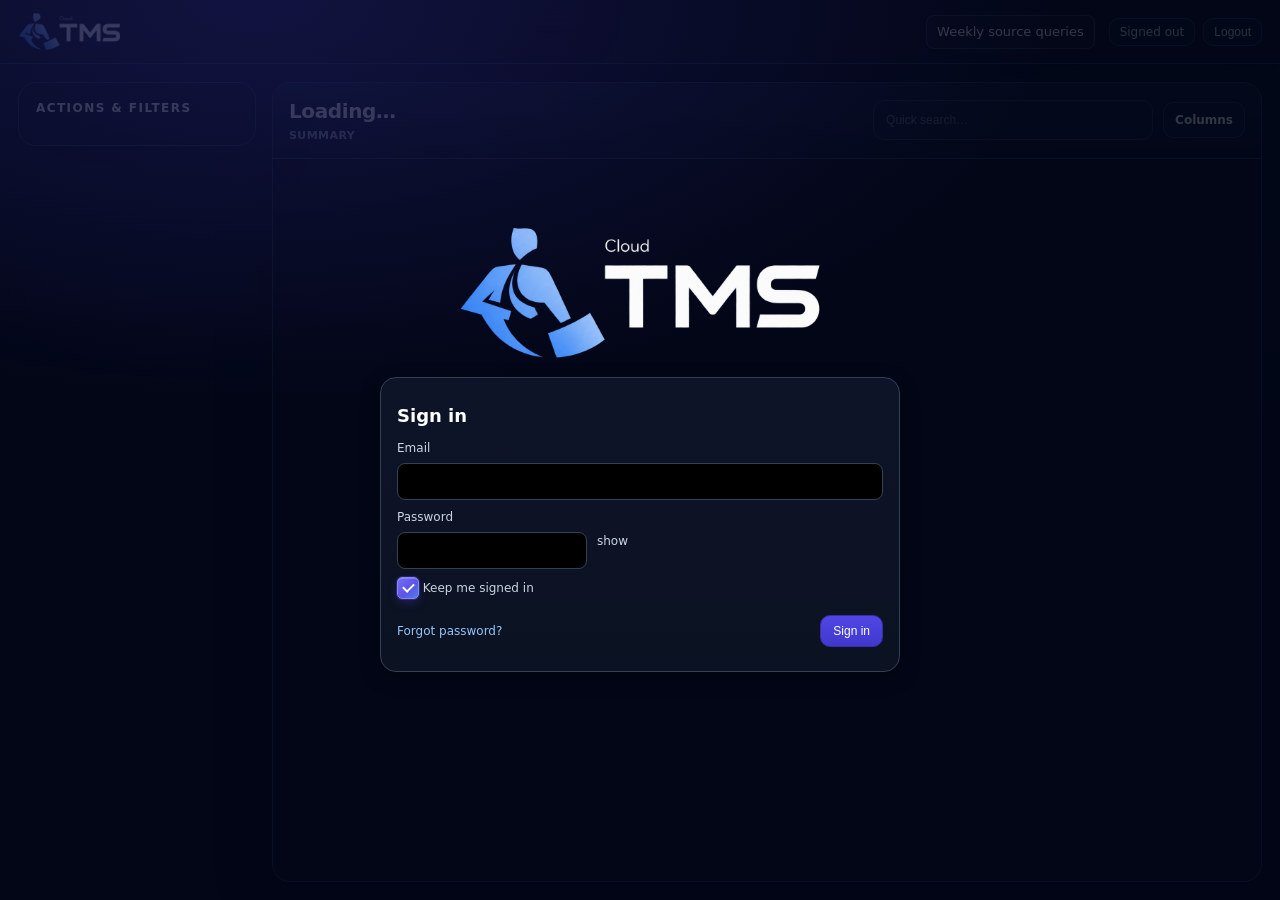
<file: index.html>
<!doctype html>
<html lang="en">
<head>
  <meta charset="utf-8"/>
  <title>CloudTMS</title>
  <meta name="viewport" content="width=device-width, initial-scale=1"/>
  <link rel="preload" as="image" href="./assets/branding/cloudtms-office-logo-black.png"/>
  <link rel="stylesheet" href="./css/import-review-v1.css?v=20260802-validation-policy-r4&daily-roster-compat=20260822-r1"/>
  <link rel="stylesheet" href="./css/timesheet-nhsp-lines.css"/>
  <link rel="stylesheet" href="./css/daily-rate-correction.css?v=2e12097be045a72999ec9bee5dc9eb1dfdf63bc93fe1b67ca26aa4bf764e6ae0"/>
  <link rel="stylesheet" href="./css/weekly-source-presentation-v1.css?v=20261012-sp10-r1"/>
  <link rel="stylesheet" href="./css/weekly-source.css?v=20261010-contact-policy-r2&healthroster=20261014-checklist-r2&manual-enquiry=20261016-parent-r1"/>
  <link rel="stylesheet" href="./css/kept-as-paid.css?v=6f4008916a7901ea7aeec66aa9811c1b935e9cacee67f52f60000e2c67af7c91"/>
  <link rel="stylesheet" href="./css/paid-match.css?v=94fc1bef981b5716d2aae41bf877d9d222eb83be7b57d648173ec7495d6ad805"/>
  <link rel="stylesheet" href="./css/invoice-batch-modal.css?v=20260729-invoice-v8-flat-table-r5"/>
  <link rel="stylesheet" href="./css/candidate-office-v1.css?v=20261005-candidate-header-r2"/>
  <link rel="stylesheet" href="./css/banking-pay-modal-v2.css?v=20260901-r13"/>
 <link rel="stylesheet" href="./css/bpay-next-office.css?v=20261013-xd01-r1">
  <style>
       :root{
      --bg:#020617;
      --panel:#0b1221;
      --muted:#1f2937;
      --text:#f8fafc;
      --sub:#cbd5e1;
      --brand:#4f46e5;
      --ok:#16a34a;
      --warn:#f59e0b;
      --fail:#ef4444;
      --line:#334155;
      --chip:#0ea5e9;
      --hover: rgba(79,70,229,.12);
      --selection-blue:#2563eb;
      --selection-blue-bg:rgba(37,99,235,.22);
      --selection-blue-bg-strong:rgba(37,99,235,.34);
      --selection-blue-border:#60a5fa;
      --radius:12px;
      --shadow: 0 6px 20px rgba(0,0,0,.25);
    }

 
  /* ===== Dark controls for Summary + Tools filters (non-modal) ===== */
  .dark-control{
    color-scheme: dark;
    background:#0b152a !important;
    color:var(--text) !important;
    border:1px solid var(--line) !important;
    border-radius:8px !important;
    padding:4px 8px !important;
    font-size:12px !important;
    outline:none;
  }
  .dark-control:focus{
    box-shadow: 0 0 0 2px rgba(79,70,229,.35);
  }
  .dark-control option{
    background:#020617;
    color:var(--text);
  }

  /* ===== Pager active page highlight ===== */
  .pager .pager-btn.active{
    background:var(--selection-blue-bg-strong) !important;
    border-color:var(--selection-blue-border) !important;
    color:#fff !important;
    font-weight:700;
  }
    *{box-sizing:border-box}
html,body{
  height:100%;
}

body{
  margin:0;
  background:#020617;
  color:var(--text);
  font:13px/1.5 system-ui,Segoe UI,Roboto,Helvetica,Arial,"Apple Color Emoji","Segoe UI Emoji";
  /* Default: no window scroll, we use inner scrolls (.summary-body, modals) */
  overflow:hidden;
}

/* Force native form controls in modal to use dark UI */
#modal, .modal { 
  color-scheme: dark;
}

/* Evidence dropdowns use class="input" but were rendering "white menu + white text" */
#modal select.input,
#modal .tabc select.input{
  background:#000 !important;                 /* overrides inline background:transparent */
  color:var(--text) !important;
  border:1px solid var(--line) !important;
}

/* Try to force dropdown option palette dark as well (works in Chrome/Edge; varies by OS) */
#modal select.input option{
  background:#020617;
  color:var(--text);
}


    a{color:inherit}

    /* ===== App chrome ===== */
    .topbar{
      position:sticky; top:0; z-index:9;
      display:flex; align-items:center; gap:10px;
      padding:8px 16px;
      background:rgba(15,23,42,.9);
      border-bottom:1px solid rgba(148,163,184,.35);
      backdrop-filter:saturate(150%) blur(10px);
    }
    .brand{
      position:relative;
      flex:0 0 102px;
      width:102px;
      height:37px;
      margin-right:8px;
      overflow:hidden;
      isolation:isolate;
    }
    .brand img{
      position:absolute;
      width:145px;
      max-width:none;
      height:auto;
      left:-21.5px;
      top:-34.5px;
      display:block;
      mix-blend-mode:screen;
      pointer-events:none;
      user-select:none;
    }

    .nav{
      display:flex;
      gap:6px;
      flex-wrap:wrap;
    }
    .nav button{
      display:flex;
      align-items:center;
      gap:8px;
      border:1px solid rgba(148,163,184,.4);
      background:rgba(15,23,42,.95);
      color:var(--text);
      padding:6px 10px;
      border-radius:999px;
      cursor:pointer;
      transition:background .12s ease,border-color .12s ease,transform .06s ease;
      box-shadow:none;
      font-size:12px;
    }
    .nav button:hover{
      background:rgba(30,64,175,.35);
      border-color:rgba(129,140,248,.7);
      transform:translateY(-0.5px);
    }
    .nav button.active{
      outline:none;
      border-color:#6366f1;
      background:rgba(79,70,229,.22);
    }
    .nav .ico{ width:18px; height:18px; opacity:.9 }

    .userbox{
      display:flex;
      align-items:center;
      gap:10px;
      margin-left:auto;
      color:var(--sub);
      font-size:12px;
    }
    .userbox .chip{
      background:#020617;
      border:1px solid var(--line);
      padding:4px 10px;
      border-radius:20px;
    }
    .userbox button{
      background:transparent;
      color:var(--sub);
      border:1px solid var(--line);
      padding:6px 10px;
      border-radius:10px;
      cursor:pointer;
      font-size:12px;
    }
    .userbox button:hover{
      background:var(--hover);
      color:var(--text);
    }

    /* ===== Layout ===== */
.layout{
  display:grid;
  grid-template-columns:260px 1fr;
  grid-template-rows: 1fr;
  gap:16px;
  height:calc(100vh - 48px);  /* fill the viewport under the topbar */
  min-height:0;
  padding:16px;
}
@media (max-height: 800px) {
  html, body{
    height:auto;
    min-height:0;
    overflow:auto;             /* allow outer window to scroll when screen is short */
  }

  .layout{
    height:auto;               /* layout can grow taller than the viewport */
    min-height:calc(100vh - 48px);
  }
}


    .panel{
      background:radial-gradient(circle at top left,#020617 0,#020617 45%,#020617 100%);
      border:1px solid rgba(30,64,175,.35);
      border-radius:var(--radius);
      box-shadow:0 18px 40px rgba(15,23,42,.75);
      min-height:0;
    }

    .tools{
      padding:12px;
      position:sticky;
      top:72px;
      height:fit-content;
    }
    .tools h3{
      margin:4px 0 8px;
      font-size:11px;
      font-weight:600;
      color:var(--sub);
      text-transform:uppercase;
      letter-spacing:.12em;
    }
    .tools .group{
      border-top:1px dashed var(--line);
      padding-top:10px;
      margin-top:8px;
    }
    .tools button,
    .tools .btn{
      width:100%;
      text-align:left;
      display:flex;
      align-items:center;
      gap:10px;
      background:#020617;
      border:1px solid var(--line);
      color:var(--text);
      padding:8px 10px;
      border-radius:10px;
      cursor:pointer;
      margin:6px 0;
      font-size:12px;
    }
    .tools button:hover{
      background:var(--hover);
    }
    .tools .note{
      font-size:12px;
      color:#9ca3af;
    }

    /* ===== Summary / main panel ===== */
    .main{
      padding:0;
      display:flex;
      flex-direction:column;
      min-height:0;
    }

    .toolbar{
      display:flex;
      align-items:center;
      gap:8px;
      padding:10px 12px;
      border-bottom:1px solid var(--line);
    }
    .toolbar .title{
      font-weight:600;
      font-size:15px;
      letter-spacing:.01em;
    }
    .spacer{ flex:1 }
    .toolbar input[type="text"]{
      background:#0b1427;
      border:1px solid var(--line);
      color:#fff;
      border-radius:8px;
      padding:8px 10px;
      min-width:260px;
      font-size:12px;
    }
    .toolbar input[type="text"]::placeholder{
      color:#64748b;
    }
    .toolbar .mini{
      font-size:12px;
      color:var(--sub);
    }

    /* "Columns" toolbar button */
    .toolbar button{
      border:1px solid rgba(148,163,184,.45);
      background:#020617;
      color:#e5e7eb;
      padding:6px 10px;
      border-radius:999px;
      cursor:pointer;
      font-size:12px;
    }
    .toolbar button:hover{
      background:rgba(79,70,229,.25);
      border-color:#6366f1;
      color:#f9fafb;
    }

    .main select{
      background:#050b16;
      border:1px solid rgba(255,255,255,.15);
      color:#f8fafc;
      border-radius:6px;
      padding:2px 8px;
      font-size:12px;
    }

    #content{
      flex:1;
      min-height:0;
      display:flex;
      flex-direction:column;
    }

.summary-body{
  flex:1;
  min-height:0;
  overflow-y:auto;
  overflow-x:auto;
  scrollbar-width:thin;
  scrollbar-color:#1e293b #020617;
}
.summary-body:focus,
.summary-body:focus-visible{
  outline:none;
  box-shadow:none;
}
.summary-body::-webkit-scrollbar{
  width:8px;
  height:8px;
}
    .summary-body::-webkit-scrollbar-track{
      background:#020617;
    }
    .summary-body::-webkit-scrollbar-thumb{
      background:#1e293b;
      border-radius:999px;
      border:1px solid #020617;
    }
    .summary-body::-webkit-scrollbar-thumb:hover{
      background:#334155;
    }

    /* ===== Grid / table ===== */
    .grid{
      border-collapse:separate;
      border-spacing:0;
      table-layout:fixed;
      width:100%;
    }
    .grid th,
    .grid td{
      padding:10px 12px;
      border-bottom:1px solid var(--line);
      vertical-align:top;
      font-size:12px;
    }
    .grid th{
      position:sticky;
      top:0;
      z-index:1;
      background:#020617;
      border-bottom:1px solid var(--line);
      text-align:left;
    }

    .grid thead tr{
      border-top:1px solid var(--line);
      border-bottom:1px solid var(--line);
    }
    .grid thead th:first-child{
      border-left:1px solid var(--line);
    }
    .grid thead th:last-child{
      border-right:1px solid var(--line);
    }
    .grid thead th + th{
      border-left:1px solid var(--line);
    }

    .main .grid thead th:first-child,
    .main .grid tbody td:first-child{
      width:40px;
      min-width:40px;
      max-width:40px;
      text-align:center;
    }

     .grid tbody tr:nth-child(2n){
      background:rgba(15,23,42,.55);
    }
    .grid tbody tr:hover{
      background:rgba(30,64,175,.25);
    }

    /* ✅ Summary grid rows are clickable: use pointer instead of I-beam */
    .summary-body .grid tbody tr,
    .summary-body .grid tbody td{
      cursor:pointer;
    }

    /* Keep native cursors for actual interactive controls inside cells */
    .summary-body .grid tbody td input,
    .summary-body .grid tbody td select,
    .summary-body .grid tbody td textarea,
    .summary-body .grid tbody td button,
    .summary-body .grid tbody td a{
      cursor:auto;
    }
/* ===== Weekly Import Summary (NHSP + HR weekly) ===== */
#weeklyImportSummary .weekly-import-card{
  background:#0c172d;
  border:1px solid var(--line);
  border-radius:var(--radius);
  box-shadow:var(--shadow);
  padding:12px;
}

/* Important: override global .grid { table-layout: fixed } just for this table */
#weeklyImportSummary .wi-grid{
  table-layout:auto;
}

/* Scroll only the table area */
#weeklyImportSummary .wi-table-wrap{
  max-height: 56vh;          /* adjust if you want taller/shorter */
  overflow: auto;            /* vertical + horizontal if needed */
  border:1px solid var(--line);
  border-radius:10px;
}

/* Keep the table header locked within that scroll area */
#weeklyImportSummary .wi-grid thead th{
  position: sticky;
  top: 0;
  z-index: 6;
  background:#020617;
  box-shadow: 0 1px 0 var(--line);  /* keeps a crisp line when scrolling */
}

/* Wider columns (so it’s not cramped) */
#weeklyImportSummary .wi-col-staff{   width: 200px; }
#weeklyImportSummary .wi-col-unit{    width: 320px; }
#weeklyImportSummary .wi-col-date{    width: 160px; }
#weeklyImportSummary .wi-col-code{    width: 120px; }
#weeklyImportSummary .wi-col-status{  width: 190px; }
#weeklyImportSummary .wi-col-reason{  width: 420px; }
#weeklyImportSummary .wi-col-actions{ width: 260px; }

/* Make action buttons sit neatly */
#weeklyImportSummary .wi-actions{
  display:flex;
  flex-wrap:wrap;
  gap:6px;
  align-items:flex-start;
}

/* Row background state colouring (discreet) */
#weeklyImportSummary tr.wi-row-ready{
  background: rgba(22,163,74,.10) !important;   /* soft green */
}
#weeklyImportSummary tr.wi-row-issue{
  background: rgba(239,68,68,.08) !important;   /* soft red */
}

/* Preserve hover but keep the meaning */
#weeklyImportSummary tr.wi-row-ready:hover{
  background: rgba(22,163,74,.16) !important;
}
#weeklyImportSummary tr.wi-row-issue:hover{
  background: rgba(239,68,68,.14) !important;
}

/* ─────────────────────────────────────────────────────────────
   NEW: Weekly Actions table (2nd table) polish
   Uses #weeklyActionsTbody as the stable hook.
   ───────────────────────────────────────────────────────────── */

/* Column sizing for body cells (header widths are already set inline in the renderer) */
#weeklyImportSummary #weeklyActionsTbody td:nth-child(1){
  width:44px;
  min-width:44px;
  max-width:44px;
  text-align:center;
}
#weeklyImportSummary #weeklyActionsTbody td:nth-child(2){
  width:110px;
  min-width:110px;
  max-width:110px;
}
#weeklyImportSummary #weeklyActionsTbody td:nth-child(4){
  width:170px;
  min-width:170px;
  max-width:170px;
  white-space:nowrap;
}
#weeklyImportSummary #weeklyActionsTbody td:nth-child(7){
  width:240px;
  min-width:240px;
  max-width:240px;
  white-space:normal;
  word-break:break-word;
}

/* Subtle group header row styling (group headers are the rows with a single colspan cell) */
#weeklyImportSummary #weeklyActionsTbody tr td[colspan]{
  background: rgba(15,23,42,.55) !important;
  border-bottom: 1px solid var(--line);
}

/* Disabled internal buttons (if/when used in the weekly import card) */
#weeklyImportSummary .btn.disabled,
#weeklyImportSummary .btn[data-disabled="1"]{
  opacity:.45;
  cursor:not-allowed !important;
  filter:saturate(0.6) brightness(0.9);
  pointer-events:none;
}
#weeklyImportSummary .btn.disabled:hover,
#weeklyImportSummary .btn[data-disabled="1"]:hover{
  background:#0b152a;
}

     .grid tr.active,
    .grid tr.selected,
    .grid tr.active.selected{
      background:var(--selection-blue-bg);
      box-shadow:inset 0 0 0 1px var(--selection-blue-border);
    }

    .grid tbody tr.active:hover,
    .grid tbody tr.selected:hover,
    .grid tbody tr.active.selected:hover{
      background:var(--selection-blue-bg-strong);
      box-shadow:inset 0 0 0 1px var(--selection-blue-border);
    }

    .pill{
      font-size:12px;
      border:1px solid var(--line);
      padding:2px 6px;
      border-radius:999px;
      background:#0e1a34;
      color:var(--sub);
    }

    /* Small flex row for multiple issue badges in a cell */
    .issue-badges{
      display:flex;
      flex-wrap:wrap;
      gap:3px;
    }

    /* Timesheet-specific pill variants */
    .pill-ok{
      background:rgba(22,163,74,.15);
      color:#bbf7d0;
      border-color:rgba(16,185,129,.35);
    }
    .pill-info{
      background:rgba(59,130,246,.18);
      color:#bfdbfe;
      border-color:rgba(59,130,246,.45);
    }
    .pill-warn{
      background:rgba(245,158,11,.15);
      color:#fde68a;
      border-color:rgba(251,191,36,.35);
    }
      .pill-bad{
      background:rgba(239,68,68,.15);
      color:#fecaca;
      border-color:rgba(248,113,113,.4);
    }


    .bulk-timesheet-evidence-badge--timesheet{
      background:rgba(22,163,74,.18) !important;
      color:#bbf7d0 !important;
      border-color:rgba(16,185,129,.42) !important;
    }

    /* ===== Banking Pay workbench presentation hooks ===== */
    .banking-pay-candidate-pending{
      display:inline-flex;
      align-items:center;
      gap:6px;
      padding:2px 8px;
      border-radius:999px;
      border:1px solid rgba(251,191,36,.35);
      background:rgba(245,158,11,.15);
      color:#fde68a;
      font-size:12px;
      white-space:nowrap;
    }
    .banking-pay-candidate-pending .spinner{
      width:10px;
      height:10px;
      border-radius:50%;
      border:2px solid rgba(253,230,138,.35);
      border-top-color:#fde68a;
      animation:bankingPayInlineSpin .8s linear infinite;
      flex:0 0 auto;
    }

    .banking-pay-candidate-failed{
      display:inline-flex;
      align-items:center;
      gap:6px;
      padding:2px 8px;
      border-radius:999px;
      border:1px solid rgba(248,113,113,.4);
      background:rgba(239,68,68,.15);
      color:#fecaca;
      font-size:12px;
      white-space:nowrap;
    }

    .banking-pay-action-disabled,
    .banking-pay-action-disabled.btn,
    .banking-pay-action-disabled button{
      opacity:.45;
      cursor:not-allowed !important;
      filter:saturate(0.6) brightness(0.9);
      pointer-events:none;
    }

    @keyframes bankingPayInlineSpin{
      to{ transform:rotate(360deg); }
    }

      .banking-nav-alert{
      position:relative;
      border-color:rgba(255,59,59,.9) !important;
      background:rgba(255,48,48,.14) !important;
      box-shadow:0 0 0 1px rgba(255,74,74,.7), 0 0 14px rgba(255,54,54,.65);
      animation:bankingNavAlertPulse 1.8s ease-in-out infinite;
    }
    .banking-nav-alert-badge{
      display:inline-flex;
      align-items:center;
      justify-content:center;
      min-width:16px;
      height:16px;
      margin-left:6px;
      padding:0 5px;
      border-radius:999px;
      background:#ff2f2f;
      color:#fff;
      border:1px solid rgba(255,205,205,.75);
      font-size:11px;
      font-weight:700;
      line-height:1;
      box-shadow:0 0 10px rgba(255,36,36,.75);
      vertical-align:middle;
    }
    @keyframes bankingNavAlertPulse{
      0%,100%{ box-shadow:0 0 0 1px rgba(255,74,74,.7), 0 0 12px rgba(255,54,54,.52); }
      50%{ box-shadow:0 0 0 1px rgba(255,74,74,.9), 0 0 18px rgba(255,54,54,.92); }
    }

    .banking-nav-alert-trigger{
      display:inline-flex;
      align-items:center;
      justify-content:center;
      width:24px;
      height:24px;
      margin-left:4px;
      border:1px solid rgba(255,205,205,.65);
      border-radius:999px;
      background:rgba(127,29,29,.72);
      color:#fff;
      cursor:pointer;
      box-shadow:0 0 10px rgba(255,36,36,.42);
      line-height:1;
      font-size:12px;
      flex:0 0 auto;
    }
    .banking-nav-alert-trigger:hover,
    .banking-nav-alert-trigger[aria-expanded="true"]{
      background:rgba(220,38,38,.92);
      border-color:rgba(254,202,202,.95);
      box-shadow:0 0 14px rgba(255,36,36,.75);
    }
    .banking-nav-alert-popover{
      position:absolute;
      z-index:80;
      top:calc(100% + 8px);
      right:0;
      width:min(420px, calc(100vw - 24px));
      max-height:min(520px, calc(100vh - 88px));
      overflow:auto;
      padding:10px;
      border:1px solid rgba(248,113,113,.55);
      border-radius:14px;
      background:linear-gradient(180deg,#111827,#020617);
      color:var(--text);
      box-shadow:0 22px 55px rgba(0,0,0,.65), 0 0 0 1px rgba(127,29,29,.38);
    }
    .banking-nav-alert-popover[hidden],
    .banking-nav-alert-popover.is-hidden{
      display:none !important;
    }
    .banking-nav-alert-popover-header{
      display:flex;
      align-items:flex-start;
      justify-content:space-between;
      gap:10px;
      padding:2px 2px 8px;
      border-bottom:1px solid rgba(148,163,184,.22);
      margin-bottom:8px;
    }
    .banking-nav-alert-popover-title{
      font-weight:800;
      letter-spacing:.01em;
      color:#fee2e2;
    }
    .banking-nav-alert-popover-subtitle{
      font-size:12px;
      color:#cbd5e1;
      opacity:.9;
    }
    .banking-nav-alert-popover-row{
      display:flex;
      flex-direction:column;
      gap:6px;
      padding:10px;
      margin:8px 0;
      border:1px solid rgba(148,163,184,.26);
      border-radius:12px;
      background:rgba(15,23,42,.78);
      color:var(--text);
    }
    .banking-nav-alert-popover-row.critical{
      border-color:rgba(248,113,113,.72);
      background:linear-gradient(180deg,rgba(127,29,29,.44),rgba(69,10,10,.24));
      box-shadow:inset 3px 0 0 #ef4444;
    }
    .banking-nav-alert-popover-row-title{
      display:flex;
      align-items:center;
      gap:6px;
      flex-wrap:wrap;
      font-weight:800;
      color:#fee2e2;
    }
    .banking-nav-alert-popover-row-meta,
    .banking-nav-alert-popover-row-description{
      font-size:12px;
      color:#e5e7eb;
      opacity:.92;
      overflow-wrap:anywhere;
    }
    .banking-nav-alert-actions{
      display:flex;
      align-items:center;
      justify-content:flex-end;
      gap:8px;
      flex-wrap:wrap;
      margin-top:4px;
    }
    .banking-nav-alert-actions .btn,
    .banking-nav-alert-actions button{
      border:1px solid rgba(148,163,184,.45);
      background:#0b152a;
      color:#fff;
      padding:5px 9px;
      border-radius:999px;
      cursor:pointer;
      font-size:12px;
    }
    .banking-nav-alert-actions .btn:hover,
    .banking-nav-alert-actions button:hover{
      background:rgba(79,70,229,.25);
      border-color:#6366f1;
    }
    .banking-nav-alert-actions .danger,
    .banking-nav-alert-actions [data-action*="clear"]{
      border-color:rgba(248,113,113,.55);
      background:rgba(127,29,29,.42);
      color:#fee2e2;
    }
    .banking-nav-alert-popover-footer{
      display:flex;
      flex-direction:column;
      gap:8px;
      padding-top:8px;
      margin-top:8px;
      border-top:1px solid rgba(148,163,184,.22);
    }
    .banking-nav-alert-popover-reminder{
      font-size:11px;
      line-height:1.35;
      color:#cbd5e1;
      opacity:.86;
    }
    .banking-pay-blocked-funds-badge{
      display:inline-flex;
      flex-direction:column;
      align-items:flex-start;
      gap:2px;
      max-width:100%;
      padding:5px 9px;
      border:1px solid rgba(248,113,113,.72);
      border-radius:10px;
      background:linear-gradient(180deg,rgba(127,29,29,.52),rgba(69,10,10,.32));
      color:#fee2e2;
      box-shadow:inset 3px 0 0 #ef4444, 0 0 12px rgba(239,68,68,.22);
      font-size:11px;
      font-weight:800;
      line-height:1.25;
      letter-spacing:.01em;
      text-transform:uppercase;
      white-space:normal;
      overflow-wrap:anywhere;
    }
    .banking-pay-blocked-funds-badge .secondary,
    .banking-pay-blocked-funds-badge small{
      color:#fecaca;
      font-size:10px;
      font-weight:700;
      text-transform:none;
      letter-spacing:0;
    }
    .banking-pay-blocked-funds-banner,
    .banking-pay-blocked-funds-overview-banner{
      border:1px solid rgba(248,113,113,.72) !important;
      background:linear-gradient(180deg,rgba(127,29,29,.42),rgba(69,10,10,.26)) !important;
      color:#fee2e2 !important;
      box-shadow:inset 4px 0 0 #ef4444, 0 12px 28px rgba(127,29,29,.22);
    }
    .banking-pay-blocked-funds-banner strong,
    .banking-pay-blocked-funds-overview-banner strong{
      color:#fff;
    }
    .banking-pay-blocked-funds-banner .mono,
    .banking-pay-blocked-funds-overview-banner .mono{
      color:#fff;
    }
    .banking-payment-issue-blocked-funds-card{
      border:1px solid rgba(248,113,113,.72);
      border-radius:14px;
      background:linear-gradient(180deg,rgba(127,29,29,.42),rgba(69,10,10,.24));
      color:#fee2e2;
      box-shadow:inset 4px 0 0 #ef4444, 0 12px 28px rgba(127,29,29,.2);
      padding:12px;
    }
    .banking-payment-issue-blocked-funds-card .payment-issue-badge,
    .banking-payment-issue-blocked-funds-card .pill-bad{
      background:rgba(239,68,68,.24);
      color:#fee2e2;
      border-color:rgba(248,113,113,.72);
    }
    .banking-payment-issue-blocked-funds-card .mini,
    .banking-payment-issue-blocked-funds-card .hint{
      color:#fecaca;
    }
    .banking-payment-issue-blocked-funds-card .mono{
      color:#fff;
    }

    @media (max-width: 720px){
      .banking-nav-alert-trigger{
        width:22px;
        height:22px;
        font-size:11px;
      }
      .banking-nav-alert-popover{
        position:fixed;
        top:56px;
        left:8px;
        right:8px;
        width:auto;
        max-height:calc(100vh - 72px);
        border-radius:12px;
      }
      .banking-nav-alert-popover-header{
        flex-direction:column;
        align-items:stretch;
      }
      .banking-nav-alert-actions{
        justify-content:flex-start;
      }
      .banking-pay-blocked-funds-banner,
      .banking-pay-blocked-funds-overview-banner,
      .banking-payment-issue-blocked-funds-card{
        padding:10px !important;
      }
    }

    .pill-weekly{
      background:rgba(79,70,229,.18);
      color:#c7d2fe;
      border-color:rgba(129,140,248,.5);
    }
    .pill-daily{
      background:rgba(15,118,110,.18);
      color:#a5f3fc;
      border-color:rgba(45,212,191,.5);
    }
    .pill-elec{
      background:rgba(56,189,248,.12);
      color:#e0f2fe;
      border-color:rgba(59,130,246,.5);
    }
    .pill-manual{
      background:rgba(148,163,184,.18);
      color:#e5e7eb;
      border-color:rgba(148,163,184,.55);
    }
    .pill-hold{
      background:rgba(202,138,4,.18);
      color:#fef3c7;
      border-color:rgba(245,158,11,.5);
    }
    .pill-nhsp{
      background:rgba(59,130,246,.22);
      color:#dbeafe;
      border-color:rgba(37,99,235,.6);
    }
    .pill-hr{
      background:rgba(34,197,94,.2);
      color:#dcfce7;
      border-color:rgba(22,163,74,.55);
    }

    .tag-ok{   background:rgba(22,163,74,.15);  color:#bbf7d0; border-color:rgba(16,185,129,.35) }
    .tag-warn{ background:rgba(245,158,11,.15); color:#fde68a;  border-color:rgba(251,191,36,.35) }
    .tag-fail{ background:rgba(239,68,68,.15);  color:#fecaca;  border-color:rgba(248,113,113,.35) }


       /* ===== Modal ===== */
      /* ===== Modal ===== */
    .modal-back{
      position:fixed;
      inset:0;
      background:rgba(2,6,23,.6);
      display:none;
      align-items:center;
      justify-content:center;
      z-index:99;
    }
    .modal{
      width:min(1100px,95vw);
      max-height:90vh;
      display:flex;
      flex-direction:column;
      background:radial-gradient(circle at top,#020617 0,#020617 55%,#020617 100%);
      border:1px solid rgba(148,163,184,.4);
      border-radius:16px;
      box-shadow:0 24px 60px rgba(15,23,42,.85);
      overflow:hidden;
    }
    .modal{
  width:min(1100px,95vw);
  max-height:90vh;
  display:flex;
  flex-direction:column;
  background:radial-gradient(circle at top,#020617 0,#020617 55%,#020617 100%);
  border:1px solid rgba(148,163,184,.4);
  border-radius:16px;
  box-shadow:0 24px 60px rgba(15,23,42,.85);
  overflow:hidden;
}

/* ===== Resolve Timesheets modal: taller/wider so the table fits without a silly scrollbar ===== */
#modal.resolve-modal{
  width: min(1300px, 98vw);
  max-height: 96vh;
}

#modal.resolve-modal .tabc{
  padding: 10px;
}
/* ===== Invoice Batch modals (Generate/Issue): bigger + single inner scroll (no double scrollbars) ===== */
#modal.invbatch-modal{
  width: min(1300px, 98vw);
  max-height: 96vh;
}
#modal.invbatch-modal .tabc{
  padding: 10px;
  min-height: 0;
}
#modal.invbatch-modal .modal-b{
  padding: 0;
  overflow: hidden; /* ✅ IMPORTANT: avoid outer modal scrollbar */
}

/* ===== Banking modal: responsive shell + one predictable outer scroll owner ===== */
#modal.banking-modal{
  width:min(1520px,calc(100vw - 20px));
  max-width:calc(100vw - 20px);
  max-height:96vh;
  min-width:0;
}
#modal.banking-modal .modal-b{
  padding:0;
  min-width:0;
  min-height:0;
  display:flex;
  flex:1 1 auto;
  flex-direction:column;
  overflow:hidden;
}
#modal.banking-modal .modal-b > .tabs{
  flex:0 0 auto;
  min-width:0;
  overflow-x:auto;
  overflow-y:hidden;
  scrollbar-width:thin;
}
#modal.banking-modal .modal-b > .tabs button{
  flex:0 0 auto;
  white-space:nowrap;
}
#modal.banking-modal .modal-b > #modalBody{
  flex:1 1 auto;
  min-width:0;
  min-height:0;
  padding:12px;
  overflow-x:hidden;
  overflow-y:auto;
  overscroll-behavior:contain;
  scrollbar-gutter:stable;
}
#modal.banking-modal #modalBody > .banking-modal-content{
  display:grid;
  grid-template-columns:minmax(0,1fr);
  gap:10px;
  width:100%;
  min-width:0;
  max-width:100%;
  box-sizing:border-box;
}
#modal.banking-modal #modalBody > .banking-modal-content > .card{
  margin:0;
}
#modal.banking-modal .banking-modal-content,
#modal.banking-modal .banking-modal-content .card,
#modal.banking-modal .banking-modal-content .row,
#modal.banking-modal .banking-modal-content .controls,
#modal.banking-modal #bankingPayNewBatchWizard,
#modal.banking-modal #bankingPayNewBatchWizard > div,
#modal.banking-modal #bankingPayTabRoot,
#modal.banking-modal #bankingPayBatchListPanel{
  width:100%;
  min-width:0;
  max-width:100%;
  box-sizing:border-box;
}
#modal.banking-modal #bankingPayNewBatchWizard > div{
  grid-template-columns:minmax(0,1fr);
}
#modal.banking-modal #bankingPayNewBatchWizard > div > *{
  min-width:0;
  max-width:100%;
  box-sizing:border-box;
}
#modal.banking-modal #bankingPayReadyScrollHost,
#modal.banking-modal #bankingPayCasesScrollHost,
#modal.banking-modal #bankingPayBlockedScrollHost,
#modal.banking-modal .banking-pay-batch-table-scroll{
  width:100%;
  max-width:100%;
  min-width:0;
  box-sizing:border-box;
  overflow:auto;
  overscroll-behavior:contain;
}
#modal.banking-modal #bankingPayBatchListPanel > .row{
  display:grid;
  grid-template-columns:minmax(0,1fr);
  gap:8px;
}
#modal.banking-modal #bankingPayBatchListPanel > .row > label{
  font-size:14px;
  font-weight:700;
}
#modal.banking-modal #bankingPayBatchListPanel > .row > .controls{
  width:100%;
}
#modal.banking-modal .banking-pay-create-header,
#modal.banking-modal .banking-pay-create-toolbar{
  min-width:0;
}
#modal.banking-modal .banking-pay-create-toolbar .actions{
  max-width:100%;
}
#modal.banking-modal .banking-pay-scope-summary{
  min-width:240px !important;
  overflow-wrap:anywhere;
}
#modal.banking-modal .grid th,
#modal.banking-modal .grid td{
  vertical-align:middle;
}

@media (max-width:760px){
  #modal.banking-modal{
    width:calc(100vw - 8px);
    max-width:calc(100vw - 8px);
    max-height:calc(100dvh - 8px);
  }
  #modal.banking-modal .modal-b > #modalBody{
    padding:8px;
  }
  #modal.banking-modal .banking-pay-scope-summary{
    flex-basis:100%;
    min-width:0 !important;
  }
  #modal.banking-modal .banking-pay-create-toolbar .actions{
    width:100%;
    margin-left:0 !important;
  }
}

 /* ===== Banking Pay child batch modal: wider/taller + controlled inner scrolling ===== */
#modal.banking-pay-batch-child-modal{
  width:min(1400px,98vw);
  max-height:96vh;
}
#modal.banking-pay-batch-child-modal .modal-b{
  padding:0;
  min-height:0;
  display:flex;
  flex-direction:column;
  overflow:hidden; /* shell stays stable; modalBody owns vertical scroll */
}
#modal.banking-pay-batch-child-modal .modal-b > .tabs{
  flex:0 0 auto;
}
#modal.banking-pay-batch-child-modal .modal-b > #modalBody.tabc{
  flex:1 1 auto;
  min-height:0;
  padding:10px;
  display:flex;
  flex-direction:column;
  gap:10px;
  overflow:auto;
}
#modal.banking-pay-batch-child-modal .modal-b > #modalBody.tabc > .card{
  flex:0 0 auto;
  min-height:0;
}
#modal.banking-pay-batch-child-modal .grid{
  table-layout:auto;
}
#modal.banking-pay-batch-child-modal .grid thead th{
  position:sticky;
  top:0;
  z-index:6;
  background:#020617;
  box-shadow:0 1px 0 var(--line);
}
#modal.banking-pay-batch-child-modal .grid th,
#modal.banking-pay-batch-child-modal .grid td{
  padding:8px 10px;
}
#modal.banking-pay-batch-child-modal details{
  margin-top:4px;
}
#modal.banking-pay-batch-child-modal .pill{
  white-space:nowrap;
}

/* ===== Timesheet workbench modals: larger shells + inner-pane scrolling ===== */
#modal.timesheet-imports-workbench{
  width:min(1580px,99vw);
  max-height:96vh;
}

#modal.bulk-authorise-workbench{
  width:min(1900px, 96vw);
  min-width:min(1200px, 96vw);
  max-width:96vw;
  max-height:96vh;
}

#modal.bulk-process-workbench{
  width:min(1660px, calc(100vw - 16px));
  min-width:0;
  max-width:calc(100vw - 16px);
  max-height:96vh;
}


#modalBack:has(#modal.bulk-authorise-workbench),
#modalBack:has(#modal.bulk-process-workbench){
  overflow-x:auto;
  overflow-y:auto;
  align-items:flex-start;
}

#modalBack:has(#modal.bulk-authorise-workbench) #modal,
#modalBack:has(#modal.bulk-process-workbench) #modal{
  flex:0 0 auto;
}

#modal.timesheet-imports-workbench .modal-b,
#modal.bulk-process-workbench .modal-b,
#modal.bulk-authorise-workbench .modal-b{
  padding:0;
  min-height:0;
  display:flex;
  flex-direction:column;
  overflow:hidden;
}

#modal.timesheet-imports-workbench .modal-b > .tabs,
#modal.bulk-process-workbench .modal-b > .tabs,
#modal.bulk-authorise-workbench .modal-b > .tabs{
  flex:0 0 auto;
}

#modal.timesheet-imports-workbench .modal-b > #modalBody.tabc,
#modal.bulk-process-workbench .modal-b > #modalBody.tabc,
#modal.bulk-authorise-workbench .modal-b > #modalBody.tabc{
  flex:1 1 auto;
  min-height:0;
  padding:10px;
  display:flex;
  flex-direction:column;
  gap:10px;
  overflow:hidden;
}

#modal.timesheet-imports-workbench .modal-b > #modalBody.tabc > .card,
#modal.bulk-process-workbench .modal-b > #modalBody.tabc > .card,
#modal.bulk-authorise-workbench .modal-b > #modalBody.tabc > .card{
  flex:0 0 auto;
  min-height:0;
}

#modal.timesheet-imports-workbench .grid,
#modal.bulk-process-workbench .grid,
#modal.bulk-authorise-workbench .grid{
  table-layout:auto;
}

#modal.timesheet-imports-workbench .grid thead th,
#modal.bulk-process-workbench .grid thead th,
#modal.bulk-authorise-workbench .grid thead th{
  position:sticky;
  top:0;
  z-index:6;
  background:#020617;
  box-shadow:0 1px 0 var(--line);
}

#modal.timesheet-imports-workbench .grid th,
#modal.timesheet-imports-workbench .grid td,
#modal.bulk-process-workbench .grid th,
#modal.bulk-process-workbench .grid td,
#modal.bulk-authorise-workbench .grid th,
#modal.bulk-authorise-workbench .grid td{
  padding:8px 10px;
}

#modal.timesheet-imports-workbench .pill,
#modal.bulk-process-workbench .pill,
#modal.bulk-authorise-workbench .pill{
  white-space:nowrap;
}

/* Weekly schedule fit tuning for Bulk Process + Bulk Authorise right panes */
#modal.bulk-process-workbench #bulkProcessManualEditorRoot .ts-weekly-schedule-grid,
#modal.bulk-authorise-workbench #bulkProcessManualEditorRoot .ts-weekly-schedule-grid{
  table-layout:fixed !important;
  width:100% !important;
  min-width:0 !important;
  max-width:100% !important;
}
#modal.bulk-process-workbench #bulkProcessManualEditorRoot .ts-weekly-schedule-wrap,
#modal.bulk-authorise-workbench #bulkProcessManualEditorRoot .ts-weekly-schedule-wrap{
  overflow-x:hidden !important;
}
#modal.bulk-process-workbench #bulkProcessManualEditorRoot #tsWeeklySchedule th,
#modal.bulk-process-workbench #bulkProcessManualEditorRoot #tsWeeklySchedule td,
#modal.bulk-authorise-workbench #bulkProcessManualEditorRoot #tsWeeklySchedule th,
#modal.bulk-authorise-workbench #bulkProcessManualEditorRoot #tsWeeklySchedule td{
  padding:4px 3px;
}
#modal.bulk-process-workbench #bulkProcessManualEditorRoot #tsWeeklySchedule td input,
#modal.bulk-authorise-workbench #bulkProcessManualEditorRoot #tsWeeklySchedule td input{
  max-width:100%;
}
#modal.bulk-process-workbench #bulkProcessManualEditorRoot #tsWeeklySchedule input[data-weekly-field="start"],
#modal.bulk-process-workbench #bulkProcessManualEditorRoot #tsWeeklySchedule input[data-weekly-field="end"],
#modal.bulk-process-workbench #bulkProcessManualEditorRoot #tsWeeklySchedule input[data-weekly-field="break_start"],
#modal.bulk-process-workbench #bulkProcessManualEditorRoot #tsWeeklySchedule input[data-weekly-field="break_end"],
#modal.bulk-authorise-workbench #bulkProcessManualEditorRoot #tsWeeklySchedule input[data-weekly-field="start"],
#modal.bulk-authorise-workbench #bulkProcessManualEditorRoot #tsWeeklySchedule input[data-weekly-field="end"],
#modal.bulk-authorise-workbench #bulkProcessManualEditorRoot #tsWeeklySchedule input[data-weekly-field="break_start"],
#modal.bulk-authorise-workbench #bulkProcessManualEditorRoot #tsWeeklySchedule input[data-weekly-field="break_end"]{
  width:100% !important;
  min-width:0 !important;
  max-width:100% !important;
}
#modal.bulk-process-workbench #bulkProcessManualEditorRoot #tsWeeklySchedule input[data-weekly-field="break_mins"],
#modal.bulk-authorise-workbench #bulkProcessManualEditorRoot #tsWeeklySchedule input[data-weekly-field="break_mins"]{
  width:100% !important;
  min-width:0 !important;
  max-width:100% !important;
}
#modal.bulk-process-workbench #bulkProcessManualEditorRoot #tsWeeklySchedule input[data-weekly-field="ref"],
#modal.bulk-authorise-workbench #bulkProcessManualEditorRoot #tsWeeklySchedule input[data-weekly-field="ref"]{
  width:100%;
  max-width:100%;
  min-width:0;
}
#modal.bulk-process-workbench #bulkProcessManualEditorRoot #tsWeeklySchedule .ts-wk-col-day,
#modal.bulk-authorise-workbench #bulkProcessManualEditorRoot #tsWeeklySchedule .ts-wk-col-day{ width:28px; }
#modal.bulk-process-workbench #bulkProcessManualEditorRoot #tsWeeklySchedule .ts-wk-col-date,
#modal.bulk-authorise-workbench #bulkProcessManualEditorRoot #tsWeeklySchedule .ts-wk-col-date{ width:50px; }
#modal.bulk-process-workbench #bulkProcessManualEditorRoot #tsWeeklySchedule .ts-wk-col-ref,
#modal.bulk-authorise-workbench #bulkProcessManualEditorRoot #tsWeeklySchedule .ts-wk-col-ref{ width:auto; }
#modal.bulk-process-workbench #bulkProcessManualEditorRoot #tsWeeklySchedule .ts-wk-col-start,
#modal.bulk-authorise-workbench #bulkProcessManualEditorRoot #tsWeeklySchedule .ts-wk-col-start{ width:44px; }
#modal.bulk-process-workbench #bulkProcessManualEditorRoot #tsWeeklySchedule .ts-wk-col-end,
#modal.bulk-authorise-workbench #bulkProcessManualEditorRoot #tsWeeklySchedule .ts-wk-col-end{ width:44px; }
#modal.bulk-process-workbench #bulkProcessManualEditorRoot #tsWeeklySchedule .ts-wk-col-break-start,
#modal.bulk-authorise-workbench #bulkProcessManualEditorRoot #tsWeeklySchedule .ts-wk-col-break-start{ width:46px; }
#modal.bulk-process-workbench #bulkProcessManualEditorRoot #tsWeeklySchedule .ts-wk-col-break-end,
#modal.bulk-authorise-workbench #bulkProcessManualEditorRoot #tsWeeklySchedule .ts-wk-col-break-end{ width:46px; }
#modal.bulk-process-workbench #bulkProcessManualEditorRoot #tsWeeklySchedule .ts-wk-col-break-mins,
#modal.bulk-authorise-workbench #bulkProcessManualEditorRoot #tsWeeklySchedule .ts-wk-col-break-mins{ width:42px; }
#modal.bulk-process-workbench #bulkProcessManualEditorRoot #tsWeeklySchedule .ts-wk-col-paid-hrs,
#modal.bulk-authorise-workbench #bulkProcessManualEditorRoot #tsWeeklySchedule .ts-wk-col-paid-hrs{ width:50px; }
#modal.bulk-process-workbench #bulkProcessManualEditorRoot #tsWeeklySchedule .ts-wk-col-actions,
#modal.bulk-authorise-workbench #bulkProcessManualEditorRoot #tsWeeklySchedule .ts-wk-col-actions{ width:58px; }
#modal.bulk-process-workbench #bulkProcessManualEditorRoot #tsWeeklySchedule .ts-wk-break-header,
#modal.bulk-authorise-workbench #bulkProcessManualEditorRoot #tsWeeklySchedule .ts-wk-break-header{
  display:inline-flex;
  flex-direction:column;
  align-items:center;
  line-height:1.05;
}
#modal.bulk-process-workbench #bulkProcessManualEditorRoot #tsWeeklySchedule .ts-weekly-paid-hours-head,
#modal.bulk-process-workbench #bulkProcessManualEditorRoot #tsWeeklySchedule .ts-weekly-paid-hours-cell,
#modal.bulk-authorise-workbench #bulkProcessManualEditorRoot #tsWeeklySchedule .ts-weekly-paid-hours-head,
#modal.bulk-authorise-workbench #bulkProcessManualEditorRoot #tsWeeklySchedule .ts-weekly-paid-hours-cell{
  white-space:nowrap;
}
#modal.bulk-process-workbench #bulkProcessManualEditorRoot #tsWeeklySchedule .ts-weekly-line-actions-head,
#modal.bulk-process-workbench #bulkProcessManualEditorRoot #tsWeeklySchedule .ts-weekly-line-actions-cell,
#modal.bulk-authorise-workbench #bulkProcessManualEditorRoot #tsWeeklySchedule .ts-weekly-line-actions-head,
#modal.bulk-authorise-workbench #bulkProcessManualEditorRoot #tsWeeklySchedule .ts-weekly-line-actions-cell{
  text-align:right;
}
#modal.bulk-process-workbench #bulkProcessManualEditorRoot #tsWeeklySchedule .ts-weekly-schedule-actions,
#modal.bulk-authorise-workbench #bulkProcessManualEditorRoot #tsWeeklySchedule .ts-weekly-schedule-actions{
  display:flex;
  align-items:center;
  justify-content:flex-end;
  gap:4px;
  white-space:nowrap;
  min-width:0;
}
#modal.bulk-process-workbench #bulkProcessManualEditorRoot #tsWeeklySchedule .ts-weekly-schedule-actions button,
#modal.bulk-authorise-workbench #bulkProcessManualEditorRoot #tsWeeklySchedule .ts-weekly-schedule-actions button{
  flex:0 0 auto;
}
#modal.bulk-process-workbench #bulkProcessManualEditorRoot #tsWeeklySchedule .ts-weekly-line-btn,
#modal.bulk-authorise-workbench #bulkProcessManualEditorRoot #tsWeeklySchedule .ts-weekly-line-btn{
  min-width:14px;
  width:14px;
  height:14px;
  line-height:1;
  padding:0;
  font-size:7.5px;
}
#modal.bulk-process-workbench #bulkProcessManualEditorRoot #tsWeeklySchedule .ts-weekly-line-btn.is-danger,
#modal.bulk-authorise-workbench #bulkProcessManualEditorRoot #tsWeeklySchedule .ts-weekly-line-btn.is-danger{ color:#d22; }
#modal.bulk-process-workbench #bulkProcessManualEditorRoot #tsWeeklySchedule .ts-weekly-line-btn.is-active-copy,
#modal.bulk-authorise-workbench #bulkProcessManualEditorRoot #tsWeeklySchedule .ts-weekly-line-btn.is-active-copy{ color:#ff8c00; box-shadow:0 0 8px rgba(255,140,0,0.9); }
#modal.bulk-process-workbench #bulkProcessManualEditorRoot #tsWeeklySchedule .ts-weekly-line-btn.is-active-paste,
#modal.bulk-authorise-workbench #bulkProcessManualEditorRoot #tsWeeklySchedule .ts-weekly-line-btn.is-active-paste{ color:#1d8f3a; box-shadow:0 0 8px rgba(46,204,113,0.9); }

/* Bulk Process-only parity overrides: keep Bulk Authorise untouched. */
#modal.bulk-process-workbench #bulkProcessManualEditorRoot #tsWeeklySchedule{
  table-layout:fixed !important;
  width:100% !important;
  min-width:0 !important;
  max-width:100% !important;
}
#modal.bulk-process-workbench #bulkProcessManualEditorRoot .ts-weekly-schedule-wrap{
  max-width:100% !important;
  min-width:0 !important;
  overflow-x:hidden !important;
}
#modal.bulk-process-workbench #bulkProcessManualEditorRoot #tsWeeklySchedule th,
#modal.bulk-process-workbench #bulkProcessManualEditorRoot #tsWeeklySchedule td{
  padding-left:2px !important;
  padding-right:2px !important;
}
#modal.bulk-process-workbench #bulkProcessManualEditorRoot #tsWeeklySchedule .ts-wk-col-day{
  width:34px !important;
}
#modal.bulk-process-workbench #bulkProcessManualEditorRoot #tsWeeklySchedule .ts-wk-col-date{
  width:50px !important;
}
#modal.bulk-process-workbench #bulkProcessManualEditorRoot #tsWeeklySchedule .ts-wk-col-ref{
  width:76px !important;
}
#modal.bulk-process-workbench #bulkProcessManualEditorRoot #tsWeeklySchedule .ts-wk-col-start,
#modal.bulk-process-workbench #bulkProcessManualEditorRoot #tsWeeklySchedule .ts-wk-col-end{
  width:50px !important;
}
#modal.bulk-process-workbench #bulkProcessManualEditorRoot #tsWeeklySchedule .ts-wk-col-break-start{
  width:62px !important;
}
#modal.bulk-process-workbench #bulkProcessManualEditorRoot #tsWeeklySchedule .ts-wk-col-break-end{
  width:58px !important;
}
#modal.bulk-process-workbench #bulkProcessManualEditorRoot #tsWeeklySchedule .ts-wk-col-break-mins{
  width:44px !important;
}
#modal.bulk-process-workbench #bulkProcessManualEditorRoot #tsWeeklySchedule input[data-weekly-field="start"],
#modal.bulk-process-workbench #bulkProcessManualEditorRoot #tsWeeklySchedule input[data-weekly-field="end"],
#modal.bulk-process-workbench #bulkProcessManualEditorRoot #tsWeeklySchedule input[data-weekly-field="break_start"],
#modal.bulk-process-workbench #bulkProcessManualEditorRoot #tsWeeklySchedule input[data-weekly-field="break_end"]{
  width:100% !important;
  min-width:0 !important;
  max-width:100% !important;
}
#modal.bulk-process-workbench #bulkProcessManualEditorRoot #tsWeeklySchedule input[data-weekly-field="break_mins"]{
  width:100% !important;
  min-width:0 !important;
  max-width:100% !important;
}
#modal.bulk-process-workbench #bulkProcessManualEditorRoot #tsWeeklySchedule .ts-wk-col-paid-hrs,
#modal.bulk-process-workbench #bulkProcessManualEditorRoot #tsWeeklySchedule .ts-weekly-paid-hours-head,
#modal.bulk-process-workbench #bulkProcessManualEditorRoot #tsWeeklySchedule .ts-weekly-paid-hours-cell{
  width:48px !important;
  min-width:48px !important;
  max-width:48px !important;
  white-space:nowrap !important;
}
#modal.bulk-process-workbench #bulkProcessManualEditorRoot #tsWeeklySchedule .ts-wk-col-actions,
#modal.bulk-process-workbench #bulkProcessManualEditorRoot #tsWeeklySchedule .ts-weekly-line-actions-head,
#modal.bulk-process-workbench #bulkProcessManualEditorRoot #tsWeeklySchedule .ts-weekly-line-actions-cell{
  width:74px !important;
  min-width:74px !important;
  max-width:74px !important;
  padding-left:2px !important;
  padding-right:2px !important;
  text-align:right !important;
  white-space:nowrap !important;
  overflow:visible !important;
}
#modal.bulk-process-workbench #bulkProcessManualEditorRoot #tsWeeklySchedule .ts-weekly-line-actions,
#modal.bulk-process-workbench #bulkProcessManualEditorRoot #tsWeeklySchedule .ts-weekly-schedule-actions{
  display:inline-flex !important;
  flex-wrap:nowrap !important;
  align-items:center !important;
  justify-content:flex-end !important;
  gap:2px !important;
  width:100% !important;
  max-width:100% !important;
  min-width:0 !important;
  overflow:visible !important;
}
#modal.bulk-process-workbench #bulkProcessManualEditorRoot #tsWeeklySchedule .ts-weekly-schedule-actions button,
#modal.bulk-process-workbench #bulkProcessManualEditorRoot #tsWeeklySchedule .ts-weekly-line-btn{
  flex:0 0 12px !important;
  min-width:12px !important;
  width:12px !important;
  height:12px !important;
  line-height:12px !important;
  padding:0 !important;
  font-size:7px !important;
  text-align:center !important;
}

#modal.bulk-authorise-workbench #bulkAuthoriseWorkbenchRoot,
#modal.bulk-authorise-workbench #bulkAuthoriseWorkbenchGrid,
#modal.bulk-authorise-workbench #bulkAuthoriseWorkbenchContent,
#modal.bulk-authorise-workbench #bulkAuthoriseLeftPane,
#modal.bulk-authorise-workbench #bulkAuthoriseMiddlePane,
#modal.bulk-authorise-workbench #bulkAuthoriseRightPane,
#modal.bulk-authorise-workbench #bulkProcessPreviewPaneRoot,
#modal.bulk-authorise-workbench #bulkProcessPreviewStage,
#modal.bulk-authorise-workbench #bulkAuthoriseActionRowRoot{
  min-width:0;
}

/* Narrower modal just for Job Titles */
    .modal.jobtitles-modal{
      width:min(800px,95vw);
    }
    .modal.dragging{ opacity:.95 }


    .modal-h{
      display:flex;
      align-items:center;
      gap:10px;
      padding:10px 14px;
      border-bottom:1px solid rgba(51,65,85,.9);
      cursor:move;
      background:linear-gradient(180deg,#020617,#020617);
    }
    .modal-h .ttl{
      font-weight:600;
      font-size:15px;
    }
    .modal-h .spacer{ flex:1 }
    .modal-h button{
      border:1px solid var(--line);
      background:#0c172d;
      color:#fff;
      padding:6px 10px;
      border-radius:10px;
      font-size:12px;
      cursor:pointer;
    }

      .modal-b{
      padding:0;
      overflow:auto;
    }

    /* Candidate, Client and Contract editors use one predictable scroll owner. */
    #modal.record-modal{
      width:min(1100px,calc(100vw - 24px));
      max-width:calc(100vw - 24px);
      max-height:calc(100vh - 24px);
      min-width:0;
    }
    #modal.record-modal .modal-b{
      display:flex;
      flex:1 1 auto;
      flex-direction:column;
      min-height:0;
      overflow:hidden;
    }
    #modal.record-modal #modalTabs{
      flex:0 0 auto;
      overflow-x:auto;
      overflow-y:hidden;
      scrollbar-width:thin;
    }
    #modal.record-modal #modalTabs button{
      flex:0 0 auto;
      white-space:nowrap;
    }
    #modal.record-modal #modalBody{
      flex:1 1 auto;
      min-height:0;
      overflow:auto;
      overscroll-behavior:contain;
      scrollbar-gutter:stable;
    }
    #modal.record-modal #modalActions{
      flex:0 0 auto;
      flex-wrap:wrap;
    }
    #modal.record-modal .form,
    #modal.record-modal .form .row,
    #modal.record-modal .form .controls,
    #modal.record-modal .split{
      min-width:0;
    }
    #modal.record-modal .form > .row{
      padding:8px;
      border:1px solid rgba(148,163,184,.16);
      border-radius:10px;
      background:rgba(11,20,39,.52);
    }
    #modal.record-modal input,
    #modal.record-modal select,
    #modal.record-modal textarea{
      box-sizing:border-box;
      max-width:100%;
    }
    #modal.record-modal .record-inline-actions{
      display:flex;
      align-items:center;
      justify-content:flex-end;
      gap:8px;
      flex-wrap:wrap;
    }
    #modal.record-modal .record-save-first{
      border:1px solid var(--line);
      border-radius:12px;
      background:#0b1427;
      padding:18px;
      line-height:1.5;
    }
    #modal.record-modal .record-save-first strong{
      display:block;
      margin-bottom:4px;
      color:var(--text);
    }

    /* ✅ Keep tabs visible when the modal body scrolls (e.g., long Settings → Remittances tab) */
    .tabs{
      display:flex;
      gap:6px;
      border-bottom:1px solid var(--line);
      padding:6px 10px;
      position:sticky;
      top:0;
      z-index:20;
      background:#0c172d;
    }

    .tabs button{
      background:#020617;
      border:1px solid transparent;
      border-bottom:none;
      padding:6px 10px;
      border-top-left-radius:999px;
      border-top-right-radius:999px;
      color:var(--sub);
      cursor:pointer;
      font-size:12px;
    }
    .tabs button.active{
      background:#0b1221;
      color:var(--text);
      border-color:rgba(79,70,229,.7);
      box-shadow:0 -1px 0 #0b1221;
    }
/* ✅ Disabled tabs (hover/tooltips must work reliably)
   IMPORTANT: do NOT use the native disabled attribute for tabs.
   Use .disabled and/or data-disabled="1" instead.
*/
.tabs button.disabled,
.tabs button[data-disabled="1"]{
  opacity:0.45;
  cursor:not-allowed !important;
  filter:saturate(0.6) brightness(0.95);
}

/* Optional: keep hover from looking “active” on disabled tabs */
.tabs button.disabled:hover,
.tabs button[data-disabled="1"]:hover{
  background:#020617;
  border-color:transparent;
  box-shadow:none;
}


    .tabc{ padding:14px }

    /* Scrollable wrapper for pickers (clients, candidates, etc.) */
    .picker-table-wrap{
      max-height:260px;
      overflow-y:auto;
      margin-top:6px;
    }

    /* Forms in modal */
    .form{
      display:grid;
      grid-template-columns:repeat(2,minmax(240px,1fr));
      column-gap:18px;
      row-gap:8px;
    }
    /* Forms in modal */
.form{
  display:grid;
  grid-template-columns:repeat(2,minmax(240px,1fr));
  column-gap:18px;
  row-gap:8px;
}

/* ===== Candidates: Care Packages tab (make rates table use full width) ===== */
/* #tab-rates is rendered as <div class="form" id="tab-rates"> */
#modal #tab-rates{
  grid-template-columns: minmax(0, 1fr); /* force single column */
}

/* ratesTable is your container: <div id="ratesTable"></div> */
#modal #tab-rates #ratesTable{
  width:100%;
  overflow:auto;          /* allow horizontal scroll if needed */
}

/* Override global .grid { table-layout: fixed } just inside the rates table */
#modal #tab-rates #ratesTable .grid{
  table-layout:auto;
  min-width: 980px;       /* adjust if you want; gives columns breathing space */
}

    .form .row{
      display:flex;
      flex-direction:column;
      gap:4px;
    }
    .form .row label{
      display:flex;
      align-items:center;
      gap:6px;
      font-size:12px;
      color:#e5e7eb;
    }
    .form label.inline{
      display:inline-flex;
      align-items:center;
      gap:6px;
    }

    /* Job Titles details: single-column, clean alignment for Category/Role/Visible */
    #jt_details_form{
      grid-template-columns:minmax(0,1fr);
    }
    #jt_details_form .row{
      align-items:flex-start;
    }
    #jt_details_form #jt_cat_vis_row{
      display:flex;
      gap:12px;
      align-items:center;
      flex-wrap:wrap;
    }
    #jt_details_form #jt_cat_vis_row label.inline{
      margin:0;
    }
    #jt_details_form #jt_btn_delete,
    #jt_details_form #jt_btn_save{
      padding:4px 8px;
      font-size:11px;
    }

 .form input,
.form select,
.form textarea{
  background:#000;
  border:1px solid var(--line);
  color:var(--text);
  border-radius:8px;
  padding:8px 10px;
  width:100%;
  font-size:12px;
}

.form textarea{
  min-height:90px;
}

/* ✅ FIX (SCOPED): only remittance checkboxes (Candidate + Umbrella).
   Avoid touching other modal checkboxes/radios. */
#modal input[type="checkbox"][name="remittance_overrides_enabled"],
#modal input[type="checkbox"][name="remittance_receive_enabled"],
#modal input[type="checkbox"][name="remittances_detailed_breakdown"],
#modal input[type="checkbox"][name="remittance_receive_when_umbrella_paid"]{
  width:auto !important;
  padding:0 !important;
  background:transparent !important;
  border:none !important;
  box-shadow:none !important;
  border-radius:0 !important;
  margin:0 !important;
  vertical-align:middle;
  appearance:auto;
  -webkit-appearance:auto;
  accent-color: var(--brand);
}
    #modal .input{
      background:#000;
      border:1px solid var(--line);
      color:var(--text);
      border-radius:8px;
      padding:8px 10px;
      width:100%;
      font-size:12px;
    }
    #modal .input::placeholder{
      color:var(--sub);
      opacity:.75;
    }
#modal .input{
  background:#000;
  border:1px solid var(--line);
  color:var(--text);
  border-radius:8px;
  padding:8px 10px;
  width:100%;
  font-size:12px;
}
#modal .input::placeholder{
  color:var(--sub);
  opacity:.75;
}

/* ✅ Make validation errors very visible in the Timesheet modal */
#modal input.is-invalid,
#modal select.is-invalid,
#modal textarea.is-invalid,
#modal .input.is-invalid{
  border-color: #ff1f1f !important; /* bright red */
  box-shadow:
    0 0 0 2px rgba(255,31,31,.95) inset,
    0 0 0 3px rgba(255,31,31,.35) !important;
}

    /* Keep postcode "Lookup" button compact, not 50/50 flex */
    .split .btn.mini{
      flex:0 0 auto;
    }

    /* Put a little breathing room under the Job Titles pills before "Add Job Title…" */
    #jobTitlesList + .btn.mini{
      margin-top:4px;
    }

       /* Generic modal buttons (all small icon/utility buttons) */
    #modal .btn{
      border:1px solid var(--line);
      background:#0b152a;
      color:#f9fafb;
      padding:6px 10px;
      border-radius:8px;
      cursor:pointer;
      font-size:12px;
    }
    #modal .btn.mini{
      padding:3px 8px;
      font-size:11px;
    }
    #modal .btn:hover{
      background:var(--hover);
      color:#f9fafb;
    }

    /* Button variants used by Invoice Batch modals */
    #modal .btn.btn-sm{
      padding:6px 10px;
      font-size:12px;
      border-radius:10px;
    }
    #modal .btn.btn-outline{
      border:1px solid var(--line);
      background:#0b152a;
      color:#f9fafb;
    }
    #modal .btn.btn-primary{
      background:linear-gradient(180deg,#5146e5,#4038cc);
      border-color:#3730a3;
      color:#fff;
    }
    #modal .btn.btn-warn{
      background:#5a1d22;
      border-color:#7f1d1d;
      color:#fff;
    }

    /* ===== Invoice Batch (Generate/Issue) modal body styling ===== */
    #modal.invbatch-modal .invbatch-root{
      display:flex;
      flex-direction:column;
      gap:10px;
      min-height:0;
    }
    #modal.invbatch-modal .invbatch-controls{
      display:flex;
      align-items:center;
      gap:10px;
      flex-wrap:wrap;
      padding:10px;
      border:1px solid var(--line);
      border-radius:12px;
      background:#0b1427;
    }
    #modal.invbatch-modal .invbatch-scroll{
      overflow:auto;
      max-height:60vh;
      padding:6px 2px;
      scrollbar-width:thin;
      scrollbar-color:#1e293b #020617;
    }
    #modal.invbatch-modal .invbatch-scroll::-webkit-scrollbar{
      width:8px;
      height:8px;
    }
    #modal.invbatch-modal .invbatch-scroll::-webkit-scrollbar-track{
      background:#020617;
    }
    #modal.invbatch-modal .invbatch-scroll::-webkit-scrollbar-thumb{
      background:#1e293b;
      border-radius:999px;
      border:1px solid #020617;
    }
    #modal.invbatch-modal .invbatch-scroll::-webkit-scrollbar-thumb:hover{
      background:#334155;
    }

    #modal.invbatch-modal .invbatch-card{
      border:1px solid var(--line);
      border-radius:12px;
      background:#0b1427;
      overflow:hidden;
    }
    #modal.invbatch-modal .invbatch-card-head{
      display:flex;
      align-items:center;
      justify-content:space-between;
      gap:10px;
      padding:10px;
      cursor:pointer;
      user-select:none;
    }
    #modal.invbatch-modal .invbatch-week-head{
      background:#081024;
    }
    #modal.invbatch-modal .invbatch-right{
      display:flex;
      flex-direction:column;
      align-items:flex-end;
      gap:2px;
      min-width:140px;
    }
    #modal.invbatch-modal .invbatch-results{
      margin-top:10px;
      padding:10px;
      border:1px solid var(--line);
      border-radius:12px;
      background:#0b1427;
    }


    /* Timesheet tab action buttons (Overview / Lines / Evidence) */
    #modal .tabc .controls button[type="button"]{
      border:1px solid var(--line);
      background:#0b152a;
      color:#f9fafb;
      padding:5px 9px;
      border-radius:999px;
      cursor:pointer;
      font-size:12px;
      margin-right:4px;
    }
    #modal .tabc .controls button[type="button"]:hover{
      background:var(--hover);
      color:#f9fafb;
    }


    /* Make the little trash icons less weedy */
    #modal .bin{
      font-size:13px;
    }

    /* ===== Modal footer buttons ===== */
    .actions{
      padding:10px;
      border-top:1px solid var(--line);
      display:flex;
      gap:10px;
      justify-content:flex-end;
      background:#0c172d;
    }
    .actions button{
      border:1px solid var(--line);
      background:#0b152a;
      color:#fff;
      padding:8px 12px;
      border-radius:10px;
      cursor:pointer;
      font-size:12px;
    }
    .actions .primary{
      background:linear-gradient(180deg,#5146e5,#4038cc);
      border-color:#3730a3;
    }
    .hint{
      color:#cbd5e1;
      font-size:12px;
    }

    /* Small dark buttons used in Advanced Search header */
    #modal .adv-btn{
      border:1px solid rgba(148,163,184,.45);
      background:#020617;
      color:#e5e7eb;
      padding:4px 10px;
      border-radius:999px;
      cursor:pointer;
      font-size:11px;
      line-height:1.2;
      white-space:nowrap;
    }
    #modal .adv-btn:hover{
      background:rgba(79,70,229,.25);
      border-color:#6366f1;
      color:#f9fafb;
    }

    .actions button:disabled,
    .actions button.disabled{
      opacity:.45;
      cursor:not-allowed !important;
      filter:saturate(0.6) brightness(0.9);
      pointer-events:none;
    }
    .actions .primary:disabled,
    .actions .primary.disabled{
      background:#2d2a66;
      border-color:#252258;
    }

    /* ===== Calendar ===== */
    .calendar{
      display:grid;
      grid-template-columns:repeat(4,1fr);
      gap:10px;
    }
/* Calendar layout wrappers used by renderDayGrid() */
.year-wrap{
  display:grid;
  grid-template-columns:repeat(4,1fr);
  gap:10px;
}
.month-wrap{
  display:grid;
  grid-template-columns:1fr;
  gap:10px;
}

    
    .month{
      border:1px solid var(--line);
      border-radius:10px;
      overflow:hidden;
    }
    .month h4{
      margin:0;
      padding:8px 10px;
      background:#0c172d;
      display:block;
      border-bottom:1px solid var(--line);
      font-size:12px;
      font-weight:500;
    }
    .days{
      display:grid;
      grid-template-columns:repeat(7,1fr);
    }
 .days .d{
  padding:6px;
  border-right:1px solid var(--line);
  border-bottom:1px solid var(--line);
  min-height:32px;

  /* NEW: allow corner markers */
  position:relative;
  overflow:hidden;
}
.days.days-large .d{
  min-height:46px;
  padding:8px;
}
.d.mark-a{ background:rgba(245,158,11,.2) }
.d.mark-i{ background:rgba(59,130,246,.2) }
.d.mark-p{ background:rgba(34,197,94,.25) }

/* Existing states */
.cal-planned    { background: rgba(59,130,246,.18); }
.cal-submitted  { background: rgba(147,51,234,.22); }  /* legacy */
.cal-authorised { background: rgba(34,197,94,.22); }   /* legacy */
.cal-invoiced   { background: rgba(245,158,11,.22); }
.cal-paid       { background: rgba(20,184,166,.24); }
.cal-needs-attention        { background: rgba(239,68,68,.18); }
.cal-awaiting-authorisation { background: rgba(168,85,247,.20); }
.cal-on-hold                { background: rgba(234,179,8,.20); }

/* NEW: pipeline states */
.cal-processed        { background: rgba(148,163,184,.16); }   /* processed, not ready */
.cal-ready            { background: rgba(79,70,229,.20); }     /* ready */
.cal-invoice-hold     { background: rgba(239,68,68,.18); }     /* invoice header ON_HOLD */
.cal-pay-hold         { background: rgba(250,204,21,.18); }    /* pay_on_hold */
.cal-pay-invoice-hold { background: rgba(147,51,234,.18); }    /* both holds */

/* Grey “occupied by other contract” */
.days .d.occupied-other{
  background:rgba(148,163,184,.22) !important;
  filter:saturate(0.6) brightness(0.98);
}

/* NEW: per-line hold overlays (corner markers) */
.days .d.flag-payline-hold::before{
  content:'';
  position:absolute;
  top:0; left:0;
  width:0; height:0;
  border-top:12px solid rgba(245,158,11,.95);  /* amber */
  border-right:12px solid transparent;
  pointer-events:none;
}
.days .d.flag-invoiceline-hold::after{
  content:'';
  position:absolute;
  top:0; right:0;
  width:0; height:0;
  border-top:12px solid rgba(147,51,234,.95);  /* purple */
  border-left:12px solid transparent;
  pointer-events:none;
}

/* OPTIONAL: bigger markers in month view (days-large) */
.days.days-large .d.flag-payline-hold::before{
  border-top-width:14px;
  border-right-width:14px;
}
.days.days-large .d.flag-invoiceline-hold::after{
  border-top-width:14px;
  border-left-width:14px;
}


.d.selected{
  outline:2px solid var(--brand);
  outline-offset:-2px;
  box-shadow:inset 0 0 0 1px rgba(255,255,255,.06);
}
.d .ico{
  display:flex;
  align-items:center;
  justify-content:space-between;
}
.d .ico .dow{
  font-size:10px;
  letter-spacing:.02em;
  opacity:.8;
}
.d .ico .num{
  font-weight:700;
  font-size:12px;
}
.days.days-large .ico .num{ font-size:16px }
.days.days-large .ico .dow{ font-size:11px }

/* Legend */
.legend{
  display:flex;
  gap:8px;
  margin-top:8px;
  flex-wrap:wrap;
  align-items:center;
}

/* NEW: make legend “chips” look like chips without overriding cal-* backgrounds */
.legend .chip{
  display:inline-flex;
  align-items:center;
  gap:6px;
  padding:4px 8px;
  border-radius:999px;
  border:1px solid rgba(148,163,184,.35);
  font-size:11px;
  color:#e5e7eb;

  /* default chip background (for "Not booked" etc.) */
  background: rgba(2,6,23,.35);
}

/* Ensure state chips keep their colours inside the legend */
.legend .chip.cal-planned         { background: rgba(59,130,246,.18); }
.legend .chip.cal-submitted       { background: rgba(147,51,234,.22); }  /* legacy */
.legend .chip.cal-authorised      { background: rgba(34,197,94,.22); }   /* legacy */
.legend .chip.cal-invoiced        { background: rgba(245,158,11,.22); }
.legend .chip.cal-paid            { background: rgba(20,184,166,.24); }
.legend .chip.cal-needs-attention        { background: rgba(239,68,68,.18); }
.legend .chip.cal-awaiting-authorisation { background: rgba(168,85,247,.20); }
.legend .chip.cal-on-hold                { background: rgba(234,179,8,.20); }

.legend .chip.cal-processed       { background: rgba(148,163,184,.16); }
.legend .chip.cal-ready           { background: rgba(79,70,229,.20); }
.legend .chip.cal-invoice-hold    { background: rgba(239,68,68,.18); }
.legend .chip.cal-pay-hold        { background: rgba(250,204,21,.18); }
.legend .chip.cal-pay-invoice-hold{ background: rgba(147,51,234,.18); }


/* NEW: legend-only marker chips (not day backgrounds) */
.legend .chip.cal-flag-payline{
  background: rgba(245,158,11,.22);
}
.legend .chip.cal-flag-invoiceline{
  background: rgba(147,51,234,.22);
}
.legend .chip.occupied-other{
  background: rgba(148,163,184,.22);
}

/* (kept) old square legend styles (safe even if unused now) */
.legend .lg{
  display:flex;
  align-items:center;
  gap:6px;
  font-size:11px;
  color:#e5e7eb;
}
.sq{ width:10px; height:10px; border-radius:2px }
.sq.a{ background:rgba(245,158,11,.7) }
.sq.i{ background:rgba(59,130,246,.7) }
.sq.p{ background:rgba(34,197,94,.7) }


    /* ===== Auth overlays ===== */
    .auth-overlay{
      position:fixed;
      inset:0;
      display:none;
      place-items:center;
      background:radial-gradient(800px 400px at 20% 0%,rgba(79,70,229,.2),transparent),rgba(2,6,23,.8);
      z-index:100;
    }
    .auth-login-stack{
      position:relative;
      z-index:1;
      width:min(520px,92vw);
      display:grid;
      justify-items:center;
      gap:18px;
    }
    .auth-login-logo{
      position:relative;
      width:min(360px,76vw);
      aspect-ratio:102 / 37;
      overflow:hidden;
    }
    .auth-login-logo img{
      position:absolute;
      display:block;
      width:142.16%;
      max-width:none;
      height:auto;
      left:-21.08%;
      top:-93.25%;
      mix-blend-mode:screen;
      pointer-events:none;
      user-select:none;
    }
    .auth-card{
      position:relative;
      z-index:1;
      width:min(520px,92vw);
      padding:16px;
      border-radius:16px;
      border:1px solid var(--line);
      background:linear-gradient(180deg,#0e1428,#0b1221);
      box-shadow:var(--shadow);
      color:#fff;
    }
    .auth-login-stack .auth-card{ width:100%; }
    @media (max-width:640px){
      .topbar{ padding-left:10px; padding-right:10px; }
      .brand{ flex-basis:84px; width:84px; height:30px; margin-right:2px; }
      .brand img{ width:120px; left:-17.8px; top:-28.6px; }
      .auth-login-stack{ gap:14px; }
      .auth-login-logo{ width:min(300px,76vw); }
    }
    .auth-h{
      display:flex;
      align-items:center;
      gap:10px;
      margin:8px 0 10px;
    }
    .auth-h .ttl{
      font-weight:800;
      font-size:18px;
    }
    .auth-f .row{
      display:flex;
      flex-direction:column;
      gap:6px;
      margin:8px 0;
    }
    .auth-f label{
      font-size:12px;
      color:var(--sub);
    }
    .auth-f input{
      background:#000;
      border:1px solid var(--line);
      color:#fff;
      padding:10px;
      border-radius:8px;
      font-size:13px;
    }
    .auth-f .actions{
      display:flex;
      justify-content:space-between;
      align-items:center;
      border-top:none;
      background:transparent;
      padding:8px 0;
    }
    .link{
      color:#93c5fd;
      cursor:pointer;
      font-size:12px;
    }
    .error{
      color:#fecaca;
      background:rgba(239,68,68,.1);
      border:1px solid rgba(248,113,113,.35);
      padding:8px;
      border-radius:8px;
      font-size:12px;
    }
    .success{
      color:#bbf7d0;
      background:rgba(16,185,129,.12);
      border:1px solid rgba(16,185,129,.3);
      padding:8px;
      border-radius:8px;
      font-size:12px;
    }
    .split{ display:flex; gap:10px }
    .eye{
      cursor:pointer;
      font-size:12px;
      color:var(--sub);
      white-space:nowrap;
    }

    .uk-datepicker-portal { color:#111827; }
    .uk-datepicker-portal .cal-head a{
      color:#111827;
      text-decoration:none;
      cursor:pointer;
      line-height:1;
      font-size:16px;
    }

    /* Contracts helpers */
    .tabc .card{
      background:#0c172d;
      border:1px solid var(--line);
      border-radius:var(--radius);
      box-shadow:var(--shadow);
      padding:12px;
    }
    .tabc .grid-2{ display:grid; grid-template-columns:repeat(2,minmax(0,1fr)); gap:10px; }
    .tabc .grid-3{ display:grid; grid-template-columns:repeat(3,minmax(0,1fr)); gap:10px; }
    .tabc .grid-5{ display:grid; grid-template-columns:repeat(5,minmax(0,1fr)); gap:10px; }
    .tabc .grid-6{ display:grid; grid-template-columns:repeat(6,minmax(0,1fr)); gap:10px; }
    .tabc .grid-7{ display:grid; grid-template-columns:repeat(7,minmax(0,1fr)); gap:10px; }

    /* Contracts: keep form 2-col, but force schedule section to full width */
    #modal.contract-modal #contractForm.form > .row:has(> label.section),
    #modal.contract-modal #contractForm.form > .sched-grid{
      grid-column: 1 / -1;
    }

    #modal.contract-modal .form input,
    #modal.contract-modal .form select,
    #modal.contract-modal .form textarea{
      background:#000;
      color:var(--text);
      border:1px solid var(--line);
    }
    #modal.contract-modal .form input::placeholder,
    #modal.contract-modal .form textarea::placeholder{
      color:var(--sub);
      opacity:.75;
    }
    #modal.contract-modal .btn,
    #modal.contract-modal .tabc .btn{
      border:1px solid var(--line);
      background:#0b152a;
      color:#fff;
      padding:6px 10px;
      border-radius:10px;
      cursor:pointer;
      font-size:12px;
    }
    #modal.contract-modal .btn.mini,
    #modal.contract-modal .tabc .btn.mini{
      font-size:12px;
      padding:4px 8px;
    }
    #modal.contract-modal .btn:hover,
    #modal.contract-modal .tabc .btn:hover{
      background:var(--hover);
    }
      #modal.contract-modal .mini{
      font-size:12px;
      color:var(--sub);
    }

    /* Contract rates: keep ordinary currency values readable at every supported width. */
    #modal.record-modal #ratesCards{
      grid-template-columns:minmax(0,1fr);
    }
    #modal.record-modal #ratesCards .grid-5{
      grid-template-columns:repeat(5,minmax(104px,1fr));
      overflow-x:auto;
      padding-bottom:4px;
    }
    #modal.record-modal #ratesCards .grid-5 .row{
      min-width:104px;
    }
    #modal.record-modal #ratesCards input[name^="paye_"],
    #modal.record-modal #ratesCards input[name^="umb_"],
    #modal.record-modal #ratesCards input[name^="charge_"],
    #modal.record-modal #ratesCards input[name^="mileage_"]{
      min-width:92px;
      padding-left:10px;
      padding-right:10px;
      text-align:right;
      font-variant-numeric:tabular-nums;
    }
    #modal.record-modal .contract-extra-rate-card{
      margin:0 0 10px;
      border:1px solid var(--line);
      border-radius:12px;
      background:#0b1427;
      overflow:hidden;
    }
    #modal.record-modal .contract-extra-rate-card > summary{
      display:flex;
      align-items:center;
      justify-content:space-between;
      gap:10px;
      padding:11px 12px;
      cursor:pointer;
      list-style:none;
      user-select:none;
    }
    #modal.record-modal .contract-extra-rate-card > summary::-webkit-details-marker{ display:none; }
    #modal.record-modal .contract-extra-rate-card > summary::before{
      content:'+';
      width:22px;
      height:22px;
      display:inline-flex;
      align-items:center;
      justify-content:center;
      flex:0 0 auto;
      border:1px solid var(--line);
      border-radius:999px;
    }
    #modal.record-modal .contract-extra-rate-card[open] > summary::before{ content:'−'; }
    #modal.record-modal .contract-extra-rate-summary-main{
      min-width:0;
      flex:1 1 auto;
      font-weight:600;
    }
    #modal.record-modal .contract-extra-rate-summary-state{
      color:var(--sub);
      font-size:11px;
      white-space:nowrap;
    }
    #modal.record-modal .contract-extra-rate-body{
      padding:0 12px 12px;
      border-top:1px solid var(--line);
    }
    #modal.record-modal .contract-extra-rate-body .grid-6{
      grid-template-columns:repeat(3,minmax(150px,1fr));
      padding-top:12px;
    }
    #modal.record-modal #contractCalendarHolder .contract-calendar-shell{
      display:flex;
      flex-direction:column;
      gap:8px;
      min-height:0;
    }
    #modal.record-modal #contractCalendarHolder #__calScroll{
      overflow-x:auto !important;
      overflow-y:hidden !important;
      max-height:none !important;
    }

    @media (max-width:720px){
      #modal.record-modal{
        width:calc(100vw - 12px);
        max-width:calc(100vw - 12px);
        max-height:calc(100vh - 12px);
        border-radius:12px;
      }
      #modal.record-modal .modal-h,
      #modal.record-modal #modalActions{
        padding:8px;
      }
      #modal.record-modal .tabc{ padding:10px; }
      #modal.record-modal .form{
        grid-template-columns:minmax(0,1fr);
        column-gap:0;
      }
      #modal.record-modal .tabc .grid-2,
      #modal.record-modal .tabc .grid-3,
      #modal.record-modal .tabc .grid-5,
      #modal.record-modal .tabc .grid-6,
      #modal.record-modal .tabc .grid-7,
      #modal.record-modal .contract-extra-rate-body .grid-6{
        grid-template-columns:minmax(0,1fr);
        min-width:0 !important;
      }
      #modal.record-modal #ratesCards .grid-5{
        grid-template-columns:repeat(2,minmax(118px,1fr));
        overflow:visible;
      }
      #modal.record-modal #ratesCards .grid-5 .row,
      #modal.record-modal #ratesCards input[name^="paye_"],
      #modal.record-modal #ratesCards input[name^="umb_"],
      #modal.record-modal #ratesCards input[name^="charge_"]{
        min-width:0;
      }
      #modal.record-modal .sched .controls,
      #modal.record-modal .record-inline-actions{
        align-items:stretch !important;
      }
      #modal.record-modal .sched .controls > .grid-3{
        min-width:0 !important;
        width:100%;
      }
      #modal.record-modal #modalActions .spacer{ display:none; }
      #modal.record-modal #modalActions .hint{
        flex:1 0 100%;
      }
    }

    /* ─────────────────────────────────────────────────────────────
       Summary Grid (4.11) — Coins + Row highlights + Invoiced cell
       ───────────────────────────────────────────────────────────── */

    .cell-right-icon{
      display:flex;
      align-items:center;
      gap:8px;
      min-width:0;
    }
    .cell-right-icon .cell-main{
      min-width:0;
      overflow:hidden;
      text-overflow:ellipsis;
      white-space:nowrap;
    }

    /* Gold coin with £ inside (aligned to far right of the cell via flex) */
    .coin-badge{
      margin-left:auto;
      width:16px;
      height:16px;
      border-radius:999px;
      display:inline-flex;
      align-items:center;
      justify-content:center;
      font-size:11px;
      line-height:1;
      color:rgba(0,0,0,.75);
      background: radial-gradient(circle at 30% 30%, #fff3b0 0%, #f5d76e 35%, #d4af37 60%, #a67c00 100%);
      box-shadow:
        0 0 0 1px rgba(0,0,0,.35),
        0 1px 2px rgba(0,0,0,.35);
    }

      /* Row highlights (must beat zebra striping) */
    .summary-body .grid tbody tr.row-light-green{
      background: rgba(34,197,94,0.14) !important;
    }
    .summary-body .grid tbody tr.row-deep-green{
      background: rgba(34,197,94,0.28) !important;
    }

    /* Optional: keep highlight while hovering */
    .summary-body .grid tbody tr.row-light-green:hover{
      background: rgba(34,197,94,0.20) !important;
    }
    .summary-body .grid tbody tr.row-deep-green:hover{
      background: rgba(34,197,94,0.34) !important;
    }

      /* Processing State cell when fully invoiced */
    td.cell-invoiced{
      background: rgba(34,197,94,0.35);
      border-radius: 6px;
    }

    /* ─────────────────────────────────────────────────────────────
       Global loading overlay (rotating dots)
       ───────────────────────────────────────────────────────────── */
    #globalLoadingOverlay{
      position:fixed;
      inset:0;
      display:none;
      place-items:center;
      z-index:9999;
      background: rgba(2,6,23,0.35);
      backdrop-filter: blur(1px);
    }
    #globalLoadingOverlay[data-show="1"]{ display:grid; }

   
    #globalLoadingOverlay .gload-spinner{
      position:relative;
      width:54px;
      height:54px;
      animation: gloadSpin 0.95s linear infinite;
    }
    #globalLoadingOverlay .gload-spinner span{
      position:absolute;
      top:50%;
      left:50%;
      width:8px;
      height:8px;
      margin:-4px;
      border-radius:50%;
      background:#e5e7eb;
      opacity:.25;
      transform: rotate(calc(var(--i) * 45deg)) translate(20px);
    }
    #globalLoadingOverlay .gload-spinner span:nth-child(1){opacity:.25}
    #globalLoadingOverlay .gload-spinner span:nth-child(2){opacity:.30}
    #globalLoadingOverlay .gload-spinner span:nth-child(3){opacity:.35}
    #globalLoadingOverlay .gload-spinner span:nth-child(4){opacity:.45}
    #globalLoadingOverlay .gload-spinner span:nth-child(5){opacity:.60}
    #globalLoadingOverlay .gload-spinner span:nth-child(6){opacity:.75}
    #globalLoadingOverlay .gload-spinner span:nth-child(7){opacity:.90}
    #globalLoadingOverlay .gload-spinner span:nth-child(8){opacity:1.00}

    @keyframes gloadSpin{ to { transform: rotate(360deg); } }

    /* Payment issue panel (Handover 5B) */
    .payment-issue-panel{
      margin-top:10px;
      padding:10px;
      border:1px solid var(--line);
      border-radius:10px;
      background:#0b152a;
      box-shadow:inset 0 1px 0 rgba(255,255,255,0.02);
    }
    .payment-issues-tab{
      display:flex;
      flex-direction:column;
      gap:10px;
      min-width:0;
      max-width:100%;
    }
    .payment-issues-tab .payment-issue-summary-card,
    .payment-issues-tab .payment-issue-manual-action-card,
    .payment-issues-tab .payment-issue-progress-compact{
      min-width:0;
      overflow-wrap:anywhere;
      padding:10px;
    }
    .payment-issues-tab .payment-issue-manual-action-card{
      border-color:rgba(148,163,184,0.32);
      background:rgba(15,23,42,0.52);
    }
    .payment-issue-table-wrap{
      overflow-x:auto;
      overflow-y:visible;
      max-width:100%;
      border:1px solid var(--line);
      border-radius:10px;
      background:var(--panel);
    }
    .payment-issue-table{
      width:100%;
      border-collapse:collapse;
      font-size:12px;
      line-height:1.35;
      min-width:920px;
    }
    .payment-issue-table th,
    .payment-issue-table td{
      padding:7px 8px;
      border-bottom:1px solid rgba(148,163,184,0.18);
      vertical-align:middle;
    }
    .payment-issue-table th:first-child,
    .payment-issue-table td:first-child{
      width:52px;
      min-width:52px;
      text-align:center;
    }
    .payment-issue-table th:nth-child(2),
    .payment-issue-table td:nth-child(2){
      min-width:180px;
    }
    .payment-issue-table th:nth-child(3),
    .payment-issue-table td:nth-child(3){
      min-width:180px;
    }
    .payment-issue-table th:nth-child(4),
    .payment-issue-table td:nth-child(4){
      min-width:130px;
      text-align:right;
      white-space:nowrap;
    }
    .payment-issue-table th:nth-child(5),
    .payment-issue-table td:nth-child(5),
    .payment-issue-table th:nth-child(7),
    .payment-issue-table td:nth-child(7),
    .payment-issue-table th:nth-child(8),
    .payment-issue-table td:nth-child(8){
      min-width:120px;
      white-space:nowrap;
    }
    .payment-issue-table th:nth-child(6),
    .payment-issue-table td:nth-child(6){
      min-width:220px;
      white-space:normal;
    }
    .payment-issue-row-selected{
      background:rgba(56,189,248,0.12);
      box-shadow:inset 3px 0 0 rgba(56,189,248,0.75);
    }
    .payment-issue-row-review{
      background:rgba(245,158,11,0.16);
      box-shadow:inset 3px 0 0 #f59e0b;
    }
    .payment-issue-badge{
      display:inline-flex;
      align-items:center;
      gap:6px;
      padding:2px 8px;
      border-radius:999px;
      font-size:11px;
      font-weight:700;
      letter-spacing:.01em;
      color:#fde68a;
      background:rgba(245,158,11,0.18);
      border:1px solid rgba(245,158,11,0.45);
      white-space:nowrap;
    }
    .payment-issue-progress{
      display:flex;
      flex-wrap:wrap;
      gap:6px 10px;
      font-size:12px;
      color:var(--text);
      padding:4px 0;
    }
    .payment-issue-progress-compact{
      padding:8px 10px;
      font-size:12px;
    }
    .payment-issue-progress-compact:empty,
    .payment-issue-progress-compact ul:empty{
      display:none;
    }
    
    .payment-issue-toolbar{
      display:flex;
      flex-wrap:wrap;
      gap:8px;
      margin:8px 0;
      align-items:center;
      min-width:0;
    }
    .payment-issue-actions{
      display:flex;
      flex-wrap:wrap;
      gap:8px;
      margin-top:10px;
      align-items:center;
      justify-content:flex-start;
      min-width:0;
    }
    .payment-issue-approval-chip{
      display:inline-flex;
      align-items:center;
      padding:2px 8px;
      border-radius:999px;
      border:1px solid rgba(148,163,184,0.45);
      background:rgba(148,163,184,0.14);
      color:#e2e8f0;
      font-size:11px;
      line-height:1.2;
      white-space:nowrap;
    }
    .payment-issue-sort-button{
      background:transparent;
      border:0;
      color:inherit;
      font:inherit;
      cursor:pointer;
      padding:2px 4px;
      border-radius:6px;
      line-height:1.25;
    }
    .payment-issue-sort-button:hover{
      background:rgba(148,163,184,0.12);
    }
    .payment-issue-finance-review{
      border:1px solid rgba(148,163,184,0.25);
      border-radius:8px;
      padding:8px;
      background:rgba(15,23,42,0.45);
    }
    .payment-issue-confirm-reauth{
      border:1px dashed rgba(148,163,184,0.35);
      border-radius:8px;
      padding:8px;
    }
    .payment-issue-group-selector{
      display:flex;
      gap:6px;
      align-items:center;
      flex-wrap:wrap;
    }
  </style>
  <link rel="stylesheet" href="./css/modal-modernisation.css?v=20261010-next-ready-cards-r1"/>
  <link rel="stylesheet" href="./css/record-modal-layout.css?v=20260829-rate-picker-r1"/>
  <link rel="stylesheet" href="./css/manager-authorisers.css?v=20260826-r2"/>
  <link rel="stylesheet" href="./css/summary-modernisation.css?v=20260905-continuous-grid-r4"/>

</head>

<body>
  <div class="topbar">
    <div class="brand" role="img" aria-label="CloudTMS" title="CloudTMS">
      <img src="./assets/branding/cloudtms-office-logo-black.png" alt="" aria-hidden="true"/>
    </div>
    <div class="nav" id="nav"></div>
    <div class="userbox">
      <span class="chip" id="userChip">Signed out</span>
      <button id="btnLogout">Logout</button>
    </div>
  </div>

  <div class="layout">
    <aside class="panel tools" id="tools">
      <h3>Tools</h3>
      <div id="toolButtons"></div>
      <div class="group">
        <div class="note">Tip: Double-click a row to view. Click <strong>Edit</strong> in the dialog to make changes.</div>
      </div>
    </aside>

    <main class="panel main">
      <div class="toolbar">
        <div class="title" id="title">Loading…</div>
        <div class="spacer"></div>
        <input type="text" id="quickSearch" placeholder="Quick search…"/>
        <button id="btnColumns">Columns</button>
      </div>
      <div id="content"></div>
    </main>
   </div>

   <!-- ✅ Global loading overlay (spinner only) -->
  <div id="globalLoadingOverlay" aria-hidden="true">
    <div class="gload-spinner" aria-hidden="true">
      <span style="--i:0"></span><span style="--i:1"></span><span style="--i:2"></span><span style="--i:3"></span>
      <span style="--i:4"></span><span style="--i:5"></span><span style="--i:6"></span><span style="--i:7"></span>
    </div>
  </div>


  <!-- ===== Draggable modal ===== -->
  <div class="modal-back" id="modalBack" data-testid="modal-backdrop">
  <div class="modal" id="modal" data-testid="modal" role="dialog" aria-modal="true" aria-labelledby="modalTitle" tabindex="-1">

    <div class="modal-h" id="modalDrag">
      <div class="ttl" id="modalTitle" data-testid="modal-title">Details</div>
      <div class="spacer"></div>
      <!-- Related moved up next to Close -->
      <button id="btnRelated" style="display:none">Related</button>
      <button id="btnPaymentHistory" type="button" style="display:none">Payment history</button>
      <button id="btnCloseModal" data-testid="modal-close">Close</button>
    </div>
    <div class="modal-b">
      <div class="tabs" id="modalTabs" data-testid="modal-tabs"></div>
      <div class="tabc" id="modalBody" data-testid="modal-body"></div>
    </div>
    <div class="actions" id="modalActions">
      <span class="hint" id="modalHint"></span>
      <div class="spacer"></div>
      <!-- Bottom row now only core actions -->
      <button id="btnDelete" class="danger" style="display:none">Delete</button>
      <button id="btnEditModal" data-testid="modal-edit" style="display:none">Edit</button>
      <button id="btnSave" class="primary" data-testid="modal-save">Save</button>
    </div>
  </div>
</div>
  <!-- ===== Auth overlays ===== -->
  <div class="auth-overlay" id="loginOverlay" aria-hidden="true">
    <div class="auth-login-stack">
      <div class="auth-login-logo" role="img" aria-label="CloudTMS">
        <img src="./assets/branding/cloudtms-office-logo-black.png" alt="" aria-hidden="true"/>
      </div>
      <div class="auth-card">
        <div class="auth-h"><div class="ttl">Sign in</div></div>
        <form class="auth-f" id="loginForm" data-testid="login-form">
          <div id="loginError" class="error" style="display:none"></div>
          <div class="row">
            <label>Email</label>
            <input id="loginEmail" data-testid="login-email" type="email" autocomplete="username" required />
          </div>
          <div class="row">
            <label>Password</label>
            <div class="split">
              <input id="loginPassword" data-testid="login-password" type="password" autocomplete="current-password" required />
              <span class="eye" id="toggleLoginPw">show</span>
            </div>
          </div>
          <div class="row">
            <label><input type="checkbox" id="rememberMe" checked/> Keep me signed in</label>
          </div>
          <div class="actions">
            <span class="link" id="linkForgot">Forgot password?</span>
            <button type="submit" class="primary" data-testid="login-submit">Sign in</button>
          </div>
        </form>
      </div>
    </div>
  </div>

  <div class="auth-overlay" id="forgotOverlay" aria-hidden="true">
    <div class="auth-card">
      <div class="auth-h"><div class="ttl">Password reset</div></div>
      <form class="auth-f" id="forgotForm">
        <div id="forgotMsg" class="success" style="display:none"></div>
        <div id="forgotError" class="error" style="display:none"></div>
        <div class="row">
          <label>Enter your account email</label>
          <input id="forgotEmail" type="email" required />
        </div>
        <div class="actions">
          <span class="link" id="linkBackToLogin">Back to login</span>
          <button type="submit">Send reset email</button>
        </div>
      </form>
    </div>
  </div>

  <!-- ✅ NEW: 2FA overlay -->
  <div class="auth-overlay" id="tfaOverlay" aria-hidden="true">
    <div class="auth-card">
      <div class="auth-h"><div class="ttl">Verification code</div></div>
      <form class="auth-f" id="tfaForm">
        <div id="tfaMsg" class="success" style="display:none"></div>
        <div id="tfaError" class="error" style="display:none"></div>

        <div class="row">
          <label>Enter the 6-digit code we emailed you</label>
          <input
            id="tfaCode"
            data-testid="tfa-code"
            type="text"
            inputmode="numeric"
            autocomplete="one-time-code"
            pattern="[0-9]{6}"
            maxlength="6"
            required
          />
        </div>

        <div class="actions">
          <span class="link" id="linkTfaBackToLogin">Back to login</span>
          <div style="display:flex; gap:10px; align-items:center;">
            <button type="button" id="btnTfaResend">Resend code</button>
            <button type="submit" class="primary">Verify</button>
          </div>
        </div>
      </form>
    </div>
  </div>

  <div class="auth-overlay" id="resetOverlay" aria-hidden="true">
    <div class="auth-card">
      <div class="auth-h"><div class="ttl">Set a new password</div></div>
      <form class="auth-f" id="resetForm">
        <div id="resetMsg" class="success" style="display:none"></div>
        <div id="resetError" class="error" style="display:none"></div>
        <div class="row">
          <label>New password</label>
          <div class="split">
            <input id="resetPw1" type="password" autocomplete="new-password" required minlength="8" />
            <span class="eye" id="toggleResetPw1">show</span>
          </div>
        </div>
        <div class="row">
          <label>Confirm new password</label>
          <div class="split">
            <input id="resetPw2" type="password" autocomplete="new-password" required minlength="8" />
            <span class="eye" id="toggleResetPw2">show</span>
          </div>
        </div>
        <div class="actions">
          <span class="link" id="linkResetToLogin">Back to login</span>
          <button type="submit" class="primary">Update password</button>
        </div>
      </form>
    </div>
  </div>

  <!-- 1) Define the global base URL early -->
  <script>


  </script>

 <!-- Candidate Office contract modules are definition-only until authenticated bootstrap. -->
 <script src="./js/candidate-office-contract-v1.js?v=20260910-paid-history-r1"></script>
 <script src="./js/candidate-office-ui-policy-v1.js?v=20260813-r1"></script>
 <script src="./js/candidate-route-warning-v1.js?v=20260813-r1"></script>
 <script src="./js/candidate-office-presenter-v1.js?v=20260907-timesheet-layout-r1"></script>
 <script src="./js/candidate-office-api-v1.js?v=20260906-advanced-expense-r2"></script>
 <script src="./js/candidate-office-modal-v1.js?v=20260910-paid-history-r1"></script>
 <script src="./js/candidate-office-controller-v1.js?v=20260906-advanced-expense-r2"></script>
 <script src="./js/candidate-office-surface-v1.js?v=20260907-timesheet-layout-r2"></script>

 <!-- Banking Pay v2 is capability-gated and retains the existing main.js owners. -->
 <!-- Banking Pay NEXT: static dependency order, qualified by the current agency owner. -->
 <script src="./js/bpay-next-ui.js?v=20261011-fc10-r1"></script>
 <script src="./js/bpay-next-snooze-window.js?v=20261012-fc02-r1"></script>
 <script src="./js/bpay-next-snooze-actions.js?v=20261012-fc02-r1"></script>
 <script src="./js/bpay-next-dates.js?v=20261010-next-environment-r1"></script>
 <script src="./js/bpay-next-owner.js?v=20261010-next-environment-r1"></script>
 <script src="./js/bpay-next-case-preview.js?v=20261012-fc13-r1"></script>
 <script src="./js/bpay-next-pay-method-change.js?v=20261011-ex08-r1"></script>
 <script src="./js/bpay-next-case-audit-contract.js?v=20261012-fc12-r1"></script>
 <script src="./js/bpay-next-paye-net-contract.js?v=DR23-20261013"></script>
 <script src="./js/bpay-next-office.js?v=DR23-20261013"></script>
 <script src="./js/bpay-next-case-list.js?v=20261013-xd01-r1"></script>
 <script src="./js/bpay-next-case-pause.js?v=20261011-fc10-r1"></script>
 <script src="./js/bpay-next-write-off.js?v=20261012-fc11-r1"></script>
 <script src="./js/bpay-next-case-restructure.js?v=20261012-fc12-r1"></script>
 <script src="./js/bpay-next-case-channel.js?v=20261012-fc13-r1"></script>
 <script src="./js/bpay-next-case-audit.js?v=20261011-fc14-r1"></script>
 <script src="./js/bpay-next-payment-advance.js?v=20261011-fc09-r2"></script>
 <script src="./js/bpay-next-manual-credit.js?v=20261011-fc09-r2"></script>
 <script src="./js/bpay-next-manual-debt.js?v=20261011-fc09-r2"></script>
 <script src="./js/bpay-next-resolution.js?v=WB34-20261013"></script>
 <script src="./js/bpay-next-decisions-clear.js?v=20261013-wb28-r1"></script>
 <script src="./js/bpay-next-workbench.js?v=WB34-20261013"></script>
 <script src="./js/bpay-next-resolution-adoption.js?v=20261013-wb34-r1"></script>
 <script src="./js/bpay-next-clear-choice.js?v=WB34-20261013"></script>
 <script src="./js/bpay-next-rates.js?v=WB34-20261013"></script>
 <script src="./js/bpay-next-component-choice.js?v=WB34-20261013"></script>
 <script src="./js/bpay-next-pay-channel.js?v=WB34-20261013"></script>
 <script src="./js/bpay-next-payment-history.js?v=20261010-next-history-attribution-r1"></script>
 <script src="./js/banking-pay-modal-v2-copy.js?v=20260901-r13"></script>
 <script src="./js/banking-pay-modal-v2-details-legacy.js?v=20260901-r13"></script>
 <script src="./js/banking-pay-modal-v2-table.js?v=20260901-r13"></script>
 <script src="./js/banking-pay-modal-v2-draft-review.js?v=20260901-r13"></script>
 <script src="./js/banking-pay-modal-v2-issues.js?v=20260901-r13"></script>
 <script src="./js/banking-pay-modal-v2-issue-detail.js?v=20260901-r13"></script>
 <script src="./js/banking-pay-modal-v2-mutation.js?v=20260901-r13"></script>
 <script src="./js/banking-pay-modal-v2-settlement.js?v=20260901-r13"></script>
 <script src="./js/banking-pay-modal-v2-candidate.js?v=20260901-r13"></script>
 <script src="./js/banking-pay-modal-v2.js?v=20260901-r13"></script>
 <script src="./js/banking-pay-modal-v2-integration.js?v=20260901-r13"></script>

 <!-- 2) Load the application logic -->
<script src="./js/summary-continuous-grid-v1.js?v=20260905-r8"></script>
<script src="./js/weekly-source/kept-as-paid-contract.js?v=71909ba418326ef938d49f3a7b9d09ec2e56f9877c939e77f838bf0ac979d89c"></script>
<script src="./js/weekly-source/kept-as-paid-controls.js?v=b80a1262eec48056564581f80b2cfb0965382f2b55313c293ab38ddcb6d32200&missing-source-review=34546f3f0430774488660de36bdb23fb38790d94e1db6a531bfe22d218024b34"></script>
<script src="./js/weekly-source/missing-source-review.js?v=2cdc90b3c10ee0d203039e71e7cadb1a9e875ee7767f328bd80e8ef0948fdcb2"></script>
<script src="./js/weekly-source/paid-match-contract.js?v=7a6285fafe348519be2edfdbbf0800af744569ae3516903c63099a51a78b8415"></script>
<script src="./js/weekly-source/paid-match-controls.js?v=f53644112ae3f240e3da399189bda5d9e5a6d164d0f90e210759a2fa201eeb83"></script>
<script src="./js/weekly-source-presentation-v1.js?v=20260924-r3&protected-next-receipts=20261010-r1&source-pay-query-admission=20261010-r1&bpay-next-standard-window=20261010-r2&later-change-decision=20261012-r1&kept-as-paid=bbc83262df266b7aaca58cdbccf6f81c62aa4b03ec698b2ed0caac4fca0b5dd4&missing-source-review=dd1f265dc78b135b98969055e025fd7145178de2a91fbec2c7deb67b78a23c42"></script>
<script src="./js/weekly-source/finalise-batch.js?v=20261001-r1&source-pay-query-admission=20261010-r1&bpay-next-standard-window=20261010-r2"></script>
<script src="./js/weekly-source/combined-finalise.js?v=20261009-status-colours-r1&source-pay-query-admission=20261010-r1&bpay-next-standard-window=20261010-r2"></script>
<script src="./js/weekly-source/contact-pause-contract.js?v=20261016-contact-r1"></script>
<script src="./js/weekly-source/contact-pause-controls.js?v=20261016-contact-r1"></script>
<script type="module" src="./js/weekly-source/contact-manual-enquiry-controls.mjs?v=20261016-parent-r1"></script>
<script src="./js/weekly-source/combined-review.js?v=20261013-contact-policy-next-r1&healthroster=20261014-r1&contact-controls=20261016-r1&manual-enquiry=20261016-parent-r1"></script>
<script src="./js/weekly-source/checklist.js?v=20261014-checklist-r3"></script>
<script src="./js/weekly-source/import-workspace.js?v=20261013-contact-policy-next-r1&healthroster=20261014-checklist-r3&source-pay-query-admission=20261010-r1&bpay-next-standard-window=20261010-r2&contact-controls=20261016-r1&manual-enquiry=20261016-parent-r1&kept-as-paid=2d9a658b46745e58f56df6d6b5125a3aa4cdff4a4a5e5cf17199494795c435f3"></script>
<script src="./js/weekly-source/office-notifications.js?v=20260923-r2"></script>
<script src="./js/weekly-source/protected-shift-editor.js?v=20261007-history-r1&protected-next-receipts=20261010-r1&source-pay-query-admission=20261010-r1&bpay-next-standard-window=20261010-r2"></script>
  <script src="./js/weekly-source/workspace-actions.js?v=20261009-contract-checkbox-r1&protected-next-receipts=20261010-r1&source-pay-query-admission=20261010-r1&bpay-next-standard-window=20261010-r2&contact-controls=20261016-r1&manual-enquiry=20261016-parent-r1&kept-as-paid=3234d290927b108b2ac0f92621e65d556025327fd3c49de1a989ff85cc04a447&missing-source-review=4e6c303e86897476d76727e4ae495e4d2859bedbecfbcbda7cffe8b066c9face"></script>
<script src="./js/weekly-source/rule-set-validation.js?v=20261013-r1&healthroster=20261014-r1"></script>
<script src="./js/weekly-source/rule-settings.js?v=20261013-r1&healthroster=20261014-r1"></script>
<script src="./js/weekly-source/settings.js?v=20261013-r1&healthroster=20261014-r1"></script>
<script src="./js/weekly-source/source-invoice-adjustments.js?v=20261013-r1&healthroster=20261014-r1"></script>
<script src="./js/timesheet-correction-office-context.js?v=20261014-correction-read-r1"></script>
<script src="./js/correction-contract-v3.js?v=19cd7b652b1c58c310f011dfbfb5af8eec96130fa2aa7a4ea4ad847561b5ee27"></script>
<script src="./js/timesheet-correction-host-v3.js?v=c70af338ace918d767df26de79fd00aa3605fdc7bb0ff8645ff6ab281265cee5"></script>
<script src="./js/daily-rate-correction-http-adapter.js?v=1f204803633df98d6e51c78237bd536eca6fd36811c78acac50e4b84e0eef7c1"></script>
<script src="./js/daily-rate-correction.js?v=29854552d2c41dbddd7cf61bfb54eeb3902089d73a2966f32d936aa31d59df21"></script>
<script src="./js/timesheet-correction-entry-v1.js?v=43dd1f6fff00fde6bcff9cbd29bebfce6d321672072ddac15aac00ccf8241d4a"></script>
<script src="./js/main.js?v=20261012-sp10-r1&healthroster=20261014-checklist-r4&correction-host=ec01905facc35f501c1f6ccf08161c6f897eb5e3612a17d79e49134aa627e716&missing-source-review=6973f6aa2dbec92730ebe9d077d9760055ff1e223f71c0b277c0ed33da77ccd0"></script>
 <script src="./js/push-timing-settings.js?v=20261016-r1"></script>
 <script src="./js/mytms-office-v1.js?v=20261009-contract-invitation-save-r1&push-timing=20261016-r1"></script>
 <script src="./js/candidate-office-reminder-workspace-v1.js?v=20260814-r2"></script>
 <script src="./js/invoice-diagnostic-catalog.js?v=20260803-invoice-reference-policy-r2"></script>
 <script src="./js/weekly-source/agency-invoice-credit-ui.js?v=20261013-r1&healthroster=20261014-r1"></script>
<script src="./js/invoice-batch-modal.js?v=20260803-invoice-reference-policy-r2&healthroster=20261014-r1"></script>
<script src="./js/invoice-async-ui.js?v=20260730-invoice-refs-ward-r13&invoice-ui-notices=20260822-r1"></script>
 <script src="./js/import-review-v1.js?v=20260802-validation-policy-r6&daily-roster-compat=20260822-r1&daily-zero-dialog=20260822-r1&record-modal-layout=20260828-r1&weekly-source-entry=20260922-r1&healthroster-review-return=20261014-r2"></script>
 <script src="./js/bulk-row-freshness-v1.js"></script>
 <script src="./js/bulk-authorise-lifecycle-v2.js?v=20260922-weekly-source-categories-r1"></script>
 <script src="./js/bulk-authorise-evidence-controller.js"></script>
 <script src="./js/candidate-office-bridge-v1.js?v=20260910-simple-expense-refresh-r2"></script>
 <script src="./js/candidate-office-bootstrap-v1.js?v=20260905-summary-trust-r1"></script>
 <script src="./js/record-modal-layout.js?v=20260828-r2"></script>
 <script src="./js/modal-modernisation.js?v=20261013-wb32-r1&healthroster-reference=20261016-r1"></script>
 <script src="./js/manager-authorisers.js?v=20261009-r2"></script>
 <script src="./js/summary-modernisation.js?v=20260822-r2"></script>
</body>
</html>
</file>
<file: css/import-review-v1.css>
.irv1-shell{display:flex;flex-direction:column;gap:16px;min-width:0;color:var(--text)}
#modal:has(.irv1-shell){box-sizing:border-box;width:min(1120px,calc(100vw - 24px));max-width:calc(100vw - 24px);max-height:calc(100vh - 24px);inset:12px auto auto 50%!important;transform:translateX(-50%)!important}
#modal:has(.irv1-shell) .modal-b,#modal:has(.irv1-shell) .tabc{min-width:0;overflow:auto}
.irv1-intro{display:flex;align-items:flex-start;justify-content:space-between;gap:16px;padding:16px;border:1px solid rgba(96,165,250,.24);border-radius:14px;background:linear-gradient(135deg,rgba(30,41,59,.92),rgba(15,23,42,.9))}
.irv1-intro h3,.irv1-title{margin:0;color:#fff;font-size:18px;line-height:1.3}.irv1-intro p{margin:5px 0 0;color:var(--sub);max-width:780px}
.irv1-contract{display:inline-flex;align-items:center;gap:6px;padding:5px 9px;border:1px solid rgba(34,197,94,.35);border-radius:999px;color:#bbf7d0;background:rgba(22,163,74,.1);font-size:11px;white-space:nowrap}
.irv1-tiles{display:grid;grid-template-columns:repeat(3,minmax(0,1fr));gap:14px}
.irv1-tile{position:relative;display:flex;min-height:230px;flex-direction:column;gap:12px;padding:18px;border:1px solid var(--line);border-radius:16px;background:rgba(11,18,33,.86);box-shadow:0 10px 28px rgba(0,0,0,.2);transition:border-color .18s,transform .18s,background .18s;cursor:pointer}
.irv1-tile:hover,.irv1-tile:focus-within,.irv1-tile.is-dragging{border-color:#60a5fa;background:rgba(30,41,59,.95);transform:translateY(-1px)}
.irv1-tile-icon{display:grid;width:42px;height:42px;place-items:center;border-radius:12px;background:rgba(79,70,229,.2);color:#c7d2fe;font-size:20px;font-weight:800}.irv1-tile h4{margin:0;font-size:15px}.irv1-tile p{margin:0;color:var(--sub);font-size:12px;line-height:1.45}
.irv1-drop{display:flex;flex:1;flex-direction:column;align-items:center;justify-content:center;gap:7px;padding:13px;border:1px dashed rgba(148,163,184,.55);border-radius:12px;text-align:center}.irv1-drop strong{color:#fff}.irv1-drop span{color:#94a3b8;font-size:11px}
.irv1-file{position:absolute;width:1px;height:1px;opacity:0;pointer-events:none}.irv1-client-select{width:100%;min-height:38px}
.irv1-secondary-action{width:100%}
.irv1-dialog-backdrop{position:fixed;z-index:10040;inset:0;display:grid;place-items:center;padding:18px;background:rgba(2,6,23,.78);backdrop-filter:blur(4px)}
.irv1-dialog{display:flex;width:min(560px,calc(100vw - 32px));max-height:calc(100vh - 40px);box-sizing:border-box;flex-direction:column;gap:16px;overflow:auto;padding:22px;border:1px solid rgba(99,102,241,.55);border-radius:18px;background:linear-gradient(180deg,#111c33,#091426);box-shadow:0 30px 90px rgba(0,0,0,.55)}
.irv1-dialog-head{display:flex;align-items:flex-start;justify-content:space-between;gap:16px}.irv1-dialog-head h3{margin:3px 0 0;color:#fff;font-size:21px}.irv1-dialog-kicker{color:#a5b4fc;font-size:11px;font-weight:800;letter-spacing:.08em;text-transform:uppercase}.irv1-dialog-close{display:grid;flex:0 0 36px;width:36px;height:36px;place-items:center;border:1px solid var(--line);border-radius:10px;background:#0f172a;color:#cbd5e1;font-size:24px;cursor:pointer}.irv1-dialog-close:hover{border-color:#60a5fa;color:#fff}.irv1-dialog>p{margin:0;color:#cbd5e1;font-size:13px;line-height:1.55}
.irv1-dialog-fields{display:grid;gap:13px}.irv1-dialog-fields label{display:grid;gap:6px;color:#e2e8f0;font-size:12px;font-weight:700}.irv1-dialog-date-grid{display:grid;grid-template-columns:1fr 1fr;gap:12px}.irv1-dialog .irv1-review-actions{padding-top:2px}
.irv1-history{border:1px solid var(--line);border-radius:14px;overflow:hidden;background:rgba(11,18,33,.72)}.irv1-history-head{display:flex;align-items:center;justify-content:space-between;gap:12px;padding:13px 15px;border-bottom:1px solid var(--line)}
.irv1-history-list{display:grid}.irv1-history-row{display:grid;grid-template-columns:minmax(180px,1.6fr) minmax(130px,.8fr) minmax(150px,.9fr) auto;gap:12px;align-items:center;padding:12px 15px;border-top:1px solid rgba(51,65,85,.65)}.irv1-history-row:first-child{border-top:0}.irv1-history-row small{display:block;color:#94a3b8}.irv1-status{display:inline-flex;width:max-content;padding:3px 8px;border-radius:999px;background:rgba(245,158,11,.12);color:#fde68a;font-size:11px}.irv1-status.is-success{background:rgba(34,197,94,.16);color:#86efac;border:1px solid rgba(34,197,94,.4)}
.irv1-btn{display:inline-flex;min-height:34px;align-items:center;justify-content:center;gap:6px;padding:7px 11px;border:1px solid var(--line);border-radius:9px;background:#0f172a;color:#f8fafc;cursor:pointer;font:inherit}.irv1-btn:hover:not(:disabled){border-color:#60a5fa;background:#172554}.irv1-btn:disabled{opacity:.45;cursor:not-allowed}.irv1-btn.primary{border-color:#4f46e5;background:#4f46e5}.irv1-btn.danger{border-color:rgba(239,68,68,.55);color:#fecaca;background:rgba(127,29,29,.18)}
.irv1-coverage-options{display:grid;grid-template-columns:repeat(3,minmax(0,1fr));gap:12px}.irv1-choice{display:grid;grid-template-columns:20px 1fr;gap:9px;padding:14px;border:1px solid var(--line);border-radius:12px;background:#0b1221;cursor:pointer}.irv1-choice:has(input:checked){border-color:#60a5fa;background:rgba(37,99,235,.13)}.irv1-choice strong{display:block}.irv1-choice span{display:block;margin-top:3px;color:#94a3b8;font-size:11px}
.irv1-scope-summary{display:flex;flex-wrap:wrap;gap:8px}.irv1-chip{padding:4px 8px;border:1px solid var(--line);border-radius:999px;background:#111827;color:#cbd5e1;font-size:11px}.irv1-scope-chip{display:inline-flex;align-items:center;gap:5px}.irv1-scope-chip.is-matched{border-color:rgba(34,197,94,.62);background:rgba(22,101,52,.34);color:#dcfce7}.irv1-scope-chip.is-unmatched{border-color:rgba(248,113,113,.72);background:rgba(127,29,29,.4);color:#fee2e2}
.irv1-candidate-picker{border:1px solid var(--line);border-radius:12px;overflow:hidden}.irv1-candidate-row{display:grid;grid-template-columns:22px minmax(180px,1fr) minmax(140px,.7fr);gap:10px;align-items:center;padding:9px 12px;border-top:1px solid rgba(51,65,85,.55)}.irv1-candidate-row:first-child{border-top:0}.irv1-candidate-row small{color:#cbd5e1}.irv1-candidate-row.is-matched{background:rgba(22,101,52,.24)}.irv1-candidate-row.is-unmatched{background:rgba(127,29,29,.3)}.irv1-candidate-row.is-matched small{color:#bbf7d0}.irv1-candidate-row.is-unmatched small{color:#fecaca}.irv1-candidate-marker{display:inline-flex;width:18px;height:18px;align-items:center;justify-content:center;border-radius:999px;background:rgba(15,23,42,.64);font-weight:800}.irv1-candidate-row.is-matched .irv1-candidate-marker{color:#86efac}.irv1-candidate-row.is-unmatched .irv1-candidate-marker{color:#fca5a5}
.irv1-review-head{display:grid;grid-template-columns:minmax(0,1fr) auto;gap:14px;align-items:start}.irv1-review-meta{display:flex;flex-wrap:wrap;gap:7px;margin-top:8px}.irv1-review-actions{display:flex;flex-wrap:wrap;justify-content:flex-end;gap:8px}
.irv1-cards{display:grid;grid-template-columns:repeat(auto-fit,minmax(190px,1fr));gap:10px}.irv1-card-filter{padding:12px;border:1px solid var(--line);border-radius:12px;background:#0b1221;color:var(--text);text-align:left;cursor:pointer}.irv1-card-filter.is-active{border-color:#60a5fa;background:rgba(37,99,235,.13)}.irv1-card-filter strong,.irv1-card-filter span,.irv1-card-filter small{display:block}.irv1-card-filter strong{font-size:20px}.irv1-card-filter span{color:#cbd5e1;font-size:11px}.irv1-card-filter small{margin-top:3px;color:#94a3b8;font-size:11px;line-height:1.35}
.irv1-toolbar{display:flex;flex-wrap:wrap;align-items:center;justify-content:space-between;gap:10px;padding:10px 12px;border:1px solid var(--line);border-radius:12px;background:#0b1221}.irv1-toolbar-group{display:flex;flex-wrap:wrap;align-items:center;gap:7px}.irv1-toolbar label{display:flex;align-items:center;gap:7px;color:#cbd5e1;font-size:11px}.irv1-toolbar select{min-height:34px}
.irv1-sort{border:0;background:transparent;color:#cbd5e1;padding:5px 7px;border-radius:7px;cursor:pointer;font:inherit;font-size:11px}.irv1-sort:hover,.irv1-sort.is-active{background:rgba(79,70,229,.18);color:#fff}
.irv1-groups{display:flex;flex-direction:column;gap:10px}.irv1-group{border:1px solid var(--line);border-radius:12px;background:rgba(11,18,33,.8);overflow:hidden}.irv1-group>summary{display:flex;align-items:center;gap:8px;padding:11px 13px;cursor:pointer;font-weight:700;list-style:none}.irv1-group>summary::-webkit-details-marker{display:none}.irv1-group>summary:before{content:'+';display:grid;width:18px;height:18px;place-items:center;border:1px solid var(--line);border-radius:5px;color:#93c5fd}.irv1-group[open]>summary:before{content:'−'}.irv1-group .irv1-group{margin:0 10px 10px;background:#0f172a}.irv1-group .irv1-group .irv1-group{background:#111827}
.irv1-branch-toggle{display:grid;flex:0 0 34px;width:34px;height:34px;place-items:center;border:1px solid #60a5fa;border-radius:9px;background:rgba(37,99,235,.18);color:#dbeafe;font-size:25px;font-weight:500;line-height:1;cursor:pointer}.irv1-branch-toggle:hover{background:rgba(37,99,235,.34)}.irv1-group-label{min-width:0}.irv1-branch-badges{display:flex;flex:1;flex-wrap:wrap;justify-content:flex-end;gap:5px;margin-left:auto}.irv1-branch-badge{display:inline-flex;padding:3px 7px;border:1px solid rgba(245,158,11,.5);border-radius:999px;background:rgba(120,53,15,.22);color:#fde68a;font-size:10px;font-weight:700;white-space:nowrap}.irv1-branch-badge.is-ready{border-color:rgba(34,197,94,.65);background:rgba(20,83,45,.35);color:#bbf7d0}.irv1-branch-badge.is-completed{border-color:rgba(148,163,184,.48);background:rgba(51,65,85,.42);color:#cbd5e1}.irv1-branch-badge.is-deferred{border-color:rgba(148,163,184,.38);background:rgba(30,41,59,.45);color:#94a3b8}
.irv1-shifts{width:100%;border-collapse:collapse}.irv1-shifts th,.irv1-shifts td{padding:8px 9px;border-top:1px solid rgba(51,65,85,.62);text-align:left;vertical-align:top;font-size:11px}.irv1-shifts th{color:#94a3b8;font-weight:600}.irv1-shifts td strong{display:block;color:#f8fafc}.irv1-reason{display:block;color:#fbbf24;margin-top:3px}.irv1-advisory{display:block;color:#cbd5e1;margin-top:3px}.irv1-email-group{padding:12px;border:1px solid rgba(96,165,250,.35);border-radius:12px;background:rgba(30,41,59,.72);margin-bottom:10px}.irv1-email-group h4{margin:0 0 8px}.irv1-email-contract{margin:10px 0 0;padding:9px;border-left:3px solid #6366f1;background:rgba(15,23,42,.8)}
.irv1-evidence-list{display:grid;gap:2px;margin:0;min-width:150px}.irv1-evidence-list div{display:grid;grid-template-columns:62px minmax(0,1fr);gap:5px}.irv1-evidence-list dt{color:#94a3b8}.irv1-evidence-list dd{margin:0;color:#e2e8f0;overflow-wrap:anywhere}.irv1-evidence-rows{display:grid;gap:8px}.irv1-evidence-rows section{display:grid;gap:4px;padding-bottom:8px;border-bottom:1px solid rgba(51,65,85,.65)}.irv1-evidence-rows section:last-child{padding-bottom:0;border-bottom:0}.irv1-evidence-row-label{font-size:11px;font-weight:800;text-transform:uppercase;letter-spacing:.04em;color:#93c5fd}.irv1-differences{margin:0;padding-left:16px;color:#fbbf24}.irv1-confirm-section{display:grid;gap:9px;padding:14px;border:1px solid var(--line);border-radius:12px;background:rgba(11,18,33,.72)}.irv1-confirm-section h4{margin:0}.irv1-confirm-item{display:grid;gap:8px;padding:11px;border:1px solid rgba(51,65,85,.7);border-radius:10px;background:#0f172a}.irv1-confirm-item>div:first-child{display:flex;flex-wrap:wrap;justify-content:space-between;gap:8px}.irv1-confirm-item>div:first-child span{color:#94a3b8}.irv1-confirm-evidence{display:grid;grid-template-columns:repeat(3,minmax(0,1fr));gap:10px}.irv1-confirm-evidence>div{padding:8px;border-radius:8px;background:rgba(2,6,23,.55)}.irv1-confirm-evidence b{display:block;margin-bottom:5px;color:#93c5fd}.irv1-confirm-line{display:flex;flex-wrap:wrap;justify-content:space-between;gap:8px;padding:9px;border:1px solid rgba(51,65,85,.7);border-radius:9px}.irv1-confirm-line span{color:#cbd5e1}
.irv1-confirm-section>summary{display:flex;align-items:center;justify-content:space-between;gap:12px;cursor:pointer;list-style:none}.irv1-confirm-section>summary::-webkit-details-marker{display:none}.irv1-confirm-section>summary:before{content:'+';display:grid;flex:0 0 24px;width:24px;height:24px;place-items:center;border:1px solid #60a5fa;border-radius:7px;color:#bfdbfe}.irv1-confirm-section[open]>summary:before{content:'−'}.irv1-confirm-section>summary span{flex:1;font-size:14px;font-weight:800}.irv1-confirm-section>summary strong{display:inline-flex;min-width:30px;justify-content:center;padding:3px 8px;border-radius:999px;background:rgba(79,70,229,.24);color:#c7d2fe}.irv1-confirm-section-body{display:grid;gap:10px;padding-top:4px}.irv1-confirm-summary{display:flex;flex-wrap:wrap;gap:8px}.irv1-confirm-summary span{display:flex;align-items:center;gap:6px;padding:7px 10px;border:1px solid var(--line);border-radius:999px;background:#0f172a;color:#cbd5e1;font-size:11px}.irv1-confirm-summary strong{color:#fff;font-size:13px}.irv1-confirm-client{display:grid;gap:8px;padding:10px;border:1px solid rgba(96,165,250,.3);border-radius:10px;background:rgba(15,23,42,.72)}.irv1-confirm-client h5{display:flex;align-items:center;justify-content:space-between;gap:10px;margin:0;color:#dbeafe;font-size:13px}.irv1-confirm-client h5 small{color:#94a3b8;font-weight:500}.irv1-confirm-candidate{border:1px solid rgba(51,65,85,.75);border-radius:9px;background:#0b1221;overflow:hidden}.irv1-confirm-candidate>summary{display:flex;align-items:center;gap:10px;padding:10px 12px;cursor:pointer;list-style:none}.irv1-confirm-candidate>summary::-webkit-details-marker{display:none}.irv1-confirm-candidate>summary:before{content:'+';display:grid;width:20px;height:20px;place-items:center;border:1px solid var(--line);border-radius:5px;color:#93c5fd}.irv1-confirm-candidate[open]>summary:before{content:'−'}.irv1-confirm-candidate>summary span{font-weight:750}.irv1-confirm-candidate>summary small{margin-left:auto;color:#94a3b8}.irv1-confirm-table-wrap{max-width:100%;overflow-x:auto;border-top:1px solid rgba(51,65,85,.7)}.irv1-confirm-table{width:100%;border-collapse:collapse;min-width:760px}.irv1-confirm-table.is-comparison{min-width:980px}.irv1-confirm-table th,.irv1-confirm-table td{padding:9px 10px;border-bottom:1px solid rgba(51,65,85,.55);text-align:left;vertical-align:top;font-size:11px}.irv1-confirm-table th{color:#94a3b8;background:rgba(2,6,23,.42);font-weight:650}.irv1-confirm-table tr:last-child td{border-bottom:0}.irv1-confirm-table .nowrap{white-space:nowrap}.irv1-confirm-action{display:inline-flex;padding:4px 7px;border:1px solid rgba(148,163,184,.35);border-radius:999px;color:#cbd5e1;white-space:normal}.irv1-confirm-action.is-ready{border-color:rgba(34,197,94,.55);background:rgba(20,83,45,.24);color:#bbf7d0}.irv1-confirm-compact{display:grid;grid-template-columns:repeat(2,minmax(90px,1fr));gap:4px 8px;min-width:230px}.irv1-confirm-compact span{display:grid;gap:1px;color:#e2e8f0}.irv1-confirm-compact b{color:#94a3b8;font-size:9px;text-transform:uppercase;letter-spacing:.03em}.irv1-confirm-pager{display:flex;align-items:center;justify-content:space-between;gap:10px;padding-top:4px}.irv1-confirm-pager label,.irv1-confirm-pager>div{display:flex;align-items:center;gap:8px;color:#94a3b8;font-size:11px}.irv1-confirm-pager select{min-width:74px}.irv1-confirm-pager span{min-width:90px;text-align:center;color:#cbd5e1}
.irv1-pager{display:flex;align-items:center;justify-content:flex-end;gap:8px}.irv1-pager span{color:#94a3b8;font-size:11px;min-width:100px;text-align:center}.irv1-save-state{color:#94a3b8;font-size:11px}.irv1-save-state.is-error{color:#fca5a5}.irv1-save-state.is-ok{color:#86efac}
.irv1-empty{padding:28px;border:1px dashed var(--line);border-radius:12px;color:#94a3b8;text-align:center}.irv1-alert{padding:11px 12px;border:1px solid rgba(245,158,11,.45);border-radius:10px;background:rgba(120,53,15,.14);color:#fde68a}.irv1-alert.error{border-color:rgba(239,68,68,.5);background:rgba(127,29,29,.15);color:#fecaca}.irv1-alert.ok{border-color:rgba(34,197,94,.45);background:rgba(20,83,45,.16);color:#bbf7d0}
.irv1-settings-card{margin-top:14px;padding:14px;border:1px solid rgba(96,165,250,.3);border-radius:12px;background:rgba(15,23,42,.72)}.irv1-settings-grid{display:grid;grid-template-columns:repeat(2,minmax(220px,1fr));gap:12px}.irv1-settings-card label{display:flex;flex-direction:column;gap:5px;color:#cbd5e1}.irv1-settings-card .mini{color:#94a3b8}
.irv1-overlap{display:flex;flex-direction:column;gap:10px;padding:12px;border:1px solid rgba(245,158,11,.4);border-radius:12px;background:rgba(120,53,15,.08)}.irv1-overlap-list{display:grid;gap:8px}.irv1-overlap-actions{display:flex;flex-wrap:wrap;gap:8px}.irv1-overlap-actions [aria-pressed="true"]{border-color:#60a5fa;background:#1e3a8a}.irv1-resolution{display:flex;min-width:250px;flex-direction:column;gap:6px}.irv1-evidence{margin-top:8px;color:#94a3b8}.irv1-history-pager{padding:12px;border-top:1px solid var(--line)}
@media(max-width:980px){.irv1-tiles,.irv1-coverage-options{grid-template-columns:1fr}.irv1-cards{grid-template-columns:repeat(2,1fr)}.irv1-history-row{grid-template-columns:1fr auto}.irv1-history-row>:nth-child(2),.irv1-history-row>:nth-child(3){display:none}.irv1-confirm-evidence{grid-template-columns:1fr}}
@media(max-width:640px){#modal:has(.irv1-shell){width:calc(100vw - 16px);max-width:calc(100vw - 16px);max-height:calc(100vh - 16px);inset:8px auto auto 50%!important}.irv1-review-head{grid-template-columns:1fr}.irv1-review-actions{justify-content:flex-start}.irv1-cards{grid-template-columns:1fr 1fr}.irv1-settings-grid{grid-template-columns:1fr}.irv1-candidate-row{grid-template-columns:22px minmax(0,1fr)}.irv1-candidate-row small{grid-column:2}.irv1-shifts{display:block;overflow-x:auto}.irv1-intro{flex-direction:column}.irv1-confirm-pager{align-items:stretch;flex-direction:column}.irv1-confirm-pager>div{justify-content:space-between}.irv1-confirm-compact{grid-template-columns:1fr 1fr}.irv1-dialog{padding:18px}.irv1-dialog-date-grid{grid-template-columns:1fr}}
</file>
<file: css/timesheet-nhsp-lines.css>
.nhsp-lines-summary{display:grid;grid-template-columns:minmax(260px,1fr) minmax(120px,.35fr) minmax(120px,.35fr);gap:10px}
.nhsp-lines-summary>div{min-width:0;padding:10px 12px;border:1px solid var(--line);border-radius:9px;background:rgba(2,6,23,.34)}
.nhsp-lines-summary span,.nhsp-lines-summary strong{display:block}.nhsp-lines-summary span{color:var(--sub);font-size:11px}.nhsp-lines-summary strong{margin-top:2px;overflow-wrap:anywhere;color:var(--text)}
.nhsp-lines-scroll{max-height:360px;overflow:auto}
.grid.nhsp-lines-table{width:100%;min-width:980px;table-layout:auto}
.grid.nhsp-lines-table th,.grid.nhsp-lines-table td{padding:9px 8px;vertical-align:middle}
.grid.nhsp-lines-table th{white-space:nowrap}
.grid.nhsp-lines-table .nhsp-date{width:96px;min-width:96px;white-space:nowrap}
.grid.nhsp-lines-table .nhsp-reference{width:96px;min-width:96px;white-space:nowrap}
.grid.nhsp-lines-table .nhsp-shift{width:104px;min-width:104px;white-space:nowrap}
.grid.nhsp-lines-table .nhsp-break{width:68px;min-width:68px;white-space:nowrap}
.grid.nhsp-lines-table .nhsp-hours{width:54px;min-width:54px;white-space:nowrap}
.grid.nhsp-lines-table .nhsp-financials{width:116px;min-width:116px;white-space:nowrap}
.nhsp-financials span{display:block}.nhsp-financials span+span{margin-top:2px}
.grid.nhsp-lines-table .nhsp-pay-state{width:92px;min-width:92px}
.grid.nhsp-lines-table .nhsp-snooze{width:84px;min-width:84px}
.grid.nhsp-lines-table .nhsp-exclude{width:76px;min-width:76px;text-align:center}
.grid.nhsp-lines-table .nhsp-invoice{width:164px;min-width:164px}
.nhsp-invoice-control{display:flex;min-width:150px;flex-direction:column;gap:5px}
.nhsp-invoice-control-row{display:flex;flex-wrap:wrap;align-items:center;gap:7px}
#modal .nhsp-invoice-date{box-sizing:border-box;width:120px!important;min-width:120px!important;max-width:120px!important;flex:0 0 120px;padding:6px 8px!important;white-space:nowrap}
.nhsp-invoice-indefinite{display:inline-flex;align-items:center;gap:5px;white-space:nowrap;user-select:none}
.nhsp-invoice-state{color:var(--sub);white-space:nowrap}
.nhsp-lines-help{display:block;margin-top:8px;color:var(--sub)}
@media(max-width:900px){
  .nhsp-lines-summary{grid-template-columns:1fr 1fr}.nhsp-lines-summary>div:first-child{grid-column:1/-1}
  .nhsp-lines-scroll{max-height:none;overflow:visible}
  .grid.nhsp-lines-table{display:block;min-width:0;border:0}
  .nhsp-lines-table thead{display:none}
  .nhsp-lines-table tbody{display:grid;gap:10px}
  .nhsp-lines-table tr{display:grid;grid-template-columns:repeat(2,minmax(0,1fr));gap:0;padding:8px;border:1px solid var(--line);border-radius:10px;background:rgba(2,6,23,.3)}
  .grid.nhsp-lines-table td{display:block;width:auto!important;min-width:0!important;padding:7px 8px;border:0;text-align:left}
  .nhsp-lines-table td:before{content:attr(data-label);display:block;margin-bottom:2px;color:#94a3b8;font-size:10px;font-weight:700;text-transform:uppercase;letter-spacing:.03em}
  .grid.nhsp-lines-table .nhsp-invoice{grid-column:1/-1}
  .grid.nhsp-lines-table .nhsp-exclude{text-align:left}
}
@media(max-width:560px){.nhsp-lines-summary,.nhsp-lines-table tr{grid-template-columns:1fr}.nhsp-lines-summary>div:first-child,.grid.nhsp-lines-table .nhsp-invoice{grid-column:auto}}
</file>
<file: css/daily-rate-correction.css>
.daily-rate-correction{box-sizing:border-box;width:min(44rem,calc(100vw - 2rem));max-height:calc(100dvh - 2rem);padding:0;border:1px solid var(--line,#c5cbd3);border-radius:12px;font:400 15px/1.45 system-ui,sans-serif;color:var(--text,#172033);background:var(--panel,#fff)}
.daily-rate-correction::backdrop{background:rgba(20,29,45,.45)}
.daily-rate-correction header,.daily-rate-correction footer{display:flex;align-items:center;justify-content:space-between;gap:12px;padding:16px 20px}
.daily-rate-correction header{border-bottom:1px solid #dce0e6}.daily-rate-correction h2{margin:0;font-size:1.25rem}
.daily-rate-correction__body{padding:4px 20px 16px;overflow:auto;max-height:calc(100dvh - 12rem)}
.daily-rate-correction details{margin-block:12px}.daily-rate-correction summary{cursor:pointer}.health-correction-more{max-width:100%;position:relative}.health-correction-more p,.health-correction-result p{overflow-wrap:anywhere}.health-correction-result{padding:12px}.health-correction-more summary{cursor:pointer;min-height:40px;padding:8px}.health-correction-more button{min-height:44px}
.daily-rate-correction label{display:block;font-weight:600}.daily-rate-correction textarea{box-sizing:border-box;display:block;width:100%;margin-top:6px;font:inherit;font-weight:400;resize:vertical;min-height:76px}
.daily-rate-correction button{min-height:44px;max-width:100%;padding:8px 14px;font:inherit;cursor:pointer}.daily-rate-correction button:disabled{cursor:default;opacity:.65}
.daily-rate-correction button:focus-visible,.daily-rate-correction textarea:focus-visible{outline:3px solid #2874c6;outline-offset:2px}
.daily-rate-correction .daily-rate-correction__apply{border:1px solid #195e99;border-radius:4px;background:#1f6fb4;color:#fff}
.daily-rate-correction footer{justify-content:flex-end;flex-wrap:wrap;border-top:1px solid #dce0e6}.daily-rate-correction__error{color:#a51b2b;overflow-wrap:anywhere}
.daily-rate-correction [hidden]{display:none!important}.daily-rate-correction p{overflow-wrap:anywhere;white-space:pre-line}
@media(max-width:480px){.daily-rate-correction header,.daily-rate-correction footer{padding:12px}.daily-rate-correction__body{padding:4px 12px 12px}.daily-rate-correction footer button{flex:1 1 100%}}
</file>
<file: css/weekly-source-presentation-v1.css>
.weekly-source-v1 {
  --weekly-source-surface: var(--panel, #0b1221);
  --weekly-source-raised: #111c33;
  --weekly-source-input: #0f1a2e;
  --weekly-source-text: var(--text, #f8fafc);
  --weekly-source-subtle: var(--sub, #a8b3c7);
  --weekly-source-line: var(--line, #2b3952);
  --weekly-source-primary: var(--brand, #4f46e5);
  --weekly-source-positive: var(--ok, #22c55e);
  --weekly-source-warning: var(--warn, #f59e0b);
  --weekly-source-danger: var(--fail, #ef4444);
  color: var(--weekly-source-text);
  font-family: "Segoe UI", Arial, sans-serif;
}

.weekly-source-v1,
.weekly-source-v1 * {
  box-sizing: border-box;
}

.weekly-source-v1__categories {
  display: flex;
  gap: 6px;
  min-width: 0;
  overflow-x: auto;
  padding: 2px;
  scrollbar-width: thin;
}

.weekly-source-v1__category-select {
  display: none;
}

.weekly-source-v1__category,
.weekly-source-v1__middle-tabs > button {
  min-height: 36px;
  border: 1px solid var(--weekly-source-line);
  border-radius: 8px;
  background: var(--weekly-source-input);
  color: var(--weekly-source-subtle);
  font: inherit;
  font-size: 12px;
  font-weight: 700;
  white-space: nowrap;
  cursor: pointer;
}

.weekly-source-v1__category {
  padding: 7px 11px;
}

.weekly-source-v1__category > span {
  display: inline-flex;
  align-items: center;
  justify-content: center;
  min-width: 20px;
  margin-left: 5px;
  padding: 1px 6px;
  border-radius: 999px;
  background: rgba(148, 163, 184, .14);
  color: inherit;
}

.weekly-source-v1__category.is-active,
.weekly-source-v1__middle-tabs > button.is-active {
  border-color: #818cf8;
  background: rgba(79, 70, 229, .22);
  color: #fff;
}

.weekly-source-v1__category:focus-visible,
.weekly-source-v1__middle-tabs > button:focus-visible,
.weekly-source-v1__select-column input:focus-visible {
  outline: 2px solid #93c5fd;
  outline-offset: 2px;
}

.weekly-source-v1__middle-tabs {
  display: inline-grid;
  grid-template-columns: repeat(2, minmax(82px, 1fr));
  gap: 4px;
  padding: 3px;
  border: 1px solid var(--weekly-source-line);
  border-radius: 10px;
  background: rgba(2, 6, 23, .45);
}

.weekly-source-v1__middle-tabs > button {
  min-height: 32px;
  padding: 5px 12px;
  border-color: transparent;
}

.weekly-source-v1__comparison {
  display: grid;
  grid-template-columns: repeat(2, minmax(0, 1fr));
  gap: 10px;
  min-width: 0;
}

.weekly-source-v1__hours-card {
  min-width: 0;
  margin-top: 8px;
  overflow: hidden;
  border: 1px solid var(--weekly-source-line);
  border-radius: 10px;
  background: var(--weekly-source-surface);
}

.weekly-source-v1__hours-card.is-match {
  border-color: rgba(34, 197, 94, .82);
  box-shadow: inset 0 0 0 1px rgba(34, 197, 94, .12);
}

.weekly-source-v1__hours-card.is-mismatch {
  border-color: rgba(239, 68, 68, .84);
  box-shadow: inset 0 0 0 1px rgba(239, 68, 68, .12);
}

.weekly-source-v1__hours-card.is-waiting {
  border-color: rgba(245, 158, 11, .84);
  box-shadow: inset 0 0 0 1px rgba(245, 158, 11, .12);
}

.weekly-source-v1__card-heading {
  display: flex;
  align-items: center;
  justify-content: space-between;
  gap: 10px;
  min-height: 44px;
  padding: 8px 10px;
  border-bottom: 1px solid var(--weekly-source-line);
  background: var(--weekly-source-raised);
}

.weekly-source-v1__card-heading h3 {
  min-width: 0;
  margin: 0;
  color: var(--weekly-source-text);
  font-size: 13px;
  line-height: 18px;
}

.weekly-source-v1__authority,
.weekly-source-v1__status {
  display: inline-flex;
  align-items: center;
  width: fit-content;
  max-width: 100%;
  border: 1px solid var(--weekly-source-line);
  border-radius: 999px;
  padding: 2px 7px;
  color: var(--weekly-source-subtle);
  font-size: 11px;
  font-weight: 700;
  line-height: 16px;
  text-align: left;
}

.weekly-source-v1__table-scroll {
  max-width: 100%;
  overflow: auto;
  overscroll-behavior: contain;
}

.weekly-source-v1__table {
  width: 100%;
  min-width: 650px;
  border-collapse: separate;
  border-spacing: 0;
  color: var(--weekly-source-text);
  font-size: 12px;
}

.weekly-source-v1__table th,
.weekly-source-v1__table td {
  padding: 8px 9px;
  border-bottom: 1px solid var(--weekly-source-line);
  text-align: left;
  vertical-align: top;
}

.weekly-source-v1__table th {
  position: sticky;
  top: 0;
  z-index: 2;
  background: #0d1729;
  color: var(--weekly-source-subtle);
  font-size: 11px;
  letter-spacing: .01em;
}

.weekly-source-v1__table tbody tr:last-child td {
  border-bottom: 0;
}

.weekly-source-v1__table tbody tr.is-match td:first-child {
  box-shadow: inset 3px 0 0 var(--weekly-source-positive);
}

.weekly-source-v1__table tbody tr.is-mismatch td:first-child {
  box-shadow: inset 3px 0 0 var(--weekly-source-danger);
}

.weekly-source-v1__table tbody tr.is-waiting td:first-child {
  box-shadow: inset 3px 0 0 var(--weekly-source-warning);
}

.weekly-source-v1__units {
  display: flex;
  flex-wrap: wrap;
  gap: 4px;
}

.weekly-source-v1__unit {
  display: inline-grid;
  grid-template-columns: auto auto;
  gap: 5px;
  align-items: center;
  border: 1px solid var(--weekly-source-line);
  border-radius: 7px;
  padding: 2px 6px;
  background: rgba(148, 163, 184, .06);
  color: var(--weekly-source-subtle);
  white-space: nowrap;
}

.weekly-source-v1__unit strong {
  color: var(--weekly-source-text);
  font-weight: 700;
}

.weekly-source-v1__unit.is-match,
.weekly-source-v1__status.is-match {
  border-color: rgba(34, 197, 94, .55);
  background: rgba(34, 197, 94, .10);
  color: #bbf7d0;
}

.weekly-source-v1__unit.is-mismatch,
.weekly-source-v1__status.is-mismatch {
  border-color: rgba(239, 68, 68, .58);
  background: rgba(239, 68, 68, .11);
  color: #fecaca;
}

.weekly-source-v1__unit.is-waiting,
.weekly-source-v1__status.is-waiting,
.weekly-source-v1__status.is-protected {
  border-color: rgba(245, 158, 11, .56);
  background: rgba(245, 158, 11, .10);
  color: #fde68a;
}

.weekly-source-v1__empty {
  color: var(--weekly-source-subtle);
  opacity: .82;
}

.weekly-source-v1__row-context {
  display: block;
  max-width: 280px;
  margin-top: 4px;
  color: var(--weekly-source-subtle);
  font-size: 11px;
  line-height: 16px;
}

.weekly-source-v1__notice {
  display: grid;
  gap: 3px;
  margin-top: 8px;
  border: 1px solid var(--weekly-source-line);
  border-radius: 10px;
  padding: 10px 12px;
  background: var(--weekly-source-raised);
}

.weekly-source-v1__notice strong {
  font-size: 13px;
}

.weekly-source-v1__notice span {
  color: var(--weekly-source-subtle);
  font-size: 12px;
  line-height: 18px;
}

.weekly-source-v1__notice.is-mismatch {
  border-color: rgba(239, 68, 68, .6);
}

.weekly-source-v1__notice.is-waiting {
  border-color: rgba(245, 158, 11, .6);
}

.weekly-source-v1__totals {
  display: grid;
  grid-template-columns: repeat(2, minmax(0, 1fr));
  gap: 1px;
  margin: 8px 0 0;
  overflow: hidden;
  border: 1px solid var(--weekly-source-line);
  border-radius: 10px;
  background: var(--weekly-source-line);
}

.weekly-source-v1__totals > div {
  display: grid;
  gap: 3px;
  min-width: 0;
  padding: 9px 10px;
  background: var(--weekly-source-raised);
}

.weekly-source-v1__totals dt {
  color: var(--weekly-source-subtle);
  font-size: 11px;
  line-height: 16px;
}

.weekly-source-v1__totals dd {
  margin: 0;
  color: var(--weekly-source-text);
  font-size: 14px;
  font-weight: 800;
  line-height: 19px;
}

.weekly-source-v1__approved-hours-action {
  display: flex;
  justify-content: flex-end;
  margin-top: 8px;
}

.weekly-source-v1__approved-hours-dialog {
  display: grid;
  gap: 10px;
  min-width: 0;
}

.weekly-source-v1__approved-hours-card {
  display: grid;
  gap: 10px;
  min-width: 0;
  border: 1px solid var(--weekly-source-line);
  border-radius: 10px;
  padding: 10px;
  background: var(--weekly-source-surface);
}

.weekly-source-v1__approved-hours-card h3 {
  margin: 0;
  font-size: 13px;
  line-height: 18px;
}

.weekly-source-v1__approved-hours-fields {
  display: grid;
  grid-template-columns: minmax(145px, 1.35fr) repeat(3, minmax(100px, 1fr));
  gap: 8px;
}

.weekly-source-v1__approved-hours-fields label,
.weekly-source-v1__reason,
.weekly-source-v1__approved-hours-choice label {
  display: grid;
  gap: 4px;
  min-width: 0;
  color: var(--weekly-source-subtle);
  font-size: 11px;
  font-weight: 700;
}

.weekly-source-v1__approved-hours-fields .input,
.weekly-source-v1__reason .input,
.weekly-source-v1__approved-hours-choice .input {
  width: 100%;
  min-width: 0;
}

.weekly-source-v1__approved-hours-choice {
  display: grid;
  grid-template-columns: minmax(210px, 1fr) auto;
  gap: 8px;
  align-items: end;
}

.weekly-source-v1__approved-hours-submit {
  display: flex;
  justify-content: flex-end;
}

.weekly-source-v1__command-status {
  min-height: 18px;
  border-radius: 8px;
  padding: 7px 9px;
  color: var(--weekly-source-subtle);
  background: rgba(148, 163, 184, .08);
  font-size: 12px;
}

.weekly-source-v1__command-status.is-error {
  color: #fecaca;
  background: rgba(239, 68, 68, .11);
}

.weekly-source-v1__command-status.is-success {
  color: #bbf7d0;
  background: rgba(34, 197, 94, .10);
}

.weekly-source-v1__select-column {
  position: sticky;
  left: 0;
  z-index: 4;
  width: 42px;
  min-width: 42px;
  max-width: 42px;
  padding: 7px 10px !important;
  background: #0d1729;
  text-align: center !important;
}

.weekly-source-v1__select-column input {
  width: 16px;
  height: 16px;
  margin: 0;
  accent-color: var(--weekly-source-primary);
  cursor: pointer;
}

@media (max-width: 860px) {
  .weekly-source-v1__comparison,
  .weekly-source-v1__totals {
    grid-template-columns: minmax(0, 1fr);
  }

  .weekly-source-v1__approved-hours-fields,
  .weekly-source-v1__approved-hours-choice {
    grid-template-columns: minmax(0, 1fr);
  }
}

/* ---------------------------------------------------------------------------
   Gate 10 — server-driven lifecycle, the two Office decisions, the withdrawal
   state, invoice movements, and the responsive Bulk shell.
   24_TIMESHEET_LIFECYCLE_UI_POLICY.json screens 59 (desktop), 60 (390 px
   phone) and 61 (768 px tablet).  The desktop panes are never squeezed into a
   narrow column: below 768 px the shell becomes three steps.
   --------------------------------------------------------------------------- */

.weekly-source-v1__phase-status {
  margin: 8px 0 0;
  padding: 6px 10px;
  border: 1px solid var(--weekly-source-line);
  border-radius: 8px;
  background: var(--weekly-source-input);
  color: var(--weekly-source-subtle);
  font-size: 12px;
  font-weight: 700;
}

.weekly-source-v1__reason-tag {
  display: inline-block;
  margin-left: 4px;
  padding: 1px 6px;
  border-radius: 999px;
  background: rgba(148, 163, 184, .14);
  color: var(--weekly-source-subtle);
  font-size: 11px;
  letter-spacing: .02em;
}

.weekly-source-v1__non-hours-row td:first-child {
  color: var(--weekly-source-subtle);
  font-style: italic;
}

.weekly-source-v1__later-change {
  display: grid;
  gap: 12px;
  margin-top: 12px;
  padding: 12px;
  border: 1px solid var(--weekly-source-line);
  border-radius: var(--weekly-source-radius, 10px);
  background: var(--weekly-source-raised);
}

.weekly-source-v1__members {
  display: grid;
  gap: 12px;
}

.weekly-source-v1__members.is-cross-contract {
  grid-template-columns: repeat(2, minmax(0, 1fr));
}

.weekly-source-v1__member {
  display: grid;
  gap: 8px;
  min-width: 0;
}

.weekly-source-v1__member-role {
  margin: 0;
  font-size: 12px;
  font-weight: 800;
  letter-spacing: .04em;
  text-transform: uppercase;
  color: var(--weekly-source-subtle);
}

.weekly-source-v1__member-contract {
  margin: 0;
  font-size: 11px;
  color: var(--weekly-source-subtle);
  overflow-wrap: anywhere;
}

.weekly-source-v1__later-change-grid {
  display: grid;
  gap: 12px;
  grid-template-columns: repeat(2, minmax(0, 1fr));
}

.weekly-source-v1__change-set h3,
.weekly-source-v1__movements h3 {
  margin: 0 0 8px;
  font-size: 13px;
  font-weight: 800;
}

.weekly-source-v1__change-empty,
.weekly-source-v1__movements-state {
  margin: 0;
  color: var(--weekly-source-subtle);
  font-size: 12px;
}

.weekly-source-v1__later-change-actions {
  display: flex;
  flex-wrap: wrap;
  gap: 8px;
  justify-content: flex-end;
}

.weekly-source-v1__later-change-actions .btn {
  min-height: 44px;
}

.weekly-source-v1__withdrawal {
  display: grid;
  gap: 8px;
  margin-top: 8px;
}

/* Invoice movements live in their own region and never inside an hours table. */
.weekly-source-v1__movements {
  margin-top: 12px;
  padding: 12px;
  border: 1px dashed var(--weekly-source-line);
  border-radius: var(--weekly-source-radius, 10px);
}

/* --- Bulk shell step model ------------------------------------------------ */

.weekly-source-v1__workspace-steps {
  display: none;
  gap: 6px;
  padding: 2px;
}

.weekly-source-v1__workspace-step {
  flex: 1 1 0;
  min-width: 0;
  min-height: 44px;
  border: 1px solid var(--weekly-source-line);
  border-radius: 8px;
  background: var(--weekly-source-input);
  color: var(--weekly-source-subtle);
  font: inherit;
  font-size: 13px;
  font-weight: 700;
  cursor: pointer;
}

.weekly-source-v1__workspace-step.is-active {
  border-color: var(--weekly-source-primary);
  background: var(--weekly-source-surface);
  color: var(--weekly-source-text);
}

.weekly-source-v1__workspace-step:focus-visible,
.weekly-source-v1__later-change-actions .btn:focus-visible {
  outline: 2px solid var(--weekly-source-primary);
  outline-offset: 2px;
}

.weekly-source-v1__workspace-sticky {
  display: none;
  position: sticky;
  bottom: 0;
  z-index: 5;
  padding: 8px;
  border-top: 1px solid var(--weekly-source-line);
  background: var(--weekly-source-surface);
}

.weekly-source-v1__workspace-sticky .btn {
  width: 100%;
  min-height: 44px;
}

/* Tablet: the same three steps with the queue collapsed (screen 61). */
@media (max-width: 1023px) {
  .weekly-source-v1__workspace-steps {
    display: flex;
  }

  .weekly-source-v1__workspace-sticky {
    display: block;
  }

  .weekly-source-v1__members.is-cross-contract,
  .weekly-source-v1__later-change-grid {
    grid-template-columns: minmax(0, 1fr);
  }

  [data-weekly-source-bulk-layout="TABLET"] [data-weekly-source-workspace-pane][data-weekly-source-pane-presented="0"],
  [data-weekly-source-bulk-layout="PHONE"] [data-weekly-source-workspace-pane][data-weekly-source-pane-presented="0"],
  [data-weekly-source-bulk-layout="FOLD"] [data-weekly-source-workspace-pane][data-weekly-source-pane-presented="0"],
  [data-weekly-source-bulk-layout="TABLET"] [data-weekly-source-workspace-pane][hidden],
  [data-weekly-source-bulk-layout="PHONE"] [data-weekly-source-workspace-pane][hidden],
  [data-weekly-source-bulk-layout="FOLD"] [data-weekly-source-workspace-pane][hidden] {
    /* Existing modal-modernisation rules deliberately use !important for the
       pane layout. The workspace step is the narrower presentation authority,
       so its hidden state must win without changing the desktop workbench. */
    display: none !important;
  }

  /* The desktop workbench is two nested grids: queue + content outside, then
     evidence + authorisation inside. In stepped layouts the hidden panes must
     release their grid tracks as well as disappear, otherwise the one selected
     pane is left in a narrow desktop column. */
  #modal.bulk-authorise-workbench #bulkAuthoriseWorkbenchGrid[data-weekly-source-bulk-layout="TABLET"],
  #modal.bulk-authorise-workbench #bulkAuthoriseWorkbenchGrid[data-weekly-source-bulk-layout="PHONE"],
  #modal.bulk-authorise-workbench #bulkAuthoriseWorkbenchGrid[data-weekly-source-bulk-layout="FOLD"] {
    display: block !important;
    min-height: 0 !important;
  }

  #modal.bulk-authorise-workbench #bulkAuthoriseWorkbenchGrid[data-weekly-source-bulk-layout="TABLET"] #bulkAuthoriseWorkbenchDivider,
  #modal.bulk-authorise-workbench #bulkAuthoriseWorkbenchGrid[data-weekly-source-bulk-layout="PHONE"] #bulkAuthoriseWorkbenchDivider,
  #modal.bulk-authorise-workbench #bulkAuthoriseWorkbenchGrid[data-weekly-source-bulk-layout="FOLD"] #bulkAuthoriseWorkbenchDivider {
    display: none !important;
  }

  #modal.bulk-authorise-workbench #bulkAuthoriseWorkbenchGrid[data-weekly-source-bulk-layout="TABLET"] #bulkAuthoriseWorkbenchContent,
  #modal.bulk-authorise-workbench #bulkAuthoriseWorkbenchGrid[data-weekly-source-bulk-layout="PHONE"] #bulkAuthoriseWorkbenchContent,
  #modal.bulk-authorise-workbench #bulkAuthoriseWorkbenchGrid[data-weekly-source-bulk-layout="FOLD"] #bulkAuthoriseWorkbenchContent {
    display: block !important;
    width: 100% !important;
    max-height: none !important;
    min-width: 0 !important;
  }

  #modal.bulk-authorise-workbench #bulkAuthoriseWorkbenchGrid[data-weekly-source-bulk-layout="TABLET"] [data-weekly-source-workspace-pane][data-weekly-source-pane-presented="1"],
  #modal.bulk-authorise-workbench #bulkAuthoriseWorkbenchGrid[data-weekly-source-bulk-layout="PHONE"] [data-weekly-source-workspace-pane][data-weekly-source-pane-presented="1"],
  #modal.bulk-authorise-workbench #bulkAuthoriseWorkbenchGrid[data-weekly-source-bulk-layout="FOLD"] [data-weekly-source-workspace-pane][data-weekly-source-pane-presented="1"] {
    display: flex !important;
    width: 100% !important;
    max-width: 100% !important;
    min-width: 0 !important;
  }
}

/* Phone (screen 60): body text grows, cards replace wide tables. */
@media (max-width: 767px) {
  .weekly-source-v1__categories {
    display: none;
  }

  .weekly-source-v1__category-select {
    display: grid;
    gap: 5px;
    color: var(--weekly-source-subtle);
    font-size: 12px;
    font-weight: 700;
  }

  .weekly-source-v1__category-select select {
    width: 100%;
    min-height: 44px;
    border: 1px solid var(--weekly-source-line);
    border-radius: 8px;
    background: var(--weekly-source-input);
    color: var(--weekly-source-text);
    font: inherit;
    font-size: 14px;
    font-weight: 700;
  }

  .weekly-source-v1 {
    font-size: 16px;
  }

  .weekly-source-v1__table th,
  .weekly-source-v1__table td {
    font-size: 15px;
  }

  .weekly-source-v1__later-change {
    padding: 8px;
  }

  .weekly-source-v1__later-change-actions {
    justify-content: stretch;
  }

  .weekly-source-v1__later-change-actions .btn {
    flex: 1 1 100%;
  }

  /* On a phone, source hours are decision cards rather than a clipped wide
     table. The same semantic cells and statuses are retained for desktop,
     screen readers and automation. */
  .weekly-source-v1__table-scroll {
    overflow: visible;
  }

  .weekly-source-v1__table {
    min-width: 0;
  }

  .weekly-source-v1__table thead {
    display: none;
  }

  .weekly-source-v1__table tbody {
    display: grid;
    gap: 8px;
    padding: 8px;
  }

  .weekly-source-v1__table tbody tr {
    display: grid;
    grid-template-columns: repeat(2, minmax(0, 1fr));
    gap: 8px 12px;
    padding: 10px;
    border: 1px solid var(--weekly-source-line);
    border-left: 3px solid var(--weekly-source-line);
    border-radius: 9px;
    background: var(--weekly-source-raised);
  }

  .weekly-source-v1__table tbody tr.is-match {
    border-left-color: var(--weekly-source-positive);
  }

  .weekly-source-v1__table tbody tr.is-mismatch {
    border-left-color: var(--weekly-source-danger);
  }

  .weekly-source-v1__table tbody tr.is-waiting {
    border-left-color: var(--weekly-source-warning);
  }

  .weekly-source-v1__table tbody td {
    display: grid;
    gap: 3px;
    min-width: 0;
    padding: 0;
    border: 0;
    overflow-wrap: anywhere;
  }

  .weekly-source-v1__table tbody td::before {
    content: attr(data-weekly-source-label);
    color: var(--weekly-source-subtle);
    font-size: 10px;
    font-weight: 750;
    letter-spacing: .04em;
    text-transform: uppercase;
  }

  .weekly-source-v1__table tbody td:first-child,
  .weekly-source-v1__table tbody td:last-child {
    grid-column: 1 / -1;
  }
}

/* Folding phone.  Nothing may overflow the page at 280 px. */
@media (max-width: 389px) {
  .weekly-source-v1__workspace-steps {
    flex-wrap: wrap;
  }

  .weekly-source-v1__workspace-step {
    flex: 1 1 100%;
    font-size: 14px;
  }

  .weekly-source-v1__hours-card,
  .weekly-source-v1__later-change,
  .weekly-source-v1__movements {
    padding: 6px;
  }

  .weekly-source-v1__table th,
  .weekly-source-v1__table td {
    padding: 6px 6px;
    font-size: 14px;
  }

  .weekly-source-v1__categories,
  .weekly-source-v1__table-scroll {
    max-width: 100%;
  }

}

/* The server's own prose explaining why a proposed entitlement cannot be
   stated. It is rendered rather than swallowed, so a deliberate refusal never
   reads as a loading failure. */
.weekly-source-v1__proposal-detail {
  display: block;
  margin-top: 6px;
  color: var(--weekly-source-subtle);
  font-size: 12px;
  line-height: 1.45;
}

.weekly-source-v1__moved {
  display: grid;
  gap: 8px;
}

.weekly-source-v1__moved h3 {
  margin: 0;
  font-size: 13px;
  font-weight: 800;
}

/* A withheld figure is a stated position, not a fault: it never takes the
   error tone and never shows a number. */
[data-weekly-source-schedule-withheld="1"] .weekly-source-v1__notice {
  border-style: dashed;
}
#modal.ctms-modern-modal .weekly-source-v1__later-change-actions .btn[data-weekly-source-decision] {
  min-height: 44px;
  min-width: 44px;
}
#modal.ctms-modern-modal [data-weekly-source-right-pane] {
  min-width: 0;
  max-width: 100%;
}
#modal.ctms-modern-modal [data-weekly-source-right-pane] .weekly-source-v1__later-change {
  min-width: 0;
  max-width: 100%;
  grid-template-columns: minmax(0, 1fr);
}
#modal.ctms-modern-modal [data-weekly-source-right-pane] .weekly-source-v1__later-change-grid {
  grid-template-columns: minmax(0, 1fr);
}
#modal.ctms-modern-modal [data-weekly-source-right-pane] .weekly-source-v1__later-change-grid > * {
  min-width: 0;
}
</file>
<file: css/weekly-source.css>
.ws-workspace {
  --ws-gap: 12px;
  --ws-muted-text: #94a3b8;
  display: flex;
  min-height: min(72vh, 760px);
  flex-direction: column;
  gap: var(--ws-gap);
  min-width: 0;
}
.ws-workspace .sr-only {
  position: absolute;
  width: 1px;
  height: 1px;
  padding: 0;
  overflow: hidden;
  clip: rect(0, 0, 0, 0);
  white-space: nowrap;
  border: 0;
}

.ws-office-notifications{position:relative;z-index:1200}
.ws-office-notifications__toggle{display:flex;align-items:center;gap:8px;min-height:34px;padding:6px 10px;border:1px solid var(--line,#334155);border-radius:8px;background:var(--panel,#111827);color:var(--text,#f8fafc);font:inherit;cursor:pointer}
.ws-office-notifications__toggle [data-ws-office-count]{min-width:20px;padding:1px 6px;border-radius:999px;background:#dc2626;color:#fff;font-size:12px;font-weight:700;text-align:center}
.ws-office-notifications__panel{position:absolute;right:0;top:calc(100% + 8px);width:min(460px,calc(100vw - 20px));max-height:min(620px,calc(100vh - 70px));overflow:auto;padding:12px;border:1px solid #334155;border-radius:12px;background:#0f172a;color:#e5e7eb;box-shadow:0 18px 50px rgba(0,0,0,.42)}
.ws-office-notifications__title,.ws-office-notice__heading,.ws-office-notice__actions{display:flex;align-items:center;justify-content:space-between;gap:12px}
.ws-office-notifications__title{padding:2px 2px 10px;font-size:15px}
.ws-office-notifications__title span,.ws-office-notice__heading span{color:#fbbf24;font-size:12px}
.ws-office-notifications__list{display:grid;gap:10px}
.ws-office-notice{display:grid;gap:7px;padding:12px;border:1px solid #334155;border-left:3px solid #3b82f6;border-radius:9px;background:#111827}
.ws-office-notice p{margin:0;color:#cbd5e1;font-size:13px;line-height:1.4}
.ws-office-notice__instruction{font-weight:650}
.ws-office-notice__instruction--warning{color:#fbbf24!important}
.ws-office-notice__instruction--positive{color:#86efac!important}
.ws-office-notice__actions{justify-content:flex-start;margin-top:2px}
.ws-office-notice__actions .btn{min-height:32px;padding:5px 10px;border:1px solid #52627c;border-radius:7px;background:#162238;color:#f8fafc;font:inherit;font-size:12px;font-weight:650;cursor:pointer}
.ws-office-notice__actions .btn:hover,.ws-office-notice__actions .btn:focus-visible{border-color:#60a5fa;background:#1d3150;outline:none}
.ws-office-notifications__empty{padding:18px 10px;color:#cbd5e1;text-align:center}
.ws-import-journey{display:grid;gap:10px;padding:12px;border:1px solid var(--line,#334155);border-radius:10px;background:color-mix(in srgb,var(--panel,#0f172a) 94%,transparent)}
.ws-import-journey__heading,.ws-import-journey__actions{display:flex;align-items:center;justify-content:space-between;gap:12px}
.ws-import-journey__heading>div{display:grid;gap:2px}
.ws-import-journey__heading>div>span,.ws-import-journey>p{color:var(--ws-muted-text,#94a3b8);font-size:12px}
.ws-import-journey>p{margin:0}
.ws-import-journey__actions{justify-content:flex-end}
@media (max-width:720px){
  .ws-office-notifications__toggle{font-size:0;padding:6px 8px}
  .ws-office-notifications__toggle::before{content:'Queries';font-size:12px}
  .ws-office-notifications__toggle [data-ws-office-count]{font-size:11px}
  .ws-office-notifications__panel{position:fixed;top:54px;right:10px;left:10px;width:auto;max-height:calc(100vh - 66px)}
}

.ws-context-bar {
  display: grid;
  grid-template-columns: repeat(auto-fit, minmax(150px, 1fr));
  gap: 8px;
  align-items: end;
  padding: 10px 12px;
  border: 1px solid var(--line);
  border-radius: 10px;
  background: color-mix(in srgb, var(--panel, #0f172a) 92%, transparent);
}

.ws-context-item { display: flex; min-width: 0; flex-direction: column; gap: 3px; }
.ws-context-label { color: var(--ws-muted-text, #94a3b8); font-size: 12px; line-height: 17px; }
.ws-context-value { overflow: hidden; font-weight: 650; text-overflow: ellipsis; white-space: nowrap; }
.ws-context-item select, .ws-toolbar select, .ws-toolbar input { min-height: 38px; }

.ws-toolbar { display: flex; flex-wrap: wrap; gap: 8px; align-items: end; }
.ws-toolbar label { display: flex; min-width: 150px; flex-direction: column; gap: 3px; font-size: 12px; }

.ws-query-controls { display: flex; flex-wrap: wrap; gap: 8px; align-items: end; }
.ws-query-filter-menu,
.ws-query-actions-menu { display: contents; }
.ws-query-filter-menu > summary,
.ws-query-actions-menu > summary { display: none; }
.ws-query-filter-fields,
.ws-query-action-choices { display: flex !important; flex-wrap: wrap; gap: 8px; align-items: end; }
.ws-query-filter-fields > label { display: flex; min-width: 150px; flex-direction: column; gap: 3px; font-size: 12px; }

.ws-notice {
  display: flex;
  gap: 6px;
  flex-direction: column;
  padding: 10px 12px;
  border: 1px solid var(--line);
  border-left-width: 4px;
  border-radius: 9px;
}
.ws-notice--danger { border-left-color: #ef4444; }
.ws-notice--warning { border-left-color: #f59e0b; }
.ws-notice--positive { border-left-color: #22c55e; }
.ws-notice--info { border-left-color: #38bdf8; }

.ws-scroll { position: relative; min-height: 260px; overflow: auto; border: 1px solid var(--line); border-radius: 10px; }
.ws-grid, .ws-inner-grid { width: 100%; border-collapse: separate; border-spacing: 0; }
.ws-grid thead th, .ws-inner-grid thead th { position: sticky; z-index: 3; top: 0; background: var(--panel, #0f172a); }
.ws-grid th:first-child, .ws-grid td:first-child { padding-left: 12px; }
.ws-grid th:last-child, .ws-grid td:last-child { padding-right: 12px; }
.ws-import-grid th:first-child { width: 26%; }
.ws-import-filename {
  display: -webkit-box;
  -webkit-box-orient: vertical;
  -webkit-line-clamp: 2;
  overflow: hidden;
  overflow-wrap: anywhere;
}
.ws-history-grid th:last-child { width: 40%; }
.ws-history-detail {
  display: -webkit-box;
  -webkit-box-orient: vertical;
  -webkit-line-clamp: 2;
  overflow: hidden;
  overflow-wrap: anywhere;
}
.ws-grid th button[data-ws-sort] { all: unset; display: inline-flex; min-height: 44px; cursor: pointer; font: inherit; align-items: center; }
/* The generic modal button rule is loaded later; source-table headings remain flat labels. */
#modal.ctms-modern-modal .ws-grid th button:is([data-ws-sort], [data-wsr-sort], [data-wsc-sort]) {
  display: inline-flex;
  align-items: center;
  gap: 4px;
  min-height: 40px;
  height: auto;
  padding: 0;
  border: 0;
  border-radius: 0;
  background: transparent;
  box-shadow: none;
  color: inherit;
  font: inherit;
  text-align: left;
  cursor: pointer;
}
#modal.ctms-modern-modal .ws-grid th button:is([data-ws-sort], [data-wsr-sort], [data-wsc-sort]):hover {
  border: 0;
  background: transparent;
  color: #a9cbff;
  box-shadow: none;
}
#modal.ctms-modern-modal .ws-grid th button:is([data-ws-sort], [data-wsr-sort], [data-wsc-sort]):focus-visible {
  outline: 2px solid #7aa7ff;
  outline-offset: 3px;
  border-radius: 2px;
}
.ws-grid thead th:has(input[type="checkbox"]), .ws-inner-grid thead th:has(input[type="checkbox"]) { z-index: 6; left: 0; width: 48px; min-width: 48px; text-align: center; }
.ws-actions { white-space: nowrap; }
.ws-actions .btn { margin: 2px 4px 2px 0; }
#modal .ws-actions .btn.ws-protected-review-ready:not(:disabled) {
  background: #166534;
  border-color: #22c55e;
  color: #fff;
}
#modal .ws-actions .btn.ws-protected-review-ready:not(:disabled):hover { background: #14532d; }
#modal .ws-actions .btn.ws-protected-review-ready:focus-visible {
  outline: 2px solid #86efac;
  outline-offset: 3px;
}
.ws-protected-grid td.ws-actions { white-space: normal; }
.ws-protected-grid td.ws-actions .btn {
  display: block;
  width: 100%;
  max-width: 100%;
  min-width: 0;
  white-space: normal;
  overflow-wrap: break-word;
  box-sizing: border-box;
  margin: 2px 0;
}
.ws-protected-grid .ws-action-hint { width: 100%; }
.ws-source-finalise-grid th:last-child { width: 162px; }
.ws-source-finalise-grid td.ws-actions > .btn {
  display: block;
  width: 100%;
  max-width: 100%;
  min-width: 0;
  box-sizing: border-box;
  margin: 2px 0;
  padding: 6px 8px;
  white-space: normal;
  overflow-wrap: break-word;
}
.ws-action-hint { display: inline-flex; max-width: 100%; align-items: center; }
.ws-source-ids { display: block; margin-top: 3px; color: var(--ws-muted-text, #94a3b8); font-size: 11px; line-height: 1.3; }
.ws-empty { padding: 32px 12px !important; text-align: center; color: var(--ws-muted-text, #94a3b8); }

.ws-sticky-footer {
  position: sticky;
  z-index: 5;
  bottom: 0;
  display: flex;
  justify-content: space-between;
  gap: 12px;
  align-items: center;
  min-height: 48px;
  padding: 8px 12px;
  border: 1px solid var(--line);
  border-radius: 10px;
  background: var(--panel, #0f172a);
}
.ws-sticky-footer > div { display: flex; gap: 8px; }

.ws-status {
  display: inline-flex;
  width: fit-content;
  align-items: center;
  min-height: 24px;
  padding: 2px 8px;
  border: 1px solid var(--line);
  border-radius: 999px;
  font-size: 12px;
  font-weight: 700;
}
.ws-status--positive { border-color: #15803d; color: #86efac; }
.ws-status--danger { border-color: #b91c1c; color: #fca5a5; }
.ws-status--warning { border-color: #b45309; color: #fcd34d; }
.ws-status--info { border-color: #0369a1; color: #7dd3fc; }
.ws-status-sub { display: block; margin-top: 3px; font-size: 12px; }
.ws-status-sub--danger { color: #fca5a5; }
.ws-status-sub--warning { color: #fcd34d; }

.ws-tick { color: #4ade80; font-size: 18px; font-weight: 800; }
.ws-blank { display: inline-block; width: 18px; height: 18px; }
.ws-expand { min-width: 44px; min-height: 44px; border: 0; background: transparent; color: inherit; cursor: pointer; }
.ws-expanded > td { padding: 8px 12px 14px 54px !important; background: color-mix(in srgb, var(--panel, #0f172a) 80%, transparent); }
.ws-inner-scroll { max-height: 360px; overflow: auto; border: 1px solid var(--line); border-radius: 8px; }
.ws-checklist-scroll { max-height: min(64vh, 640px); overflow: auto; overscroll-behavior: contain; }
.ws-checklist-items { max-height: 360px; overflow: auto; overscroll-behavior: contain; }
.ws-checklist-stage { display: block; color: var(--muted, #94a3b8); font-size: 12px; }
.ws-checklist-link, .ws-checklist-expand { border: 0; background: none; color: var(--accent, #67e8f9); padding: 3px 0; cursor: pointer; text-align: left; }
.ws-checklist-link { display: block; text-decoration: underline; }
.ws-checklist-expand { font-weight: 600; }
@media (max-width: 720px) {
  .ws-checklist-scroll { max-height: 70vh; }
  .ws-checklist-items { max-height: 360px; overflow: auto; }
  .ws-checklist-grid > tbody > tr:not(.ws-expanded) { display: grid; grid-template-columns: 1fr 1fr; padding: 10px; border-bottom: 1px solid var(--line); }
  .ws-checklist-grid > tbody > tr:not(.ws-expanded) > td:first-child { grid-column: 1 / -1; }
  .ws-checklist-grid > tbody > tr:not(.ws-expanded) > td { min-width: 0; }
  .ws-checklist-grid > tbody > tr:not(.ws-expanded) > td:nth-child(4)::before { content: 'Checked'; display: block; }
  .ws-checklist-grid > tbody > tr:not(.ws-expanded) > td:nth-child(5)::before { content: 'Completed'; display: block; }
}
.ws-shift-row td:nth-child(2) span { display: block; color: var(--ws-muted-text, #94a3b8); font-size: 12px; }
.ws-grid input[type="checkbox"], .ws-confirm input[type="checkbox"] { width: 20px; height: 20px; min-width: 20px; accent-color: var(--accent, #3b82f6); }
.ws-grid th:has(input[type="checkbox"]), .ws-grid td:has(input[type="checkbox"]) { width: 48px; text-align: center; }
.ws-selection-summary, .ws-source-summary { padding: 8px 12px; border-radius: 8px; background: color-mix(in srgb, var(--panel, #0f172a) 84%, transparent); }
.ws-inner-tabs { display: flex; gap: 6px; }
.ws-attention {
  display: flex; flex-wrap: wrap; align-items: center; justify-content: space-between;
  gap: 12px; padding: 14px 16px; border: 1px solid rgba(228,175,74,.48);
  border-left: 4px solid #e4af4a; border-radius: 10px;
  background: linear-gradient(110deg,rgba(228,175,74,.12),rgba(228,175,74,.035));
}
.ws-attention__heading { display: grid; gap: 3px; }
.ws-attention__heading > strong { font-size: 14px; }
.ws-attention__heading > span, .ws-attention > span { color: var(--ws-muted-text,#94a3b8); font-size: 12px; }
.ws-attention__links { display: flex; flex-wrap: wrap; gap: 8px; }
.ws-attention__link {
  display: inline-flex; align-items: center; gap: 10px; min-height: 40px;
  padding: 8px 12px; border: 1px solid rgba(228,175,74,.42); border-radius: 8px;
  background: var(--panel,#0f172a); color: inherit; font: inherit; font-size: 13px; cursor: pointer;
}
.ws-attention__link > strong { min-width: 20px; padding: 2px 6px; border-radius: 5px; background: rgba(228,175,74,.16); text-align: center; }
.ws-attention__link:is(:hover,:focus-visible) { border-color: #e4af4a; outline: 2px solid rgba(228,175,74,.4); outline-offset: 2px; }
.ws-attention__link:disabled { opacity: .6; cursor: wait; }
.ws-attention--clear { border-color: var(--line,#334155); border-left-color: #58bd8a; background: rgba(31,148,94,.055); }
.ws-attention--unavailable { background: transparent; }
@media (max-width:720px) {
  .ws-attention { align-items: stretch; padding: 12px; }
  .ws-attention__links { width: 100%; }
  .ws-attention__link { flex: 1 1 170px; justify-content: space-between; }
}
.ws-inner-tabs .ws-tab-empty:not([aria-selected="true"]) { opacity: .55; }
.ws-inner-tabs button { min-height: 40px; padding: 7px 12px; border: 1px solid var(--line); border-radius: 8px; background: transparent; color: inherit; cursor: pointer; }
.ws-inner-tabs button[aria-selected="true"] { border-color: var(--accent, #3b82f6); background: color-mix(in srgb, var(--accent, #3b82f6) 15%, transparent); }
.ws-confirm { display: flex; gap: 10px; align-items: flex-start; padding: 10px 12px; border: 1px solid var(--line); border-radius: 9px; }
.ws-loading { display: grid; flex: 1; place-items: center; min-height: 300px; color: var(--ws-muted-text, #94a3b8); }

.ws-rate-warnings {
  display: grid;
  gap: 10px;
  padding: 12px;
  border: 1px solid color-mix(in srgb, #b45309 55%, var(--line));
  border-radius: 10px;
  background: color-mix(in srgb, #b45309 7%, var(--panel, #0f172a));
}
.ws-rate-warning-heading { display: flex; align-items: flex-start; justify-content: space-between; gap: 12px; }
.ws-rate-warning-heading h3, .ws-rate-warning-heading p { margin: 0; }
.ws-rate-warning-heading > div { display: grid; gap: 3px; }
.ws-rate-warning-heading p, .ws-rate-warnings > p, .ws-muted-action { color: var(--ws-muted-text, #94a3b8); }
.ws-rate-warning-actions { display: flex; align-items: center; justify-content: space-between; gap: 10px; }
.ws-rate-warning-grid th:first-child,
.ws-rate-warning-grid td:first-child { position: sticky; z-index: 2; left: 0; background: var(--panel, #0f172a); }
.ws-rate-warning-grid th:first-child { z-index: 3; }
.ws-rate-warning-drilldown > td { padding: 8px 12px 12px !important; background: color-mix(in srgb, var(--panel, #0f172a) 80%, transparent); }
.ws-issue-count { display: inline-block; margin-right: 8px; color: #fcd34d; font-weight: 700; }
.ws-charge-detail-row > td { padding: 8px 12px 12px !important; background: color-mix(in srgb, #b45309 6%, var(--panel, #0f172a)); }
.ws-charge-detail { display: grid; gap: 10px; border-left: 3px solid #b45309; padding: 8px 12px; }
.ws-charge-detail > div:first-child { display: flex; flex-wrap: wrap; gap: 6px 14px; align-items: baseline; }
.ws-charge-detail > div:first-child span, .ws-charge-detail dt, .ws-charge-detail p { color: var(--ws-muted-text, #94a3b8); }
.ws-charge-detail dl { display: grid; grid-template-columns: repeat(5, minmax(105px, 1fr)); gap: 8px; margin: 0; }
.ws-charge-detail dl > div { display: grid; gap: 2px; }
.ws-charge-detail dt { font-size: 11px; }
.ws-charge-detail dd { margin: 0; font-weight: 700; }
.ws-charge-detail p { margin: 0; font-size: 12px; }
.ws-charge-accept-controls { display: flex; flex-wrap: wrap; gap: 10px 16px; align-items: center; justify-content: flex-end; padding: 8px 12px; border: 1px solid var(--line); border-radius: 9px; }
.ws-charge-accept-controls > span { margin-right: auto; color: var(--ws-muted-text, #94a3b8); }
.ws-charge-accept-controls label { display: inline-flex; gap: 7px; align-items: center; }
.ws-charge-accept-controls input[type="checkbox"] { width: 18px; height: 18px; accent-color: var(--accent, #3b82f6); }
@media (max-width: 720px) { .ws-charge-detail dl { grid-template-columns: repeat(2, minmax(0, 1fr)); } .ws-charge-accept-controls > .btn { width: 100%; } }

.ws-mobile-sort { display: none; }

.ws-tracker {
  display: flex;
  min-width: 0;
  flex-direction: column;
  gap: 8px;
  padding: 10px;
  border: 1px solid var(--line);
  border-radius: 10px;
}
.ws-tracker-heading { display: flex; justify-content: space-between; gap: 12px; align-items: center; }
.ws-tracker-heading h3 { margin: 0; font-size: 15px; }
.ws-tracker-heading > div:first-child { display: flex; min-width: 0; flex-direction: column; gap: 2px; }
.ws-tracker-heading > div:first-child > span { overflow: hidden; color: var(--ws-muted-text, #94a3b8); font-size: 12px; text-overflow: ellipsis; white-space: nowrap; }
.ws-tracker-controls { display: flex; align-items: center; gap: 12px; }
.ws-tracker-week { display: flex; align-items: center; gap: 7px; font-size: 12px; color: var(--ws-muted-text, #94a3b8); white-space: nowrap; }
.ws-tracker-week select { width: auto; min-width: 170px; max-width: 230px; height: 32px; padding: 4px 28px 4px 9px; font-size: 12px; color: var(--text, #e2e8f0); background: var(--panel, #0f172a); border: 1px solid var(--line); border-radius: 7px; }

.ws-child {
  display: flex;
  min-width: 0;
  flex-direction: column;
  gap: 12px;
}
.ws-child > h3, .ws-child > p { margin: 0; }
.ws-child-context {
  display: grid;
  grid-template-columns: repeat(auto-fit, minmax(170px, 1fr));
  gap: 8px;
  padding: 10px 12px;
  border: 1px solid var(--line);
  border-radius: 9px;
  background: color-mix(in srgb, var(--panel, #0f172a) 88%, transparent);
}
.ws-child-context > div { display: flex; min-width: 0; flex-direction: column; gap: 2px; }
.ws-child-context span { color: var(--ws-muted-text, #94a3b8); font-size: 12px; }
.ws-child-context strong { overflow-wrap: anywhere; }
.ws-child-fields { display: grid; gap: 10px; }
.ws-child-fields label, .ws-child-fieldset label { display: grid; gap: 4px; }
.ws-child-fields input, .ws-child-fields select, .ws-child-fields textarea,
.ws-child-fieldset input, .ws-child-fieldset select { width: 100%; min-height: 40px; }
.ws-child-fields textarea { min-height: 84px; resize: vertical; }
.ws-child-tablist { display: flex; gap: 8px; overflow-x: auto; padding-bottom: 2px; }
.ws-child-tablist [role="tab"] { min-height: 40px; white-space: nowrap; }
.ws-child-tablist [role="tab"][aria-selected="true"] { border-color: var(--accent); color: var(--accent); }
.ws-child-fieldset {
  display: grid;
  grid-template-columns: repeat(2, minmax(0, 1fr));
  gap: 10px;
  margin: 0;
  padding: 10px 12px 12px;
  border: 1px solid var(--line);
  border-radius: 9px;
}
.ws-child-fieldset legend { padding: 0 5px; font-weight: 700; }
.ws-child-scroll { max-width: 100%; max-height: min(48vh, 500px); overflow: auto; border: 1px solid var(--line); border-radius: 9px; }
.ws-child-table { width: 100%; border-collapse: separate; border-spacing: 0; }
.ws-child-table thead th { position: sticky; z-index: 2; top: 0; background: var(--panel, #0f172a); }
.ws-child-actions {
  position: sticky;
  z-index: 4;
  bottom: 0;
  display: flex;
  justify-content: flex-end;
  gap: 8px;
  padding: 10px 0 0;
  background: var(--panel, #0f172a);
}
.ws-file-button { position: relative; width: fit-content; cursor: pointer; }
.ws-child-actions .btn:disabled { opacity: .55; cursor: not-allowed; }
.ws-batch-preview__list { display: grid; gap: 8px; padding: 8px; }
.ws-batch-report { min-width: 0; padding: 10px 12px; border: 1px solid var(--line); border-radius: 9px; }
.ws-batch-report__select { display: flex; align-items: flex-start; gap: 9px; min-width: 0; font-weight: 650; }
.ws-batch-report__select input { flex: none; margin-top: 3px; }
.ws-batch-report__file { min-width: 0; overflow-wrap: anywhere; }
.ws-batch-report__facts { display: flex; flex-wrap: wrap; align-items: center; gap: 5px 16px; margin: 7px 0 0 24px; }
.ws-batch-report__facts > span { color: var(--ws-muted-text, #94a3b8); font-size: 12px; }
.ws-batch-report__facts strong { color: var(--text, #e5edf5); font-weight: 650; }
.ws-batch-report__issue { margin: 7px 0 0 24px; color: var(--ws-warning-text, #fbbf24); font-size: 12px; }

.weekly-source-settings-fields { display: grid; gap: 10px; }
.weekly-source-setting-row {
  display: grid;
  grid-template-columns: minmax(170px, .85fr) minmax(220px, 1.15fr);
  gap: 12px;
  align-items: center;
}
.weekly-source-setting-row > span:last-child { display: flex; gap: 8px; align-items: center; min-width: 0; }
.weekly-source-setting-row input,
.weekly-source-setting-row select { width: 100%; min-width: 0; }
.weekly-source-setting-check { display: grid; grid-template-columns: 18px minmax(0, 1fr); gap: 8px; align-items: start; }
.weekly-source-setting-check input { margin-top: 2px; }
.weekly-source-global-settings { grid-column: 1 / -1; display: grid; gap: 12px; padding: 14px; }
.weekly-source-rule-settings { grid-column: 1 / -1; display: grid; gap: 12px; padding: 14px; min-width: 0; }
.weekly-source-group-row {
  display: grid;
  grid-template-columns: minmax(160px, 1.3fr) minmax(110px, .75fr) minmax(110px, .75fr) minmax(110px, .7fr) minmax(160px, 1fr) auto;
  gap: 10px;
  align-items: end;
  padding: 12px 0;
  border-top: 1px solid var(--line);
}
.weekly-source-group-row label { display: grid; gap: 4px; min-width: 0; }
.weekly-source-group-row input,
.weekly-source-group-row select { width: 100%; min-width: 0; }

@media (max-width: 720px) {
  .ws-workspace { min-height: 76vh; }
  .ws-context-bar { grid-template-columns: 1fr 1fr; }
  .ws-toolbar { align-items: stretch; flex-direction: column; }
  .ws-toolbar label, .ws-toolbar button { width: 100%; }
  .ws-scroll, .ws-inner-scroll, .ws-child-scroll { min-width: 0; max-width: 100%; }
  .ws-grid { min-width: 760px; }
  .ws-mobile-sort {
    position: sticky;
    z-index: 4;
    top: 0;
    display: grid;
    grid-template-columns: minmax(0, 1fr) minmax(0, 1fr);
    gap: 8px;
    padding: 8px;
    border: 1px solid var(--line);
    border-radius: 9px;
    background: var(--panel, #0f172a);
  }
  .ws-mobile-sort label { display: grid; gap: 3px; min-width: 0; font-size: 12px; }
  .ws-mobile-sort select { width: 100%; min-width: 0; min-height: 40px; }
  .ws-expanded > td { padding-left: 12px !important; }
  .ws-sticky-footer { align-items: stretch; flex-direction: column; }
  .ws-sticky-footer > div { display: grid; grid-template-columns: 1fr; }
  .ws-actions { white-space: normal; }
  .ws-actions .btn { width: 100%; }
  .ws-tracker-heading { align-items: flex-start; flex-direction: column; }
  .ws-tracker-controls { width: 100%; flex-wrap: wrap; justify-content: space-between; }
  .ws-tracker-week select { min-width: 0; max-width: min(230px, 65vw); }
  .ws-child-context { grid-template-columns: 1fr; }
  .ws-child-fieldset { grid-template-columns: 1fr; }
  .ws-child-table { min-width: 680px; }
  .ws-child-actions { display: grid; grid-template-columns: 1fr; }
  .ws-child-actions .btn { width: 100%; }
  .ws-rate-warning-heading, .ws-rate-warning-actions { align-items: stretch; flex-direction: column; }
  .ws-rate-warning-actions .btn { width: 100%; }
  .weekly-source-setting-row,
  .weekly-source-group-row { grid-template-columns: 1fr; }

}

/* Query results become compact cards before a tablet is narrow enough to
   squeeze or horizontally pan a desktop table. The checkbox at the left of
   the heading remains the single select-all/clear-all control. */
@media (max-width: 1500px) {
  .ws-query-controls { display: grid; grid-template-columns: 1fr; gap: 8px; }
  .ws-query-filter-menu,
  .ws-query-actions-menu { display: block; }
  .ws-query-filter-menu > summary,
  .ws-query-actions-menu > summary {
    display: flex;
    width: 100%;
    min-height: 44px;
    align-items: center;
    justify-content: center;
    list-style: none;
    cursor: pointer;
  }
  .ws-query-filter-menu > summary::-webkit-details-marker,
  .ws-query-actions-menu > summary::-webkit-details-marker { display: none; }
  .ws-query-actions-menu > summary[aria-disabled="true"] { opacity: .55; cursor: not-allowed; }
  .ws-query-filter-fields,
  .ws-query-action-choices { display: none !important; }
  .ws-query-filter-menu[open] > .ws-query-filter-fields,
  .ws-query-actions-menu[open] > .ws-query-action-choices {
    display: grid !important;
    grid-template-columns: 1fr;
    gap: 8px;
    margin-top: 8px;
    padding: 10px;
    border: 1px solid var(--line);
    border-radius: 9px;
    background: var(--panel, #0f172a);
  }
  .ws-query-filter-fields > label,
  .ws-query-filter-fields > button,
  .ws-query-action-choices > button { width: 100%; }
  .ws-workspace[data-ws-tab="queries"] .ws-selection-summary,
  .ws-workspace[data-ws-tab="queries"] .ws-sticky-footer { display: none; }

  .ws-mobile-sort {
    position: static;
    display: grid;
    grid-template-columns: minmax(0, 1fr) minmax(0, 1fr);
    gap: 8px;
    padding: 8px;
    border: 1px solid var(--line);
    border-radius: 9px;
    background: var(--panel, #0f172a);
  }
  .ws-mobile-sort label { display: grid; gap: 3px; min-width: 0; font-size: 12px; }
  .ws-mobile-sort select { width: 100%; min-width: 0; min-height: 40px; }
  .ws-sticky-footer { position: static; }
  .ws-query-scroll { overflow-x: hidden; border: 0; }
  .ws-query-grid,
  .ws-query-shift-grid,
  #modal .ws-query-grid,
  #modal .ws-query-shift-grid { display: block; min-width: 0; border: 0; }
  .ws-query-grid > thead,
  .ws-query-grid > tbody,
  .ws-query-shift-grid > thead,
  .ws-query-shift-grid > tbody { display: block; }
  .ws-query-grid > thead { position: sticky; z-index: 6; top: 0; }
  .ws-query-grid > thead > tr,
  .ws-query-shift-grid > thead > tr {
    display: flex;
    min-height: 44px;
    align-items: center;
    border: 1px solid var(--line);
    border-radius: 9px;
    background: var(--panel, #0f172a);
  }
  .ws-query-grid > thead > tr > th,
  .ws-query-shift-grid > thead > tr > th { display: none; }
  .ws-query-grid > thead > tr > th:first-child,
  .ws-query-shift-grid > thead > tr > th:first-child {
    position: static;
    display: flex;
    width: auto;
    min-width: 0;
    gap: 9px;
    align-items: center;
    padding: 8px 12px;
    text-align: left;
  }
  .ws-query-grid > thead > tr > th:first-child::after { content: "Select all query groups"; font-weight: 650; }
  .ws-query-shift-grid > thead > tr > th:first-child::after { content: "Select all shifts in this group"; font-weight: 650; }

  .ws-query-grid > tbody > tr[data-ws-group-key] {
    display: grid;
    grid-template-columns: 36px 44px minmax(0, 1fr) auto;
    grid-template-areas:
      "select expand candidate issues"
      "select expand client status"
      "asked asked manager age"
      "actions actions actions actions";
    gap: 5px 8px;
    margin-top: 8px;
    padding: 10px;
    border: 1px solid var(--line);
    border-radius: 10px;
    background: color-mix(in srgb, var(--panel, #0f172a) 92%, transparent);
  }
  .ws-query-grid > tbody > tr[data-ws-group-key] > td { display: block; width: auto; min-width: 0; padding: 0; border: 0; }
  .ws-query-grid > tbody > tr[data-ws-group-key] > td:nth-child(1) { grid-area: select; align-self: start; padding-top: 8px; text-align: left; }
  .ws-query-grid > tbody > tr[data-ws-group-key] > td:nth-child(2) { grid-area: expand; align-self: start; }
  .ws-query-grid > tbody > tr[data-ws-group-key] > td:nth-child(3) { grid-area: candidate; align-self: end; font-weight: 750; overflow-wrap: anywhere; }
  .ws-query-grid > tbody > tr[data-ws-group-key] > td:nth-child(4) { grid-area: client; color: var(--ws-muted-text, #94a3b8); overflow-wrap: anywhere; }
  .ws-query-grid > tbody > tr[data-ws-group-key] > td:nth-child(5) { grid-area: issues; align-self: end; font-weight: 750; text-align: right; }
  .ws-query-grid > tbody > tr[data-ws-group-key] > td:nth-child(5)::after { content: " issue(s)"; color: var(--ws-muted-text, #94a3b8); font-size: 11px; font-weight: 500; }
  .ws-query-grid > tbody > tr[data-ws-group-key] > td:nth-child(6) { grid-area: asked; }
  .ws-query-grid > tbody > tr[data-ws-group-key] > td:nth-child(7) { grid-area: manager; }
  .ws-query-grid > tbody > tr[data-ws-group-key] > td:nth-child(6)::before,
  .ws-query-grid > tbody > tr[data-ws-group-key] > td:nth-child(7)::before {
    display: inline;
    margin-right: 5px;
    color: var(--ws-muted-text, #94a3b8);
    font-size: 11px;
  }
  .ws-query-grid > tbody > tr[data-ws-group-key] > td:nth-child(6)::before { content: "Candidate"; }
  .ws-query-grid > tbody > tr[data-ws-group-key] > td:nth-child(7)::before { content: "Manager"; }
  .ws-query-grid > tbody > tr[data-ws-group-key] > td:nth-child(8) { grid-area: status; justify-self: end; }
  .ws-query-grid > tbody > tr[data-ws-group-key] > td:nth-child(9) { grid-area: age; color: var(--ws-muted-text, #94a3b8); font-size: 12px; text-align: right; }
  .ws-query-grid > tbody > tr[data-ws-group-key] > td:nth-child(10) { grid-area: actions; padding-top: 4px; }
  .ws-query-grid > tbody > tr[data-ws-group-key] > td:nth-child(10),
  .ws-query-shift-grid > tbody > .ws-shift-row > td:nth-child(8) {
    display: flex !important;
    flex-wrap: wrap;
    gap: 6px;
    align-items: center;
    min-width: 0;
    white-space: normal;
  }
  .ws-query-grid > tbody > tr[data-ws-group-key] > td:nth-child(10) .btn,
  .ws-query-shift-grid > tbody > .ws-shift-row > td:nth-child(8) .btn {
    width: auto;
    margin: 0;
  }
  .ws-query-grid .ws-expand { min-width: 40px; min-height: 40px; border: 1px solid var(--line); border-radius: 8px; }

  .ws-query-grid > tbody > .ws-expanded { display: block; margin: 6px 0 12px; }
  .ws-query-grid > tbody > .ws-expanded > td { display: block; width: auto; padding: 0 !important; border: 0; }
  .ws-query-grid .ws-inner-scroll { max-height: none; overflow: visible; border: 0; }
  .ws-query-shift-grid > tbody > .ws-shift-row {
    display: grid;
    grid-template-columns: 34px minmax(0, 1fr) minmax(0, 1fr);
    grid-template-areas:
      "select date role"
      "candidate candidate candidate"
      "system system system"
      "issue issue status"
      "actions actions actions";
    gap: 7px 9px;
    margin-top: 7px;
    padding: 10px;
    border: 1px solid var(--line);
    border-radius: 9px;
    background: color-mix(in srgb, var(--panel, #0f172a) 86%, transparent);
  }
  .ws-query-shift-grid > tbody > .ws-shift-row > td { display: block; width: auto; min-width: 0; padding: 0; border: 0; overflow-wrap: anywhere; }
  .ws-query-shift-grid > tbody > .ws-shift-row > td:nth-child(1) { grid-area: select; }
  .ws-query-shift-grid > tbody > .ws-shift-row > td:nth-child(2) { grid-area: date; font-weight: 700; }
  .ws-query-shift-grid > tbody > .ws-shift-row > td:nth-child(3) { grid-area: role; text-align: right; }
  .ws-query-shift-grid > tbody > .ws-shift-row > td:nth-child(4) { grid-area: candidate; }
  .ws-query-shift-grid > tbody > .ws-shift-row > td:nth-child(5) { grid-area: system; }
  .ws-query-shift-grid > tbody > .ws-shift-row > td:nth-child(6) { grid-area: issue; }
  .ws-query-shift-grid > tbody > .ws-shift-row > td:nth-child(7) { grid-area: status; justify-self: end; }
  .ws-query-shift-grid > tbody > .ws-shift-row > td:nth-child(8) { grid-area: actions; }
  .ws-query-shift-grid > tbody > .ws-shift-row > td:nth-child(4)::before,
  .ws-query-shift-grid > tbody > .ws-shift-row > td:nth-child(5)::before,
  .ws-query-shift-grid > tbody > .ws-shift-row > td:nth-child(6)::before {
    display: block;
    margin-bottom: 2px;
    color: var(--ws-muted-text, #94a3b8);
    font-size: 11px;
  }
  .ws-query-shift-grid > tbody > .ws-shift-row > td:nth-child(4)::before { content: "Candidate hours"; }
  .ws-query-shift-grid > tbody > .ws-shift-row > td:nth-child(5)::before { content: "System hours"; }
  .ws-query-shift-grid > tbody > .ws-shift-row > td:nth-child(6)::before { content: "Issue"; }

  .ws-rate-warnings { padding: 10px; }
  .ws-rate-warning-grid--selectable { display: block; min-width: 0; }
  .ws-rate-warning-grid--selectable > thead, .ws-rate-warning-grid--selectable > tbody { display: block; }
  .ws-rate-warning-grid--selectable > thead > tr { display: flex; min-height: 44px; align-items: center; border: 1px solid var(--line); border-radius: 9px; }
  .ws-rate-warning-grid--selectable > thead th { display: none; }
  .ws-rate-warning-grid--selectable > thead th:first-child { display: flex; align-items: center; width: auto; min-width: 0; padding: 8px 12px; }
  .ws-rate-warning-grid--selectable > thead th:first-child::after { content: "Select visible rate warnings"; margin-left: 9px; font-weight: 650; }
  .ws-rate-warning-grid--selectable > tbody > tr[data-ws-rate-warning-row] {
    display: grid;
    grid-template-columns: 36px minmax(0, 1fr) auto;
    grid-template-areas: "select candidate charge" "select day warning" "action action action";
    gap: 7px 9px;
    margin-top: 8px;
    padding: 10px;
    border: 1px solid var(--line);
    border-radius: 9px;
    background: color-mix(in srgb, var(--panel, #0f172a) 88%, transparent);
  }
  .ws-rate-warning-grid--selectable > tbody > tr[data-ws-rate-warning-row] > td { display: block; min-width: 0; padding: 0; border: 0; overflow-wrap: anywhere; }
  .ws-rate-warning-grid--selectable > tbody > tr[data-ws-rate-warning-row] > td:nth-child(1) { grid-area: select; position: static; padding-top: 5px; }
  .ws-rate-warning-grid--selectable > tbody > tr[data-ws-rate-warning-row] > td:nth-child(2) { grid-area: candidate; font-weight: 700; }
  .ws-rate-warning-grid--selectable > tbody > tr[data-ws-rate-warning-row] > td:nth-child(3) { grid-area: day; color: var(--ws-muted-text, #94a3b8); }
  .ws-rate-warning-grid--selectable > tbody > tr[data-ws-rate-warning-row] > td:nth-child(4) { grid-area: charge; text-align: right; white-space: nowrap; }
  .ws-rate-warning-grid--selectable > tbody > tr[data-ws-rate-warning-row] > td:nth-child(5) { grid-area: warning; }
  .ws-rate-warning-grid--selectable > tbody > tr[data-ws-rate-warning-row] > td:nth-child(6) { grid-area: action; }
  .ws-rate-warning-drilldown { display: block; margin: 6px 0 12px; }
  .ws-rate-warning-drilldown > td { display: block; padding: 0 !important; border: 0; }
}

@media (min-width: 700px) and (max-width: 1500px) {
  .ws-query-filter-menu[open] > .ws-query-filter-fields { grid-template-columns: repeat(3, minmax(0, 1fr)); }
  .ws-query-actions-menu[open] > .ws-query-action-choices { grid-template-columns: repeat(2, minmax(0, 1fr)); }
  .ws-query-filter-fields > .ws-mobile-sort { grid-column: 1 / -1; }
}

@media (max-width: 360px) {
  .ws-context-bar { grid-template-columns: 1fr; }
  .ws-mobile-sort { position: static; grid-template-columns: 1fr; }
  .ws-query-grid > tbody > tr[data-ws-group-key] {
    grid-template-columns: 34px 40px minmax(0, 1fr);
    grid-template-areas:
      "select expand candidate"
      "select expand client"
      "issues issues status"
      "asked asked asked"
      "manager manager age"
      "actions actions actions";
  }
  .ws-query-grid > tbody > tr[data-ws-group-key] > td:nth-child(5) { justify-self: start; text-align: left; }
  .ws-query-grid > tbody > tr[data-ws-group-key] > td:nth-child(8),
  .ws-query-grid > tbody > tr[data-ws-group-key] > td:nth-child(9) { justify-self: end; }
  .ws-query-shift-grid > tbody > .ws-shift-row {
    grid-template-columns: 30px minmax(0, 1fr);
    grid-template-areas:
      "select date"
      "select role"
      "candidate candidate"
      "system system"
      "issue issue"
      "status status"
      "actions actions";
  }
  .ws-query-shift-grid > tbody > .ws-shift-row > td:nth-child(3) { text-align: left; }
}
.ws-invoice-source-details {
  display: grid;
  gap: 2px;
  min-width: 0;
  max-width: 220px;
  font-size: 12px;
  line-height: 1.35;
  overflow-wrap: anywhere;
}

/* Combined source-only lists: do not affect the signed-roster table contract. */
.ws-workspace:has([data-wsr-table], [data-wsc-table]) > .ws-toolbar:first-child {
  padding: 12px 14px; border: 1px solid var(--line); border-radius: 10px;
  background: var(--panel, #0f172a); gap: 12px;
}
.ws-workspace:has([data-wsr-table], [data-wsc-table]) > .ws-toolbar:first-child > label {
  flex: 0 1 230px; gap: 6px; color: var(--ws-muted-text, #94a3b8);
}
@media (max-width:720px) {
  /* Desktop width basis must not become a 230px label HEIGHT when the
     existing mobile toolbar changes to a column. Keep attention reachable. */
  .ws-workspace:has([data-wsr-table], [data-wsc-table]) > .ws-toolbar:first-child > label {
    flex: 0 0 auto; min-width: 0;
  }
}
.ws-workspace:has([data-wsc-table]) > .ws-notice {
  display: grid; grid-template-columns: minmax(0, 1fr) auto; gap: 6px 20px;
  border-left-width: 1px; padding: 12px 14px;
}
.ws-workspace:has([data-wsc-table]) > .ws-notice > :is(strong, span) { grid-column: 1; }
.ws-workspace:has([data-wsc-table]) > .ws-notice > .btn {
  grid-column: 2; grid-row: auto; justify-self: end; max-width: 100%; white-space: normal;
}
#modal.ctms-modern-modal .ws-workspace .ws-inner-tabs { flex-wrap: wrap; gap: 8px; }
#modal.ctms-modern-modal .ws-workspace .ws-inner-tabs button[aria-selected="true"] {
  border-color: #777bec; background: #252d56; color: #fff;
}
.ws-workspace:has([data-wsc-table]) > details > summary { cursor: pointer; padding: 6px 0; font-weight: 600; }
:is([data-wsr-table], [data-wsc-table]) { min-width: 0; max-width: 100%; }
.ws-workspace > :is([data-wsr-table], [data-wsc-table]) { min-height: 200px; }
#modal.ctms-modern-modal .ws-grid th button:is([data-wsr-sort], [data-wsc-sort]) {
  text-transform: uppercase; font-size: 11px; letter-spacing: .025em;
}
:is([data-wsr-table], [data-wsc-table]) > table { width: 100%; min-width: 0; table-layout: fixed; }
#modal :is([data-wsr-table], [data-wsc-table]) table.grid { min-width: 0; }
:is([data-wsr-table], [data-wsc-table]) :is(th, td) { min-width: 0; overflow-wrap: anywhere; vertical-align: top; }
:is([data-wsr-table], [data-wsc-table]) td.ws-actions { white-space: normal; }
:is([data-wsr-table], [data-wsc-table]) td.ws-actions > .btn { display: block; width: 100%; margin: 0 0 6px; white-space: normal; }
#modal.ctms-modern-modal :is([data-wsr-table], [data-wsc-table]) > table > tbody > tr > td { padding-top: 7px; padding-bottom: 7px; vertical-align: middle; }
#modal.ctms-modern-modal :is([data-wsr-table], [data-wsc-table]) td.ws-actions > .btn { min-height: 30px; padding: 5px 9px; margin-bottom: 4px; font-size: 12px; }
#modal.ctms-modern-modal :is([data-wsr-table], [data-wsc-table]) td.ws-actions > .btn:last-child { margin-bottom: 0; }
[data-wsr-table] .ws-query-expansion > td { padding-top: 4px; padding-bottom: 4px; }
[data-wsr-table] .ws-query-expansion summary { cursor: pointer; padding: 4px 0; }
[data-wsr-table] .ws-query-shifts { width: 100%; table-layout: fixed; margin-top: 8px; }
[data-wsr-table] .ws-query-shifts :is(th, td) { padding: 8px 10px; vertical-align: middle; }
[data-wsr-table] .ws-query-problem { display: flex; flex-direction: column; gap: 2px; min-width: 0; line-height: 1.3; }
[data-wsr-table] .ws-query-problem strong { font-weight: 650; }
[data-wsr-table] .ws-query-problem small { color: var(--ws-muted-text, #94a3b8); font-size: 11px; }
[data-wsr-table] .ws-query-reason { overflow-wrap: anywhere; cursor: help; }
[data-wsr-table] .ws-query-reason:focus-visible { outline: 2px solid currentColor; outline-offset: 2px; }
/* Status is authoritative, including even rows and hovered rows. The modal's
   generic zebra/hover backgrounds must not hide pay readiness. */
#modal.ctms-modern-modal :is([data-wsr-table], [data-wsc-table], .ws-office-checks) table.grid tr.ws-query-hold > td { background: rgba(180, 48, 64, .15); }
#modal.ctms-modern-modal :is([data-wsr-table], [data-wsc-table], .ws-office-checks) table.grid tr.ws-query-nonblocking > td { background: rgba(31, 148, 94, .13); }
:is([data-wsr-table], .ws-office-checks) tr.ws-query-hold > td:first-child { box-shadow: inset 3px 0 #d35a69; }
:is([data-wsr-table], .ws-office-checks) tr.ws-query-nonblocking > td:first-child { box-shadow: inset 3px 0 #58bd8a; }
.ws-charge-guidance { margin: 10px 0 0; color: var(--ws-muted-text, #b7c4d8); line-height: 1.45; }
[data-wsr-table] .ws-query-contact-actions { display: flex; flex-wrap: wrap; gap: 8px; margin-top: 8px; }
[data-wsr-table] .ws-query-contact-actions:empty { display: none; }
.ws-contact-policy, .ws-contact-review, .ws-contact-result { padding: 16px; margin: 12px 0; border: 1px solid #344b65; border-radius: 12px; background: #102037; }
.ws-contact-audiences { display: flex; gap: 8px; flex-wrap: wrap; }
.ws-contact-audiences [aria-pressed="true"] { border-color: #9994ff; background: #31375e; }
.ws-contact-policy p, .ws-contact-note { color: #b8c8db; font-size: 13px; }
.ws-contact-policy .ws-toolbar label { flex-direction: row; align-items: center; }
.ws-contact-policy input[type="checkbox"] { min-height: 0; }
.ws-contact-eligibility { display: block; margin-top: 6px; color: #b8c8db; font-size: 12px; max-width: 32ch; }
.ws-contact-eligibility--ready { color: #87ddba; }
.ws-contact-review ul, .ws-contact-result ul { padding-left: 20px; }
.ws-contact-review li, .ws-contact-result li { margin: 12px 0; overflow-wrap: anywhere; }
.ws-contact-review li > span, .ws-contact-result li > span { display: block; margin-top: 4px; color: #b8c8db; }
:is([data-wsr-table], [data-wsc-table]) .ws-status { border-radius: 6px; padding: 4px 7px; max-width: 100%; }
:is([data-wsr-table], [data-wsc-table]) .ws-status-sub { color: var(--ws-muted-text, #94a3b8); font-weight: 400; }
[data-wsr-table] th:has([data-wsr-sort="client"]), [data-wsc-table] th:has([data-wsc-sort="client"]) { width: 19%; }
[data-wsr-table] th:first-child:has(+ th [data-wsr-sort="client"]):not(:has(button)) { width: 64px; white-space: nowrap; }
[data-wsc-table] th:first-child { width: 64px; white-space: nowrap; }
:is([data-wsr-table], [data-wsc-table]) th:last-child { width: 170px; }
[data-wsc-table] th:has([data-wsc-sort="system_hours"]) { width: 20%; }
[data-wsc-table] td[data-label="Hours / break"] { overflow-wrap: normal; }
[data-protected-editor] .ws-child-fields { grid-template-columns: repeat(3, minmax(0, 1fr)); }
[data-protected-editor] .ws-child-fields label:has([data-protected-field="contract_id"]) { grid-column: span 2; }
[data-protected-editor] .ws-child-fields label:has(textarea) { grid-column: 1 / -1; }
[data-protected-editor] .ws-child-context button { align-self: flex-start; margin-top: 6px; }
.ws-protected-history { border: 1px solid var(--line, #334155); border-radius: 10px; padding: 14px; min-width: 0; }
.ws-protected-history h3 { margin: 0 0 10px; font-size: 1rem; }
.ws-protected-history-scroll { max-height: 260px; overflow: auto; overscroll-behavior: contain; }
.ws-protected-history-scroll:focus-visible { outline: 2px solid #60a5fa; outline-offset: 2px; }
.ws-protected-history ol { list-style: none; padding: 0; margin: 0; }
.ws-protected-history li { padding: 12px 0; overflow-wrap: anywhere; }
.ws-protected-history li:first-child { padding-top: 0; }
.ws-protected-history li + li { border-top: 1px solid var(--line, #334155); }
.ws-protected-history-meta { display: flex; justify-content: space-between; flex-wrap: wrap; gap: 4px 16px; }
.ws-protected-history-meta time, .ws-protected-history-facts { color: #b8c7dc; font-size: .875rem; }
.ws-protected-history .ws-protected-history-reason { margin: 8px 0; white-space: pre-wrap; }
:is([data-wsr-table], [data-wsc-table]) details > ul { padding-left: 20px; }
:is([data-wsr-table], [data-wsc-table]) details li { margin: 8px 0; }
:is([data-wsr-table], [data-wsc-table]) .ws-sort {
  border: 0; border-radius: 0; background: transparent; box-shadow: none;
  padding: 0; min-height: 0; text-align: left; color: inherit; font: inherit;
}
.ws-workspace:has([data-wsc-table]) > details > ul {
  list-style: none; padding: 0; margin: 10px 0; display: grid; gap: 8px;
}
.ws-workspace:has([data-wsc-table]) > details > ul > li {
  display: flex; flex-wrap: wrap; align-items: center; gap: 10px 16px;
  padding: 10px 12px; border: 1px solid var(--line, #334155); border-radius: 8px;
}
.ws-workspace:has([data-wsc-table]) > details > ul > li > label:first-child { flex: 1 1 300px; }
.ws-workspace:has([data-wsc-table]) > details > ul > li > .ws-confirm,
.ws-workspace:has([data-wsc-table]) > details > ul > li > p { flex-basis: 100%; }
.ws-workspace:has([data-wsc-table]) > details > .btn { margin: 0 8px 8px 0; }
@media (max-width: 900px) {
  #modal.ctms-modern-modal :is([data-wsr-table], [data-wsc-table]) td.ws-actions > .btn { min-height: 44px; }
  .ws-workspace:has([data-wsc-table]) > .ws-notice { display: flex; }
  .ws-workspace:has([data-wsc-table]) > .ws-notice > .btn { align-self: flex-start; }
  [data-protected-editor] .ws-child-fields { grid-template-columns: 1fr; }
  [data-protected-editor] .ws-child-fields label:has([data-protected-field="contract_id"]) { grid-column: auto; }
  :is([data-wsr-table], [data-wsc-table]) > table,
  :is([data-wsr-table], [data-wsc-table]) :is(thead, tbody) { display: block; }
  :is([data-wsr-table], [data-wsc-table]) thead > tr { display: flex; flex-wrap: wrap; }
  :is([data-wsr-table], [data-wsc-table]) th:not(:has(button)) { display: none; }
  :is([data-wsr-table], [data-wsc-table]) tbody > tr { display: grid; border-bottom: 1px solid var(--line); padding: 8px 0; }
  :is([data-wsr-table], [data-wsc-table]) tbody td { display: block; width: 100%; box-sizing: border-box; }
  :is([data-wsr-table], [data-wsc-table]) td[data-label]::before { content: attr(data-label); display: block; margin-bottom: 3px; font-size: 11px; font-weight: 650; color: var(--ws-muted-text, #94a3b8); }
  .ws-workspace:has([data-wsr-table], [data-wsc-table]) .ws-toolbar > label { min-width: 0; flex: 1 1 160px; max-width: 100%; }
  .ws-workspace:has([data-wsr-table], [data-wsc-table]) .ws-toolbar select { width: 100%; min-width: 0; }
}

/* Policy WEEKLY_SOURCE_IMPORT_QUERY_POLICY_20260930_V2. Restrict shell
   sizing to this workspace; child modals keep their own existing dimensions. */
#modal:has(.ws-workspace) {
  width: min(1800px, calc(100vw - 48px)) !important;
  max-width: calc(100vw - 48px) !important;
}
@media (min-width: 1501px) {
  #modal .ws-query-grid { table-layout: fixed; min-width: 0; width: 100%; }
  #modal .ws-query-grid > thead > tr > th,
  #modal .ws-query-grid > tbody > tr[data-ws-group-key] > td {
    min-width: 0; width: auto; overflow-wrap: anywhere;
  }
  #modal .ws-query-grid > thead > tr > th:nth-child(-n+2) { width: 48px; }
  #modal .ws-query-grid > thead > tr > th:nth-child(5) { width: 65px; }
  #modal .ws-query-grid > thead > tr > th:nth-child(8) { width: 155px; }
  #modal .ws-query-grid > thead > tr > th:last-child { width: 160px; }
  #modal .ws-query-grid > tbody > tr[data-ws-group-key] > .ws-actions { white-space: normal; }
  #modal .ws-query-grid > tbody > tr[data-ws-group-key] > .ws-actions > .btn,
  #modal .ws-query-grid > tbody > tr[data-ws-group-key] > .ws-actions > .ws-action-hint {
    display: flex; width: 100%; margin: 4px 0; justify-content: center;
  }
  #modal .ws-query-grid .ws-actions .ws-action-hint .btn { width: 100%; margin: 0; }
  #modal .ws-query-grid .ws-status { white-space: nowrap; overflow-wrap: normal; }
}
@media (max-width: 720px) {
  .ws-source-invoice-lines,
  .ws-source-invoice-lines > tbody,
  .ws-source-invoice-lines > tbody > tr,
  .ws-source-invoice-lines > tbody > tr > td { min-width: 0 !important; }
  .ws-source-invoice-lines > thead { display: none; }
  .ws-source-invoice-lines > tbody { display: grid; gap: 10px; }
  .ws-source-invoice-lines > tbody > tr {
    display: grid;
    border: 1px solid var(--line, rgba(255,255,255,.16));
    border-radius: 10px;
    overflow: hidden;
  }
  .ws-source-invoice-lines > tbody > tr > td {
    display: grid;
    grid-template-columns: 90px minmax(0, 1fr);
    gap: 8px;
    align-items: start;
    width: 100%;
    box-sizing: border-box;
    text-align: left;
    overflow-wrap: anywhere;
  }
  .ws-source-invoice-lines > tbody > tr > td::before {
    content: attr(data-label);
    font-size: 11px;
    font-weight: 700;
    opacity: .75;
  }
  .ws-invoice-source-details { max-width: none; }
}

/* Scoped contact metadata stays secondary to the existing issue state. */
.ws-contact-paused { display:block; margin-top:.25rem; }
.ws-contact-more { display:inline-block; margin:.25rem; }
.ws-contact-more[open] > button { display:block; margin-top:.25rem; }

/* Manual enquiry: scoped to the existing focused child review. */
.ws-contact-manual-enquiry { min-width: 0; overflow-wrap: anywhere; }
.ws-contact-manual-enquiry textarea { display: block; width: 100%; min-height: 84px; box-sizing: border-box; }

/* This focused review can exceed phone height; its usable exit must not cover the reviewed facts. */
[data-wsa-screen="manual-enquiry"] > .ws-child-actions { position: static; }
</file>
<file: css/kept-as-paid.css>
.ws-kept-controls { max-height: min(75dvh, 760px); overflow: auto; padding: 8px; }
.ws-kept-controls dl { display: grid; grid-template-columns: minmax(100px,1fr) minmax(100px,2fr); gap: 8px 16px; }
.ws-kept-controls dd { margin: 0; overflow-wrap: anywhere; }
.ws-kept-controls p, .ws-kept-work p { overflow-wrap: anywhere; }
.ws-kept-controls .ws-toolbar, .ws-kept-work .ws-notice { display: flex; flex-wrap: wrap; gap: 12px; }
.ws-kept-work .ws-notice { flex-direction: column; }
.ws-kept-controls button, .ws-kept-work button { min-height: 44px; white-space: normal; }
[data-wsa-screen="keep-as-paid"] .ws-child-actions { position: sticky; bottom: 0; padding: 8px; }
@media (max-width: 600px) {
 .ws-kept-controls { max-height: 65dvh; }
 .ws-kept-controls .ws-toolbar button { width: 100%; }
}

.ws-kept-credit { display: grid; gap: 8px; }
.ws-kept-credit select { width: 100%; min-width: 0; min-height: 44px; }
</file>
<file: css/paid-match.css>
[data-paid-match-controls]{display:grid;gap:12px;min-width:0;max-width:100%}
[data-paid-match-controls] label{display:grid;gap:6px;min-width:0}
[data-paid-match-controls] select,[data-paid-match-controls] textarea{box-sizing:border-box;width:100%;max-width:100%;min-width:0}
[data-paid-match-controls] textarea{min-height:76px;resize:vertical}
[data-paid-match-controls] fieldset{display:grid;gap:10px;min-width:0;margin:0;padding:12px;border:1px solid #cbd5e1}
[data-paid-match-controls] fieldset label{display:flex;align-items:flex-start;gap:8px}
[data-paid-match-controls] fieldset input{flex:0 0 auto;width:auto;margin-top:4px}
[data-paid-match-controls] p{overflow-wrap:anywhere;margin:0}
</file>
<file: css/invoice-batch-modal.css>
#modal.invbatch-modal .modal-dialog,
#modal.invbatch-modal .modal-card,
#modal.invbatch-modal .modal-shell {
  width: min(1480px, calc(100vw - 32px));
  max-width: 1480px;
  max-height: calc(100vh - 32px);
}

#modal.invbatch-modal {
  position: relative;
}

#modal.invbatch-modal .invbatch-root {
  min-height: 300px;
  color: var(--text);
}

#modal.invbatch-modal .invbatch-summary-strip,
#modal.invbatch-modal .invbatch-toolbar-row,
#modal.invbatch-modal .invbatch-footer,
#modal.invbatch-modal .invbatch-pager,
#modal.invbatch-modal .invbatch-result-summary,
#modal.invbatch-modal .invbatch-result-filters {
  display: flex;
  align-items: center;
  flex-wrap: wrap;
  gap: 10px 16px;
}

#modal.invbatch-modal .invbatch-summary-strip {
  margin-bottom: 10px;
  padding: 10px 12px;
  border: 1px solid var(--line);
  border-radius: 10px;
  background: color-mix(in srgb, var(--panel) 88%, transparent);
}

#modal.invbatch-modal .invbatch-toolbar-card {
  display: grid;
  gap: 10px;
  margin-bottom: 10px;
  padding: 12px;
  border: 1px solid var(--line);
  border-radius: 10px;
  background: color-mix(in srgb, var(--panel) 92%, var(--bg));
}

#modal.invbatch-modal .invbatch-toolbar-row {
  display: flex;
  align-items: center;
  flex-wrap: wrap;
  gap: 10px 16px;
}

#modal.invbatch-modal .invbatch-toolbar-row--secondary {
  align-items: flex-end;
  padding-top: 10px;
  border-top: 1px solid var(--line);
}

#modal.invbatch-modal .invbatch-sort-controls {
  display: flex;
  align-items: flex-end;
  flex: 1 1 420px;
  flex-wrap: wrap;
  gap: 10px 16px;
}

#modal.invbatch-modal .invbatch-group-order {
  min-width: 210px;
  margin: 0;
  padding: 6px 8px 8px;
  border: 1px solid var(--line);
  border-radius: 8px;
}

#modal.invbatch-modal .invbatch-group-order legend {
  padding: 0 4px;
  color: #cbd5e1;
  font-size: 11px;
  font-weight: 700;
}

#modal.invbatch-modal .invbatch-group-order ol {
  display: grid;
  gap: 4px;
  margin: 0;
  padding: 0;
  list-style: none;
}

#modal.invbatch-modal .invbatch-group-order-item {
  display: grid;
  grid-template-columns: 20px minmax(0, 1fr);
  align-items: center;
  gap: 6px;
  min-height: 30px;
  padding: 3px 5px;
  border: 1px solid var(--line);
  border-radius: 6px;
  background: var(--panel);
  cursor: grab;
  font-size: 12px;
}

#modal.invbatch-modal .invbatch-group-order-item.is-dragging {
  opacity: 0.55;
}

#modal.invbatch-modal .invbatch-drag-handle {
  color: var(--muted);
  letter-spacing: -3px;
}

#modal.invbatch-modal .invbatch-toolbar label,
#modal.invbatch-modal .invbatch-filter-drawer label {
  display: inline-flex;
  align-items: center;
  gap: 6px;
  font-size: 13px;
}

#modal.invbatch-modal .invbatch-toolbar select,
#modal.invbatch-modal .invbatch-toolbar input,
#modal.invbatch-modal .invbatch-filter-drawer select,
#modal.invbatch-modal .invbatch-filter-drawer input {
  min-height: 34px;
}

#modal.invbatch-modal .invbatch-search {
  margin-left: auto;
}

#modal.invbatch-modal .invbatch-list {
  max-height: min(58vh, 720px);
  overflow: auto;
  border: 1px solid var(--line);
  border-radius: 10px;
}

#modal.invbatch-modal .invbatch-candidate-table {
  width: 100%;
  min-width: 1120px;
  border-collapse: separate;
  border-spacing: 0;
  table-layout: fixed;
}

#modal.invbatch-modal .invbatch-candidate-section + .invbatch-candidate-section {
  border-top: 8px solid var(--bg);
}

#modal.invbatch-modal .invbatch-candidate-section > h3,
#modal.invbatch-modal .invbatch-candidate-section > p {
  margin: 0;
  padding: 10px 12px 0;
  background: color-mix(in srgb, var(--panel) 92%, var(--bg));
}

#modal.invbatch-modal .invbatch-candidate-section > p {
  padding-top: 4px;
  padding-bottom: 10px;
  color: var(--muted);
}

#modal.invbatch-modal .invbatch-source-results {
  margin: 12px 0;
  padding: 12px;
  border: 1px solid var(--line);
  border-radius: 10px;
  background: color-mix(in srgb, var(--panel) 92%, var(--bg));
}

#modal.invbatch-modal .invbatch-col-select { width: 42px; }
#modal.invbatch-modal .invbatch-col-invoice { width: 118px; }
#modal.invbatch-modal .invbatch-col-week { width: 116px; }
#modal.invbatch-modal .invbatch-col-client { width: 20%; }
#modal.invbatch-modal .invbatch-col-candidate { width: 16%; }
#modal.invbatch-modal .invbatch-col-status { width: 21%; }
#modal.invbatch-modal .invbatch-col-money { width: 96px; }
#modal.invbatch-modal .invbatch-col-actions { width: 190px; }

#modal.invbatch-modal .invbatch-row--header {
  position: sticky;
  top: 0;
  z-index: 4;
  background: var(--panel);
  color: #cbd5e1;
  font-size: 11px;
  font-weight: 750;
  text-transform: uppercase;
  letter-spacing: 0.03em;
}

#modal.invbatch-modal .invbatch-row.is-blocked {
  background: color-mix(in srgb, #7f1d1d 10%, transparent);
}

#modal.invbatch-modal .invbatch-cell {
  min-width: 0;
  padding: 10px 12px;
  border-right: 1px solid color-mix(in srgb, var(--line) 72%, transparent);
  border-bottom: 1px solid var(--line);
  vertical-align: middle;
  overflow-wrap: anywhere;
  font-size: 13px;
}

#modal.invbatch-modal .invbatch-cell:last-child {
  border-right: 0;
}

#modal.invbatch-modal thead .invbatch-cell {
  position: sticky;
  top: 0;
  z-index: 4;
  padding-top: 9px;
  padding-bottom: 9px;
  border-bottom-width: 2px;
  background: var(--panel);
  text-align: left;
}

#modal.invbatch-modal tbody tr:last-child .invbatch-cell {
  border-bottom: 0;
}

#modal.invbatch-modal tbody tr:hover .invbatch-cell {
  background: color-mix(in srgb, var(--accent, #2563eb) 7%, transparent);
}

#modal.invbatch-modal .invbatch-cell--money {
  text-align: right;
  font-variant-numeric: tabular-nums;
  white-space: nowrap;
}

#modal.invbatch-modal .invbatch-cell--actions {
  text-align: right;
  white-space: normal;
}

#modal.invbatch-modal .invbatch-cell--actions .btn,
#modal.invbatch-modal .invbatch-cell--actions .invbatch-inline-state {
  display: inline-flex;
  margin: 2px 0 2px 5px;
}

#modal.invbatch-modal .invbatch-page-controls {
  display: inline-flex;
  align-items: center;
  gap: 10px;
}

#modal.invbatch-modal .invbatch-badge {
  display: inline-flex;
  align-items: center;
  margin: 2px 3px 2px 0;
  padding: 3px 8px;
  border-radius: 999px;
  font-size: 11px;
  font-weight: 750;
  line-height: 1.25;
  white-space: nowrap;
  border: 1px solid currentColor;
  box-shadow: 0 1px 0 color-mix(in srgb, currentColor 22%, transparent);
}

#modal.invbatch-modal .invbatch-badge--ready {
  color: #14532d;
  background: #86efac;
}

#modal.invbatch-modal .invbatch-badge--amber {
  color: #78350f;
  background: #fcd34d;
}

#modal.invbatch-modal .invbatch-badge--red,
#modal.invbatch-modal .invbatch-badge--error {
  color: #7f1d1d;
  background: #fca5a5;
}

#modal.invbatch-modal .invbatch-badge--blue {
  color: #1e3a8a;
  background: #93c5fd;
}

#modal.invbatch-modal .invbatch-badge--neutral {
  color: #1e293b;
  background: #cbd5e1;
}

#modal.invbatch-modal .invbatch-pager,
#modal.invbatch-modal .invbatch-footer {
  justify-content: space-between;
  padding: 10px 0;
}

#modal.invbatch-modal .invbatch-footer {
  position: sticky;
  bottom: 0;
  z-index: 3;
  background: var(--bg);
}

#modal.invbatch-modal .invbatch-footer > div {
  display: flex;
  flex-wrap: wrap;
  gap: 10px 16px;
}

#modal.invbatch-modal .invbatch-empty,
#modal.invbatch-modal .invbatch-progress,
#modal.invbatch-modal .invbatch-results,
#modal.invbatch-modal .invbatch-confirmation {
  padding: 24px;
}

#modal.invbatch-modal .invbatch-spinner {
  display: inline-block;
  width: 20px;
  height: 20px;
  border: 3px solid color-mix(in srgb, var(--text) 18%, transparent);
  border-top-color: var(--accent, #2563eb);
  border-radius: 50%;
  animation: invbatch-spin 0.9s linear infinite;
}

@keyframes invbatch-spin {
  to { transform: rotate(360deg); }
}

#modal.invbatch-modal .invbatch-filter-drawer,
#modal.invbatch-modal .invbatch-detail-panel,
#modal.invbatch-modal .invbatch-viewer {
  position: absolute;
  inset: 58px 10px 10px auto;
  z-index: 120;
  width: min(430px, calc(100% - 20px));
  overflow: auto;
  padding: 16px;
  border: 1px solid var(--line);
  border-radius: 12px;
  background: var(--panel);
  box-shadow: 0 16px 45px rgba(0, 0, 0, 0.28);
}

#modal.invbatch-modal .invbatch-viewer {
  inset: 58px 10px 10px;
  width: auto;
}

#modal.invbatch-modal .invbatch-filter-drawer header,
#modal.invbatch-modal .invbatch-detail-panel header,
#modal.invbatch-modal .invbatch-viewer header {
  display: flex;
  align-items: center;
  justify-content: space-between;
  gap: 12px;
}

#modal.invbatch-modal .invbatch-filter-drawer header {
  position: sticky;
  top: -16px;
  z-index: 2;
  margin: -16px -16px 12px;
  padding: 14px 16px 10px;
  border-bottom: 1px solid var(--line);
  background: var(--panel);
}

#modal.invbatch-modal .invbatch-drawer-close {
  display: inline-grid;
  place-items: center;
  width: 34px;
  min-width: 34px;
  height: 34px;
  padding: 0;
  font-size: 24px;
  line-height: 1;
}

#modal.invbatch-modal .invbatch-filter-drawer fieldset {
  margin: 12px 0;
  border: 1px solid var(--line);
  border-radius: 8px;
}

#modal.invbatch-modal .invbatch-filter-options {
  display: grid;
  gap: 6px;
  max-height: 160px;
  overflow: auto;
}

#modal.invbatch-modal .invbatch-filter-dates {
  display: grid;
  grid-template-columns: 1fr 1fr;
  gap: 10px;
}

#modal.invbatch-modal .invbatch-filter-drawer footer {
  display: flex;
  justify-content: flex-end;
  gap: 8px;
  margin-top: 16px;
}

#modal.invbatch-modal .invbatch-viewer iframe {
  width: 100%;
  height: 72vh;
  border: 1px solid var(--line);
  border-radius: 8px;
  background: #111;
}

#modal.invbatch-modal .invbatch-viewer-placeholder {
  display: grid;
  place-items: center;
  min-height: 55vh;
  gap: 10px;
}

#modal.invbatch-modal .invbatch-result-row {
  display: grid;
  grid-template-columns: minmax(180px, 1.4fr) minmax(180px, 1fr) auto;
  align-items: center;
  gap: 12px;
  padding: 10px 0;
  border-top: 1px solid var(--line);
}

#modal.invbatch-modal .invbatch-stale,
#modal.invbatch-modal .invbatch-summary-pending,
#modal.invbatch-modal .invbatch-legal-warning {
  margin: 10px 0;
  padding: 10px 12px;
  border: 1px solid #d97706;
  border-radius: 8px;
  background: color-mix(in srgb, #d97706 12%, transparent);
}

#modal.invbatch-modal .invbatch-summary-pending {
  display: flex;
  align-items: center;
  gap: 8px;
}

#modal.invbatch-modal .invbatch-issue-mode {
  display: grid;
  gap: 8px;
  margin: 14px 0;
  padding: 12px;
  border: 1px solid var(--line);
  border-radius: 10px;
}

#modal.invbatch-modal .invbatch-issue-mode label {
  display: flex;
  align-items: flex-start;
  gap: 8px;
  cursor: pointer;
}

#modal.invbatch-modal .invbatch-facet-controls {
  display: grid;
  grid-template-columns: minmax(0, 1fr) auto;
  align-items: center;
  gap: 8px;
  margin-bottom: 8px;
}

#modal.invbatch-modal .invbatch-facet-controls input[type="search"] {
  min-width: 0;
  width: 100%;
}

#modal.invbatch-modal .invbatch-progress-grid {
  display: grid;
  grid-template-columns: repeat(2, minmax(0, 1fr));
  gap: 10px;
}

#modal.invbatch-modal .invbatch-progress-grid > div {
  padding: 10px;
  border: 1px solid var(--line);
  border-radius: 8px;
}

@media (max-width: 900px) {
  #modal.invbatch-modal .invbatch-search {
    margin-left: 0;
  }

  #modal.invbatch-modal .invbatch-progress-grid,
  #modal.invbatch-modal .invbatch-facet-controls {
    grid-template-columns: 1fr;
  }
}

@media (max-width: 600px) {
  #modal.invbatch-modal .modal-dialog,
  #modal.invbatch-modal .modal-card,
  #modal.invbatch-modal .modal-shell {
    width: calc(100vw - 16px);
    max-height: calc(100vh - 16px);
  }

  #modal.invbatch-modal .invbatch-toolbar-row,
  #modal.invbatch-modal .invbatch-footer,
  #modal.invbatch-modal .invbatch-pager {
    align-items: stretch;
  }

  #modal.invbatch-modal .invbatch-group-order {
    width: min(100%, 280px);
  }

  #modal.invbatch-modal .invbatch-toolbar-row label:not(.invbatch-toggle),
  #modal.invbatch-modal .invbatch-toolbar-row select,
  #modal.invbatch-modal .invbatch-search,
  #modal.invbatch-modal .invbatch-search input {
    width: 100%;
  }

  #modal.invbatch-modal .invbatch-sort-controls {
    display: grid;
    grid-template-columns: 1fr;
    flex-basis: 100%;
  }

  #modal.invbatch-modal .invbatch-footer {
    flex-direction: column;
  }

  #modal.invbatch-modal .invbatch-footer > div {
    display: flex;
    flex-wrap: wrap;
    gap: 8px 14px;
  }

  #modal.invbatch-modal .invbatch-filter-dates,
  #modal.invbatch-modal .invbatch-result-row {
    grid-template-columns: 1fr;
  }
}

@media (prefers-reduced-motion: reduce) {
  #modal.invbatch-modal .invbatch-spinner {
    animation: none;
  }
}
</file>
<file: css/candidate-office-v1.css>
:root {
  --candidate-office-bg: #0d1930;
  --candidate-office-panel: #111f39;
  --candidate-office-panel-2: #162743;
  --candidate-office-line: rgba(164, 189, 225, 0.24);
  --candidate-office-muted: #aebed6;
  --candidate-office-text: #f4f7fb;
  --candidate-office-accent: #75a7ff;
  --candidate-office-success: #42cf88;
  --candidate-office-warning: #f6bd52;
  --candidate-office-danger: #ff7583;
}
#modal.ctms-modern-modal #modalTitle .candidate-agency-status {
  display:inline-flex;
  align-items:center;
  width:max-content;
  max-width:100%;
  min-height:24px;
  padding:3px 9px;
  border:1px solid;
  border-radius:999px;
  font:inherit;
  font-size:12px;
  font-weight:700;
  line-height:1.35;
  background:transparent;
}
#modal.ctms-modern-modal #modalTitle .candidate-agency-status--active { color:#b9f7d7; border-color:rgba(66,207,136,.46); background:rgba(31,161,98,.18); }
#modal.ctms-modern-modal #modalTitle .candidate-agency-status--inactive { color:#ffc7cc; border-color:rgba(255,117,131,.58); background:rgba(185,50,68,.18); }
.candidate-agency-status:not(:disabled) { cursor:pointer; }
.candidate-agency-status:not(:disabled):hover,
.candidate-agency-status:not(:disabled):focus-visible { outline:2px solid #75a7ff; outline-offset:2px; }
#modal.ctms-modern-modal #modalTitle .candidate-agency-status:disabled { opacity:1; filter:none; cursor:default; }
#modal:has([data-candidate-office-slot="1"]) .modal-b { flex:1 1 auto; min-height:0; overflow:auto; overscroll-behavior:contain; }
#modal:has([data-candidate-office-dialog]) { width:min(1100px,calc(100vw - 24px)) !important; min-width:0 !important; max-width:calc(100vw - 24px) !important; }
#modal:has([data-candidate-office-slot="1"]) .scrollable-evidence { max-width:100%; overflow:auto !important; }
#modal:has([data-candidate-office-slot="1"]) .ts-evidence-table { min-width:820px; table-layout:fixed; }
#modal:has([data-candidate-office-slot="1"]) .ts-evidence-table th,
#modal:has([data-candidate-office-slot="1"]) .ts-evidence-table td { padding:11px 12px; vertical-align:middle; white-space:normal; overflow-wrap:normal; word-break:normal; }
#modal:has([data-candidate-office-slot="1"]) .ts-evidence-table th:first-child,
#modal:has([data-candidate-office-slot="1"]) .ts-evidence-table td:first-child { padding-left:14px; width:31%; }
#modal:has([data-candidate-office-slot="1"]) .ts-evidence-table th:nth-child(2),
#modal:has([data-candidate-office-slot="1"]) .ts-evidence-table td:nth-child(2) { width:13%; }
#modal:has([data-candidate-office-slot="1"]) .ts-evidence-table th:nth-child(3),
#modal:has([data-candidate-office-slot="1"]) .ts-evidence-table td:nth-child(3) { width:15%; }
#modal:has([data-candidate-office-slot="1"]) .ts-evidence-table th:nth-child(4),
#modal:has([data-candidate-office-slot="1"]) .ts-evidence-table td:nth-child(4) { width:25%; }
#modal:has([data-candidate-office-slot="1"]) .ts-evidence-table th:last-child,
#modal:has([data-candidate-office-slot="1"]) .ts-evidence-table td:last-child { width:16%; padding-right:14px; white-space:normal; }
.ctms-timesheet-evidence-table td { min-width:0; overflow-wrap:anywhere; }
.ctms-timesheet-evidence-table .ctms-evidence-actions { display:flex; flex-wrap:wrap; justify-content:flex-end; gap:6px; min-width:0; }
.ctms-timesheet-evidence-table .ctms-evidence-actions .btn { margin:0 !important; max-width:100%; white-space:nowrap; }
.ctms-evidence-title, .ctms-evidence-uploaded { display:block; line-height:1.35; }
.ctms-evidence-meta { display:block; margin-top:4px; color:var(--candidate-office-muted); font-size:11px; line-height:1.35; }
.ctms-evidence-toolbar { display:flex; justify-content:flex-end; min-height:0; margin-bottom:8px; }
.ctms-evidence-toolbar:empty { display:none; }
.ctms-evidence-signature-sheet { display:flex; align-items:center; justify-content:center; width:100%; min-height:150px; padding:0; border:0; border-radius:0; background:transparent; overflow:hidden; }
.ctms-evidence-signature-sheet img { display:block; width:100%; max-width:100%; height:auto; max-height:240px; object-fit:contain; border:0 !important; background:transparent !important; }
.ctms-evidence-signature-sheet img.ctms-evidence-signature-ink { filter:url(#ctms-signature-ink-filter); }
.candidate-office-slot { min-width: 0; }
.candidate-office-card {
  color: var(--candidate-office-text);
  background: linear-gradient(145deg, rgba(17,31,57,.98), rgba(12,24,45,.98));
  border: 1px solid var(--candidate-office-line);
  border-radius: 14px;
  box-shadow: 0 12px 28px rgba(1, 8, 21, .18);
  margin-top: 10px;
  overflow: hidden;
}
.candidate-office-card__header { display:flex; justify-content:space-between; align-items:center; gap:18px; padding:16px 18px; border-bottom:1px solid var(--candidate-office-line); }
.candidate-office-card__header h3 { margin:2px 0 0; font-size:16px; line-height:1.25; }
.candidate-office-card__eyebrow, .candidate-office-dialog__eyebrow { color:var(--candidate-office-muted); font-size:11px; font-weight:700; letter-spacing:.08em; text-transform:uppercase; }
.candidate-office-section { padding:15px 18px; border-bottom:1px solid var(--candidate-office-line); }
.candidate-office-section h4 { margin:0 0 10px; font-size:14px; }
.candidate-office-section__heading { display:flex; align-items:center; justify-content:space-between; gap:12px; margin-bottom:10px; }
.candidate-office-section__heading h4 { margin:0; }
.candidate-office-facts { display:grid; grid-template-columns:repeat(2,minmax(0,1fr)); gap:8px 16px; margin:0 0 12px; }
.candidate-office-facts div { min-width:0; background:rgba(255,255,255,.035); border-radius:8px; padding:8px 10px; }
.candidate-office-facts dt { color:var(--candidate-office-muted); font-size:10px; font-weight:700; letter-spacing:.035em; text-transform:uppercase; }
.candidate-office-facts dd { margin:3px 0 0; font-size:12px; overflow-wrap:anywhere; }
.candidate-office-actions { display:flex; flex-wrap:wrap; gap:7px; align-items:center; }
.candidate-office-actions .btn:disabled { opacity:.46; cursor:not-allowed; filter:saturate(.45); }
.candidate-office-action-wrap { display:inline-flex; flex-direction:column; gap:4px; align-items:flex-start; max-width:300px; }
.candidate-office-action-wrap small { color:var(--candidate-office-muted); font-size:11px; line-height:1.3; }
.candidate-office-evidence-row { display:flex; align-items:center; justify-content:space-between; gap:16px; padding:12px 14px; margin:0 0 10px; border:1px solid var(--candidate-office-line); border-radius:10px; background:rgba(255,255,255,.035); }
.candidate-office-evidence-row > div:first-child { display:flex; flex-direction:column; gap:3px; min-width:0; }
.candidate-office-evidence-row span, .candidate-office-evidence-row small { color:var(--candidate-office-muted); }
.candidate-office-evidence-row__actions { display:flex; gap:8px; flex:0 0 auto; }
.candidate-office-overview-badges { display:inline-flex; flex-wrap:wrap; gap:6px; align-items:center; }
.candidate-office-overview-details { display:grid; grid-template-columns:repeat(2,minmax(0,1fr)); gap:10px; width:100%; }
.candidate-office-overview-details:has(> .candidate-office-overview-group:only-child) { grid-template-columns:minmax(0,1fr); }
.candidate-office-overview-group { min-width:0; padding:10px 11px; background:rgba(255,255,255,.035); border:1px solid var(--candidate-office-line); border-radius:9px; }
.candidate-office-overview-group > strong { display:block; margin-bottom:8px; font-size:12px; }
.candidate-office-overview-group .candidate-office-facts { grid-template-columns:repeat(2,minmax(0,1fr)); margin-bottom:0; }
.candidate-office-overview-group .candidate-office-history-row { align-items:flex-start; flex-direction:column; }
.candidate-office-issues { margin:7px 0 0; padding-left:18px; }
.candidate-office-issues li + li { margin-top:6px; }
.candidate-office-inline-unavailable { color:var(--candidate-office-muted); font-size:11px; }
.candidate-office-submission-summary { display:block; margin-top:10px; }
.candidate-office-badge { display:inline-flex; align-items:center; width:max-content; max-width:100%; padding:3px 9px; border-radius:999px; border:1px solid rgba(255,255,255,.16); font-size:11px; font-weight:750; line-height:1.3; white-space:normal; overflow-wrap:anywhere; }
.candidate-office-badge--success { color:#b9f7d7; background:rgba(31,161,98,.18); border-color:rgba(66,207,136,.46); }
.candidate-office-badge--danger { color:#ffd2d7; background:rgba(200,49,70,.20); border-color:rgba(255,117,131,.5); }
.candidate-office-badge--warning { color:#ffe7b6; background:rgba(189,126,14,.20); border-color:rgba(246,189,82,.48); }
.candidate-office-badge--info { color:#d5e4ff; background:rgba(62,112,203,.20); border-color:rgba(117,167,255,.48); }
.candidate-office-badge--neutral { color:#d9e2ef; background:rgba(141,160,188,.13); border-color:rgba(174,190,214,.3); }
.candidate-office-summary-statuses { display:grid; gap:4px; width:100%; max-width:100%; }
.candidate-office-summary-status { display:-webkit-box; box-sizing:border-box; width:100%; max-width:100%; padding-left:6px; padding-right:6px; overflow:hidden; -webkit-box-orient:vertical; -webkit-line-clamp:2; line-clamp:2; text-overflow:ellipsis; font-size:10.5px; }
th[data-col-key="candidate_submission"], td[data-col-key="candidate_submission"] { width:166px; min-width:158px; max-width:186px; }
td[data-col-key="candidate_submission"] { padding-left:6px; padding-right:6px; vertical-align:middle; }
td[data-col-key="candidate_submission"] .candidate-office-slot { display:block; max-width:100%; }
.candidate-office-diagnostics { display:flex; gap:7px; flex-wrap:wrap; padding:11px 18px 0; }
.candidate-office-history-row { display:flex; align-items:center; justify-content:space-between; gap:14px; background:rgba(255,255,255,.035); border-radius:9px; padding:10px; }
.candidate-office-history-row + .candidate-office-history-row { margin-top:8px; }
.candidate-office-history-row strong, .candidate-office-history-row span { display:block; }
.candidate-office-history-row span { color:var(--candidate-office-muted); font-size:11px; margin-top:3px; }
.candidate-office-overview-expenses { grid-column:1/-1; padding:0; background:transparent; border:0; }
.candidate-office-overview-expenses .candidate-office-section { padding:10px 11px; border:1px solid var(--candidate-office-line); border-radius:9px; }
.candidate-office-expense-claim { padding:11px; border:1px solid var(--candidate-office-line); border-radius:10px; background:rgba(255,255,255,.025); }
.candidate-office-expense-claim + .candidate-office-expense-claim { margin-top:10px; }
.candidate-office-expense-claim__header, .candidate-office-expense-category__header { display:flex; align-items:center; justify-content:space-between; gap:10px; flex-wrap:wrap; }
.candidate-office-expense-claim__header { margin-bottom:9px; }
.candidate-office-expense-claim__header strong { font-size:12px; }
.candidate-office-expense-categories { display:grid; gap:8px; }
.candidate-office-expense-category { min-width:0; padding:10px; border-radius:9px; background:rgba(255,255,255,.035); }
.candidate-office-expense-category__header { margin-bottom:8px; }
.candidate-office-expense-category__header strong { white-space:nowrap; font-size:12px; }
.candidate-office-expense-category .candidate-office-facts { margin-bottom:0; }
.candidate-office-expense-category__actions { display:flex; align-items:center; justify-content:space-between; gap:12px; margin-top:10px; padding-top:10px; border-top:1px solid var(--candidate-office-line); }
.candidate-office-expense-category__actions > span { min-width:0; color:var(--candidate-office-muted); font-size:11px; line-height:1.4; }
.candidate-office-expense-category__actions .btn { flex:0 0 auto; max-width:100%; white-space:normal; }
.ctms-expense-card { padding:0 !important; overflow:auto; }
.ctms-expense-heading { display:flex; align-items:center; justify-content:space-between; gap:12px; padding:13px 15px; border-bottom:1px solid var(--candidate-office-line); }
.ctms-expense-heading > span { color:var(--candidate-office-muted); font-size:11px; }
.ctms-expense-grid { min-width:940px; overflow:hidden; }
.ctms-expense-grid__head, .ctms-expense-grid__row { display:grid; grid-template-columns:minmax(140px,1.15fr) minmax(82px,.6fr) minmax(105px,.8fr) minmax(105px,.8fr) minmax(150px,1fr) minmax(230px,1.55fr); align-items:center; }
.ctms-expense-grid__head { min-height:40px; color:var(--candidate-office-muted); background:rgba(5,16,31,.6); font-size:10px; font-weight:800; letter-spacing:.045em; text-transform:uppercase; }
.ctms-expense-grid__head > span, .ctms-expense-grid__row > * { min-width:0; padding:9px 12px; }
.ctms-expense-grid__row { min-height:58px; border-top:1px solid var(--candidate-office-line); }
.ctms-expense-grid__row > strong { font-size:12px; }
.ctms-expense-grid__row > .candidate-office-slot { grid-column:5/7; padding:0; }
.candidate-office-expense-row-status { display:grid; grid-template-columns:minmax(150px,1fr) minmax(230px,1.55fr); align-items:center; min-width:0; }
.candidate-office-expense-manager, .candidate-office-expense-row-action { min-width:0; padding:9px 12px; }
.candidate-office-expense-manager { display:flex; align-items:center; }
.candidate-office-expense-row-action { display:flex; align-items:center; justify-content:flex-start; gap:7px; white-space:nowrap; }
.candidate-office-expense-evidence { width:auto !important; min-width:0 !important; min-height:34px !important; padding:6px 9px !important; margin:0 !important; white-space:nowrap !important; font-size:11px !important; }
.candidate-office-expense-evidence > span { font-size:13px; line-height:1; }
.candidate-office-expense-reject { width:auto !important; min-width:0 !important; min-height:34px !important; padding:6px 10px !important; margin:0 !important; white-space:nowrap !important; font-size:11px !important; }
.ctms-expense-evidence-viewer .row > .controls { min-width:0; }
.ctms-expense-evidence-toolbar { display:flex; align-items:center; justify-content:space-between; gap:12px; margin-bottom:10px; }
.ctms-expense-evidence-navigation, .ctms-expense-evidence-zoom { display:flex; align-items:center; gap:8px; }
.ctms-expense-evidence-navigation > span, .ctms-expense-evidence-zoom > span { min-width:48px; color:var(--candidate-office-muted); font-size:11px; text-align:center; }
.ctms-expense-evidence-toolbar .btn { min-height:34px !important; padding:6px 10px !important; margin:0 !important; }
.ctms-expense-evidence-zoom .btn { width:34px !important; min-width:34px !important; padding:4px !important; font-size:17px !important; }
.ctms-expense-evidence-preview { width:100%; height:520px; overflow:hidden; border:1px solid var(--candidate-office-line); border-radius:8px; background:#02060c; }
.ctms-expense-evidence-preview--scoped { overflow:auto; overscroll-behavior:contain; scrollbar-width:thin; scrollbar-color:rgba(112,126,238,.88) rgba(5,13,26,.7); }
.ctms-expense-evidence-preview__canvas { position:relative; width:100%; height:520px; min-width:100%; min-height:520px; }
.ctms-expense-evidence-preview__status { box-sizing:border-box; display:grid; place-items:center; width:100%; height:520px; padding:18px; text-align:center; }
.ctms-expense-evidence-preview__frame { display:none; width:100%; height:520px; border:0; background:#000; transform-origin:top left; }
.ctms-expense-evidence-preview--scoped::-webkit-scrollbar { width:10px; height:10px; }
.ctms-expense-evidence-preview--scoped::-webkit-scrollbar-track { border-radius:999px; background:rgba(5,13,26,.7); }
.ctms-expense-evidence-preview--scoped::-webkit-scrollbar-thumb { min-height:42px; border:2px solid rgba(5,13,26,.78); border-radius:999px; background:linear-gradient(180deg,#7180ee,#5265ca); }
.ctms-expense-evidence-preview--scoped::-webkit-scrollbar-thumb:hover { background:linear-gradient(180deg,#8794ff,#6476e7); }
.ctms-expense-evidence-preview--scoped::-webkit-scrollbar-button { display:none; width:0; height:0; }
.ctms-expense-evidence-actions { display:flex; justify-content:flex-end; gap:8px; margin-top:10px; }
#modal.ctms-modern-modal:has(.ctms-expense-evidence-viewer) { width:min(900px,calc(100vw - 24px)) !important; min-width:0 !important; max-width:calc(100vw - 24px) !important; }
.ctms-expense-money { color:#f4f7fb; font-size:12px; }
.ctms-expense-grid__row .input { box-sizing:border-box; width:calc(100% - 16px); min-width:0; margin:8px; }
.candidate-office-inline-note { color:var(--candidate-office-muted); font-size:11px; margin:-3px 0 9px; overflow-wrap:anywhere; }
.candidate-office-empty { color:var(--candidate-office-muted); font-size:12px; }
.candidate-office-card__footer { color:var(--candidate-office-muted); font-size:10px; padding:9px 18px; text-align:right; }
.candidate-office-card--loading { display:flex; align-items:center; gap:10px; padding:16px 18px; color:var(--candidate-office-muted); }
.candidate-office-skeleton { width:18px; height:18px; border-radius:50%; border:2px solid rgba(117,167,255,.25); border-top-color:var(--candidate-office-accent); animation:candidate-office-spin .9s linear infinite; }
.candidate-office-card--unavailable { display:flex; align-items:center; justify-content:space-between; gap:16px; padding:16px 18px; }
.candidate-office-card--unavailable p { margin:4px 0 0; color:var(--candidate-office-muted); font-size:12px; }
.candidate-office-summary-reminders { border:1px solid var(--candidate-office-line); background:#132641; color:var(--candidate-office-text); padding:4px 9px; border-radius:8px; cursor:pointer; }
.candidate-office-summary-reminders:disabled { opacity:.45; cursor:not-allowed; }

.candidate-office-modal-panel { color:var(--candidate-office-text); padding:0 !important; overflow:hidden; border-color:rgba(151,181,224,.35) !important; background:linear-gradient(155deg,#12223e,#0c192f) !important; }
.candidate-office-modal-heading { display:grid; grid-template-columns:auto 1fr; align-items:start; gap:12px; padding:16px 18px; border-bottom:1px solid var(--candidate-office-line); }
.candidate-office-modal-heading__title { margin:0; font-size:16px; font-weight:750; line-height:1.3; letter-spacing:-.01em; }
.candidate-office-dialog__icon { display:grid; place-items:center; width:30px; height:30px; color:#dbe8ff; background:rgba(69,116,201,.28); border:1px solid rgba(117,167,255,.45); border-radius:50%; font-weight:800; }
.candidate-office-tone--danger .candidate-office-dialog__icon { color:#ffd2d7; background:rgba(200,49,70,.22); border-color:rgba(255,117,131,.5); }
.candidate-office-tone--success .candidate-office-dialog__icon { color:#b9f7d7; background:rgba(31,161,98,.2); border-color:rgba(66,207,136,.45); }
.candidate-office-dialog__body { min-height:0; padding:16px 18px 18px; overflow-wrap:anywhere; }
.candidate-office-dialog__body p { margin:0; color:#dde6f4; font-size:14px; line-height:1.55; }
.candidate-office-dialog__body p + p { margin-top:12px; }
.candidate-office-dialog__footer { display:flex; justify-content:flex-end; gap:9px; padding:13px 18px; background:rgba(7,17,34,.98); border-top:1px solid var(--candidate-office-line); }
.candidate-office-dialog__error { margin-top:12px; padding:10px 12px; color:#ffd8dd; background:rgba(187,43,62,.2); border:1px solid rgba(255,117,131,.42); border-radius:8px; font-size:12px; }
.candidate-office-dialog__status { min-height:16px; margin-top:8px; color:var(--candidate-office-muted); font-size:11px; }
.candidate-office-field { margin:16px 0 0; padding:0; border:0; }
.candidate-office-field > label, .candidate-office-field legend, .candidate-office-field-grid label { display:flex; flex-direction:column; gap:6px; color:#e9eff8; font-size:12px; font-weight:700; }
.candidate-office-field input, .candidate-office-field select, .candidate-office-field textarea, .candidate-office-field-grid input, .candidate-office-field-grid select, .candidate-office-field-grid textarea { box-sizing:border-box; width:100%; color:#f5f7fb; background:#0a172b; border:1px solid rgba(164,189,225,.34); border-radius:8px; padding:9px 10px; font:inherit; font-weight:400; }
.candidate-office-field input:focus, .candidate-office-field select:focus, .candidate-office-field textarea:focus, .candidate-office-field-grid input:focus, .candidate-office-field-grid select:focus, .candidate-office-field-grid textarea:focus { outline:2px solid rgba(117,167,255,.75); outline-offset:1px; border-color:transparent; }
.candidate-office-field__help, .candidate-office-note span { color:var(--candidate-office-muted); font-size:10px; font-weight:400; }
.candidate-office-radio { display:flex !important; flex-direction:row !important; align-items:flex-start; gap:8px !important; margin-top:8px; font-weight:500 !important; }
.candidate-office-radio input { width:auto; margin-top:2px; }
.candidate-office-note { margin-top:12px; }
.candidate-office-field-grid { display:grid; grid-template-columns:repeat(2,minmax(0,1fr)); gap:12px; margin-top:16px; }
.candidate-office-field-grid label:has(textarea), .candidate-office-field-grid label:has(input[type="file"]) { grid-column:1/-1; }
.candidate-office-dialog-facts, .candidate-office-dialog-counts { display:grid; grid-template-columns:repeat(2,minmax(0,1fr)); gap:8px; margin:16px 0 0; }
.candidate-office-dialog-facts div, .candidate-office-dialog-counts div { padding:9px 10px; background:rgba(255,255,255,.04); border-radius:8px; }
.candidate-office-dialog-facts dt, .candidate-office-dialog-counts dt { color:var(--candidate-office-muted); font-size:10px; }
.candidate-office-dialog-facts dd, .candidate-office-dialog-counts dd { margin:3px 0 0; font-size:12px; font-weight:700; }
.candidate-office-neutral-context { display:flex; flex-wrap:wrap; gap:6px; margin-bottom:12px; }
.candidate-office-neutral-context span { padding:3px 8px; color:var(--candidate-office-muted); background:rgba(255,255,255,.05); border-radius:999px; font-size:11px; }
.candidate-office-result-summary { display:flex; flex-wrap:wrap; gap:8px 14px; align-items:center; padding:10px; background:rgba(255,255,255,.04); border-radius:9px; }
.candidate-office-result-list { margin-top:12px; max-height:300px; overflow:auto; }
.candidate-office-result-list div { display:flex; justify-content:space-between; gap:12px; padding:8px 4px; border-bottom:1px solid var(--candidate-office-line); font-size:11px; }
.candidate-reminder-workspace { color:var(--candidate-office-text); min-width:0; }
#modal:has(#candidateManagerReminderWorkspace) { width:min(900px,calc(100vw - 24px)) !important; min-width:0 !important; max-width:calc(100vw - 24px) !important; }
#modal:has(#candidateManagerReminderWorkspace) .modal-b { min-height:0; overflow:auto; }
.candidate-reminder-workspace__intro { display:flex; align-items:flex-start; justify-content:space-between; gap:20px; margin-bottom:14px; }
.candidate-reminder-workspace__intro p { max-width:680px; margin:0; color:#dbe5f3; line-height:1.5; }
.candidate-reminder-workspace__selection { flex:0 0 auto; padding:7px 10px; color:var(--candidate-office-muted); background:rgba(255,255,255,.045); border:1px solid var(--candidate-office-line); border-radius:8px; font-size:12px; white-space:nowrap; }
.candidate-reminder-workspace__toolbar { display:grid; grid-template-columns:auto minmax(220px,420px) 1fr; align-items:center; gap:10px; margin:0 0 12px; }
.candidate-reminder-workspace__toolbar label { color:#dfe8f6; font-size:12px; font-weight:650; }
.candidate-reminder-workspace__toolbar input[type="search"] { width:100%; min-height:38px; padding:8px 11px; color:var(--candidate-office-text); background:#09172d; border:1px solid var(--candidate-office-line); border-radius:8px; outline:none; }
.candidate-reminder-workspace__toolbar input[type="search"]:focus { border-color:#7ba7ff; box-shadow:0 0 0 3px rgba(123,167,255,.16); }
.candidate-reminder-workspace__matches { justify-self:end; color:var(--candidate-office-muted); font-size:12px; }
.candidate-reminder-workspace__loading,
.candidate-reminder-workspace__empty,
.candidate-reminder-workspace__error { padding:18px; border:1px solid var(--candidate-office-line); border-radius:10px; background:rgba(255,255,255,.035); }
.candidate-reminder-workspace__error { display:flex; align-items:center; justify-content:space-between; gap:14px; color:#ffd8dd; border-color:rgba(255,117,131,.42); background:rgba(187,43,62,.18); }
.candidate-reminder-workspace__error .btn { flex:0 0 auto; }
.candidate-reminder-table-wrap { max-width:100%; max-height:min(34vh,340px); overflow:auto; border:1px solid var(--candidate-office-line); border-radius:10px; background:rgba(8,20,39,.52); }
.candidate-reminder-table { width:100%; min-width:620px; border-collapse:separate; border-spacing:0; table-layout:fixed; }
.candidate-reminder-table th,
.candidate-reminder-table td { padding:11px 12px; text-align:left; vertical-align:middle; border-bottom:1px solid var(--candidate-office-line); overflow-wrap:anywhere; }
.candidate-reminder-table th { position:sticky; top:0; z-index:2; color:#dfe8f6; background:#12213b; font-size:12px; }
.candidate-reminder-sort { display:inline-flex; align-items:center; justify-content:space-between; gap:8px; width:100%; padding:0; color:inherit; font:inherit; font-weight:700; text-align:left; background:transparent; border:0; cursor:pointer; }
.candidate-reminder-sort:hover,
.candidate-reminder-sort:focus-visible { color:#fff; text-decoration:underline; text-underline-offset:3px; }
.candidate-reminder-sort span { color:#9fb4d2; font-size:10px; }
.candidate-reminder-table tbody tr:last-child td { border-bottom:0; }
.candidate-reminder-table tbody tr:hover td { background:rgba(117,167,255,.06); }
.candidate-reminder-table__select { width:48px; text-align:center !important; }
.candidate-reminder-table th.candidate-reminder-table__select { left:0; z-index:3; }
.candidate-reminder-table td.candidate-reminder-table__select { position:sticky; left:0; z-index:1; background:#0d1b32; }
.candidate-reminder-table input[type="checkbox"] { width:16px; height:16px; margin:0; accent-color:#694cff; }
.candidate-reminder-pagination { display:flex; align-items:center; justify-content:center; gap:14px; margin-top:13px; }
.candidate-reminder-pagination span { min-width:88px; color:var(--candidate-office-muted); text-align:center; font-size:12px; }
.candidate-reminder-workspace__actions { display:flex; justify-content:flex-end; gap:9px; margin-top:18px; }
.candidate-reminder-result { padding:18px; border:1px solid var(--candidate-office-line); border-radius:12px; background:rgba(255,255,255,.035); }
.candidate-reminder-result h3 { margin:0 0 13px; font-size:17px; }
.candidate-reminder-result p { margin:14px 0 0; color:var(--candidate-office-muted); }
.candidate-reminder-result__counts { display:grid; grid-template-columns:repeat(3,minmax(0,1fr)); gap:10px; }
.candidate-reminder-result__counts span { padding:12px; border-radius:8px; background:rgba(255,255,255,.045); }
.candidate-reminder-result__counts strong { display:block; margin-bottom:3px; font-size:18px; }
.candidate-reminder-result--ok { border-color:rgba(66,207,136,.45); }
.candidate-reminder-result--warn { border-color:rgba(246,189,82,.5); }
.candidate-reminder-result--fail { border-color:rgba(255,117,131,.5); }
@keyframes candidate-office-spin { to { transform:rotate(360deg); } }
@media (max-width:760px) {
  .ctms-expense-grid { min-width:0; }
  .ctms-expense-grid__head { display:none; }
  .ctms-expense-grid__row { grid-template-columns:minmax(100px,.8fr) minmax(0,1fr); padding:10px 12px; gap:8px 12px; }
  .ctms-expense-grid__row > * { padding:0; }
  .ctms-expense-grid__row > strong { grid-column:1/-1; }
  .ctms-expense-grid__row > .input { width:100%; margin:0; }
  .ctms-expense-grid__row > .candidate-office-slot { grid-column:1/-1; }
  .candidate-office-expense-row-status { grid-template-columns:minmax(0,1fr); gap:8px; align-items:center; }
  .candidate-office-expense-manager, .candidate-office-expense-row-action { padding:0; }
  .candidate-office-expense-row-action { justify-content:flex-start; }
  .ctms-expense-evidence-toolbar { align-items:stretch; flex-direction:column; }
  .ctms-expense-evidence-navigation, .ctms-expense-evidence-zoom { justify-content:center; }
  .ctms-expense-evidence-preview, .ctms-expense-evidence-preview__canvas, .ctms-expense-evidence-preview__status, .ctms-expense-evidence-preview__frame { height:420px; min-height:420px; }
}
@media (max-width:560px) {
  #modal.bulk-process-workbench:has([data-candidate-office-slot="1"]) { width:calc(100vw - 24px) !important; min-width:0 !important; max-width:calc(100vw - 24px) !important; }
  #modal.bulk-process-workbench:has([data-candidate-office-slot="1"]) #bulkProcessWorkbenchGrid { grid-template-columns:1fr !important; min-height:0 !important; }
  #modal.bulk-process-workbench:has([data-candidate-office-slot="1"]) #bulkProcessWorkbenchDivider { display:none !important; }
  #modal.bulk-process-workbench:has([data-candidate-office-slot="1"]) #bulkProcessLeftPane { width:100%; height:auto !important; max-height:280px !important; }
  #modal.bulk-process-workbench:has([data-candidate-office-slot="1"]) #bulkProcessWorkbenchContent { display:grid !important; grid-template-columns:1fr !important; max-height:none !important; }
  #modal.bulk-process-workbench:has([data-candidate-office-slot="1"]) #bulkProcessRightPane { grid-row:1; max-height:none !important; }
  #modal.bulk-process-workbench:has([data-candidate-office-slot="1"]) #bulkProcessMainPreviewPane { grid-row:2; max-height:none !important; }
  .candidate-office-modal-heading, .candidate-office-dialog__body { padding-left:14px; padding-right:14px; }
  .candidate-office-dialog__footer { flex-direction:column; padding:12px 15px; }
  .candidate-office-dialog__footer .btn { width:100%; }
  .candidate-office-facts, .candidate-office-dialog-facts, .candidate-office-dialog-counts, .candidate-office-field-grid { grid-template-columns:1fr; }
  .candidate-office-overview-details, .candidate-office-overview-group .candidate-office-facts { grid-template-columns:1fr; }
  .candidate-office-card__header, .candidate-office-card--unavailable, .candidate-office-history-row { align-items:flex-start; flex-direction:column; }
  .candidate-office-evidence-row { align-items:flex-start; flex-direction:column; }
  .candidate-office-evidence-row__actions { width:100%; }
  .candidate-office-evidence-row__actions .btn { flex:1; }
  .candidate-office-expense-category__actions { align-items:stretch; flex-direction:column; }
  .candidate-office-expense-category__actions .btn { width:100%; }
  .candidate-reminder-workspace__intro { flex-direction:column; gap:10px; }
  .candidate-reminder-workspace__selection { align-self:stretch; text-align:center; }
  .candidate-reminder-workspace__toolbar { grid-template-columns:1fr; gap:6px; }
  .candidate-reminder-workspace__matches { justify-self:start; }
  .candidate-reminder-table { min-width:520px; table-layout:fixed; }
  .candidate-reminder-table th,
  .candidate-reminder-table td { padding:9px 8px; overflow-wrap:normal; word-break:normal; font-size:11px; }
  .candidate-reminder-table__select { width:40px; }
  .candidate-reminder-table th:nth-child(2),
  .candidate-reminder-table td:nth-child(2) { width:210px; }
  .candidate-reminder-pagination { justify-content:space-between; gap:8px; }
  .candidate-reminder-workspace__actions { flex-direction:column-reverse; }
  .candidate-reminder-workspace__actions .btn { width:100%; }
  .candidate-reminder-result__counts { grid-template-columns:1fr; }
}
@media (prefers-reduced-motion:reduce) { .candidate-office-skeleton { animation:none; } }
</file>
<file: css/banking-pay-modal-v2.css>
/* Banking Pay presentation policy. Financial, selection and Draft authority stays in the Workbench. */
.banking-launch-menu{position:absolute;z-index:2147481000;display:grid;gap:4px;min-width:220px;padding:6px;border:1px solid var(--line,#334155);border-radius:10px;background:var(--panel,#0b1221);box-shadow:0 14px 34px rgba(0,0,0,.4);color:#f8fafc}
.banking-launch-menu button{display:flex;width:100%;min-height:36px;align-items:center;padding:7px 10px;border:1px solid transparent;border-radius:7px;background:transparent;color:#f8fafc;font:inherit;text-align:left;cursor:pointer}
.banking-launch-menu button:hover,.banking-launch-menu button:focus-visible{border-color:var(--line,#334155);background:#101f35;outline:0}
#modal.banking-modal #modalTabs{display:flex;align-items:flex-end;gap:24px;padding:0 20px;border-bottom:1px solid var(--ctms-modal-line,#2b405d);background:var(--ctms-modal-panel,#0a192c);overflow-x:auto}
#modal.banking-modal #modalTabs button{appearance:none;min-height:46px;padding:0 1px;border:0;border-bottom:3px solid transparent;border-radius:0;background:transparent;color:var(--ctms-modal-sub,#aebed2);font:inherit;white-space:nowrap;cursor:pointer}
#modal.banking-modal #modalTabs button:hover{color:var(--ctms-modal-text,#f8fafc)}
#modal.banking-modal #modalTabs button.active,#modal.banking-modal #modalTabs button[aria-selected="true"]{border-bottom-color:var(--ctms-modal-cyan,#59b8ff);color:var(--ctms-modal-text,#f8fafc)}
.banking-id-inner-tabs{display:flex;align-items:flex-end;gap:20px;margin:0 0 14px;border-bottom:1px solid var(--ctms-modal-line,#2b405d)}
.banking-id-inner-tabs button{appearance:none;min-height:40px;padding:0 1px;border:0;border-bottom:3px solid transparent;border-radius:0;background:transparent;color:var(--ctms-modal-sub,#aebed2);font:inherit;cursor:pointer}
.banking-id-inner-tabs button[aria-current="page"]{border-bottom-color:var(--ctms-modal-cyan,#59b8ff);color:var(--ctms-modal-text,#f8fafc)}
.banking-payment-batches-sheet{min-width:0;color:var(--ctms-modal-text,#f8fafc)}
.banking-pay-v2-shell{min-width:0;color:var(--ctms-modal-text,#f8fafc)}
.banking-pay-v2-shell *,.banking-pay-v2-child-host *{box-sizing:border-box}
.banking-pay-v2-shell-inner{display:grid;gap:12px;min-width:0}
.banking-pay-v2-shell-header{display:flex;justify-content:space-between;align-items:flex-start;gap:20px}
.banking-pay-v2-shell-header h2{margin:0 0 8px;font-size:20px;line-height:1.2;color:var(--ctms-modal-text,#f8fafc)}
.banking-pay-v2-shell-actions{display:flex;align-items:center;justify-content:flex-end;gap:8px;flex-wrap:wrap}
.banking-pay-scope-summary{display:flex;align-items:center;gap:7px;flex-wrap:wrap;color:var(--ctms-modal-sub,#aebed2);font-size:12px}
.bpv2-scope-badge{display:inline-flex;align-items:center;min-height:20px;padding:2px 7px;border:1px solid;border-radius:999px;font-size:10px;font-weight:800;letter-spacing:.02em}
.bpv2-scope-badge--paye{color:#9bd8ff;border-color:#337ca8;background:rgba(14,116,173,.22)}
.bpv2-scope-badge--umbrella{color:#d5c4ff;border-color:#6c5bd0;background:rgba(102,77,210,.24)}
.bpv2-clear-filters{white-space:nowrap}
.bpv2-notice-stack{display:grid;gap:8px;min-width:0}
.bpv2-notice-stack:empty{display:none}
.bpv2-notice-stack>.card,.bpv2-notice-stack>.error,.bpv2-notice-stack [data-banking-active-draft-create-status="true"]{margin:0!important;padding:10px 12px!important;border-radius:8px!important;box-shadow:none!important}
.bpv2-notice-stack>.error{border:1px solid rgba(248,113,113,.6)!important;background:rgba(127,29,29,.28)!important;color:#fecaca!important}
.bpv2-notice-stack [data-banking-active-draft-create-status="true"]{border-color:rgba(129,140,248,.55)!important;background:rgba(49,46,129,.28)!important}
.bpv2-notice-stack .mini{white-space:normal}
.bpv2-bootstrap-notice{display:flex;align-items:center;gap:10px;min-height:50px;padding:10px 12px;border:1px solid rgba(56,189,248,.38);border-radius:8px;background:rgba(8,47,73,.3);color:#bae6fd}
.bpv2-bootstrap-notice>div{display:grid;gap:2px;min-width:0}
.bpv2-bootstrap-notice strong{color:var(--ctms-modal-text,#f8fafc)}
.bpv2-bootstrap-notice span{color:var(--ctms-modal-sub,#aebed2);font-size:12px}
.bpv2-bootstrap-notice .btn{margin-left:auto;flex:0 0 auto}
.bpv2-bootstrap-notice--error{border-color:rgba(248,113,113,.6);background:rgba(127,29,29,.28);color:#fecaca}
.bpv2-bootstrap-spinner{display:block!important;width:16px;height:16px;flex:0 0 16px;border:2px solid rgba(186,230,253,.28);border-top-color:#7dd3fc;border-radius:50%;animation:bpv2-bootstrap-spin .8s linear infinite}
.banking-pay-v2-bootstrap .banking-pay-v2-surface{min-height:88px;border:1px solid var(--ctms-modal-line-soft,rgba(111,139,178,.2));border-radius:9px;background:rgba(8,25,45,.28)}
@keyframes bpv2-bootstrap-spin{to{transform:rotate(360deg)}}
.banking-pay-v2-section-nav{display:flex;align-items:flex-end;gap:22px;border-bottom:1px solid var(--ctms-modal-line,#2b405d);min-height:42px}
.banking-pay-v2-section-nav button{appearance:none;display:inline-flex;align-items:center;gap:6px;min-height:42px;margin:0;padding:0 1px;border:0;border-bottom:3px solid transparent;border-radius:0;background:transparent;color:var(--ctms-modal-sub,#aebed2);font:inherit;font-size:13px;cursor:pointer}
.banking-pay-v2-section-nav button:hover{color:var(--ctms-modal-text,#f8fafc)}
.banking-pay-v2-section-nav button[aria-current="page"]{border-bottom-color:var(--ctms-modal-cyan,#59b8ff);color:var(--ctms-modal-text,#fff)}
.banking-pay-v2-section-nav span{display:inline-grid;place-items:center;min-width:20px;height:20px;padding:0 6px;border-radius:999px;background:rgba(148,163,184,.2);font-size:11px;line-height:1}
.banking-pay-v2-surface{min-width:0}
.bpv2-shell-status{margin:0;padding:9px 11px;border:1px solid rgba(56,189,248,.38);border-radius:8px;background:rgba(8,47,73,.3);color:#bae6fd}
.bpv2-shell-status--error{border-color:rgba(248,113,113,.6);background:rgba(127,29,29,.28);color:#fecaca}
.bpv2-shell-status[hidden]{display:none}
.bpv2-visually-hidden{position:absolute!important;width:1px!important;height:1px!important;padding:0!important;margin:-1px!important;overflow:hidden!important;clip:rect(0,0,0,0)!important;white-space:nowrap!important;border:0!important}
.banking-pay-v2-table{min-width:0;color:var(--ctms-modal-text,#f8fafc)}
.banking-pay-v2-table .bpv2-summary{display:flex;gap:16px;align-items:baseline;justify-content:space-between;padding:0 0 10px}
.banking-pay-v2-table .bpv2-summary strong{font-size:14px}
.banking-pay-v2-table .bpv2-summary span{color:var(--ctms-modal-sub,#aebed2);font-size:13px}
.banking-pay-v2-table .bpv2-scroll{max-height:60vh;overflow:auto;overscroll-behavior:contain;touch-action:pan-x pan-y;border:1px solid var(--ctms-modal-line,#2b405d);border-radius:9px}
.banking-pay-v2-table table{width:100%;min-width:760px;border-collapse:collapse;table-layout:fixed}
.banking-pay-v2-table .bpv2-include-col{width:92px}
.banking-pay-v2-table .bpv2-deductions-col{width:120px}
.banking-pay-v2-table .bpv2-payment-col{width:250px}
.banking-pay-v2-table thead{position:sticky;top:0;z-index:1;background:var(--ctms-modal-panel-raised,#101f35)}
.banking-pay-v2-table th,.banking-pay-v2-table td{box-sizing:border-box;height:40px;padding:4px 10px;white-space:nowrap;border-bottom:1px solid var(--ctms-modal-line-soft,rgba(111,139,178,.2));text-align:left;color:var(--ctms-modal-text,#f8fafc)}
.banking-pay-v2-table th{height:42px;font-size:13px}
.banking-pay-v2-table [data-bpv2-sort]{min-height:0!important;padding:2px 0!important;border:0!important;border-radius:0!important;background:none!important;color:inherit;font:inherit;font-weight:700;cursor:pointer}
.banking-pay-v2-table [aria-sort="ascending"] button::after{content:" ↑"}
.banking-pay-v2-table [aria-sort="descending"] button::after{content:" ↓"}
.banking-pay-v2-table .bpv2-global{display:flex;align-items:center;gap:7px;cursor:pointer}
.banking-pay-v2-table .bpv2-include{text-align:center}
.banking-pay-v2-table input[type="checkbox"],.banking-pay-v2-candidate input[type="checkbox"]{width:16px;height:16px;margin:0;accent-color:var(--ctms-modal-accent-bright,#7167ff);vertical-align:middle}
.banking-pay-v2-table .bpv2-candidate{overflow:hidden;text-overflow:ellipsis;font-weight:700}
.banking-pay-v2-table .bpv2-reference{margin-left:10px;color:var(--ctms-modal-sub,#aebed2);font-size:12px;font-weight:400}
.banking-pay-v2-table .bpv2-payment{text-align:left;font-variant-numeric:tabular-nums}
.banking-pay-v2-table [data-bpv2-amount]{display:inline-block;min-width:92px;font-weight:700;text-align:left}
.bpv2-timesheet-icon,[data-action="banking:pay:openTimesheets"].bpv2-timesheet-icon{appearance:none;display:inline-grid!important;place-items:center;min-width:28px!important;width:28px!important;height:28px!important;margin:0 0 0 8px!important;padding:0!important;border:1px solid #a47b00!important;border-radius:999px!important;background:rgba(148,111,0,.18)!important;color:#ffd34d!important;font-size:14px!important;line-height:1!important;vertical-align:middle;cursor:pointer}
.bpv2-timesheet-icon:hover{background:rgba(190,142,0,.3)!important;border-color:#d2a300!important}
.bpv2-timesheet-icon svg,.banking-timesheet-shortcut svg{width:15px;height:15px;fill:none;stroke:currentColor;stroke-width:1.8;stroke-linecap:round;stroke-linejoin:round;pointer-events:none}
.banking-pay-v2-table tr[data-banking-pay-v2-candidate-row]:hover,.banking-pay-v2-issues tbody tr:hover{background:var(--ctms-modal-panel-raised,#101f35)}
.banking-pay-v2-table .bpv2-pagination{display:flex;align-items:center;justify-content:flex-end;gap:12px;padding:10px 0 0}
.banking-pay-v2-table button:disabled,.banking-pay-v2-table input:disabled{opacity:.45;cursor:default}
.banking-pay-v2-shell :focus-visible,.banking-pay-v2-child-host :focus-visible{outline:2px solid var(--ctms-modal-cyan,#38bdf8);outline-offset:2px}
.banking-pay-v2-shell [hidden]{display:none!important}
.banking-pay-v2-child-host{position:fixed;inset:0;z-index:2147482000;display:grid;place-items:center;padding:24px;background:rgba(1,8,20,.72);backdrop-filter:blur(2px);color:var(--ctms-modal-text,#f8fafc);font:400 14px/1.45 "Segoe UI Variable Text","Segoe UI",Inter,system-ui,sans-serif}
.banking-pay-v2-child-host[hidden]{display:none!important}
.banking-pay-v2-child-host>.banking-pay-v2-candidate,.banking-pay-v2-child-host>.banking-pay-v2-issue-detail{display:flex;flex-direction:column;width:min(1220px,calc(100vw - 48px));max-height:calc(100vh - 48px);overflow:hidden;padding:18px;border:1px solid var(--ctms-modal-line,#2b405d);border-radius:13px;background:var(--ctms-modal-bg,#071627);box-shadow:0 24px 80px rgba(0,0,0,.55);color:var(--ctms-modal-text,#f8fafc)}
.banking-pay-v2-child-host .btn,.banking-pay-v2-child-host button:not(.uk-cal-day){appearance:none;min-height:38px;padding:8px 13px;border:1px solid #415978;border-radius:10px;background:#13243a;color:var(--ctms-modal-text,#f8fafc);font:680 13px/1.15 "Segoe UI Variable Text","Segoe UI",Inter,system-ui,sans-serif;letter-spacing:0;box-shadow:0 1px 0 rgba(255,255,255,.035) inset;cursor:pointer;transition:background 140ms ease,border-color 140ms ease,transform 140ms ease,box-shadow 140ms ease}
.banking-pay-v2-child-host .btn:hover,.banking-pay-v2-child-host button:not(.uk-cal-day):hover{border-color:#60799d;background:#192d49}
.banking-pay-v2-child-host .btn:active,.banking-pay-v2-child-host button:not(.uk-cal-day):active{transform:translateY(1px)}
.banking-pay-v2-child-host .btn.btn-primary{border-color:#6878ef;background:linear-gradient(180deg,#6678f5,#4b5bd8);color:#fff;box-shadow:0 7px 20px rgba(57,70,186,.28),0 1px 0 rgba(255,255,255,.14) inset}
.banking-pay-v2-child-host .btn.btn-primary:hover{border-color:#8b98ff;background:linear-gradient(180deg,#7888ff,#5666e4)}
.banking-pay-v2-child-host button:disabled,.banking-pay-v2-child-host button.disabled,.banking-pay-v2-child-host button[aria-disabled="true"]{opacity:.43;filter:saturate(.65);cursor:default}
.banking-pay-v2-candidate .bpv2-child-heading,.banking-pay-v2-issue-detail>header{display:flex;flex:0 0 auto;align-items:flex-start;justify-content:space-between;gap:16px;padding-bottom:14px;border-bottom:1px solid var(--ctms-modal-line,#2b405d);background:var(--ctms-modal-bg,#071627)}
.banking-pay-v2-candidate h2,.banking-pay-v2-issue-detail h2{margin:0 0 5px;font-size:20px;color:var(--ctms-modal-text,#f8fafc)}
.banking-pay-v2-candidate [data-bpv2-candidate-name]{color:var(--ctms-modal-sub,#aebed2)}
.banking-pay-v2-candidate .bpv2-child-summary{display:grid;grid-template-columns:minmax(220px,1fr) minmax(280px,auto) auto;align-items:center;gap:16px;padding:14px 0}
.bpv2-child-select-all{display:flex;align-items:center;gap:9px}
.bpv2-child-totals{display:flex;align-items:baseline;gap:12px;white-space:nowrap}
.bpv2-child-totals [data-bpv2-candidate-amount]{font-size:18px;font-weight:800}
.bpv2-child-totals [data-bpv2-selected-count]{color:var(--ctms-modal-sub,#aebed2);font-size:12px}
.banking-pay-v2-candidate .bpv2-child-scroll,.banking-pay-v2-issue-detail .bpv2-detail-scroll{flex:1 1 auto;min-height:0;max-height:none;overflow:auto;overscroll-behavior:contain;border:1px solid var(--ctms-modal-line,#2b405d);border-radius:9px}
.banking-pay-v2-candidate table{width:100%;border-collapse:collapse}
.banking-pay-v2-candidate .banking-ready-preview-table{min-width:1134px;table-layout:fixed}
.banking-pay-v2-candidate .banking-ready-preview-table>thead{position:sticky;top:0;z-index:3;background:var(--ctms-modal-panel-raised,#101f35)}
.banking-pay-v2-candidate th,.banking-pay-v2-candidate td{padding:9px 10px;border-bottom:1px solid var(--ctms-modal-line-soft,rgba(111,139,178,.2));text-align:left;color:var(--ctms-modal-text,#f8fafc)}
.banking-pay-v2-candidate .banking-ready-preview-table>thead th{white-space:nowrap}
.banking-pay-v2-candidate .banking-ready-preview-table>thead th:nth-child(1){width:72px}
.banking-pay-v2-candidate .banking-ready-preview-table>thead th:nth-child(2){width:205px}
.banking-pay-v2-candidate .banking-ready-preview-table>thead th:nth-child(3){width:300px}
.banking-pay-v2-candidate .banking-ready-preview-table>thead th:nth-child(4){width:112px}
.banking-pay-v2-candidate .banking-ready-preview-table>thead th:nth-child(5){width:100px}
.banking-pay-v2-candidate .banking-ready-preview-table>thead th:nth-child(6){width:125px}
.banking-pay-v2-candidate .banking-ready-preview-table>thead th:nth-child(7){width:220px}
.banking-pay-v2-child-host .banking-ready-mobile-row-summary{display:none}
.bpv2-child-payment .bpv2-payment-meta{display:block;margin-top:3px;color:var(--ctms-modal-sub,#aebed2);font-size:11px}
.bpv2-child-client{overflow:hidden;white-space:normal!important;vertical-align:middle}
.bpv2-client-name{display:-webkit-box;max-width:100%;overflow:hidden;white-space:normal;overflow-wrap:anywhere;word-break:normal;line-height:1.25;-webkit-box-orient:vertical;-webkit-line-clamp:2}
.bpv2-child-method{overflow:hidden;white-space:nowrap!important;vertical-align:middle}
.bpv2-child-method .pill{max-width:100%}
.bpv2-child-amount{font-variant-numeric:tabular-nums;font-weight:700;text-align:left!important}
.bpv2-child-controls>div{display:flex!important;flex-direction:row!important;align-items:center!important;gap:6px!important;white-space:normal!important;flex-wrap:wrap}
.bpv2-ready-group-amount{display:inline-grid;grid-template-columns:auto 1fr;align-items:center;justify-items:start;gap:2px 6px;white-space:nowrap;font-variant-numeric:tabular-nums}
.bpv2-ready-group-selected{grid-column:1 / -1;color:var(--ctms-modal-sub,#aebed2);font-size:11px;font-weight:600}
.banking-pay-v2-candidate tr[data-banking-ready-breakdown-detail]>td{padding:0 10px 10px!important;background:rgba(5,20,37,.55)}
.banking-pay-v2-candidate tr[data-banking-ready-breakdown-detail] table{min-width:860px!important;border-radius:8px}
.banking-pay-v2-candidate tr[data-banking-ready-breakdown-detail] table th,.banking-pay-v2-candidate tr[data-banking-ready-breakdown-detail] table td{padding:8px 9px}
.bpv2-group-detail-loading{padding:18px;color:var(--ctms-modal-sub,#aebed2)}
.bpv2-group-detail-error{display:flex;align-items:center;justify-content:space-between;gap:14px;padding:14px 16px;border:1px solid rgba(251,191,36,.48);border-radius:8px;background:rgba(120,75,8,.2);color:var(--ctms-modal-text,#f8fafc)}
.bpv2-group-detail-error>div{display:flex;flex-direction:column;gap:3px;min-width:0}.bpv2-group-detail-error span{color:var(--ctms-modal-sub,#aebed2)}
.bpv2-group-detail-pagination{display:flex;align-items:center;justify-content:flex-end;gap:8px;padding:10px 0 0;color:var(--ctms-modal-sub,#aebed2)}
.bpv2-group-detail-pagination>span{margin-right:auto}
.bpv2-segment-controls{display:flex;align-items:center;gap:6px;flex-wrap:wrap;margin-top:5px;font-family:inherit;font-weight:400}
.bpv2-segment-state{color:var(--ctms-modal-sub,#aebed2);font-size:11px}
.bpv2-resolved-rate-summary{display:grid;gap:9px;padding:10px 11px;border-bottom:1px solid var(--ctms-modal-line,#2b405d);background:rgba(146,104,0,.1);color:var(--ctms-modal-text,#f8fafc)}
.bpv2-resolution-heading{display:flex;align-items:center;gap:9px;min-width:0}
.bpv2-resolution-heading strong{white-space:normal;font-size:12px}
.bpv2-resolution-badge{display:inline-flex;flex:0 0 auto;padding:3px 8px;border:1px solid #9b7600;border-radius:999px;background:rgba(155,118,0,.23);color:#ffd34d;font-size:11px;font-weight:800}
.bpv2-resolution-rate-scroll{max-width:100%;overflow:auto;border:1px solid rgba(155,118,0,.4);border-radius:7px}
.bpv2-resolution-rate-table{min-width:820px!important;margin:0!important}
.bpv2-resolution-rate-table th,.bpv2-resolution-rate-table td{padding:7px 9px!important;text-align:left!important;white-space:nowrap!important}
.banking-pay-v2-candidate .bpv2-child-pagination,.banking-pay-v2-issue-detail>footer{display:flex;gap:10px;align-items:center;justify-content:flex-end;padding-top:12px}
.banking-pay-v2-candidate .bpv2-child-pagination span,.banking-pay-v2-issue-detail>footer span{margin-right:auto;color:var(--ctms-modal-sub,#aebed2)}
.banking-pay-v2-candidate .bpv2-child-status,.banking-pay-v2-issue-detail .bpv2-detail-status{color:var(--ctms-modal-warning,#fbbf24);white-space:normal}
.banking-pay-v2-issues{min-width:0;color:var(--ctms-modal-text,#f8fafc)}
.bpv2-issue-intro{margin:0 0 10px;color:var(--ctms-modal-sub,#aebed2);font-size:13px}
.banking-pay-v2-issues .bpv2-issue-toolbar,.banking-pay-v2-issues footer{display:flex;justify-content:space-between;align-items:center;gap:12px;margin:0 0 10px}
.banking-pay-v2-issues form{display:flex;align-items:center;gap:7px}
.banking-pay-v2-issues label{display:flex;flex-direction:column;gap:4px;font-size:12px;color:var(--ctms-modal-sub,#aebed2)}
.banking-pay-v2-issues input{width:260px;max-width:46vw;padding:7px 9px;border-radius:7px;border:1px solid var(--ctms-modal-line,#2b405d);color:var(--ctms-modal-text,#f8fafc);background:var(--ctms-modal-panel-raised,#101f35)}
.banking-pay-v2-issues .bpv2-issue-scroll{overflow:auto;max-height:60vh;border:1px solid var(--ctms-modal-line,#2b405d);border-radius:9px}
.banking-pay-v2-issues table{width:100%;min-width:620px;border-collapse:collapse;table-layout:fixed}
.banking-pay-v2-issues th,.banking-pay-v2-issues td{height:42px;padding:8px 12px;border-bottom:1px solid var(--ctms-modal-line-soft,rgba(111,139,178,.2));text-align:left;white-space:nowrap;color:var(--ctms-modal-text,#f8fafc)}
.banking-pay-v2-issues thead{position:sticky;top:0;z-index:1;background:var(--ctms-modal-panel-raised,#101f35)}
.banking-pay-v2-issues [data-bpv2-issue-sort],.banking-pay-v2-issues [data-bpv2-open]{min-height:0!important;padding:2px 0!important;border:0!important;border-radius:0!important;background:none!important;font:inherit;color:inherit;cursor:pointer;text-align:left}
.banking-pay-v2-issues [data-bpv2-open]{max-width:100%;overflow:hidden;text-overflow:ellipsis;white-space:nowrap;vertical-align:middle}
.banking-pay-v2-issues [data-bpv2-open]:hover{text-decoration:underline}
.banking-pay-v2-issues [aria-sort="ascending"] button::after{content:" ↑"}
.banking-pay-v2-issues [aria-sort="descending"] button::after{content:" ↓"}
.banking-pay-v2-issues .bpv2-issue-number{text-align:right;font-variant-numeric:tabular-nums}
.banking-pay-v2-issues td.bpv2-issue-number{display:flex;align-items:center;justify-content:flex-end;gap:8px}
.banking-pay-v2-issues.bpv2-actions th:last-child,.banking-pay-v2-issues.bpv2-blocked th:last-child{text-align:right}
.banking-pay-v2-issues .bpv2-issue-reason,.banking-pay-v2-issues .bpv2-issue-payment{overflow:hidden;text-overflow:ellipsis}
.banking-pay-v2-issues .bpv2-issue-name span{margin-left:8px;color:var(--ctms-modal-sub,#aebed2);font-size:12px}
.banking-pay-v2-issues .bpv2-issue-payment span{margin-left:6px;color:var(--ctms-modal-sub,#aebed2);font-size:12px}
.banking-pay-v2-issues.bpv2-actions th:nth-child(1){width:25%}
.banking-pay-v2-issues.bpv2-actions th:nth-child(2){width:22%}
.banking-pay-v2-issues.bpv2-actions th:nth-child(3){width:39%}
.banking-pay-v2-issues.bpv2-actions th:nth-child(4){width:150px}
.banking-pay-v2-issues.bpv2-blocked th:first-child{width:32%}
.banking-pay-v2-issues.bpv2-blocked th:last-child{width:180px}
.banking-pay-v2-issues footer{justify-content:flex-end;padding-top:10px;margin:0}
.banking-pay-v2-issues footer span{margin-right:auto;color:var(--ctms-modal-sub,#aebed2)}
.banking-pay-v2-issues .bpv2-issue-status{color:var(--ctms-modal-warning,#fbbf24)}
.banking-pay-v2-issue-detail .bpv2-detail-scroll{margin-top:14px}
.banking-pay-v2-issue-detail table{width:100%;min-width:980px;border-collapse:collapse;table-layout:fixed}
.banking-pay-v2-issue-detail th,.banking-pay-v2-issue-detail td{padding:9px 10px;border-bottom:1px solid var(--ctms-modal-line-soft,rgba(111,139,178,.2));text-align:left;color:var(--ctms-modal-text,#f8fafc)}
.banking-pay-v2-issue-detail thead{position:sticky;top:0;z-index:2;background:var(--ctms-modal-panel-raised,#101f35)}
.banking-pay-v2-issue-detail th{text-transform:none!important;letter-spacing:0!important;font-size:12px}
.banking-pay-v2-issue-detail th:nth-child(1){width:18%}.banking-pay-v2-issue-detail th:nth-child(2){width:28%}
.banking-pay-v2-issue-detail th:nth-child(3){width:30%}.banking-pay-v2-issue-detail th:nth-child(4){width:110px}
.banking-pay-v2-issue-detail th:nth-child(5){width:230px}
.banking-pay-v2-issue-detail .pill.pill-warn{display:inline-flex;align-items:center;width:max-content;max-width:100%;padding:3px 8px;border:1px solid #9b7600;border-radius:999px;background:rgba(155,118,0,.23);color:#ffd34d;font-size:11px;font-weight:800;line-height:1.25;white-space:nowrap}
.banking-pay-v2-issue-detail .bpv2-detail-candidate strong,.banking-pay-v2-issue-detail .bpv2-detail-payment strong,.banking-pay-v2-issue-detail .bpv2-detail-why strong{display:block}
.banking-pay-v2-issue-detail .bpv2-detail-candidate span,.banking-pay-v2-issue-detail .bpv2-detail-payment>span,.banking-pay-v2-issue-detail .bpv2-detail-why span{display:block;margin-top:4px;color:var(--ctms-modal-sub,#aebed2);font-size:12px;white-space:normal}
.banking-pay-v2-issue-detail .bpv2-detail-amount{text-align:left;font-variant-numeric:tabular-nums;font-weight:700;vertical-align:top}
.banking-pay-v2-issue-detail .bpv2-detail-amount .mini{font-weight:400;white-space:normal!important}
.banking-pay-v2-issue-detail .bpv2-detail-actions{display:flex;align-items:center;gap:6px;flex-wrap:wrap;min-width:0}
.banking-pay-v2-issue-detail .bpv2-detail-actions .btn{width:auto;max-width:100%;justify-content:center;white-space:normal}
.bpv2-route-badge{display:inline-flex!important;width:max-content;padding:2px 7px;border:1px solid var(--ctms-modal-line,#2b405d);border-radius:999px;font-size:10px!important;font-weight:800;line-height:1.25}
.bpv2-route-badge--paye{background:rgba(14,165,233,.18);border-color:#2b83ad;color:#bfeaff!important}.bpv2-route-badge--umbrella{background:rgba(139,92,246,.18);border-color:#7456bd;color:#d8c8ff!important}
.banking-pay-v2-issue-detail .bpv2-source-detail{margin:10px}
.banking-pay-v2-issue-detail .bpv2-source-detail>div{display:flex;align-items:baseline;gap:10px}
.banking-pay-v2-issue-detail .bpv2-source-detail p{margin:8px 0}
.bpv2-resolution-panel{margin:0 0 12px;padding:12px;border:1px solid var(--ctms-modal-line,#2b405d);border-radius:9px;background:var(--ctms-modal-panel-raised,#101f35);color:var(--ctms-modal-text,#f8fafc)}
.bpv2-resolution-panel-heading{display:flex;align-items:center;gap:9px;margin-bottom:10px;min-width:0}
.bpv2-resolution-panel-heading strong{font-size:12px;white-space:normal}
.banking-pay-v2-shell button:disabled,.banking-pay-v2-shell input:disabled{opacity:.45;cursor:default}
@media(max-width:780px){
  .banking-pay-v2-shell-header{align-items:stretch;flex-direction:column}
  .banking-pay-v2-shell-actions{justify-content:flex-start}
  .banking-pay-v2-section-nav{gap:15px;overflow-x:auto}
  .banking-pay-v2-section-nav button{white-space:nowrap}
  .banking-pay-v2-table .bpv2-payment-col{width:225px}
  .banking-pay-v2-child-host{place-items:start center;padding:max(10px,env(safe-area-inset-top)) max(10px,env(safe-area-inset-right)) max(10px,env(safe-area-inset-bottom)) max(10px,env(safe-area-inset-left))}
  .banking-pay-v2-child-host>.banking-pay-v2-candidate,.banking-pay-v2-child-host>.banking-pay-v2-issue-detail{width:calc(100vw - 20px);max-height:calc(100dvh - 20px - env(safe-area-inset-top) - env(safe-area-inset-bottom));padding:13px}
  .banking-pay-v2-candidate .bpv2-child-heading,.banking-pay-v2-issue-detail>header{position:sticky;top:0;z-index:8}
  .bpv2-group-detail-error{align-items:stretch;flex-direction:column}.bpv2-group-detail-error .btn{align-self:flex-start}
  .banking-pay-v2-candidate .bpv2-child-summary{grid-template-columns:1fr;gap:10px}
  .bpv2-child-totals{flex-wrap:wrap}
}
</file>
<file: css/bpay-next-office.css>
/* NEXT presentation only: full tables scroll inside a fixed reachable header. */
/* WB33: native saved-choice confirmation; safe focus and a separate result state. */
#modal.ctms-modern-modal:has(.bpay-next-clear-confirmation){width:min(600px,calc(100vw - 48px));color-scheme:dark;}
#modal.ctms-modern-modal .bpay-next-clear-confirmation{display:flex;flex-direction:column;gap:16px;max-height:65vh;overflow:auto;overscroll-behavior:contain;font-size:14px;line-height:1.5;}
#modal.ctms-modern-modal .bpay-next-clear-confirmation h2{display:flex;align-items:center;gap:12px;margin:0;font-size:15px;}
#modal.ctms-modern-modal .bpay-next-clear-confirmation p{margin:0;}
#modal.ctms-modern-modal .bpay-next-clear-list{display:flex;flex-direction:column;gap:12px;}
#modal.ctms-modern-modal .bpay-next-clear-row{display:flex;align-items:center;justify-content:space-between;gap:16px;min-width:0;}
#modal.ctms-modern-modal .bpay-next-clear-row>div{min-width:0;overflow-wrap:anywhere;}
#modal.ctms-modern-modal .bpay-next-clear-row>div:nth-child(2){text-align:right;font-variant-numeric:tabular-nums;}
#modal.ctms-modern-modal .bpay-next-clear-row small{display:block;color:var(--ctms-modal-sub);font-size:12px;}
#modal.ctms-modern-modal .bpay-next-clear-linked{display:flex;align-items:center;gap:9px;min-height:28px;font-size:12px;}
#modal.ctms-modern-modal .bpay-next-clear-linked input{width:18px;height:18px;accent-color:var(--ctms-modal-accent-bright);margin:0;}
#modal.ctms-modern-modal .bpay-next-clear-footer{display:flex;align-items:center;justify-content:flex-end;gap:8px;width:100%;}
#modal.ctms-modern-modal .bpay-next-clear-footer .btn-warn{order:-1;margin-right:auto;}
#modal.ctms-modern-modal :is(.bpay-next-clear-confirmation,.bpay-next-clear-footer) [hidden]{display:none;}
#modal.ctms-modern-modal .bpay-next-clear-confirmation.is-stale .bpay-next-clear-list{opacity:.6;}
@media(max-width:700px){
 #modal.ctms-modern-modal:has(.bpay-next-clear-confirmation){width:calc(100vw - 16px);}
 #modal.ctms-modern-modal:has(.bpay-next-clear-confirmation) #btnCloseModal,#modal.ctms-modern-modal .bpay-next-clear-footer .btn{min-width:44px;min-height:44px;}
 #modal.ctms-modern-modal .bpay-next-clear-linked{min-height:44px;}
 #modal.ctms-modern-modal .bpay-next-clear-confirmation{max-height:60vh;}
 #modal.ctms-modern-modal .bpay-next-clear-footer{flex-wrap:wrap;}
}
/* WB31: the original Office frame, one component and one footer action. */
#modal.ctms-modern-modal:has(div.bpay-next-component-choice){width:min(600px,calc(100vw - 48px));color-scheme:dark;}
#modal.ctms-modern-modal:has(div.bpay-next-component-choice) #modalDrag{display:grid;grid-template-columns:minmax(0,1fr) auto;gap:4px 16px;}
#modal.ctms-modern-modal:has(div.bpay-next-component-choice) #modalTitle{grid-column:1;grid-row:1;}
#modal.ctms-modern-modal:has(div.bpay-next-component-choice) [data-next-window-header-detail]{grid-column:1;grid-row:2;margin:0;font-size:12px;line-height:1.4;overflow-wrap:anywhere;}
#modal.ctms-modern-modal:has(div.bpay-next-component-choice) #btnCloseModal{grid-column:2;grid-row:1 / span 2;}
#modal.ctms-modern-modal:has(div.bpay-next-component-choice) #modalDrag>.spacer{display:none;}
#modal.ctms-modern-modal div.bpay-next-component-choice{display:block;cursor:default;max-height:65vh;width:100%;overflow:auto;overscroll-behavior:contain;font-size:13px;line-height:1.5;}
#modal.ctms-modern-modal .bpay-next-component-subject{padding:14px;border:1px solid var(--ctms-modal-line);border-radius:13px;background:var(--ctms-modal-panel-raised);margin-bottom:16px;}
#modal.ctms-modern-modal .bpay-next-component-subject p{margin:5px 0 0;color:var(--ctms-modal-sub);font-size:12px;}
#modal.ctms-modern-modal div.bpay-next-component-choice fieldset{border:0;background:transparent;border-radius:0;padding:0;margin:16px 0;}
#modal.ctms-modern-modal div.bpay-next-component-choice legend{font-size:12px;margin-bottom:8px;}
#modal.ctms-modern-modal .bpay-next-component-mode{display:grid;grid-template-columns:18px auto minmax(0,1fr);column-gap:9px;align-items:center;min-height:28px;margin:0;}
#modal.ctms-modern-modal .bpay-next-component-mode small{grid-column:3;color:var(--ctms-modal-sub);font-size:12px;}
#modal.ctms-modern-modal .bpay-next-component-mode:has(input:disabled){color:var(--ctms-modal-sub);}
#modal.ctms-modern-modal :is(.bpay-next-component-mode,.bpay-next-component-linked) input{width:18px;height:18px;accent-color:var(--ctms-modal-accent-bright);margin:0;}
#modal.ctms-modern-modal .bpay-next-component-field{display:flex;flex-direction:column;gap:8px;font-size:12px;margin:16px 0;}
#modal.ctms-modern-modal .bpay-next-component-field :is(input,textarea){width:100%;box-sizing:border-box;min-height:38px;padding:10px;background:var(--ctms-modal-input);color:var(--ctms-modal-text);border:1px solid var(--ctms-modal-line);border-radius:8px;font:inherit;}
#modal.ctms-modern-modal .bpay-next-component-field input{text-align:right;font-variant-numeric:tabular-nums;}
#modal.ctms-modern-modal .bpay-next-component-money-input{position:relative;display:block;}
#modal.ctms-modern-modal .bpay-next-component-money-input>span{position:absolute;left:12px;top:10px;pointer-events:none;}
#modal.ctms-modern-modal.ctms-kind-bpay-next-read div.bpay-next-component-choice .bpay-next-component-field .bpay-next-component-money-input input{padding-left:28px;text-align:left;}
#modal.ctms-modern-modal .bpay-next-component-field [aria-invalid=true]{border-color:var(--ctms-modal-danger);}
#modal.ctms-modern-modal .bpay-next-component-linked{display:flex;align-items:center;gap:9px;min-height:44px;margin:16px 0;}
#modal.ctms-modern-modal .bpay-next-component-facts{display:grid;grid-template-columns:minmax(0,1fr) auto;gap:8px 16px;border:0;padding:0;margin:16px 0;}
#modal.ctms-modern-modal .bpay-next-component-facts dt{color:var(--ctms-modal-sub);}
#modal.ctms-modern-modal .bpay-next-component-facts dd{margin:0;text-align:right;font-weight:700;font-variant-numeric:tabular-nums;}
#modal.ctms-modern-modal .bpay-next-component-saved{padding:12px 14px;border-left:4px solid var(--ctms-modal-accent-bright);background:var(--ctms-modal-panel-raised);border-radius:8px;}
#modal.ctms-modern-modal .bpay-next-component-saved span{display:block;margin-top:4px;color:var(--ctms-modal-sub);}
#modal.ctms-modern-modal .bpay-next-component-excluded{font-size:12px;color:var(--ctms-modal-sub);}
#modal.ctms-modern-modal .bpay-next-component-success{padding:12px 14px;border:1px solid var(--ctms-modal-success);border-left:4px solid var(--ctms-modal-success);border-radius:10px;background:color-mix(in srgb,var(--ctms-modal-success) 14%,var(--ctms-modal-panel));}
#modal.ctms-modern-modal div.bpay-next-component-choice p .candidate-office-badge{margin-left:10px;}
#modal.ctms-modern-modal .bpay-next-component-footer{display:flex;align-items:center;gap:12px;justify-content:flex-end;width:100%;}
#modal.ctms-modern-modal .bpay-next-component-footer p{margin:0 auto 0 0;font-size:12px;line-height:1.5;}
#modal.ctms-modern-modal :is(div.bpay-next-component-choice,.bpay-next-component-footer) [hidden]{display:none;}
#modal.ctms-modern-modal .bpay-next-component-confirmation{display:flex;flex-direction:column;gap:16px;}
#modal.ctms-modern-modal .bpay-next-component-confirmation h2{display:flex;align-items:center;gap:12px;font-size:15px;margin:0;}
#modal.ctms-modern-modal .bpay-next-component-confirmation p{margin:0;line-height:1.5;}
#modal.ctms-modern-modal .bpay-next-component-confirmation p span{display:block;margin-top:4px;}
#modal.ctms-modern-modal .bpay-next-component-question{display:grid;place-items:center;flex:0 0 30px;height:30px;border:1px solid var(--ctms-modal-accent-bright);border-radius:50%;background:var(--ctms-modal-panel-raised);}
#modal.ctms-modern-modal .bpay-next-component-question-danger{color:var(--ctms-modal-danger);border-color:var(--ctms-modal-danger);background:color-mix(in srgb,var(--ctms-modal-danger) 12%,var(--ctms-modal-panel));}
#modal.ctms-modern-modal:has(.bpay-next-component-confirmation) .bpay-next-confirmation-footer{display:flex;justify-content:flex-end;gap:8px;width:100%;}
#modal.ctms-modern-modal:has(.bpay-next-component-confirmation) .bpay-next-confirmation-footer .btn-warn{order:-1;margin-right:auto;}
#modal.ctms-modern-modal:has(div.bpay-next-component-choice) #modalActions:has([data-next-window-footer][hidden]):not(:has([data-next-window-footer]:not([hidden]))){display:none;}
@media(max-width:700px){
 #modal.ctms-modern-modal:has(div.bpay-next-component-choice){width:calc(100vw - 16px);}
 #modal.ctms-modern-modal:has(div.bpay-next-component-choice) #btnCloseModal{min-width:44px;min-height:44px;}
 #modal.ctms-modern-modal .bpay-next-component-field :is(input,textarea){min-height:44px;}
 #modal.ctms-modern-modal .bpay-next-component-mode{grid-template-columns:18px minmax(0,1fr);min-height:44px;}
 #modal.ctms-modern-modal .bpay-next-component-mode small{grid-column:2;}
 #modal.ctms-modern-modal :is(div.bpay-next-component-choice,.bpay-next-component-footer,.bpay-next-component-confirmation) .btn,#modal.ctms-modern-modal:has(.bpay-next-component-confirmation) .bpay-next-confirmation-footer .btn{min-width:44px;min-height:44px;}
 #modal.ctms-modern-modal div.bpay-next-component-choice{max-height:60vh;}
}
/* WB30: native bucket table and bounded evidence, with one footer action. */
#modal.ctms-modern-modal.ctms-kind-bpay-next-read:has(.bpay-next-rates){width:min(1360px,calc(100vw - 48px));color-scheme:dark;}
#modal.ctms-modern-modal:has(.bpay-next-rates) #modalDrag{display:grid;grid-template-columns:minmax(0,1fr) auto;gap:4px 16px;}
#modal.ctms-modern-modal:has(.bpay-next-rates) #modalTitle{grid-column:1;grid-row:1;}
#modal.ctms-modern-modal:has(.bpay-next-rates) [data-next-window-header-detail]{grid-column:1;grid-row:2;margin:0;font-size:12px;line-height:1.4;overflow-wrap:anywhere;}
#modal.ctms-modern-modal:has(.bpay-next-rates) #btnCloseModal{grid-column:2;grid-row:1 / span 2;}
#modal.ctms-modern-modal:has(.bpay-next-rates) #modalDrag>.spacer{display:none;}
#modal.ctms-modern-modal .bpay-next-rates{min-width:0;}
#modal.ctms-modern-modal .bpay-next-rates-scroll{max-height:65vh;overflow:auto;overscroll-behavior:contain;}
#modal.ctms-modern-modal .bpay-next-rates-warning{padding:12px 14px;border:1px solid rgba(246,189,82,.48);border-left:4px solid #f6bd52;border-radius:10px;background:var(--ctms-modal-panel-raised);margin:0 0 16px;line-height:1.5;}
#modal.ctms-modern-modal .bpay-next-rate-table{width:100%;table-layout:fixed;border:1px solid var(--ctms-modal-line);border-radius:13px;border-spacing:0;font-size:12px;}
#modal.ctms-modern-modal .bpay-next-rate-table>thead>tr>th{position:sticky;top:0;z-index:1;background:var(--ctms-modal-panel-raised);font-size:11px;line-height:1.5;}
#modal.ctms-modern-modal .bpay-next-rate-table>thead>tr>th:first-child{border-top-left-radius:13px;}
#modal.ctms-modern-modal .bpay-next-rate-table>thead>tr>th:last-child{border-top-right-radius:13px;}
#modal.ctms-modern-modal .bpay-next-rate-table :is(th,td){padding:12px 10px;vertical-align:middle;overflow-wrap:anywhere;}
#modal.ctms-modern-modal .bpay-next-rate-table :is(th,td):first-child{width:18%;}
#modal.ctms-modern-modal .bpay-next-rate-table :is(th,td):nth-child(n+2):nth-child(-n+8){text-align:right;font-variant-numeric:tabular-nums;}
#modal.ctms-modern-modal .bpay-next-rate-table td small{display:block;color:var(--ctms-modal-sub);margin-top:5px;line-height:1.5;}
#modal.ctms-modern-modal .bpay-next-rate-name{display:flex;align-items:center;gap:4px;font-weight:730;}
#modal.ctms-modern-modal.ctms-kind-bpay-next-read .bpay-next-rate-caret{display:inline-grid;place-items:center;width:24px;height:24px;min-width:24px;min-height:24px;margin:0;padding:0;border:1px solid var(--ctms-modal-line);border-radius:5px;background:transparent;font-size:12px;}
#modal.ctms-modern-modal .bpay-next-rate-table input{width:100%;min-height:38px;padding:8px;background:var(--ctms-modal-input);color:var(--ctms-modal-text);border:1px solid var(--ctms-modal-line);border-radius:8px;font:inherit;text-align:right;box-sizing:border-box;}
#modal.ctms-modern-modal .bpay-next-rate-table input[aria-invalid=true]{border-color:var(--ctms-modal-danger);}
#modal.ctms-modern-modal .bpay-next-field-error{color:var(--ctms-modal-danger);margin:0 0 6px;line-height:1.5;font-size:12px;}
#modal.ctms-modern-modal .bpay-next-rates-linked{display:flex;align-items:center;gap:10px;margin-top:16px;min-height:44px;font-size:13px;}
#modal.ctms-modern-modal .bpay-next-rates-linked input{width:18px;height:18px;accent-color:var(--ctms-modal-accent-bright);}
#modal.ctms-modern-modal .bpay-next-rates-reason{display:flex;flex-direction:column;gap:8px;margin-top:16px;font-size:12px;}
#modal.ctms-modern-modal .bpay-next-rates-reason textarea{width:100%;box-sizing:border-box;padding:10px;background:var(--ctms-modal-input);color:var(--ctms-modal-text);border:1px solid var(--ctms-modal-line);border-radius:8px;font:inherit;}
#modal.ctms-modern-modal :is(.bpay-next-rates,.bpay-next-rates-footer) [hidden]{display:none;}
#modal.ctms-modern-modal .bpay-next-rates-exclusions{color:var(--ctms-modal-sub);font-size:12px;}
#modal.ctms-modern-modal .bpay-next-rates-footer{display:flex;align-items:center;justify-content:flex-end;gap:12px;width:100%;}
#modal.ctms-modern-modal .bpay-next-rates-result{margin:0 auto 0 0;font-size:12px;line-height:1.5;}
#modal.ctms-modern-modal .bpay-next-rates-evidence{max-height:280px;overflow:auto;overscroll-behavior:contain;}
#modal.ctms-modern-modal .bpay-next-rates-evidence table{width:100%;table-layout:auto;font-size:12px;}
#modal.ctms-modern-modal .bpay-next-rates-evidence th{position:sticky;top:0;background:var(--ctms-modal-panel-raised);}
#modal.ctms-modern-modal .bpay-next-rates-evidence :is(th,td):last-child{text-align:right;font-variant-numeric:tabular-nums;}
#modal.ctms-modern-modal .bpay-next-rate-confirmation{display:flex;flex-direction:column;gap:16px;}
#modal.ctms-modern-modal .bpay-next-rate-confirmation h2{display:flex;align-items:center;gap:12px;font-size:15px;margin:0;}
#modal.ctms-modern-modal .bpay-next-rate-question-icon{display:grid;place-items:center;flex:0 0 30px;height:30px;border:1px solid var(--ctms-modal-accent-bright);border-radius:50%;background:var(--ctms-modal-panel-raised);}
#modal.ctms-modern-modal .bpay-next-rate-confirmation p{margin:0;line-height:1.5;}
#modal.ctms-modern-modal:has(.bpay-next-rate-confirmation) .bpay-next-confirmation-footer{display:flex;justify-content:flex-end;gap:8px;}
#modal.ctms-modern-modal .bpay-next-rate-confirmation table{width:100%;border:1px solid var(--ctms-modal-line);border-radius:10px;font-size:13px;}
#modal.ctms-modern-modal .bpay-next-rate-confirmation table :is(th,td){padding:12px;}
#modal.ctms-modern-modal .bpay-next-rate-table-host{border:1px solid var(--ctms-modal-line);border-radius:13px;overflow:hidden;}
#modal.ctms-modern-modal .bpay-next-rate-table-host table{width:100%;border:0;border-spacing:0;font-size:13px;}
#modal.ctms-modern-modal .bpay-next-rates-result-table :is(th,td){padding:12px 14px;}
#modal.ctms-modern-modal .bpay-next-rates-result-table th{position:sticky;top:0;background:var(--ctms-modal-panel-raised);}
#modal.ctms-modern-modal .bpay-next-rate-evidence-message{display:flex;align-items:center;gap:12px;font-size:12px;line-height:1.5;}
#modal.ctms-modern-modal .bpay-next-rate-evidence-message p{margin:8px 0;}
#modal.ctms-modern-modal .bpay-next-rates .bpay-next-result-line{padding:12px 14px;border:1px solid var(--ctms-modal-success);border-left:4px solid var(--ctms-modal-success);border-radius:10px;background:color-mix(in srgb,var(--ctms-modal-success) 14%,var(--ctms-modal-panel));line-height:1.5;}
#modal.ctms-modern-modal:has(.bpay-next-rates) #modalActions:has([data-next-window-footer][hidden]):not(:has([data-next-window-footer]:not([hidden]))){display:none;}
#modal.ctms-modern-modal:has(.bpay-next-rate-confirmation) .bpay-next-confirmation-footer:has(.btn-warn){width:100%;}
#modal.ctms-modern-modal:has(.bpay-next-rate-confirmation) .bpay-next-confirmation-footer .btn-warn{order:-1;margin-right:auto;}
@media(max-width:700px){
 #modal.ctms-modern-modal:has(.bpay-next-rate-confirmation) .bpay-next-confirmation-footer .btn{min-height:44px;min-width:44px;}
 #modal.ctms-modern-modal.ctms-kind-bpay-next-read .bpay-next-rate-table,#modal.ctms-modern-modal .bpay-next-rate-table-host{border:0;border-radius:0;overflow:visible;}
 #modal.ctms-modern-modal.ctms-kind-bpay-next-read .bpay-next-rate-table .bpay-next-rate-detail{border:0;border-radius:0;box-shadow:none;background:transparent;margin:0;padding:0;}
 #modal.ctms-modern-modal.ctms-kind-bpay-next-read .bpay-next-rate-table .bpay-next-rate-detail>td{padding:8px 0;}
 #modal.ctms-modern-modal.ctms-kind-bpay-next-read .bpay-next-rates-evidence table.ctms-universal-table tbody tr{border:0;border-radius:0;box-shadow:none;background:transparent;margin:0;padding:8px 0;}
 #modal.ctms-modern-modal.ctms-kind-bpay-next-read .bpay-next-rates-evidence table{border:0;border-radius:0;box-shadow:none;background:transparent;}
}
@media(max-width:700px){
 #modal.ctms-modern-modal.ctms-kind-bpay-next-read:has(.bpay-next-rates){width:calc(100vw - 12px);}
 #modal.ctms-modern-modal .bpay-next-rates-scroll{max-height:62vh;}
 #modal.ctms-modern-modal .bpay-next-rate-table :is(th,td):nth-child(n){width:auto;text-align:left;}
 #modal.ctms-modern-modal .bpay-next-rate-table td:first-child{display:block;font-size:14px;}
 #modal.ctms-modern-modal .bpay-next-rate-table td:first-child::before{display:none;}
 #modal.ctms-modern-modal .bpay-next-rate-table td:nth-child(8){display:grid;grid-template-columns:minmax(0,1fr) minmax(0,1fr);}
 #modal.ctms-modern-modal .bpay-next-rate-table td:nth-child(8) .bpay-next-field-error{grid-column:1 / -1;}
 #modal.ctms-modern-modal .bpay-next-rate-detail>td{display:block;}
 #modal.ctms-modern-modal .bpay-next-rate-detail>td::before{display:none;}
 #modal.ctms-modern-modal:has(.bpay-next-rates) :is(#btnCloseModal,button,input[type=text]){min-height:44px;min-width:44px;}
 #modal.ctms-modern-modal.ctms-kind-bpay-next-read .bpay-next-rate-caret{width:44px;height:44px;min-width:44px;min-height:44px;}
 #modal.ctms-modern-modal .bpay-next-rates-footer{flex-wrap:wrap;}
}
/* WB32 supplied SCR26/26b/27, original dark Office frame. */
#modal.ctms-modern-modal.ctms-kind-bpay-next-read:has(.bpay-next-pay-channel){width:min(1360px,calc(100vw - 48px));color-scheme:dark;}
#modal.ctms-modern-modal:has(.bpay-next-pay-channel) #modalDrag{display:grid;grid-template-columns:minmax(0,1fr) auto;gap:4px 16px;}
#modal.ctms-modern-modal:has(.bpay-next-pay-channel) #modalTitle{grid-column:1;grid-row:1;}
#modal.ctms-modern-modal:has(.bpay-next-pay-channel) [data-next-window-header-detail]{grid-column:1;grid-row:2;margin:0;font-size:12px;line-height:1.4;overflow-wrap:anywhere;}
#modal.ctms-modern-modal:has(.bpay-next-pay-channel) #btnCloseModal{grid-column:2;grid-row:1 / span 2;}
#modal.ctms-modern-modal:has(.bpay-next-pay-channel) #modalDrag>.spacer{display:none;}
#modal.ctms-modern-modal .bpay-next-pay-channel-scroll{max-height:65vh;overflow:auto;overscroll-behavior:contain;}
#modal.ctms-modern-modal .bpay-next-pay-channel-strip{display:flex;gap:16px;margin-bottom:16px;}
#modal.ctms-modern-modal .bpay-next-pay-channel-strip>div{display:flex;flex-direction:column;gap:6px;padding-right:16px;border-right:1px solid var(--ctms-modal-line);}
#modal.ctms-modern-modal .bpay-next-pay-channel-strip>div:last-child{border:0;}
#modal.ctms-modern-modal .bpay-next-pay-channel-strip span{text-transform:uppercase;font-size:11px;font-weight:700;color:var(--ctms-modal-sub);}
#modal.ctms-modern-modal .bpay-next-pay-channel-strip strong{font-size:15px;}
#modal.ctms-modern-modal .bpay-next-pay-channel-table-host{border:1px solid var(--ctms-modal-line);border-radius:13px;overflow:hidden;margin-top:16px;}
#modal.ctms-modern-modal .bpay-next-pay-channel-table{width:100%;table-layout:fixed;border:0;border-spacing:0;font-size:13px;}
#modal.ctms-modern-modal .bpay-next-pay-channel-table :is(th,td){padding:12px 10px;vertical-align:middle;overflow-wrap:anywhere;}
#modal.ctms-modern-modal .bpay-next-pay-channel-table th{position:sticky;top:0;z-index:1;background:var(--ctms-modal-panel-raised);font-size:11px;line-height:1.5;}
#modal.ctms-modern-modal .bpay-next-pay-channel-table :is(th,td):first-child{width:20%;}
#modal.ctms-modern-modal .bpay-next-pay-channel-table :is(th,td):nth-child(n+2):nth-child(-n+7){text-align:right;font-variant-numeric:tabular-nums;}
#modal.ctms-modern-modal .bpay-next-pay-channel-table .bpay-next-pay-channel-group>td{width:auto;text-align:left;background:var(--ctms-modal-panel-raised);}
#modal.ctms-modern-modal .bpay-next-pay-channel-group>td>div{display:flex;align-items:center;justify-content:space-between;gap:12px;}
#modal.ctms-modern-modal .bpay-next-pay-channel-group strong{font-size:11px;text-transform:uppercase;color:var(--ctms-modal-sub);}
#modal.ctms-modern-modal .bpay-next-pay-channel-table td small{display:block;color:var(--ctms-modal-sub);margin-top:5px;line-height:1.5;}
#modal.ctms-modern-modal .bpay-next-pay-channel-table td .btn{font-size:11px;}
#modal.ctms-modern-modal .bpay-next-pay-channel-table input{width:100%;min-height:40px;padding:8px;background:var(--ctms-modal-input);color:var(--ctms-modal-text);border:1px solid var(--ctms-modal-line);border-radius:8px;font:inherit;text-align:right;box-sizing:border-box;}
#modal.ctms-modern-modal .bpay-next-pay-channel-table input[aria-invalid=true]{border-color:var(--ctms-modal-danger);}
#modal.ctms-modern-modal .bpay-next-pay-channel-summary{font-size:12px;color:var(--ctms-modal-sub);margin:10px 0;}
#modal.ctms-modern-modal .bpay-next-pay-channel-reason{display:flex;flex-direction:column;gap:8px;font-size:12px;margin:16px 0;}
#modal.ctms-modern-modal .bpay-next-pay-channel-reason textarea{width:100%;box-sizing:border-box;padding:10px;background:var(--ctms-modal-input);color:var(--ctms-modal-text);border:1px solid var(--ctms-modal-line);border-radius:8px;font:inherit;}
#modal.ctms-modern-modal .bpay-next-pay-channel-finance-card{border:1px solid var(--ctms-modal-line);border-radius:16px;padding:18px;background:var(--ctms-modal-panel-raised);margin-top:16px;}
#modal.ctms-modern-modal .bpay-next-pay-channel-finance-card>small{font-size:10px;text-transform:uppercase;color:var(--ctms-modal-accent-bright);letter-spacing:.08em;font-weight:750;}
#modal.ctms-modern-modal .bpay-next-pay-channel-finance-card h2{font-size:15px;margin:6px 0 14px;}
#modal.ctms-modern-modal .bpay-next-pay-channel-finance-columns{display:grid;grid-template-columns:1fr 1fr;gap:28px;padding-top:14px;border-top:1px solid var(--ctms-modal-line);}
#modal.ctms-modern-modal .bpay-next-pay-channel-finance-columns h3{font-size:13px;font-weight:500;color:var(--ctms-modal-sub);}
#modal.ctms-modern-modal .bpay-next-pay-channel-finance-columns dl{display:grid;grid-template-columns:minmax(0,1fr) minmax(0,1fr);gap:12px;margin:0 0 16px;font-size:12px;}
#modal.ctms-modern-modal .bpay-next-pay-channel-finance-columns dt{color:var(--ctms-modal-sub);}
#modal.ctms-modern-modal .bpay-next-pay-channel-finance-columns dd{margin:0;font-weight:700;}
#modal.ctms-modern-modal .bpay-next-pay-channel-finance-card>.btn{display:block;margin-left:auto;}
#modal.ctms-modern-modal .bpay-next-pay-channel-footer{display:flex;align-items:center;justify-content:flex-end;gap:12px;width:100%;}
#modal.ctms-modern-modal .bpay-next-pay-channel-footer>p{margin:0 auto 0 0;font-size:12px;line-height:1.5;}
#modal.ctms-modern-modal .bpay-next-pay-channel-footer .bpay-next-channel-clear{border-color:var(--ctms-modal-danger);color:var(--ctms-modal-danger);background:transparent;}
#modal.ctms-modern-modal :is(.bpay-next-pay-channel,.bpay-next-pay-channel-footer) [hidden]{display:none;}
#modal.ctms-modern-modal .bpay-next-channel-choice-confirm h2{display:flex;align-items:center;gap:12px;font-size:15px;margin:0 0 16px;}
#modal.ctms-modern-modal .bpay-next-channel-choice-confirm p{line-height:1.5;}
#modal.ctms-modern-modal .bpay-next-channel-choice-confirm p>span{display:block;margin-top:6px;}
#modal.ctms-modern-modal:has(.bpay-next-channel-choice-confirm) .bpay-next-confirmation-footer{display:flex;justify-content:flex-end;gap:8px;width:100%;}
#modal.ctms-modern-modal:has(.bpay-next-channel-choice-confirm) .bpay-next-confirmation-footer .btn-warn{order:-1;margin-right:auto;}
#modal.ctms-modern-modal .bpay-next-pay-channel .bpay-next-result-line{padding:12px;border:1px solid var(--ctms-modal-success);border-left:4px solid var(--ctms-modal-success);border-radius:10px;background:color-mix(in srgb,var(--ctms-modal-success) 14%,var(--ctms-modal-panel));}
@media(max-width:700px){
 #modal.ctms-modern-modal.ctms-kind-bpay-next-read:has(.bpay-next-pay-channel){width:calc(100vw - 12px);}
 #modal.ctms-modern-modal .bpay-next-pay-channel-scroll{max-height:62vh;}
 #modal.ctms-modern-modal .bpay-next-pay-channel-table-host{border:0;border-radius:0;overflow:visible;}
 #modal.ctms-modern-modal .bpay-next-pay-channel-table :is(th,td):nth-child(n){width:auto;text-align:left;}
 #modal.ctms-modern-modal .bpay-next-pay-channel-table .bpay-next-pay-channel-group>td{display:block;padding:0;}
 #modal.ctms-modern-modal .bpay-next-pay-channel-group>td::before{display:none;}
 #modal.ctms-modern-modal .bpay-next-pay-channel-group>td>div{flex-wrap:wrap;}
 #modal.ctms-modern-modal .bpay-next-pay-channel-table td:first-child{display:block;}
 #modal.ctms-modern-modal .bpay-next-pay-channel-table td:first-child::before{display:none;}
 #modal.ctms-modern-modal .bpay-next-pay-channel-finance-columns{grid-template-columns:1fr;gap:12px;}
 #modal.ctms-modern-modal .bpay-next-pay-channel-finance-card{padding:14px;}
 #modal.ctms-modern-modal:has(.bpay-next-pay-channel) :is(button,input[type=text],#btnCloseModal){min-height:44px;min-width:44px;}
 #modal.ctms-modern-modal .bpay-next-pay-channel-footer{flex-wrap:wrap;}
 #modal.ctms-modern-modal .bpay-next-pay-channel-strip{gap:10px;}
 #modal.ctms-modern-modal .bpay-next-pay-channel-strip>div{padding-right:10px;}
}

/* EX-01 supplied SCR66: one credential step and one native footer action. */
#modal.ctms-modern-modal.ctms-kind-bpay-next-read .bpay-next-reauth {display:flex;flex-direction:column;gap:16px;}
#modal.ctms-modern-modal.ctms-kind-bpay-next-read .bpay-next-reauth-intro {border:1px solid var(--ctms-modal-line);border-radius:13px;background:var(--ctms-modal-panel-raised);padding:12px 14px;line-height:1.5;}
#modal.ctms-modern-modal.ctms-kind-bpay-next-read .bpay-next-reauth-intro p {margin:4px 0 0;color:var(--ctms-modal-sub);font-size:12px;font-variant-numeric:tabular-nums;}
#modal.ctms-modern-modal.ctms-kind-bpay-next-read .bpay-next-reauth-field {display:flex;flex-direction:column;gap:7px;font-size:12px;font-weight:600;}
#modal.ctms-modern-modal.ctms-kind-bpay-next-read .bpay-next-reauth-field input {width:100%;min-height:42px;border:1px solid var(--ctms-modal-line);border-radius:10px;background:var(--ctms-modal-panel);color:var(--ctms-modal-text);padding:10px 12px;font:inherit;}
#modal.ctms-modern-modal.ctms-kind-bpay-next-read .bpay-next-reauth-field input[aria-invalid=true] {border-color:var(--ctms-modal-danger);}
#modal.ctms-modern-modal.ctms-kind-bpay-next-read .bpay-next-reauth :is(.bpay-next-reauth-error,.bpay-next-reauth-result) {margin:0;line-height:1.5;}
#modal.ctms-modern-modal.ctms-kind-bpay-next-read .bpay-next-reauth-error {display:flex;align-items:flex-start;gap:8px;color:#f4b0b8;font-size:12px;font-weight:600;}
#modal.ctms-modern-modal.ctms-kind-bpay-next-read .bpay-next-reauth-error-icon {display:inline-flex;align-items:center;justify-content:center;flex:0 0 16px;height:16px;border-radius:50%;background:#532b3a;color:#ffe9ed;}
#modal.ctms-modern-modal.ctms-kind-bpay-next-read .bpay-next-reauth-result {color:var(--ctms-modal-success);}
#modal.ctms-modern-modal.ctms-kind-bpay-next-read .bpay-next-reauth-result.bpay-next-reauth-checking {color:var(--ctms-modal-sub);}
#modal.ctms-modern-modal.ctms-kind-bpay-next-read .bpay-next-reauth>button {align-self:flex-start;}
#modal.ctms-modern-modal.ctms-kind-bpay-next-read .bpay-next-reauth [hidden] {display:none;}
#modal.ctms-modern-modal.ctms-kind-bpay-next-read .bpay-next-window-actions.bpay-next-reauth-destructive {width:100%;margin-left:0;justify-content:flex-start;}
@media(max-width:720px){
 #modal.ctms-modern-modal.ctms-kind-bpay-next-read:has(.bpay-next-reauth) :is(#btnCloseModal,#modalActions button,.bpay-next-reauth button,.bpay-next-reauth input){min-height:44px;min-width:44px;}
}
/* DR05 uses the native standard window and table tokens. */
#modal.ctms-kind-bpay-next-read .bpay-next-review-tools {display:flex;justify-content:flex-end;margin-bottom:12px;}
#modal.ctms-kind-bpay-next-read .bpay-next-worker-review .bpay-next-result-success {border-color:var(--ctms-modal-success);background:color-mix(in srgb,var(--ctms-modal-success) 14%,var(--ctms-modal-panel));color:var(--ctms-modal-text);}
#modal.ctms-kind-bpay-next-read .bpay-next-review-results {max-height:min(560px,55vh);overflow:auto;border:1px solid var(--ctms-modal-line);border-radius:10px;overscroll-behavior:contain;}
#modal.ctms-kind-bpay-next-read .bpay-next-review-results table {width:100%;border-collapse:collapse;table-layout:fixed;}
#modal.ctms-kind-bpay-next-read .bpay-next-review-results th {position:sticky;top:0;background:var(--ctms-modal-panel-raised);color:var(--ctms-modal-sub);text-align:left;}
#modal.ctms-kind-bpay-next-read .bpay-next-review-results :is(th,td) {padding:12px 14px;border:0;border-bottom:1px solid var(--ctms-modal-line-soft);vertical-align:top;}
#modal.ctms-kind-bpay-next-read .bpay-next-review-results :is(th,td):nth-child(1) {width:15%;}
#modal.ctms-kind-bpay-next-read .bpay-next-review-results :is(th,td):nth-child(2) {width:15%;}
#modal.ctms-kind-bpay-next-read .bpay-next-review-results :is(th,td):nth-child(3) {width:35%;}
#modal.ctms-kind-bpay-next-read .bpay-next-review-results .bpay-next-review-money {text-align:right;font-variant-numeric:tabular-nums;white-space:nowrap;}
#modal.ctms-kind-bpay-next-read .bpay-next-review-results small {display:block;color:var(--ctms-modal-sub);margin-top:6px;line-height:1.5;}
#modal.ctms-kind-bpay-next-read .bpay-next-review-results tr[aria-selected=true] {background:var(--ctms-modal-panel-raised);box-shadow:inset 3px 0 var(--ctms-modal-accent-bright);}
#modal.ctms-modern-modal.ctms-kind-bpay-next-read .bpay-next-review-results table.ctms-universal-card-table > tbody > tr > td[hidden] {display:none;}
#modal.ctms-kind-bpay-next-read .bpay-next-review-row-actions {display:flex;gap:6px;flex-wrap:wrap;}
#modal.ctms-kind-bpay-next-read .bpay-next-worker-remove-actions [data-next-destructive] {order:-1;}
#modal.ctms-kind-bpay-next-read .bpay-next-review-row-actions .btn {white-space:nowrap;}
#modal.ctms-kind-bpay-next-read:has(.bpay-next-worker-confirmation) #modalBody {padding:0;}
#modal.ctms-kind-bpay-next-read .bpay-next-worker-confirmation h2 {display:flex;gap:12px;align-items:center;font-size:15px;margin:0;padding:16px 18px;border-bottom:1px solid var(--ctms-modal-line);}
#modal.ctms-kind-bpay-next-read .bpay-next-worker-confirmation p {margin:16px 18px;line-height:1.6;}
#modal.ctms-kind-bpay-next-read .bpay-next-worker-confirmation .bpay-next-question-icon {display:inline-flex;flex:0 0 30px;height:30px;justify-content:center;align-items:center;border-radius:50%;border:1px solid var(--ctms-modal-accent-bright);color:var(--ctms-modal-text);background:var(--ctms-modal-panel-raised);}
#modal.ctms-kind-bpay-next-read .bpay-next-worker-confirmation.is-remove .bpay-next-question-icon {border-color:var(--ctms-modal-danger);color:var(--ctms-modal-danger);}
@media(max-width:700px){
 #modal.ctms-kind-bpay-next-read .bpay-next-review-results {border:0;max-height:52vh;}
 #modal.ctms-kind-bpay-next-read .bpay-next-review-results :is(table,tbody,tr,td) {display:block;width:auto;}
 #modal.ctms-kind-bpay-next-read .bpay-next-review-results thead {display:none;}
 #modal.ctms-kind-bpay-next-read .bpay-next-review-results tr {border:1px solid var(--ctms-modal-line);border-radius:10px;margin-bottom:10px;padding:8px;}
 #modal.ctms-kind-bpay-next-read .bpay-next-review-results :is(th,td):nth-child(n) {width:auto;border:0;padding:6px;}
 #modal.ctms-kind-bpay-next-read .bpay-next-review-results td[data-label="Gross ex VAT"]::before {content:"Gross ex VAT ";color:var(--ctms-modal-sub);}
 #modal.ctms-kind-bpay-next-read .bpay-next-review-results .bpay-next-review-money {text-align:left;}
 #modal.ctms-kind-bpay-next-read .bpay-next-worker-review .btn {min-height:44px;}
}
.bpay-next-office,#modal.ctms-kind-banking-pay-history {
  --next-bg:#18202f;--next-text:#f4f6fb;--next-line:#64748b;--next-raised:#263247;
  --next-input:#101625;--next-button:#654fc0;--next-button-text:#fff;--next-button-line:#ad9bff;
  --next-focus:#f7cf53;--next-alert:#382c17;--next-alert-text:#ffecbe;--next-alert-line:#efb44e;
  --next-scheme:dark;color-scheme:var(--next-scheme);
}
.bpay-next-office {
  --next-gap:12px;position:fixed;inset:max(var(--next-gap),env(safe-area-inset-top)) max(var(--next-gap),env(safe-area-inset-right)) max(var(--next-gap),env(safe-area-inset-bottom)) max(var(--next-gap),env(safe-area-inset-left));
  z-index:100100;color:var(--next-text);background:var(--next-bg);border:1px solid var(--next-line);border-radius:10px;display:flex;flex-direction:column;max-width:1250px;margin:auto;
  max-height:calc(100dvh - max(var(--next-gap),env(safe-area-inset-top)) - max(var(--next-gap),env(safe-area-inset-bottom)));box-sizing:border-box;
}
.bpay-next-office header {display:flex;align-items:center;justify-content:space-between;gap:12px;padding:12px 18px;border-bottom:1px solid var(--next-line);flex:none;min-width:0;}
.bpay-next-office h2 {font-size:20px;margin:0;min-width:0;overflow-wrap:anywhere;}
.bpay-next-office header button {flex-shrink:0;min-height:44px;}
.bpay-next-office .bpay-next-body {overflow:auto;overscroll-behavior:contain;min-height:0;min-width:0;padding:16px 18px;flex:1;}
.bpay-next-office button {background:var(--next-button);color:var(--next-button-text);border:1px solid var(--next-button-line);border-radius:5px;padding:8px 12px;margin:3px;cursor:pointer;font:inherit;}
.bpay-next-office :disabled,#modal.ctms-kind-banking-pay-history :disabled {opacity:.5;cursor:default;}
.bpay-next-office :is(button,input,select,textarea,a,summary,[tabindex]):focus-visible,
#modal.ctms-kind-banking-pay-history :is(button,input,select,textarea,a,summary,[tabindex]):focus-visible {outline:3px solid var(--next-focus)!important;outline-offset:2px;}
.bpay-next-office label {display:inline-flex;gap:8px;align-items:center;margin:6px;flex-wrap:wrap;max-width:100%;}
.bpay-next-office :is(input,select,textarea) {background:var(--next-input);color:var(--next-text);border:1px solid var(--next-line);padding:7px;font:inherit;max-width:100%;box-sizing:border-box;}
.bpay-next-office table {border-collapse:collapse;min-width:850px;width:100%;}
.bpay-next-office th,.bpay-next-office td {border:1px solid var(--next-line);padding:8px;vertical-align:top;text-align:left;overflow-wrap:anywhere;max-width:260px;}
.bpay-next-office th {background:var(--next-raised);}
.bpay-next-office input[type=checkbox] {width:20px;height:20px;accent-color:var(--next-button);}
.bpay-next-office .bpay-next-alert,#modal.ctms-kind-banking-pay-history [role=alert] {background:var(--next-alert);color:var(--next-alert-text);padding:10px;border:1px solid var(--next-alert-line);}
#modal.ctms-modern-modal.ctms-kind-banking-pay-history {
  --ctms-modal-canvas:var(--next-bg);--ctms-modal-panel:var(--next-bg);--ctms-modal-panel-raised:var(--next-raised);--ctms-modal-panel-soft:var(--next-raised);--ctms-modal-input:var(--next-input);
  --ctms-modal-line:var(--next-line);--ctms-modal-line-soft:var(--next-line);--ctms-modal-text:var(--next-text);--ctms-modal-sub:var(--next-text);
  display:flex;flex-direction:column;border-color:var(--next-line);color:var(--next-text);background:var(--next-bg);color-scheme:var(--next-scheme);
}
#modal.ctms-modern-modal.ctms-kind-banking-pay-history :is(.modal-h,#modalTabs,.actions,.card) {background:var(--next-raised);color:var(--next-text);border-color:var(--next-line);}
#modal.ctms-modern-modal.ctms-kind-banking-pay-history .modal-h {flex:none;min-width:0;cursor:default;}
#modal.ctms-modern-modal.ctms-kind-banking-pay-history .modal-h .ttl {overflow-wrap:anywhere;}
#modal.ctms-modern-modal.ctms-kind-banking-pay-history #btnCloseModal {flex-shrink:0;min-height:44px;}
#modal.ctms-modern-modal.ctms-kind-banking-pay-history #modalBody {min-height:0;min-width:0;overflow:auto;overscroll-behavior:contain;}
#modal.ctms-modern-modal.ctms-kind-banking-pay-history :is(button,.btn) {background:var(--next-button);color:var(--next-button-text);border-color:var(--next-button-line);}
#modal.ctms-modern-modal.ctms-kind-banking-pay-history :is(button,.btn):hover:not(:disabled) {filter:brightness(1.12);}
#modal.ctms-kind-banking-pay-history :is(summary,a) {color:var(--next-text);cursor:pointer;}
#modal.ctms-kind-banking-pay-history #bpayNextPaymentHistory {color:var(--next-text);overflow-wrap:anywhere;}
#modal.ctms-kind-banking-pay-history #bpayNextPaymentHistory dd {margin-inline-start:12px;}
@media(max-width:600px) {
 #modal.ctms-kind-bpay-next-read:has(.bpay-next-job-update) #btnCloseModal,#modal.ctms-kind-bpay-next-read:has(.bpay-next-job-update) [data-next-window-footer] .btn {min-height:44px;min-width:44px;}
  .bpay-next-office {--next-gap:6px;}
  .bpay-next-office header {padding:9px;gap:6px;}
  .bpay-next-office .bpay-next-body {padding:9px;}
  #modal.ctms-modern-modal.ctms-kind-banking-pay-history[role=dialog] {
    width:calc(100vw - max(6px,env(safe-area-inset-left)) - max(6px,env(safe-area-inset-right)));max-width:calc(100vw - max(6px,env(safe-area-inset-left)) - max(6px,env(safe-area-inset-right)));
    max-height:calc(100dvh - max(6px,env(safe-area-inset-top)) - max(6px,env(safe-area-inset-bottom)));min-width:0;
  }
  #modal.ctms-modern-modal.ctms-kind-banking-pay-history .modal-h {padding:9px;min-height:0;gap:6px;}
  #modal.ctms-modern-modal.ctms-kind-banking-pay-history .modal-h .ttl {font-size:18px;}
}

#modal.ctms-modern-modal.ctms-kind-banking-pay-history #modalTabs button,
#modal.ctms-modern-modal.ctms-kind-banking-pay-history #modalTabs button.active,
#modal.ctms-modern-modal.ctms-kind-banking-pay-history #modalTabs button:hover:not(.disabled) {color:var(--next-button-text);background:var(--next-button);border-color:var(--next-button-line);}

/* WB13 bounded issue-list view, within the existing Office sheet. */
.bpay-next-issue-lists {margin-bottom:20px;border-bottom:1px solid var(--next-line);padding-bottom:12px;}
.bpay-next-issue-lists [role=tablist] {display:flex;gap:4px;flex-wrap:wrap;}
.bpay-next-issue-lists [aria-selected=true] {outline:2px solid var(--next-focus);outline-offset:-2px;}
.bpay-next-issue-table {overflow:auto;max-height:45vh;min-height:120px;overscroll-behavior:contain;}
.bpay-next-issue-table table {min-width:750px;}
.bpay-next-issue-table small {display:block;}
.bpay-next-issue-table tr:focus-visible {outline:3px solid var(--next-focus);outline-offset:-3px;}
.bpay-next-issue-lists form {display:flex;gap:8px;flex-wrap:wrap;align-items:center;}
.bpay-next-issue-lists [hidden] {display:none!important;}

/* WB11 components inside the existing Office modal and its shared tokens. */
#modal.ctms-modern-modal.ctms-kind-bpay-next-read.bpay-next-wide-window {width:min(1320px,calc(100vw - 48px));}
#modal.ctms-modern-modal.ctms-kind-bpay-next-read.bpay-next-small-window {width:min(600px,calc(100vw - 48px));}
#modal.ctms-kind-bpay-next-read.bpay-next-confirmation #modalDrag {display:none;}
#modal.ctms-kind-bpay-next-read.bpay-next-confirmation .bpay-next-window-actions {gap:8px;}
#modal.ctms-kind-bpay-next-read.bpay-next-confirmation .bpay-next-window-actions button {min-height:44px;}
#modal.ctms-modern-modal .bpay-next-office-content {--next-line:var(--ctms-modal-line);--next-focus:var(--ctms-modal-accent-bright);color:var(--ctms-modal-text);}
#modal.ctms-modern-modal .bpay-next-workbench-shell>.ws-notice[hidden] {display:none;}
#modal.ctms-modern-modal .bpay-next-main-tabs {display:flex;gap:6px;padding:8px 0;border-bottom:1px solid var(--ctms-modal-line);}
#modal.ctms-modern-modal .bpay-next-main-tabs [aria-selected=true] {border-color:var(--ctms-modal-accent);box-shadow:0 2px 0 var(--ctms-modal-cyan);}
#modal.ctms-modern-modal .bpay-next-tab-count {display:inline-block;border-radius:999px;background:var(--ctms-modal-panel-raised);padding:2px 7px;margin-left:6px;font-size:12px;}
#modal.ctms-modern-modal .bpay-next-header-strip {display:flex;align-items:center;flex-wrap:wrap;gap:16px;padding:20px 0;}
#modal.ctms-modern-modal .bpay-next-header-facts {display:flex;flex-wrap:wrap;}
#modal.ctms-modern-modal .bpay-next-header-facts>div {border-right:1px solid var(--ctms-modal-line);padding:0 12px;}
#modal.ctms-modern-modal .bpay-next-header-facts>div:first-child {padding-left:0;}
#modal.ctms-modern-modal .bpay-next-header-facts>div:last-child {border-right:0;}
#modal.ctms-modern-modal .bpay-next-header-facts span {display:block;color:var(--ctms-modal-sub);font-size:11px;text-transform:uppercase;font-weight:760;letter-spacing:.055em;}
#modal.ctms-modern-modal .bpay-next-header-facts strong {display:block;margin-top:4px;font-size:18px;font-weight:740;font-variant-numeric:tabular-nums;}
#modal.ctms-modern-modal .bpay-next-stale {opacity:.55;}
#modal.ctms-modern-modal .bpay-next-header-actions {margin-left:auto;display:flex;gap:6px;}
#modal.ctms-modern-modal .bpay-next-workbench-shell .ma-chips {display:flex;gap:8px;flex-wrap:wrap;}
#modal.ctms-modern-modal .bpay-next-workbench-shell .ma-chip {border-radius:999px;border:1px solid var(--ctms-modal-line);padding:6px 10px;color:var(--ctms-modal-sub);background:var(--ctms-modal-panel-soft);font-size:12px;font-weight:680;}
#modal.ctms-modern-modal.ctms-kind-bpay-next-read #modalBody .bpay-next-filter-content fieldset {border:0;border-radius:0;background:transparent;box-shadow:none;margin:0 0 16px;padding:0;}
#modal.ctms-modern-modal .bpay-next-filter-content legend,#modal.ctms-modern-modal .bpay-next-filter-content label {font-size:12px;font-weight:680;color:var(--ctms-modal-sub);}
#modal.ctms-modern-modal .bpay-next-filter-content label {display:flex;flex-direction:column;gap:8px;margin-bottom:16px;}
#modal.ctms-modern-modal .bpay-next-filter-content fieldset label {flex-direction:row;align-items:center;min-height:24px;margin:0;}
#modal.ctms-modern-modal .bpay-next-filter-content input[type=radio] {width:18px;height:18px;accent-color:var(--ctms-modal-accent);margin:4px 0;}
#modal.ctms-modern-modal .bpay-next-filter-content input[type=search],#modal.ctms-modern-modal .bpay-next-filter-content label>.btn {box-sizing:border-box;width:100%;min-height:44px;text-align:left;}
#modal.ctms-modern-modal .bpay-next-filter-count {padding:14px;border:1px solid var(--ctms-modal-line);border-radius:13px;background:var(--ctms-modal-panel-soft);}
#modal.ctms-modern-modal .bpay-next-filter-count p {margin:4px 0 0;font-size:12px;color:var(--ctms-modal-sub);}
#modal.ctms-modern-modal .bpay-next-filter-reset-actions {display:flex;flex-wrap:wrap;gap:8px;margin-top:16px;}
#modal.ctms-modern-modal .bpay-next-reset-heading {display:flex;align-items:flex-start;gap:12px;margin-bottom:16px;}
#modal.ctms-modern-modal .bpay-next-reset-heading p {margin:0;}
#modal.ctms-modern-modal:has(:is(.bpay-next-reset-confirm,.bpay-next-clear-consent)) #modalDrag {display:none;}
#modal.ctms-modern-modal .bpay-next-channel-question-icon.is-success {color:var(--ctms-modal-success);border-color:var(--ctms-modal-success);}
#modal.ctms-modern-modal .bpay-next-clear-row .bpay-next-clear-row-success {color:var(--ctms-modal-success);}
#modal.ctms-modern-modal .bpay-next-clear-row .bpay-next-clear-row-refused {color:var(--ctms-modal-danger);}
#modal.ctms-modern-modal .bpay-next-clear-result-success,#modal.ctms-modern-modal .bpay-next-reset-result {color:var(--ctms-modal-success);}
#modal.ctms-modern-modal .bpay-next-filter-reset-actions .btn {min-height:32px;font-size:13px;}
#modal.ctms-modern-modal :is(.bpay-next-reset-confirm,.bpay-next-decisions-clear) p {overflow-wrap:anywhere;}
#modal.ctms-modern-modal :is(.bpay-next-reset-confirm,.bpay-next-decisions-clear) .bpay-next-reset-question {font-size:16px;font-weight:700;margin:0 0 8px;color:var(--ctms-modal-text);}
#modal.ctms-modern-modal :is(.bpay-next-reset-confirm,.bpay-next-decisions-clear) .bpay-next-reset-scope {margin:0 0 16px;font-size:12px;color:var(--ctms-modal-sub);}
#modal.ctms-modern-modal .bpay-next-reset-confirm .bpay-next-reset-scope {font-size:14px;color:var(--ctms-modal-text);}
#modal.ctms-modern-modal .bpay-next-clear-facts {display:grid;grid-template-columns:repeat(2,minmax(0,1fr));gap:12px;margin-bottom:16px;}
#modal.ctms-modern-modal .bpay-next-clear-facts>div {display:flex;flex-direction:column;gap:4px;}
#modal.ctms-modern-modal .bpay-next-clear-facts span {font-size:12px;color:var(--ctms-modal-sub);}
#modal.ctms-modern-modal .bpay-next-clear-list {max-height:280px;overflow:auto;overscroll-behavior:contain;scrollbar-gutter:stable;margin:16px 0;}
#modal.ctms-modern-modal .bpay-next-clear-row {display:flex;justify-content:space-between;gap:16px;border-top:1px solid var(--ctms-modal-line);padding:12px 0;}
#modal.ctms-modern-modal .bpay-next-clear-row>div {display:flex;flex-direction:column;gap:4px;min-width:0;overflow-wrap:anywhere;}
#modal.ctms-modern-modal .bpay-next-clear-row :is(span,small) {font-size:12px;color:var(--ctms-modal-sub);}
#modal.ctms-modern-modal .bpay-next-clear-money {text-align:right;flex-shrink:0;}
#modal.ctms-modern-modal .bpay-next-window-actions .primary.bpay-next-clear-destructive {order:-1;margin-right:auto;background:#5b202a;border-color:#d85667;color:#ffe7ea;box-shadow:none;}
@media(max-width:700px){#modal.ctms-modern-modal .bpay-next-filter-reset-actions .btn {min-height:44px;}
 #modal.ctms-modern-modal .bpay-next-filter-content fieldset label {min-height:44px;}
 #modal.ctms-modern-modal .bpay-next-clear-facts {gap:12px 8px;}
 #modal.ctms-modern-modal .bpay-next-clear-row {gap:8px;}
 #modal.ctms-modern-modal:has(.bpay-next-decisions-clear) :is(#btnCloseModal,.bpay-next-window-actions .btn) {min-height:44px;min-width:44px;}}
#modal.ctms-modern-modal .bpay-next-window-actions {display:flex;gap:8px;flex-wrap:wrap;justify-content:flex-end;margin-left:auto;}
#modal.ctms-modern-modal .bpay-next-picker-list {max-height:380px;overflow:auto;overscroll-behavior:contain;}
#modal.ctms-modern-modal .bpay-next-picker-list table {min-width:0;}
#modal.ctms-modern-modal .bpay-next-picker-list tr[aria-selected=true] {box-shadow:inset 3px 0 var(--ctms-modal-accent-bright);background:var(--ctms-modal-panel-raised);}
#modal.ctms-modern-modal .bpay-next-picker-list small {display:block;color:var(--ctms-modal-sub);font-size:12px;margin-top:4px;}
#modal.ctms-modern-modal .bpay-next-phone-open {display:none;}
@media(max-width:700px) {
 #modal.ctms-modern-modal:has(.bpay-next-case-list,.bpay-next-case-list-filters,.bpay-next-snooze-window) :is(button,summary,select,#btnCloseModal) { min-height:44px; min-width:44px; height:auto; }
 #modal.ctms-modern-modal .bpay-next-main-tabs {gap:2px;}
 #modal.ctms-modern-modal .bpay-next-main-tabs button {padding:8px 6px;font-size:12px;margin:0;}
 #modal.ctms-modern-modal .bpay-next-header-strip {padding:12px 0;gap:12px;}
 #modal.ctms-modern-modal .bpay-next-header-actions {margin-left:0;width:100%;}
 #modal.ctms-modern-modal .bpay-next-header-facts strong {font-size:16px;}
 #modal.ctms-modern-modal .bpay-next-picker-list td {display:flex;flex-wrap:wrap;gap:6px;align-items:center;}
 #modal.ctms-modern-modal .bpay-next-picker-list small {width:100%;order:2;}
 #modal.ctms-modern-modal .bpay-next-phone-open {display:inline-flex;margin-left:auto;align-items:center;min-height:44px;}
}
/* WB12 Ready list components; existing standard table/cards and tokens. */
#modal.ctms-modern-modal .bpay-next-ready-scroll {max-height:min(600px,56vh);overflow:auto;overscroll-behavior:contain;border:1px solid var(--ctms-modal-line);border-radius:13px;}
#modal.ctms-modern-modal .bpay-next-ready-scroll table {min-width:0;width:100%;}
#modal.ctms-modern-modal .bpay-next-ready-scroll thead {position:sticky;top:0;z-index:1;}
#modal.ctms-modern-modal .bpay-next-ready-scroll th>.btn {border:0;background:transparent;box-shadow:none;color:var(--ctms-modal-table-head-text,var(--ctms-modal-sub));padding:0;font-size:11px;text-transform:uppercase;letter-spacing:.055em;}
#modal.ctms-modern-modal .bpay-next-ready-scroll td:first-child {width:36px;}
#modal.ctms-modern-modal .bpay-next-ready-scroll input[type=checkbox] {width:18px;height:18px;accent-color:var(--ctms-modal-accent);}
#modal.ctms-modern-modal .bpay-next-ready-scroll tr[aria-selected=true] {box-shadow:inset 3px 0 var(--ctms-modal-cyan);background:var(--ctms-modal-panel-raised);}
#modal.ctms-modern-modal .bpay-next-ready-scroll tr:focus-visible {outline:2px solid var(--ctms-modal-accent-bright);outline-offset:-2px;}
#modal.ctms-modern-modal .bpay-next-ready-scroll small {display:block;margin-top:4px;color:var(--ctms-modal-sub);font-size:12px;}
#modal.ctms-modern-modal .bpay-next-ready-scroll .candidate-office-badge {margin:2px 5px 2px 0;}
#modal.ctms-modern-modal .bpay-next-ready-money {text-align:right;font-variant-numeric:tabular-nums;}
#modal.ctms-modern-modal .bpay-next-ready-foot {color:var(--ctms-modal-sub);font-size:12px;margin:8px 0 0;}
#modal.ctms-modern-modal .bpay-next-ready-empty {padding:24px;font-weight:700;}
#modal.ctms-modern-modal .bpay-next-ready-mobile-sort,#modal.ctms-modern-modal .bpay-next-ready-open-cell {display:none;}
@media(max-width:700px) {
 #modal.ctms-modern-modal .bpay-next-ready-mobile-sort {display:flex;align-items:center;gap:8px;margin:8px 0 12px;}
 #modal.ctms-modern-modal .bpay-next-ready-mobile-sort select {min-height:44px;flex:1;min-width:0;}
 #modal.ctms-modern-modal .bpay-next-ready-scroll {max-height:52vh;border:0;}
 #modal.ctms-modern-modal .bpay-next-ready-scroll td:first-child {width:auto;min-height:44px;}
 #modal.ctms-modern-modal .bpay-next-ready-scroll .bpay-next-ready-open-cell {display:flex;min-height:44px;}
 #modal.ctms-modern-modal .bpay-next-ready-scroll .bpay-next-ready-open-cell .btn,#modal.ctms-modern-modal .bpay-next-ready-scroll button.candidate-office-badge {min-height:44px;}
 #modal.ctms-modern-modal .bpay-next-ready-money {text-align:left;}
}
#modal.ctms-modern-modal.ctms-kind-bpay-next-read .bpay-next-ready-scroll>table[hidden] {display:none;}
@media(max-width:700px) {
 #modal.ctms-modern-modal.ctms-kind-bpay-next-read.bpay-next-wide-window,#modal.ctms-modern-modal.ctms-kind-bpay-next-read.bpay-next-small-window {width:calc(100vw - 12px);}
 #modal.ctms-modern-modal .bpay-next-ready-scroll table>thead {display:none;}
 #modal.ctms-modern-modal .bpay-next-ready-scroll a.candidate-office-badge {display:inline-flex;align-items:center;min-height:44px;}
}
@media(max-width:700px) {
 #modal.ctms-modern-modal.ctms-kind-bpay-next-read .bpay-next-ready-list .bpay-next-ready-scroll td[data-label=Candidate] {display:block;}
 #modal.ctms-modern-modal.ctms-kind-bpay-next-read .bpay-next-ready-list .bpay-next-ready-scroll td[data-label=Candidate]::before {content:none;}
}

/* WB14 reason-driven standard lists and preserved parent/child navigation. */
#modal.ctms-kind-bpay-next-read .bpay-next-issue-lists {border:0;margin:0;padding:0;}
#modal.ctms-kind-bpay-next-read .bpay-next-issue-table {max-height:min(600px,56vh);min-height:120px;overscroll-behavior:contain;}
#modal.ctms-kind-bpay-next-read .bpay-next-issue-table table {min-width:0;width:100%;}
#modal.ctms-kind-bpay-next-read .bpay-next-issue-table th button {background:none;border:0;color:inherit;font:inherit;padding:0;min-height:32px;text-align:left;white-space:nowrap;}
#modal.ctms-kind-bpay-next-read .bpay-next-issue-table td {vertical-align:top;}
#modal.ctms-kind-bpay-next-read .bpay-next-issue-table small {display:block;margin-top:4px;color:var(--ctms-modal-sub);}
#modal.ctms-kind-bpay-next-read .bpay-next-issue-table tr[aria-selected=true] {background:var(--ctms-modal-panel-raised);box-shadow:inset 3px 0 var(--ctms-modal-accent-bright);}
#modal.ctms-kind-bpay-next-read .bpay-next-issue-table tr:focus-visible {outline:2px solid var(--ctms-modal-accent-bright);outline-offset:-2px;}
#modal.ctms-kind-bpay-next-read .bpay-next-issue-money {text-align:right;font-variant-numeric:tabular-nums;white-space:nowrap;}
#modal.ctms-modern-modal.ctms-kind-bpay-next-read .bpay-next-issue-table>table[hidden] {display:none;}
#modal.ctms-kind-bpay-next-read .bpay-next-issue-lists [role=alert] {color:var(--ctms-modal-danger);}
#modal.ctms-kind-bpay-next-read .bpay-next-issue-lists form {margin:0 0 12px;}
#modal.ctms-kind-bpay-next-read .bpay-next-issue-mobile-sort {display:none;}
#modal.ctms-kind-bpay-next-read .bpay-next-issue-phone-open {display:none;}
@media(max-width:720px) {
 #modal.ctms-kind-bpay-next-read .bpay-next-issue-mobile-sort {display:flex;align-items:center;gap:8px;margin-bottom:12px;}
 #modal.ctms-kind-bpay-next-read .bpay-next-issue-mobile-sort select {min-height:44px;max-width:100%;}
 #modal.ctms-kind-bpay-next-read .bpay-next-issue-phone-open {display:inline-flex;min-height:44px;align-items:center;}
 #modal.ctms-kind-bpay-next-read .bpay-next-issue-table {max-height:56vh;}
 #modal.ctms-modern-modal.ctms-kind-bpay-next-read .bpay-next-issue-lists td[data-label=Candidate] {display:block;}
 #modal.ctms-modern-modal.ctms-kind-bpay-next-read .bpay-next-issue-lists td[data-label=Candidate]::before {content:none;}
 #modal.ctms-kind-bpay-next-read .bpay-next-issue-money {text-align:left;}
 #modal.ctms-kind-bpay-next-read .bpay-next-issue-table td[data-label=Actions] {display:flex;flex-wrap:wrap;gap:8px;}
}

@media(max-width:720px){
 #modal.ctms-modern-modal.ctms-kind-bpay-next-read .bpay-next-issue-lists .bpay-next-issue-table td[data-label=Candidate] {display:block;}
 #modal.ctms-modern-modal.ctms-kind-bpay-next-read .bpay-next-issue-lists .bpay-next-issue-table td[data-label=Candidate]::before {content:none;}
}

@media(max-width:720px){#modal.ctms-kind-bpay-next-read .bpay-next-issue-record-open {display:none;}}
/* WB15 Candidate Banking: current native groups in a retained standard window. */
#modal.ctms-modern-modal.ctms-kind-bpay-next-read .bpay-next-candidate-identity {display:block;margin:4px 0 0;color:var(--ctms-modal-sub);font-size:12px;font-weight:500;}
#modal.ctms-kind-bpay-next-read .bpay-next-candidate-window .bpay-next-workbench-tabs {display:flex;flex-wrap:wrap;gap:4px;border:1px solid var(--ctms-modal-line-soft);border-radius:12px;padding:6px;margin:0 0 12px;width:fit-content;max-width:100%;}
#modal.ctms-kind-bpay-next-read .bpay-next-candidate-window .bpay-next-workbench-tabs button {background:transparent;border-color:transparent;color:var(--ctms-modal-sub);}
#modal.ctms-kind-bpay-next-read .bpay-next-candidate-window .bpay-next-workbench-tabs [aria-selected=true] {background:var(--ctms-modal-panel-raised);border-color:var(--ctms-modal-accent);color:var(--ctms-modal-text);box-shadow:inset 0 -2px var(--ctms-modal-accent);}
#modal.ctms-kind-bpay-next-read .bpay-next-candidate-strip {display:flex;justify-content:space-between;align-items:center;gap:16px;margin-bottom:16px;}
#modal.ctms-kind-bpay-next-read .bpay-next-candidate-strip small {display:block;color:var(--ctms-modal-sub);font-size:11px;}
#modal.ctms-kind-bpay-next-read .bpay-next-candidate-strip strong {display:block;font-size:18px;margin-top:4px;font-variant-numeric:tabular-nums;}
#modal.ctms-kind-bpay-next-read .bpay-next-candidate-scroll {max-height:min(600px,56vh);min-height:120px;overscroll-behavior:contain;}
#modal.ctms-kind-bpay-next-read .bpay-next-candidate-scroll table {width:100%;table-layout:fixed;}
#modal.ctms-kind-bpay-next-read .bpay-next-candidate-scroll td {vertical-align:top;overflow-wrap:anywhere;}
#modal.ctms-kind-bpay-next-read .bpay-next-candidate-scroll td small {display:block;margin-top:4px;color:var(--ctms-modal-sub);font-size:12px;}
#modal.ctms-kind-bpay-next-read .bpay-next-candidate-scroll th button {background:none;border:0;color:inherit;font:inherit;padding:0;min-height:32px;text-align:left;}
#modal.ctms-modern-modal.ctms-kind-bpay-next-read .bpay-next-candidate-scroll th {font-size:11px;font-weight:760;text-transform:uppercase;letter-spacing:.055em;}
#modal.ctms-modern-modal.ctms-kind-bpay-next-read .bpay-next-candidate-scroll th button {font-size:11px;font-weight:760;text-transform:uppercase;letter-spacing:.055em;}
#modal.ctms-modern-modal.ctms-kind-bpay-next-read .bpay-next-issue-table th button {font-size:11px;font-weight:760;text-transform:uppercase;letter-spacing:.055em;}
#modal.ctms-modern-modal.ctms-kind-bpay-next-read .modal-h:has(.bpay-next-candidate-identity) {display:grid;grid-template-columns:minmax(0,1fr) auto;gap:4px 12px;}
#modal.ctms-modern-modal.ctms-kind-bpay-next-read .modal-h:has(.bpay-next-candidate-identity) .spacer {display:none;}
#modal.ctms-modern-modal.ctms-kind-bpay-next-read .modal-h:has(.bpay-next-candidate-identity) #modalTitle {grid-column:1;grid-row:1;}
#modal.ctms-modern-modal.ctms-kind-bpay-next-read .modal-h:has(.bpay-next-candidate-identity) #btnCloseModal {grid-column:2;grid-row:1 / span 2;}
#modal.ctms-modern-modal.ctms-kind-bpay-next-read .bpay-next-candidate-identity {grid-column:1;grid-row:2;}
#modal.ctms-modern-modal.ctms-kind-bpay-next-read .bpay-next-candidate-scroll > table.bpay-next-no-selection > thead > tr > th:first-child {width:auto;}
@media(max-width:720px){
 #modal.ctms-modern-modal.ctms-kind-bpay-next-read .bpay-next-issue-lists form .btn {min-height:44px;min-width:44px;}
 #modal.ctms-modern-modal.ctms-kind-bpay-next-read .bpay-next-issue-phone-open {min-height:44px;min-width:44px;}
 #modal.ctms-modern-modal.ctms-kind-bpay-next-read .bpay-next-issue-desktop-open {display:none;}
}
#modal.ctms-kind-bpay-next-read .bpay-next-candidate-scroll tr[aria-selected=true] {background:var(--ctms-modal-panel-raised);box-shadow:inset 3px 0 var(--ctms-modal-accent-bright);}
#modal.ctms-kind-bpay-next-read .bpay-next-candidate-scroll tr:focus-visible {outline:2px solid var(--ctms-modal-accent-bright);outline-offset:-2px;}
#modal.ctms-kind-bpay-next-read .bpay-next-candidate-money {text-align:right;font-variant-numeric:tabular-nums;}
#modal.ctms-kind-bpay-next-read .bpay-next-candidate-foot {margin:8px 0 0;color:var(--ctms-modal-sub);font-size:12px;}
#modal.ctms-kind-bpay-next-read .bpay-next-candidate-window [role=alert] {color:var(--ctms-modal-danger);}
#modal.ctms-kind-bpay-next-read .bpay-next-candidate-mobile-sort,#modal.ctms-kind-bpay-next-read .bpay-next-candidate-phone-open {display:none;}
@media(max-width:720px){
 #modal.ctms-kind-bpay-next-read .bpay-next-candidate-mobile-sort {display:flex;align-items:center;gap:8px;margin:0 0 12px;}
 #modal.ctms-kind-bpay-next-read .bpay-next-candidate-mobile-sort select {min-height:44px;min-width:0;flex:1;}
 #modal.ctms-kind-bpay-next-read .bpay-next-candidate-scroll table {table-layout:auto;}
 #modal.ctms-kind-bpay-next-read .bpay-next-candidate-scroll thead {display:none;}
 #modal.ctms-kind-bpay-next-read .bpay-next-candidate-scroll td[data-label=Payment] {display:block;}
 #modal.ctms-kind-bpay-next-read .bpay-next-candidate-scroll td[data-label=Payment]::before {content:none;}
 #modal.ctms-kind-bpay-next-read .bpay-next-candidate-scroll td[data-label=Actions] {display:flex;gap:8px;flex-wrap:wrap;}
 #modal.ctms-kind-bpay-next-read .bpay-next-candidate-phone-open {display:inline-flex;align-items:center;min-height:44px;}
 #modal.ctms-kind-bpay-next-read .bpay-next-candidate-desktop-open {display:none;}
 #modal.ctms-kind-bpay-next-read .bpay-next-candidate-window .btn,#modal.ctms-kind-bpay-next-read:has(.bpay-next-candidate-window) :is(#btnCloseModal,[data-next-window-footer] .btn) {min-height:44px;}
 #modal.ctms-kind-bpay-next-read .bpay-next-candidate-money {text-align:left;}
}

/* WB16 factual detail remains inside its native Candidate row. */
#modal.ctms-kind-bpay-next-read .bpay-next-payment-detail {padding:12px;border-left:2px solid var(--ctms-modal-accent);background:var(--ctms-modal-panel);}
#modal.ctms-kind-bpay-next-read .bpay-next-payment-detail-scroll {max-height:420px;overflow:auto;overscroll-behavior:contain;}
#modal.ctms-kind-bpay-next-read .bpay-next-detail-table {width:100%;table-layout:auto;border-collapse:collapse;}
#modal.ctms-kind-bpay-next-read .bpay-next-detail-table th {font-size:12px;color:var(--ctms-modal-sub);text-align:left;white-space:normal;}
#modal.ctms-kind-bpay-next-read .bpay-next-detail-table td {padding:10px 8px;vertical-align:top;}
#modal.ctms-kind-bpay-next-read .bpay-next-detail-table td[data-label=Amount],#modal.ctms-kind-bpay-next-read .bpay-next-detail-table td[data-label=Original],#modal.ctms-kind-bpay-next-read .bpay-next-detail-table td[data-label=Outstanding],#modal.ctms-kind-bpay-next-read .bpay-next-detail-table td[data-label=Due],#modal.ctms-kind-bpay-next-read .bpay-next-detail-table td[data-label="Weekly limit"] {text-align:right;font-variant-numeric:tabular-nums;}
#modal.ctms-kind-bpay-next-read .bpay-next-detail-day {background:var(--ctms-modal-panel-raised);}
#modal.ctms-kind-bpay-next-read .bpay-next-detail-shift td:first-child {padding-left:20px;}
#modal.ctms-kind-bpay-next-read .bpay-next-detail-section {font-weight:600;color:var(--ctms-modal-sub);}
#modal.ctms-kind-bpay-next-read .bpay-next-detail-status {display:block;color:var(--ctms-modal-sub);}
#modal.ctms-kind-bpay-next-read .bpay-next-shift-list {max-height:240px;overflow:auto;overscroll-behavior:contain;}
#modal.ctms-kind-bpay-next-read .bpay-next-factual-list {max-height:60vh;overflow:auto;overscroll-behavior:contain;}
#modal.ctms-kind-bpay-next-read .bpay-next-factual-list small {display:block;color:var(--ctms-modal-sub);}
#modal.ctms-kind-bpay-next-read .bpay-next-payment-detail [role=alert] {color:var(--ctms-modal-danger);}
@media(max-width:720px){
 #modal.ctms-kind-bpay-next-read .bpay-next-payment-detail {padding:8px;}
 #modal.ctms-kind-bpay-next-read .bpay-next-payment-detail-scroll {max-height:55vh;}
 #modal.ctms-kind-bpay-next-read .bpay-next-detail-table thead {display:none;}
 #modal.ctms-kind-bpay-next-read .bpay-next-detail-table td[data-label] {text-align:left;}
 #modal.ctms-kind-bpay-next-read .bpay-next-detail-day td:empty {display:none;}
 #modal.ctms-kind-bpay-next-read .bpay-next-payment-detail .btn,#modal.ctms-kind-bpay-next-read .bpay-next-factual-list .btn {min-height:44px;}
}

#modal.ctms-kind-bpay-next-read .bpay-next-shift-list thead {display:none;}

#modal.ctms-kind-bpay-next-read .bpay-next-detail-table td[data-label=Cap] span {display:block;margin-top:4px;}
#modal.ctms-kind-bpay-next-read .bpay-next-detail-table thead[hidden] {display:none;}

#modal.ctms-kind-bpay-next-read .bpay-next-detail-table td:is([data-label="Original rate"],[data-label="Original charge"],[data-label="Suggested rate"],[data-label="Suggested margin"],[data-label="Units"],[data-label="PAYE"],[data-label="Umbrella"],[data-label="Charge"]) {text-align:right;font-variant-numeric:tabular-nums;}
@media(max-width:720px){#modal.ctms-kind-bpay-next-read .bpay-next-detail-table td[data-label] {text-align:left;}}

/* WB17: only the existing Timesheet child opened from Banking Pay. */
@media(max-width:700px){
 #modal.bpay-next-timesheet-evidence #modalTabs{display:flex;flex-wrap:wrap;overflow:visible;white-space:normal;}
 #modal.ctms-modern-modal.bpay-next-timesheet-evidence #modalTabs button,#modal.bpay-next-timesheet-evidence #btnCloseModal{min-height:44px;min-width:44px;}
}

#modal.ctms-kind-bpay-next-read .bpay-next-export h2 {margin:0 0 16px;}
#modal.ctms-kind-bpay-next-read .bpay-next-export p[role=alert] {color:var(--ctms-modal-danger);}
@media(max-width:720px){#modal.ctms-kind-bpay-next-read .bpay-next-header-actions button,#modal.ctms-kind-bpay-next-read .bpay-next-candidate-strip button{min-height:44px;}}
@media(max-width:720px){#modal.ctms-kind-bpay-next-read:has(.bpay-next-export) #btnCloseModal{min-height:44px;min-width:44px;}}

/* WB19 uses the native dark modal and factual status rows. */
/* WB23 local global controls; never a page-sized selection operation. */
#modal.ctms-kind-bpay-next-read .bpay-next-ready-global {display:flex;gap:8px;align-items:center;flex-wrap:wrap;margin:8px 0;}
#modal.ctms-kind-bpay-next-read .bpay-next-ready-global label {display:none;align-items:center;gap:8px;}
@media(max-width:720px){
 #modal.ctms-kind-bpay-next-read .bpay-next-ready-global label {display:flex;min-height:44px;}
 #modal.ctms-kind-bpay-next-read .bpay-next-ready-global .btn {min-height:44px;min-width:44px;}
}
#modal.ctms-kind-bpay-next-read .bpay-next-updated {color:var(--ctms-modal-sub);font-size:12px;}
#modal.ctms-kind-bpay-next-read .bpay-next-work-progress {max-height:40vh;overflow:auto;overscroll-behavior:contain;}
#modal.ctms-kind-bpay-next-read .bpay-next-work-progress-row {display:flex;align-items:center;gap:12px;padding:12px 8px;border-bottom:1px solid var(--ctms-modal-border);flex-wrap:wrap;}
#modal.ctms-kind-bpay-next-read .bpay-next-work-progress-row strong {flex:1;min-width:120px;overflow-wrap:anywhere;}
#modal.ctms-kind-bpay-next-read .bpay-next-work-progress-row[aria-selected=true] {background:var(--ctms-modal-panel-raised);}
#modal.ctms-kind-bpay-next-read .bpay-next-workbench-skeleton {display:grid;gap:10px;margin:12px 0;}
#modal.ctms-kind-bpay-next-read .bpay-next-workbench-skeleton[hidden] {display:none;}
#modal.ctms-kind-bpay-next-read .bpay-next-workbench-skeleton span {display:block;height:32px;border-radius:4px;background:var(--ctms-modal-panel-raised);}
@media(max-width:720px){
 #modal.ctms-kind-bpay-next-read .bpay-next-work-progress-row .btn,#modal.ctms-kind-bpay-next-read:has(.bpay-next-workbench-shell) #btnCloseModal {min-height:44px;min-width:44px;}
 #modal.ctms-kind-bpay-next-read .bpay-next-work-progress-row strong {flex-basis:100%;}
}

/* WB25 native Work and approved-line choices; never separate shift ticks. */
#modal.ctms-kind-bpay-next-read .bpay-next-candidate-scroll > table > thead > tr > th:first-child {width:52px;}
#modal.ctms-kind-bpay-next-read .bpay-next-work-choice,
#modal.ctms-kind-bpay-next-read .bpay-next-component-choice {display:inline-flex;align-items:center;justify-content:center;min-width:32px;min-height:32px;vertical-align:middle;cursor:pointer;}
#modal.ctms-kind-bpay-next-read .bpay-next-component-choice {margin-right:8px;}
#modal.ctms-kind-bpay-next-read .bpay-next-work-choice input,
#modal.ctms-kind-bpay-next-read .bpay-next-component-choice input {width:18px;height:18px;accent-color:var(--ctms-modal-accent);cursor:pointer;}
@media (max-width:640px) {
 #modal.ctms-kind-bpay-next-read .bpay-next-work-choice,
 #modal.ctms-kind-bpay-next-read .bpay-next-component-choice {min-width:44px;min-height:44px;}
 #modal.ctms-kind-bpay-next-read .bpay-next-candidate-scroll td[data-label=Select] {display:flex;justify-content:flex-start;}
 #modal.ctms-kind-bpay-next-read .bpay-next-candidate-scroll td[data-label=Select]::before {content:none;}
 #modal.ctms-modern-modal.ctms-kind-bpay-next-read .bpay-next-detail-single td.bpay-next-detail-empty-status {display:none;}
}

#modal.ctms-modern-modal .bpay-next-case-paused { opacity: .65; }

/* WB24 complete Candidate selection uses the existing checkbox style. */
#modal.ctms-kind-bpay-next-read .bpay-next-candidate-include {gap:8px;justify-content:flex-start;min-height:44px;padding:4px 8px;}

/* WB27 explicit estimates use the existing dark Candidate window. */
#modal.ctms-kind-bpay-next-read .bpay-next-estimate-banner {border:1px solid #31445e;border-left:4px solid #38bdf8;border-radius:9px;background:#101d30;padding:12px 16px;margin-bottom:14px;}
#modal.ctms-kind-bpay-next-read .bpay-next-estimate-banner p {margin:6px 0 0;color:#b8c6d9;}
#modal.ctms-kind-bpay-next-read .bpay-next-estimate-banner.is-outdated {border-color:rgba(246,189,82,.48);border-left-color:#ffe7b6;}
#modal.ctms-kind-bpay-next-read .bpay-next-estimate-summary {display:flex;flex-wrap:wrap;gap:20px;border:1px solid #31445e;border-radius:9px;background:#101d30;padding:14px 16px;margin-top:14px;}
#modal.ctms-kind-bpay-next-read .bpay-next-estimate-summary small,
#modal.ctms-kind-bpay-next-read .bpay-next-estimate-summary strong {display:block;}
#modal.ctms-kind-bpay-next-read .bpay-next-estimate-summary small {color:#b8c6d9;font-size:12px;}
#modal.ctms-kind-bpay-next-read .bpay-next-estimate-outdated {opacity:.65;}
#modal.ctms-kind-bpay-next-read [data-next-focus-key="candidate-export"],
#modal.ctms-kind-bpay-next-read [data-next-focus-key="candidate-export"]:hover {border-color:#385576;background:transparent;color:#eef4fc;box-shadow:none;}
#modal.ctms-kind-bpay-next-read .bpay-next-estimate-banner[hidden],
#modal.ctms-kind-bpay-next-read .bpay-next-estimate-summary[hidden] {display:none;}
#modal.ctms-kind-bpay-next-read .bpay-next-payment-name {display:flex;align-items:center;gap:6px;}
#modal.ctms-modern-modal.ctms-kind-bpay-next-read .bpay-next-payment-caret {display:inline-flex;align-items:center;justify-content:center;flex:0 0 auto;width:24px;height:24px;min-width:24px;min-height:24px;padding:0;font-size:14px;line-height:1;}
#modal.ctms-kind-bpay-next-read .bpay-next-row-actions {display:flex;align-items:flex-start;gap:6px;flex-wrap:nowrap;}
#modal.ctms-kind-bpay-next-read .bpay-next-row-actions .btn {white-space:nowrap;margin:0;font-size:12px;padding:7px 9px;}
#modal.ctms-kind-bpay-next-read .bpay-next-row-more {position:relative;}
#modal.ctms-kind-bpay-next-read .bpay-next-row-more summary {list-style:none;cursor:pointer;}
#modal.ctms-kind-bpay-next-read .bpay-next-row-more summary::-webkit-details-marker {display:none;}
#modal.ctms-kind-bpay-next-read .bpay-next-row-more > button {position:absolute;right:0;top:100%;z-index:2;background:#101d30;min-width:110px;}
#modal.ctms-kind-bpay-next-read .bpay-next-recovery-facts {display:grid;grid-template-columns:auto 1fr;gap:8px 20px;margin:0;}
#modal.ctms-kind-bpay-next-read .bpay-next-recovery-facts dd {margin:0;}
#modal.ctms-kind-bpay-next-read .bpay-next-estimate-feedback {display:none;}
#modal.ctms-kind-bpay-next-read [data-next-focus-key="candidate-include"][hidden] {display:none;}
@media(max-width:720px){
 #modal.ctms-modern-modal.ctms-kind-bpay-next-read .bpay-next-payment-caret {width:44px;height:44px;min-height:44px;min-width:44px;}
 #modal.ctms-kind-bpay-next-read .bpay-next-candidate-scroll td[data-label=Actions]:has(> .bpay-next-row-actions:empty) {display:none;}
 #modal.ctms-kind-bpay-next-read .bpay-next-estimate-feedback:not([hidden]) {display:block;flex-basis:100%;margin:0;color:#b8c6d9;font-size:12px;}
 #modal.ctms-kind-bpay-next-read .bpay-next-estimate-feedback.is-outdated {color:#ffe7b6;}
 #modal.ctms-kind-bpay-next-read .bpay-next-row-more summary {min-height:44px;display:flex;align-items:center;}
}

/* WB38 shared native snooze window and inline controls, dark Office only. */
#modal.ctms-kind-bpay-next-read .bpay-next-snooze-window {display:grid;gap:16px;}
#modal.ctms-kind-bpay-next-read .bpay-next-snooze-window h2,
#modal.ctms-kind-bpay-next-read .bpay-next-snooze-window p {margin:0;}
#modal.ctms-kind-bpay-next-read .bpay-next-snooze-subject {display:grid;gap:5px;padding:14px 16px;border:1px solid #31445e;border-radius:9px;background:#101d30;}
#modal.ctms-kind-bpay-next-read .bpay-next-snooze-subject span {color:#b8c6d9;}
#modal.ctms-kind-bpay-next-read .bpay-next-snooze-subject-line {display:flex;align-items:start;justify-content:space-between;gap:12px;}
#modal.ctms-kind-bpay-next-read .bpay-next-snooze-form {display:grid;gap:16px;}
#modal.ctms-kind-bpay-next-read .bpay-next-snooze-form label {display:grid;gap:7px;font-size:13px;}
#modal.ctms-kind-bpay-next-read .bpay-next-snooze-form label:has(input[type=checkbox]),
#modal.ctms-kind-bpay-next-read .bpay-next-snooze-warning label {display:flex;align-items:center;gap:8px;min-height:32px;}
#modal.ctms-kind-bpay-next-read .bpay-next-snooze-form label[hidden]:has(input[type=checkbox]) {display:none;}
#modal.ctms-kind-bpay-next-read .bpay-next-snooze-form input[type=text],
#modal.ctms-kind-bpay-next-read .bpay-next-snooze-form textarea {box-sizing:border-box;width:100%;padding:10px 12px;color:#eef4fc;background:#0b1422;border:1px solid #385576;border-radius:7px;font:inherit;}
#modal.ctms-kind-bpay-next-read .bpay-next-snooze-form small {color:#b8c6d9;}
#modal.ctms-kind-bpay-next-read .bpay-next-snooze-form .bpay-next-snooze-field-error {color:#f5c1bd;}
#modal.ctms-kind-bpay-next-read [data-next-destructive].primary {background:#823739;border-color:#b55c60;color:#fff;}
#modal.ctms-kind-bpay-next-read .bpay-next-window-actions [data-next-destructive]:not(.primary) {margin-right:auto;border-color:#b55c60;color:#f5c1bd;}
#modal.ctms-kind-bpay-next-read .bpay-next-window-actions:has([data-next-destructive]) {width:100%;}
#modal.ctms-modern-modal.ctms-kind-bpay-next-read .bpay-next-snooze-results .bpay-next-snooze-money {text-align:right;font-variant-numeric:tabular-nums;white-space:nowrap;}
#modal.ctms-kind-bpay-next-read #modalActions:has(> .bpay-next-window-actions[hidden]) {display:none;}
#modal.ctms-kind-bpay-next-read .bpay-next-snooze-form input[type=checkbox],
#modal.ctms-kind-bpay-next-read .bpay-next-snooze-warning input[type=checkbox] {width:18px;height:18px;accent-color:var(--ctms-modal-accent);}
#modal.ctms-kind-bpay-next-read .bpay-next-snooze-warning {display:grid;gap:5px;padding:12px 14px;border:1px solid #31445e;border-left:4px solid #ffb300;border-radius:8px;background:#101d30;color:#eef4fc;}
#modal.ctms-modern-modal.ctms-kind-bpay-next-read .bpay-next-snooze-warning-hint {align-self:center;margin-right:auto;color:#b8c6d9;font-size:12px;}
#modal.ctms-modern-modal.ctms-kind-bpay-next-read .bpay-next-snooze-warning-hint[hidden] {display:none;}
#modal.ctms-kind-bpay-next-read .bpay-next-snooze-partial {border-color:#8e6b35;background:#302819;color:#ffe7b6;}
#modal.ctms-kind-bpay-next-read .bpay-next-snooze-window [hidden] {display:none;}
#modal.ctms-kind-bpay-next-read .bpay-next-snooze-results {max-height:40vh;overflow:auto;}
#modal.ctms-kind-bpay-next-read .bpay-next-inline-snooze {display:inline-flex;align-items:center;gap:6px;flex-wrap:wrap;margin-left:10px;}
#modal.ctms-kind-bpay-next-read .bpay-next-inline-snooze .btn {font-size:12px;min-height:30px;padding:5px 8px;}
#modal.ctms-kind-bpay-next-read .bpay-next-row-menu {position:fixed;inset:auto;margin:0;z-index:4;background:#101d30;border:1px solid #385576;border-radius:7px;min-width:180px;padding:4px;box-shadow:0 8px 24px #0008;}
#modal.ctms-kind-bpay-next-read .bpay-next-row-menu .btn {display:block;width:100%;text-align:left;border:0;background:transparent;}
#modal.ctms-kind-bpay-next-read .bpay-next-row-more:not([open]) .bpay-next-row-menu {display:none;}
#modal.ctms-kind-bpay-next-read .bpay-next-snooze-success {color:#a9e1bd;}
#modal.ctms-kind-bpay-next-read .bpay-next-snooze-failure {color:#f5c1bd;}
@media(max-width:720px){
 #modal.ctms-kind-bpay-next-read .bpay-next-inline-snooze .btn,
 #modal.ctms-kind-bpay-next-read .bpay-next-snooze-form label:has(input[type=checkbox]) {min-height:44px;}
 #modal.ctms-kind-bpay-next-read .bpay-next-inline-snooze {margin-left:0;}
}

/* FC10 supplied recovery confirmation, within the existing native frame. */
#modal.ctms-modern-modal.ctms-kind-bpay-next-read .bpay-next-pause-reason {margin:18px;display:grid;gap:8px;}
#modal.ctms-modern-modal.ctms-kind-bpay-next-read .bpay-next-pause-reason label {font-size:12px;font-weight:700;color:#b8c7dc;}
#modal.ctms-modern-modal.ctms-kind-bpay-next-read .bpay-next-pause-reason textarea {box-sizing:border-box;display:block;min-height:74px;width:100%;padding:10px;border:1px solid #35506e;border-radius:10px;background:#06111f;color:#e8eef8;font:inherit;resize:vertical;}
#modal.ctms-modern-modal.ctms-kind-bpay-next-read .bpay-next-pause-reason textarea::placeholder {color:#92a6c2;opacity:1;}
#modal.ctms-modern-modal.ctms-kind-bpay-next-read .bpay-next-pause-reason p {margin:0;padding:0;color:#ffb9c1;}
#modal.ctms-modern-modal.ctms-kind-bpay-next-read .bpay-next-pause-protection {padding-bottom:16px;}
#modal.ctms-modern-modal.ctms-kind-bpay-next-read .bpay-next-pause-protection:empty {display:none;}
#modal.ctms-modern-modal.ctms-kind-bpay-next-read .bpay-next-pause-open-draft {margin:0 18px;min-height:44px;}
#modal.ctms-modern-modal.ctms-kind-bpay-next-read .bpay-next-case-pause .bpay-next-question-icon[hidden] {display:none;}
#modal.ctms-modern-modal.ctms-kind-bpay-next-read .bpay-next-case-pause [hidden] {display:none;}
@media (max-width:600px) {
 #modal.ctms-modern-modal.ctms-kind-bpay-next-read:has(.bpay-next-case-pause) button {min-height:44px;min-width:44px;}
}
#modal.ctms-modern-modal.ctms-kind-bpay-next-read:has(.bpay-next-case-pause) #modalActions:has(> [data-next-window-footer][hidden]) {display:none;}
/* DR02 one primary action and the supplied SCR160 confirmation. */
#modal.ctms-modern-modal.ctms-kind-bpay-next-read #modalActions button[data-next-secondary],
#modal.ctms-modern-modal.ctms-kind-bpay-next-read #modalBody button[data-next-secondary] {background:transparent;color:var(--ctms-modal-text);box-shadow:none;border-color:#385576;}
#modal.ctms-kind-bpay-next-read:has(.bpay-next-create-confirmation) #modalBody {padding:0;}
#modal.ctms-kind-bpay-next-read .bpay-next-create-confirmation h2 {display:flex;align-items:center;gap:12px;margin:0;padding:16px 18px;font-size:15px;border-bottom:1px solid #31445e;}
#modal.ctms-kind-bpay-next-read .bpay-next-create-confirmation .bpay-next-question-icon {display:inline-flex;align-items:center;justify-content:center;flex:0 0 30px;height:30px;border:1px solid #446eaa;border-radius:50%;background:#20395f;color:#cbdcff;}
#modal.ctms-kind-bpay-next-read .bpay-next-create-confirmation p {padding:0 18px;line-height:1.6;margin:16px 0;}
#modal.ctms-kind-bpay-next-read .bpay-next-create-confirmation .bpay-next-confirm-values {font-weight:700;}
#modal.ctms-kind-bpay-next-read .bpay-next-create-confirmation.is-failed .bpay-next-question-icon {background:#59252c;border-color:#a75b63;color:#ffd7da;}

#modal.ctms-kind-bpay-next-read .bpay-next-create-reason {align-self:center;color:var(--ctms-modal-sub);margin-right:auto;}

@media(max-width:720px){
 #modal.ctms-kind-bpay-next-read:has(.bpay-next-workbench-shell) #modalActions button,
 #modal.ctms-kind-bpay-next-read:has(.bpay-next-choice-submit) :is(#btnCloseModal,#modalActions button),
 #modal.ctms-kind-bpay-next-read:has(.bpay-next-preparation-started) :is(#btnCloseModal,#modalActions button){min-height:44px;min-width:44px;}
}

#modal.ctms-kind-bpay-next-read .bpay-next-create-confirmation p.ws-notice--danger {
 margin:16px 18px;padding:10px 12px;border:1px solid #813f5c;border-radius:7px;
 background:#342037;color:#f3c8d6;font-size:12px;line-height:1.5;
}

/* DR02 supplied small sending window: factual status and inline result. */
#modal.ctms-kind-bpay-next-read .bpay-next-choice-submit [hidden] {display:none;}
#modal.ctms-kind-bpay-next-read .bpay-next-sending-status {display:flex;align-items:center;gap:12px;padding:12px 14px;border:1px solid #31445e;border-radius:7px;background:#101d30;}
#modal.ctms-kind-bpay-next-read .bpay-next-sending-status p {margin:0;}
#modal.ctms-kind-bpay-next-read .bpay-next-sending-spinner {width:16px;height:16px;flex:0 0 16px;border:2px solid #385576;border-top-color:#7dd3fc;border-radius:50%;animation:bpay-next-sending-spin .8s linear infinite;}
#modal.ctms-kind-bpay-next-read .bpay-next-choice-submit .ws-notice {padding:10px 12px;border:1px solid #2d6074;border-radius:7px;background:#162e39;color:#bce8f8;}
#modal.ctms-kind-bpay-next-read .bpay-next-choice-submit .ws-notice--danger {border-color:#813f5c;background:#342037;color:#f3c8d6;}
@keyframes bpay-next-sending-spin {to{transform:rotate(360deg);}}
@media(prefers-reduced-motion:reduce){#modal.ctms-kind-bpay-next-read .bpay-next-sending-spinner {animation:none;}}

/* DR06 stored preparation facts in the existing medium, dark Office window. */
#modal.ctms-modern-modal.ctms-kind-bpay-next-read.bpay-next-wide-window:has(.bpay-next-progress) {width:min(980px,calc(100vw - 48px));}
#modal.ctms-kind-bpay-next-read .bpay-next-progress {display:flex;flex-direction:column;gap:14px;}
#modal.ctms-modern-modal.ctms-kind-bpay-next-read .bpay-next-progress-attention {border:1px solid var(--ctms-modal-line);border-radius:13px;padding:14px;background:var(--ctms-modal-panel);}
#modal.ctms-modern-modal.ctms-kind-bpay-next-read .bpay-next-progress-attention h3 {margin:0 0 10px;font-size:15px;}
#modal.ctms-modern-modal.ctms-kind-bpay-next-read .bpay-next-progress-attention-table {width:100%;border-collapse:collapse;table-layout:fixed;}
#modal.ctms-modern-modal.ctms-kind-bpay-next-read .bpay-next-progress-attention-table th {position:sticky;top:0;z-index:1;background:var(--ctms-modal-panel-raised);text-align:left;color:var(--ctms-modal-sub);font-size:12px;font-weight:600;}
#modal.ctms-modern-modal.ctms-kind-bpay-next-read .bpay-next-progress-attention-table th:nth-child(1) {width:24%;}
#modal.ctms-modern-modal.ctms-kind-bpay-next-read .bpay-next-progress-attention-table th:nth-child(2) {width:14%;}
#modal.ctms-modern-modal.ctms-kind-bpay-next-read .bpay-next-progress-attention-table th:nth-child(3) {width:34%;}
#modal.ctms-modern-modal.ctms-kind-bpay-next-read .bpay-next-progress-attention-table td,#modal.ctms-modern-modal.ctms-kind-bpay-next-read .bpay-next-progress-attention-table th {padding:10px 8px;border-bottom:1px solid var(--ctms-modal-line);vertical-align:top;overflow-wrap:anywhere;}
#modal.ctms-modern-modal.ctms-kind-bpay-next-read .bpay-next-progress-row-result {font-size:12px;margin-top:6px;color:var(--ctms-modal-sub);}
#modal.ctms-modern-modal.ctms-kind-bpay-next-read .bpay-next-progress-attention-sentinel {height:1px;}
@media(max-width:600px) {
 #modal.ctms-modern-modal.ctms-kind-bpay-next-read .bpay-next-progress-attention {padding:12px;}
 #modal.ctms-modern-modal.ctms-kind-bpay-next-read .bpay-next-progress-attention-table thead {display:none;}
 #modal.ctms-modern-modal.ctms-kind-bpay-next-read .bpay-next-progress-attention-table tr {display:block;padding:8px 0;border-bottom:1px solid var(--ctms-modal-line);}
 #modal.ctms-modern-modal.ctms-kind-bpay-next-read .bpay-next-progress-attention-table td {display:block;border:0;padding:4px 0;}
 #modal.ctms-modern-modal.ctms-kind-bpay-next-read .bpay-next-progress-attention-table td:first-child {font-weight:600;}
 #modal.ctms-modern-modal.ctms-kind-bpay-next-read .bpay-next-progress-attention-table td:nth-child(2) {color:var(--ctms-modal-sub);font-size:12px;}
 #modal.ctms-modern-modal.ctms-kind-bpay-next-read .bpay-next-progress-attention-table td:last-child {padding-top:8px;}
}
#modal.ctms-modern-modal.ctms-kind-bpay-next-read .bpay-next-progress-attention-table .bpay-next-progress-row-reason {margin-top:6px;}
#modal.ctms-kind-bpay-next-read .bpay-next-progress p {margin:0;line-height:1.5;}
#modal.ctms-kind-bpay-next-read .bpay-next-progress-subtitle,#modal.ctms-kind-bpay-next-read .bpay-next-progress-updated {color:var(--ctms-modal-sub);font-size:12px;}
#modal.ctms-kind-bpay-next-read .modal-h:has(.bpay-next-progress-subtitle) {display:grid;grid-template-columns:minmax(0,1fr) auto;gap:4px 12px;}
#modal.ctms-kind-bpay-next-read .modal-h:has(.bpay-next-progress-subtitle) .spacer {display:none;}
#modal.ctms-kind-bpay-next-read .modal-h:has(.bpay-next-progress-subtitle) #modalTitle {grid-column:1;grid-row:1;}
#modal.ctms-kind-bpay-next-read .modal-h:has(.bpay-next-progress-subtitle) #btnCloseModal {grid-column:2;grid-row:1 / span 2;}
#modal.ctms-kind-bpay-next-read .bpay-next-progress-subtitle {display:block;grid-column:1;grid-row:2;line-height:1.5;font-weight:500;}
#modal.ctms-kind-bpay-next-read .bpay-next-progress-subtitle[hidden] {display:none;}
#modal.ctms-kind-bpay-next-read .bpay-next-progress .ws-notice {border:1px solid var(--ctms-modal-line);border-left:4px solid var(--ctms-modal-cyan);border-radius:10px;padding:12px 14px;background:var(--ctms-modal-panel-raised);color:var(--ctms-modal-text);}
#modal.ctms-kind-bpay-next-read .bpay-next-progress .ws-notice p {color:var(--ctms-modal-sub);font-size:12px;margin-top:4px;}
#modal.ctms-kind-bpay-next-read .bpay-next-progress .ws-notice--danger {border-left-color:var(--ctms-modal-danger);background:color-mix(in srgb,var(--ctms-modal-danger) 10%,var(--ctms-modal-panel));}
#modal.ctms-kind-bpay-next-read .bpay-next-progress .bpay-next-result-success {border-left-color:var(--ctms-modal-success);background:color-mix(in srgb,var(--ctms-modal-success) 12%,var(--ctms-modal-panel));}
#modal.ctms-kind-bpay-next-read .bpay-next-office-content .bpay-next-result-success {border-left-color:var(--ctms-modal-success);background:color-mix(in srgb,var(--ctms-modal-success) 12%,var(--ctms-modal-panel));}
#modal.ctms-kind-bpay-next-read .bpay-next-progress .ws-notice .btn {margin-top:10px;}
#modal.ctms-kind-bpay-next-read .bpay-next-progress-subject,#modal.ctms-kind-bpay-next-read .bpay-next-progress-totals {border:1px solid var(--ctms-modal-line);border-radius:12px;padding:14px;background:var(--ctms-modal-panel-raised);}
#modal.ctms-kind-bpay-next-read .bpay-next-progress-subject h3 {margin:0 0 4px;font-size:14px;}
#modal.ctms-kind-bpay-next-read .bpay-next-progress-subject p {color:var(--ctms-modal-sub);font-size:12px;}
#modal.ctms-kind-bpay-next-read .bpay-next-progress-heading {display:flex;align-items:center;justify-content:space-between;gap:12px;margin:18px 0 8px;}
#modal.ctms-kind-bpay-next-read .bpay-next-progress-heading span {color:var(--ctms-modal-sub);font-size:12px;}
#modal.ctms-kind-bpay-next-read .bpay-next-progress progress {appearance:none;display:block;width:100%;height:8px;border:0;border-radius:8px;overflow:hidden;background:var(--ctms-modal-line-soft);}
#modal.ctms-kind-bpay-next-read .bpay-next-progress progress::-webkit-progress-bar {background:var(--ctms-modal-line-soft);}
#modal.ctms-kind-bpay-next-read .bpay-next-progress progress::-webkit-progress-value {background:linear-gradient(90deg,var(--ctms-modal-accent),var(--ctms-modal-cyan));}
#modal.ctms-kind-bpay-next-read .bpay-next-progress progress::-moz-progress-bar {background:linear-gradient(90deg,var(--ctms-modal-accent),var(--ctms-modal-cyan));}
#modal.ctms-kind-bpay-next-read .bpay-next-progress-totals {display:flex;gap:24px;margin:14px 0 10px;}
#modal.ctms-kind-bpay-next-read .bpay-next-progress-totals dt {color:var(--ctms-modal-sub);text-transform:uppercase;font-size:11px;font-weight:700;}
#modal.ctms-kind-bpay-next-read .bpay-next-progress-totals dd {margin:4px 0 0;font-size:16px;font-weight:700;font-variant-numeric:tabular-nums;}
#modal.ctms-kind-bpay-next-read .bpay-next-progress-figures.is-stale {opacity:.55;}
#modal.ctms-kind-bpay-next-read .bpay-next-progress-more {position:relative;}
#modal.ctms-kind-bpay-next-read .bpay-next-progress-more summary {display:flex;gap:8px;align-items:center;cursor:pointer;border:1px solid var(--ctms-modal-line);border-radius:10px;padding:10px 14px;background:var(--ctms-modal-panel-raised);font-weight:700;list-style:none;}
#modal.ctms-kind-bpay-next-read .bpay-next-progress-more summary::after {content:'▾';}
#modal.ctms-kind-bpay-next-read .bpay-next-progress-more summary::-webkit-details-marker {display:none;}
#modal.ctms-kind-bpay-next-read .bpay-next-progress-more[open]>.btn {position:absolute;bottom:calc(100% + 8px);right:0;white-space:nowrap;z-index:2;background:var(--ctms-modal-panel-raised);}
#modal.ctms-kind-bpay-next-read .bpay-next-progress-more[open]>.bpay-next-progress-more-options {position:absolute;bottom:calc(100% + 8px);right:0;display:flex;flex-direction:column;gap:8px;white-space:nowrap;z-index:2;background:var(--ctms-modal-panel-raised);padding:8px;border:1px solid var(--ctms-modal-line);border-radius:10px;}
#modal.ctms-modern-modal.ctms-kind-bpay-next-read #modalActions button[data-next-secondary][data-next-destructive] {margin-right:auto;border-color:#b55c60;color:#f5c1bd;background:transparent;box-shadow:none;}
#modal.ctms-kind-bpay-next-read .bpay-next-progress-more summary:focus-visible {outline:2px solid var(--ctms-modal-accent-bright);outline-offset:3px;}
@media(max-width:700px){
 #modal.ctms-modern-modal.ctms-kind-bpay-next-read.bpay-next-wide-window:has(.bpay-next-progress) {width:calc(100vw - 12px);}
 #modal.ctms-kind-bpay-next-read:has(.bpay-next-progress) :is(.btn,summary) {min-height:44px;box-sizing:border-box;}
 #modal.ctms-kind-bpay-next-read:has(.bpay-next-progress,.bpay-next-worker-review) #btnCloseModal {min-height:44px;min-width:44px;}
 #modal.ctms-kind-bpay-next-read .bpay-next-progress-totals {gap:18px;}
}

#modal.ctms-kind-bpay-next-read .bpay-next-progress-footer-hint {align-self:center;margin:0 auto 0 0;font-size:12px;color:var(--ctms-modal-sub);}

@media(max-width:700px){#modal.ctms-kind-bpay-next-read .bpay-next-progress-more[open]>.btn {left:0;right:auto;}}
@media(max-width:700px){#modal.ctms-kind-bpay-next-read .bpay-next-progress-more[open]>.bpay-next-progress-more-options {left:0;right:auto;}}
@media(max-width:700px){#modal.ctms-kind-bpay-next-read:has(.bpay-next-worker-review) #modalActions button {min-height:44px;}}

@media(max-width:700px){#modal.ctms-kind-bpay-next-read .bpay-next-workbench-shell :is(.bpay-next-header-actions,.bpay-next-main-tabs) button {min-height:44px;box-sizing:border-box;}}
/* DY05 captured Daily detail: the existing native dark window and fixed detail lists. */
#modal.ctms-kind-bpay-next-read:has(.bpay-next-frozen-detail) {width:min(980px,calc(100vw - 48px));}
#modal.ctms-kind-bpay-next-read .bpay-next-frozen-detail {display:flex;flex-direction:column;gap:16px;min-width:0;}
#modal.ctms-kind-bpay-next-read .bpay-next-frozen-tabs {display:flex;gap:6px;flex-wrap:wrap;border-bottom:1px solid var(--ctms-modal-line);padding-bottom:10px;}
#modal.ctms-kind-bpay-next-read .bpay-next-frozen-tabs [aria-selected=true] {border-color:var(--ctms-modal-accent);background:color-mix(in srgb,var(--ctms-modal-accent) 20%,var(--ctms-modal-panel));box-shadow:inset 0 -2px var(--ctms-modal-cyan);}
#modal.ctms-kind-bpay-next-read .bpay-next-frozen-subject {border:1px solid var(--ctms-modal-line);border-radius:12px;padding:12px 14px;background:var(--ctms-modal-panel-raised);}
#modal.ctms-kind-bpay-next-read .bpay-next-frozen-detail small {display:block;color:var(--ctms-modal-sub);font-size:12px;margin-top:5px;line-height:1.5;}
#modal.ctms-kind-bpay-next-read .bpay-next-frozen-caption {margin:0;color:var(--ctms-modal-sub);font-size:12px;}
#modal.ctms-kind-bpay-next-read .bpay-next-frozen-scroll {max-height:min(500px,52vh);overflow:auto;border:1px solid var(--ctms-modal-line);border-radius:12px;overscroll-behavior:contain;}
#modal.ctms-kind-bpay-next-read .bpay-next-frozen-scroll table {width:100%;border-collapse:collapse;table-layout:fixed;}
#modal.ctms-kind-bpay-next-read .bpay-next-frozen-scroll th {position:sticky;top:0;text-align:left;background:var(--ctms-modal-panel-raised);color:var(--ctms-modal-sub);font-size:11px;text-transform:uppercase;letter-spacing:.02em;}
#modal.ctms-kind-bpay-next-read .bpay-next-frozen-scroll :is(th,td) {padding:12px;vertical-align:middle;overflow-wrap:anywhere;border-bottom:1px solid var(--ctms-modal-line-soft);}
#modal.ctms-kind-bpay-next-read .bpay-next-frozen-scroll tr:last-child td {border-bottom:0;}
#modal.ctms-kind-bpay-next-read .bpay-next-frozen-scroll tr[aria-selected=true] {background:var(--ctms-modal-panel-raised);box-shadow:inset 3px 0 var(--ctms-modal-accent-bright);}
#modal.ctms-kind-bpay-next-read .bpay-next-frozen-scroll .btn {white-space:nowrap;}
#modal.ctms-kind-bpay-next-read .bpay-next-frozen-detail label {color:var(--ctms-modal-sub);display:flex;align-items:center;gap:12px;}
@media(max-width:700px){
 #modal.ctms-kind-bpay-next-read:has(.bpay-next-frozen-detail) {width:calc(100vw - 12px);}
 #modal.ctms-kind-bpay-next-read .bpay-next-frozen-detail .btn {min-height:44px;}
 #modal.ctms-kind-bpay-next-read .bpay-next-frozen-scroll :is(table,tbody,tr,td) {display:block;width:auto;}
 #modal.ctms-kind-bpay-next-read .bpay-next-frozen-scroll thead {display:none;}
 #modal.ctms-kind-bpay-next-read .bpay-next-frozen-scroll td {display:flex;justify-content:space-between;gap:12px;border:0;padding:6px 12px;}
 #modal.ctms-kind-bpay-next-read .bpay-next-frozen-scroll td::before {content:attr(data-label);color:var(--ctms-modal-sub);font-weight:600;flex:0 0 40%;}
 #modal.ctms-kind-bpay-next-read .bpay-next-frozen-scroll tr {padding:10px 0;border-bottom:1px solid var(--ctms-modal-line);}
 #modal.ctms-kind-bpay-next-read:has(.bpay-next-frozen-detail) #modalActions .btn {min-height:44px;}
}
#modal.ctms-modern-modal.ctms-kind-bpay-next-read.bpay-next-wide-window:has(.bpay-next-frozen-detail) {width:min(980px,calc(100vw - 48px));}
#modal.ctms-modern-modal.ctms-kind-bpay-next-read .bpay-next-frozen-tabs button[aria-selected="true"] {border-color:var(--ctms-modal-accent);background:color-mix(in srgb,var(--ctms-modal-accent) 20%,var(--ctms-modal-panel));box-shadow:inset 0 -2px var(--ctms-modal-cyan);}
#modal.ctms-modern-modal.ctms-kind-bpay-next-read .bpay-next-frozen-scroll .bpay-next-frozen-number {text-align:right;font-variant-numeric:tabular-nums;}
@media(max-width:700px){
 #modal.ctms-modern-modal.ctms-kind-bpay-next-read.bpay-next-wide-window:has(.bpay-next-frozen-detail) {width:calc(100vw - 12px);}
 #modal.ctms-kind-bpay-next-read .bpay-next-frozen-tabs {flex-wrap:wrap;max-width:100%;}
 #modal.ctms-kind-bpay-next-read .bpay-next-frozen-tabs .btn {flex:0 0 auto;}
}
#modal.ctms-modern-modal.ctms-kind-bpay-next-read #modalBody .bpay-next-frozen-tabs button[aria-selected="true"] {border-color:var(--ctms-modal-accent);background:color-mix(in srgb,var(--ctms-modal-accent) 20%,var(--ctms-modal-panel));box-shadow:inset 0 -2px var(--ctms-modal-cyan);}
@media(max-width:700px){
 #modal.ctms-kind-bpay-next-read .bpay-next-frozen-tabs {gap:6px;overflow-x:visible;}
 #modal.ctms-kind-bpay-next-read .bpay-next-frozen-tabs .btn {font-size:13px;padding:10px;min-width:44px;min-height:44px;white-space:nowrap;}
 #modal.ctms-kind-bpay-next-read .bpay-next-frozen-scroll .bpay-next-frozen-number::before {text-align:left;}
 #modal.ctms-kind-bpay-next-read:has(.bpay-next-frozen-detail) #btnCloseModal {min-height:44px;min-width:44px;}
 #modal.ctms-kind-bpay-next-read .bpay-next-frozen-detail select {min-height:44px;min-width:44px;}
}

/* DY09: existing scoped Umbrella money, separate from line pages. */
/* DR10: SCR39, in the existing dark Office window. */
#modal.ctms-modern-modal.ctms-kind-bpay-next-read:has(.bpay-next-paye-guard) {width:min(600px,calc(100vw - 48px));}
#modal.ctms-kind-bpay-next-read .bpay-next-paye-guard {display:flex;flex-direction:column;gap:16px;color:var(--ctms-modal-text);}
#modal.ctms-kind-bpay-next-read .bpay-next-paye-guard .ws-notice[hidden] {display:none;}
#modal.ctms-kind-bpay-next-read .bpay-next-paye-banner {padding:14px 16px;border:1px solid var(--ctms-modal-line);border-left:4px solid #ffb454;border-radius:16px;background:var(--ctms-modal-panel-raised);}
#modal.ctms-kind-bpay-next-read .bpay-next-paye-banner.is-blocked {border-left-color:#ff7383;}
#modal.ctms-kind-bpay-next-read .bpay-next-paye-banner strong {font-size:14px;}
#modal.ctms-kind-bpay-next-read .bpay-next-paye-banner p {margin:6px 0 0;color:var(--ctms-modal-sub);font-size:13px;}
#modal.ctms-kind-bpay-next-read .bpay-next-paye-subjects {display:flex;flex-direction:column;gap:8px;}
#modal.ctms-kind-bpay-next-read .bpay-next-paye-subject {display:flex;justify-content:space-between;gap:14px;padding:14px 16px;border:1px solid var(--ctms-modal-line);border-radius:16px;}
#modal.ctms-kind-bpay-next-read .bpay-next-paye-subject span {color:var(--ctms-modal-sub);}
#modal.ctms-kind-bpay-next-read .bpay-next-paye-choices {margin:0;padding:0;border:0;min-width:0;}
#modal.ctms-kind-bpay-next-read .bpay-next-paye-choices legend {font-weight:700;margin-bottom:10px;}
#modal.ctms-kind-bpay-next-read .bpay-next-paye-choice {display:grid;grid-template-columns:20px minmax(0,1fr);gap:4px 10px;padding:10px 0;align-items:center;}
#modal.ctms-kind-bpay-next-read .bpay-next-paye-choice input {grid-row:span 2;margin:0;accent-color:var(--ctms-modal-accent);}
#modal.ctms-kind-bpay-next-read .bpay-next-paye-choice span {grid-column:2;font-size:13px;color:var(--ctms-modal-sub);}
#modal.ctms-kind-bpay-next-read .bpay-next-paye-reason:not([hidden]) {display:flex;flex-direction:column;gap:8px;font-weight:700;}
#modal.ctms-kind-bpay-next-read .bpay-next-paye-reason textarea {width:100%;box-sizing:border-box;min-height:76px;resize:vertical;background:var(--ctms-modal-panel);border:1px solid var(--ctms-modal-line);border-radius:10px;padding:10px 12px;color:inherit;font:inherit;font-weight:400;}
#modal.ctms-kind-bpay-next-read .bpay-next-paye-confirm:not([hidden]) {display:flex;gap:10px;align-items:center;font-size:13px;}
#modal.ctms-kind-bpay-next-read .bpay-next-paye-confirm input {accent-color:var(--ctms-modal-accent);}
#modal.ctms-kind-bpay-next-read .bpay-next-paye-hint {margin-right:auto;color:var(--ctms-modal-sub);font-size:12px;}
@media(max-width:700px){
 #modal.ctms-modern-modal.ctms-kind-bpay-next-read:has(.bpay-next-paye-guard) {width:calc(100vw - 12px);}
 #modal.ctms-kind-bpay-next-read:has(.bpay-next-paye-guard) .btn,#modal.ctms-kind-bpay-next-read:has(.bpay-next-paye-guard) #btnCloseModal {min-height:44px;min-width:44px;}
 #modal.ctms-kind-bpay-next-read .bpay-next-paye-choice {padding:12px 0;}
 #modal.ctms-kind-bpay-next-read .bpay-next-paye-confirm:not([hidden]) {min-height:44px;}
 #modal.ctms-kind-bpay-next-read .bpay-next-paye-guard :is(input[type=radio],input[type=checkbox]) {width:20px;height:20px;}
 #modal.ctms-kind-bpay-next-read .bpay-next-paye-hint {flex-basis:100%;}
}

#modal.ctms-kind-bpay-next-read .bpay-next-frozen-totals {display:grid;grid-template-columns:repeat(4,minmax(0,1fr));gap:16px;margin:0;padding:14px;border:1px solid var(--ctms-modal-line);border-radius:12px;background:var(--ctms-modal-panel-raised);}
#modal.ctms-kind-bpay-next-read .bpay-next-frozen-totals dt {font-size:11px;text-transform:uppercase;font-weight:700;color:var(--ctms-modal-sub);}
#modal.ctms-kind-bpay-next-read .bpay-next-frozen-totals dd {margin:5px 0 0;font-weight:700;font-size:16px;font-variant-numeric:tabular-nums;overflow-wrap:anywhere;}
@media(max-width:700px){#modal.ctms-kind-bpay-next-read .bpay-next-frozen-totals {grid-template-columns:repeat(2,minmax(0,1fr));}}

/* DY10: one native Timesheet result line, with an outline action. */
#modal.ctms-modern-modal .bpay-next-daily-notice {display:flex;flex-wrap:wrap;align-items:center;gap:10px;min-width:0;}
#modal.ctms-modern-modal .bpay-next-daily-notice .btn {min-width:44px;min-height:44px;background:transparent;border:1px solid var(--ctms-modal-line,#476179);color:inherit;}
#modal.ctms-modern-modal .bpay-next-daily-status,#modal.ctms-modern-modal .bpay-next-daily-result {overflow-wrap:anywhere;}
#modal.ctms-modern-modal .bpay-next-daily-amount {font-variant-numeric:tabular-nums;}
#modal.ctms-modern-modal .bpay-next-daily-result {flex-basis:100%;}

#modal.ctms-modern-modal:has([data-daily-processing]) .ctms-tab-intro p {display:none;}
#modal.ctms-modern-modal:has([data-daily-processing]) .controls > button {min-height:44px;}

@media(max-width:700px){
 #modal.ctms-modern-modal:has([data-daily-processing]) #modalTabs {flex-wrap:wrap;overflow-x:visible;white-space:normal;}
 #modal.ctms-modern-modal:has([data-daily-processing]) #modalTabs button {min-width:44px;min-height:44px;}
 #modal.ctms-modern-modal:has([data-daily-processing]) #btnCloseModal,#modal.ctms-modern-modal:has([data-daily-processing]) #btnPaymentHistory {min-height:44px;min-width:44px;}
 #modal.ctms-modern-modal:has([data-daily-processing]) #modalBody button {min-height:44px;min-width:44px;}
}
.ctms-kind-bpay-next-read .bpay-next-case-preview {
  margin: 0; padding: 18px; border: 1px solid #273b57; border-radius: 13px;
  background: linear-gradient(135deg, #101e34, #0a1424); color: #f1f5fb;
}
.ctms-kind-bpay-next-read .bpay-next-case-eyebrow {
  color: #999cff; font-size: 10px; font-weight: 750; text-transform: uppercase; letter-spacing: 1px;
}
.ctms-kind-bpay-next-read .bpay-next-case-preview h3 {
  margin: 6px 0 12px; padding-bottom: 12px; border-bottom: 1px solid #273b57; font-size: 14px;
}
.ctms-kind-bpay-next-read .bpay-next-case-preview dl {
  display: grid; grid-template-columns: 1fr 1.35fr; gap: 12px 14px; margin: 0; font-size: 12px;
}
.ctms-kind-bpay-next-read .bpay-next-case-preview dt { color: #b8c7dc; }
.ctms-kind-bpay-next-read .bpay-next-case-preview dd { margin: 0; font-weight: 700; overflow-wrap: anywhere; }
.ctms-kind-bpay-next-read .bpay-next-case-warning {
  margin: 12px 0 0; padding: 12px; border: 1px solid #34445e; border-left: 4px solid #ffb547;
  border-radius: 9px; font-size: 12px; font-weight: 700;
}
.ctms-kind-bpay-next-read .bpay-next-case-result { margin: 12px 0 0; color: #c5d2e5; font-size: 13px; }
.ctms-kind-bpay-next-read .bpay-next-case-result:empty { display: none; }
.ctms-kind-bpay-next-read .bpay-next-case-actions { display: flex; justify-content: flex-end; gap: 8px; }
@media (max-width: 480px) {
  .ctms-kind-bpay-next-read .bpay-next-case-preview { padding: 14px; }
  .ctms-kind-bpay-next-read .bpay-next-case-preview dl { grid-template-columns: 1fr 1fr; gap: 12px 8px; }
  #modal.ctms-modern-modal.ctms-kind-bpay-next-read .bpay-next-case-actions button,
  #modal.ctms-modern-modal.ctms-kind-bpay-next-read:has(.bpay-next-case-actions) #btnCloseModal { min-height: 44px; min-width: 44px; }
}
/* EX-08 / SCR-74 native medium impact window, supplied B6 design. */
/* FC-04: supplied small form, within the existing native frame. */
#modal.ctms-modern-modal #modalBody .bpay-next-advance-form {display:block;border:0;padding:0;margin:0;min-width:0;}
#modal.ctms-modern-modal #modalBody .bpay-next-advance-form,#modal.ctms-modern-modal #modalBody .bpay-next-advance-method {background:transparent;box-shadow:none;}
#modal.ctms-modern-modal #modalBody .bpay-next-advance [hidden] {display:none;}
#modal.ctms-modern-modal #modalBody .bpay-next-advance-field {display:flex;flex-direction:column;gap:8px;margin:0 0 20px;color:var(--ctms-modal-sub);font-size:12px;font-weight:680;}
#modal.ctms-modern-modal #modalBody .bpay-next-advance-field input,#modal.ctms-modern-modal #modalBody .bpay-next-advance-field textarea,#modal.ctms-modern-modal #modalBody .bpay-next-advance-picker {box-sizing:border-box;width:100%;min-height:44px;border:1px solid var(--ctms-modal-line);border-radius:10px;background:var(--ctms-modal-input);color:var(--ctms-modal-text);padding:10px 12px;font-size:13px;text-align:left;}
#modal.ctms-modern-modal #modalBody .bpay-next-advance-field textarea {min-height:74px;resize:vertical;}
#modal.ctms-modern-modal #modalBody .bpay-next-advance-currency {position:relative;}
#modal.ctms-modern-modal #modalBody .bpay-next-advance-currency span {position:absolute;top:50%;left:12px;transform:translateY(-50%);color:var(--ctms-modal-text);}
#modal.ctms-modern-modal #modalBody .bpay-next-advance-currency input {padding-left:22px;}
#modal.ctms-modern-modal #modalBody .bpay-next-advance-currency:has(input[name=threshold]:placeholder-shown) span,
#modal.ctms-modern-modal #modalBody .bpay-next-advance-currency:has(input[name=floor]:placeholder-shown) span {visibility:hidden;}
#modal.ctms-modern-modal #modalBody .bpay-next-advance-field small {font-size:12px;font-weight:400;}
#modal.ctms-modern-modal #modalBody .bpay-next-advance-method {border:0;margin:0 0 16px;padding:0;min-width:0;color:var(--ctms-modal-sub);font-size:12px;font-weight:680;}
#modal.ctms-modern-modal #modalBody .bpay-next-advance-method legend {margin-bottom:4px;}
#modal.ctms-modern-modal #modalBody .bpay-next-advance-method label {display:flex;align-items:center;gap:8px;min-height:44px;}
#modal.ctms-modern-modal #modalBody .bpay-next-advance-method input {accent-color:var(--ctms-modal-accent);width:18px;height:18px;}
#modal.ctms-modern-modal #modalBody .bpay-next-advance-section {margin:0 0 20px;padding:14px;border:1px solid var(--ctms-modal-line);border-radius:13px;background:var(--ctms-modal-panel-soft);font-size:14px;color:var(--ctms-modal-text);}
#modal.ctms-modern-modal #modalBody .bpay-next-advance-error {font-size:13px;color:#ffb8bd;margin:0 0 16px;}
#modal.ctms-modern-modal #modalBody .bpay-next-advance-subject {font-size:14px;font-weight:700;margin:0 0 16px;color:var(--ctms-modal-text);}
#modal.ctms-modern-modal .bpay-next-case-actions [hidden] {display:none;}
#modal.ctms-modern-modal #modalBody .bpay-next-case-empty {display:grid;grid-template-columns:1fr 1.35fr;gap:12px 14px;font-size:12px;color:var(--ctms-modal-sub);margin:0;}
#modal.ctms-modern-modal #modalBody .bpay-next-case-empty dd {margin:0;color:var(--ctms-modal-text);font-weight:700;}
#modal.ctms-modern-modal #modalBody .bpay-next-advance button:focus-visible,#modal.ctms-modern-modal #modalBody .bpay-next-advance input:focus-visible,#modal.ctms-modern-modal #modalBody .bpay-next-advance textarea:focus-visible {outline:2px solid var(--ctms-modal-accent);outline-offset:3px;}
#modal.ctms-modern-modal.ctms-kind-bpay-next-read.bpay-next-wide-window:has(.bpay-next-channel-change) {width:min(980px,calc(100vw - 48px));}
#modal.ctms-modern-modal .bpay-next-channel-change {font-size:14px;color:var(--ctms-modal-text);}
#modal.ctms-modern-modal .bpay-next-channel-company {display:flex;flex-direction:column;gap:7px;margin:0 0 16px;font-size:12px;font-weight:700;color:var(--ctms-modal-sub);}
#modal.ctms-modern-modal .bpay-next-channel-company select {min-height:40px;width:100%;box-sizing:border-box;}
#modal.ctms-modern-modal .bpay-next-channel-subject {margin:4px 0 0;color:var(--ctms-modal-sub);font-size:12px;font-weight:600;}
#modal.ctms-modern-modal.ctms-kind-bpay-next-read .modal-h:has(.bpay-next-channel-subject) {display:grid;grid-template-columns:minmax(0,1fr) auto;gap:3px 12px;height:auto;min-height:64px;flex:0 0 auto;}
#modal.ctms-modern-modal.ctms-kind-bpay-next-read .modal-h:has(.bpay-next-channel-subject) .spacer {display:none;}
#modal.ctms-modern-modal.ctms-kind-bpay-next-read .modal-h:has(.bpay-next-channel-subject) #modalTitle {grid-column:1;grid-row:1;min-width:0;}
#modal.ctms-modern-modal.ctms-kind-bpay-next-read .bpay-next-channel-subject {grid-column:1;grid-row:2;min-width:0;overflow-wrap:anywhere;}
#modal.ctms-modern-modal.ctms-kind-bpay-next-read .modal-h:has(.bpay-next-channel-subject) #btnCloseModal {grid-column:2;grid-row:1 / span 2;align-self:center;}
#modal.ctms-modern-modal .bpay-next-channel-cards {display:flex;flex-direction:column;gap:16px;}
#modal.ctms-modern-modal .bpay-next-channel-card {padding:18px;border:1px solid var(--ctms-modal-line);border-radius:16px;background:var(--ctms-modal-panel-soft);}
#modal.ctms-modern-modal .bpay-next-channel-card header {display:flex;flex-direction:column;gap:4px;padding-bottom:14px;margin-bottom:14px;border-bottom:1px solid var(--ctms-modal-line);}
#modal.ctms-modern-modal .bpay-next-channel-card header>span {font-size:10px;font-weight:750;letter-spacing:.08em;text-transform:uppercase;color:#a7b1ff;}
#modal.ctms-modern-modal .bpay-next-channel-card header>strong {font-size:15px;}
#modal.ctms-modern-modal .bpay-next-channel-card table {width:100%;table-layout:fixed;border:1px solid var(--ctms-modal-line);border-radius:13px;border-collapse:separate;border-spacing:0;overflow:visible;}
#modal.ctms-modern-modal .bpay-next-channel-card th {position:sticky;top:0;z-index:2;background:var(--ctms-modal-panel-raised);text-transform:uppercase;font-size:11px;letter-spacing:.02em;color:#a9ccf1;}
#modal.ctms-modern-modal .bpay-next-channel-card th,#modal.ctms-modern-modal .bpay-next-channel-card td {padding:12px;vertical-align:middle;border-bottom:1px solid var(--ctms-modal-line);}
#modal.ctms-modern-modal .bpay-next-channel-card th:first-child {width:46%;text-align:left;border-top-left-radius:13px;}
#modal.ctms-modern-modal .bpay-next-channel-card th:nth-child(2) {width:16%;text-align:right;}
#modal.ctms-modern-modal .bpay-next-channel-card th:last-child {text-align:left;border-top-right-radius:13px;}
#modal.ctms-modern-modal .bpay-next-channel-card tbody tr:last-child td {border-bottom:0;}
#modal.ctms-modern-modal .bpay-next-channel-card td small {display:block;margin-top:6px;font-size:12px;color:var(--ctms-modal-sub);}
#modal.ctms-modern-modal .bpay-next-channel-money {text-align:right;font-variant-numeric:tabular-nums;}
#modal.ctms-modern-modal .bpay-next-channel-badge {display:inline-block;padding:3px 8px;border:1px solid #426fa8;border-radius:999px;background:#172c4c;color:#c9dcff;font-size:11px;font-weight:700;}
#modal.ctms-modern-modal .bpay-next-channel-badge.is-warning {border-color:#a87b23;color:#ffe1a3;background:#332a17;}
#modal.ctms-modern-modal .bpay-next-channel-actions {width:100%;align-items:center;}
#modal.ctms-modern-modal .bpay-next-channel-hint {margin:0 auto 0 0;max-width:70%;font-size:12px;color:var(--ctms-modal-sub);}
#modal.ctms-modern-modal .bpay-next-channel-result {margin:0 0 14px;color:var(--ctms-modal-text);}
#modal.ctms-modern-modal:has(.bpay-next-channel-change) .bpay-next-channel-company[hidden],#modal.ctms-modern-modal:has(.bpay-next-channel-change) #modalActions button[hidden] {display:none;}
#modal.ctms-modern-modal .bpay-next-channel-empty {padding:18px;border:1px solid var(--ctms-modal-line);border-radius:12px;color:var(--ctms-modal-sub);}
#modal.ctms-modern-modal .bpay-next-channel-sentinel {min-height:1px;color:var(--ctms-modal-sub);font-size:12px;}
@media(max-width:640px){
 #modal.ctms-modern-modal.ctms-kind-bpay-next-read.bpay-next-wide-window:has(.bpay-next-channel-change){width:calc(100vw - 12px);}
 #modal.ctms-modern-modal .bpay-next-channel-company select,#modal.ctms-modern-modal .bpay-next-channel-actions button{min-height:44px;}
 #modal.ctms-modern-modal.ctms-kind-bpay-next-read:has(.bpay-next-channel-change) :is(#btnCloseModal,#modalActions button){min-height:44px;height:44px;min-width:44px;}
 #modal.ctms-modern-modal .bpay-next-channel-card{padding:12px;}
 #modal.ctms-modern-modal .bpay-next-channel-card thead{display:none;}
 #modal.ctms-modern-modal .bpay-next-channel-card tr,#modal.ctms-modern-modal .bpay-next-channel-card td{display:block;box-sizing:border-box;width:100%;text-align:left;}
 #modal.ctms-modern-modal .bpay-next-channel-card td{border-bottom:0;padding:8px 10px;}
 #modal.ctms-modern-modal .bpay-next-channel-card td.bpay-next-channel-money{text-align:right;font-variant-numeric:tabular-nums;}
 #modal.ctms-modern-modal .bpay-next-channel-card td>small{grid-column:2;}
 #modal.ctms-modern-modal .bpay-next-channel-card tr{border-bottom:1px solid var(--ctms-modal-line);padding:6px 0;}
 #modal.ctms-modern-modal .bpay-next-channel-hint{max-width:100%;flex-basis:100%;}
}

#modal.ctms-modern-modal #modalBody .bpay-next-credit .bpay-next-advance-method small {font-size:12px;font-weight:400;}
@media(max-width:480px){
 #modal.ctms-modern-modal.ctms-kind-bpay-next-read:has(.bpay-next-advance) :is(#btnCloseModal,#modalActions button){min-height:44px;min-width:44px;}
}

#modal.ctms-modern-modal #modalBody .bpay-next-debt .bpay-next-advance-method small {font-size:12px;font-weight:400;}

#modal.ctms-modern-modal #modalBody .bpay-next-case-edit-facts {display:grid;grid-template-columns:1fr 1.5fr;gap:12px 16px;margin:0 0 24px;font-size:13px;color:var(--ctms-modal-sub);}
#modal.ctms-modern-modal #modalBody .bpay-next-case-edit-facts dd {margin:0;color:var(--ctms-modal-text);font-weight:600;}
#modal.ctms-modern-modal #modalBody .bpay-next-case-edit-blocked {border:1px solid var(--ctms-modal-line);border-radius:10px;padding:12px;background:var(--ctms-modal-panel-soft);color:var(--ctms-modal-text);font-size:13px;}

#modal.ctms-modern-modal #modalBody .bpay-next-case-edit-status {justify-self:start;padding:3px 8px;border:1px solid var(--ctms-modal-line);border-radius:999px;background:var(--ctms-modal-panel-soft);color:var(--ctms-modal-sub);font-size:11px;font-weight:700;}
#modal.ctms-modern-modal #modalBody .bpay-next-case-edit-facts dd {overflow-wrap:anywhere;white-space:pre-wrap;}

#modal.ctms-modern-modal.ctms-kind-bpay-next-read:has(.bpay-next-case-edit-cards:not([hidden])) #modalActions:has(> [data-next-window-footer][hidden]) {display:none;}

@media(max-width:480px){#modal.ctms-modern-modal.ctms-kind-bpay-next-read .bpay-next-case-edit-blocked button {min-height:44px;min-width:44px;}}

/* FC14 named read-only lists: dark house frame and native cursor scrolling. */
#modal.ctms-modern-modal.ctms-kind-bpay-next-read:has(.bpay-next-case-finance) #modalActions {padding:0 20px 18px;min-height:0;border:0;}
#modal.ctms-modern-modal.ctms-kind-bpay-next-read .bpay-next-case-finance {font-size:13px;color:var(--ctms-modal-text);}
#modal.ctms-modern-modal.ctms-kind-bpay-next-read .bpay-next-case-finance-subtitle {margin:4px 0 0;font-size:12px;color:var(--ctms-modal-sub);}
#modal.ctms-modern-modal.ctms-kind-bpay-next-read .modal-h:has(.bpay-next-case-finance-subtitle) {display:grid;grid-template-columns:minmax(0,1fr) auto;column-gap:16px;row-gap:3px;}
#modal.ctms-modern-modal.ctms-kind-bpay-next-read .modal-h:has(.bpay-next-case-finance-subtitle) #modalTitle {grid-column:1;grid-row:1;}
#modal.ctms-modern-modal.ctms-kind-bpay-next-read .modal-h .bpay-next-case-finance-subtitle {grid-column:1;grid-row:2;margin:0;}
#modal.ctms-modern-modal.ctms-kind-bpay-next-read .modal-h:has(.bpay-next-case-finance-subtitle) .spacer {display:none;}
#modal.ctms-modern-modal.ctms-kind-bpay-next-read .modal-h:has(.bpay-next-case-finance-subtitle) #btnCloseModal {grid-column:2;grid-row:1/3;align-self:center;}
#modal.ctms-modern-modal.ctms-kind-bpay-next-read .bpay-next-case-finance-summary {display:flex;gap:0;margin:0 0 14px;}
#modal.ctms-modern-modal.ctms-kind-bpay-next-read .bpay-next-case-finance-summary>div {padding:0 16px;border-right:1px solid var(--ctms-modal-line);}
#modal.ctms-modern-modal.ctms-kind-bpay-next-read .bpay-next-case-finance-summary>div:first-child {padding-left:0;}
#modal.ctms-modern-modal.ctms-kind-bpay-next-read .bpay-next-case-finance-summary>div:last-child {border:0;}
#modal.ctms-modern-modal.ctms-kind-bpay-next-read .bpay-next-case-finance-summary dt {text-transform:uppercase;font-size:11px;font-weight:750;color:var(--ctms-modal-sub);}
#modal.ctms-modern-modal.ctms-kind-bpay-next-read .bpay-next-case-finance-summary dd {margin:4px 0 0;font-size:17px;font-weight:750;font-variant-numeric:tabular-nums;}
#modal.ctms-modern-modal.ctms-kind-bpay-next-read .bpay-next-case-finance-controls {display:flex;align-items:center;gap:14px;margin-bottom:8px;}
#modal.ctms-modern-modal.ctms-kind-bpay-next-read .bpay-next-case-finance-controls>label {display:flex;align-items:center;gap:8px;font-size:12px;color:var(--ctms-modal-sub);font-weight:650;}
#modal.ctms-modern-modal.ctms-kind-bpay-next-read .bpay-next-case-finance-controls input {accent-color:#7864f7;}
#modal.ctms-modern-modal.ctms-kind-bpay-next-read .bpay-next-case-finance-scroll {max-height:60vh;overflow:auto;border:1px solid #26394f;border-radius:13px;}
#modal.ctms-modern-modal.ctms-kind-bpay-next-read .bpay-next-case-finance table {width:100%;table-layout:fixed;border-collapse:collapse;}
#modal.ctms-modern-modal.ctms-kind-bpay-next-read .bpay-next-case-finance th {position:sticky;top:0;z-index:1;background:var(--ctms-modal-panel-raised);text-align:left;}
#modal.ctms-modern-modal.ctms-kind-bpay-next-read .bpay-next-case-finance th button {padding:0;background:none;border:0;box-shadow:none;min-height:24px;font-size:11px;letter-spacing:.02em;text-transform:uppercase;font-weight:750;color:#c4dbf4;text-align:inherit;width:100%;}
#modal.ctms-modern-modal.ctms-kind-bpay-next-read .bpay-next-case-finance th,#modal.ctms-modern-modal.ctms-kind-bpay-next-read .bpay-next-case-finance td {padding:10px 12px;border-bottom:1px solid var(--ctms-modal-line);vertical-align:middle;overflow-wrap:anywhere;white-space:pre-wrap;}
#modal.ctms-modern-modal.ctms-kind-bpay-next-read .bpay-next-case-finance td small {display:block;margin-top:6px;color:var(--ctms-modal-sub);font-size:11px;}
#modal.ctms-modern-modal.ctms-kind-bpay-next-read .bpay-next-case-finance tr:last-child td {border-bottom:0;}
#modal.ctms-modern-modal.ctms-kind-bpay-next-read .bpay-next-case-finance .is-money {text-align:right;font-variant-numeric:tabular-nums;font-weight:650;}
#modal.ctms-modern-modal.ctms-kind-bpay-next-read .bpay-next-case-finance tr.is-highlighted {background:#223450;}
#modal.ctms-modern-modal.ctms-kind-bpay-next-read .bpay-next-case-finance-section td {background:var(--ctms-modal-panel-raised);font-size:11px;text-transform:uppercase;letter-spacing:.03em;font-weight:750;color:var(--ctms-modal-sub);}
#modal.ctms-modern-modal.ctms-kind-bpay-next-read .bpay-next-case-finance-balances {font-size:11px;margin:8px 0 0;color:var(--ctms-modal-sub);}
#modal.ctms-modern-modal.ctms-kind-bpay-next-read .bpay-next-case-finance-balances>div {display:flex;flex-wrap:wrap;gap:6px;}
#modal.ctms-modern-modal.ctms-kind-bpay-next-read .bpay-next-case-finance-balances dd {margin:0;font-variant-numeric:tabular-nums;color:var(--ctms-modal-text);}
#modal.ctms-modern-modal.ctms-kind-bpay-next-read .bpay-next-case-finance-audit {display:block;margin-top:6px;padding:4px 0;background:none;border:0;box-shadow:none;color:#b9cdff;}
#modal.ctms-modern-modal.ctms-kind-bpay-next-read .bpay-next-case-finance-foot {font-size:11px;color:var(--ctms-modal-sub);width:100%;}
#modal.ctms-modern-modal.ctms-kind-bpay-next-read .bpay-next-case-finance-notice {padding:0 0 12px;color:var(--ctms-modal-text);}
#modal.ctms-modern-modal.ctms-kind-bpay-next-read .bpay-next-case-finance-notice[role=alert] {color:#ffc4b7;}
#modal.ctms-modern-modal.ctms-kind-bpay-next-read .bpay-next-case-finance-notice[role=alert] {display:flex;align-items:center;gap:14px;padding:22px;border:1px solid #78642d;border-radius:13px;background:linear-gradient(110deg,#25231c,#0b1421);}
#modal.ctms-modern-modal.ctms-kind-bpay-next-read .bpay-next-case-finance-notice[role=alert] p {margin:0;}
#modal.ctms-modern-modal.ctms-kind-bpay-next-read .bpay-next-case-finance-notice[hidden] {display:none;}
#modal.ctms-modern-modal.ctms-kind-bpay-next-read .bpay-next-case-finance-error-icon {display:flex;align-items:center;justify-content:center;min-width:34px;height:34px;border:1px solid #a27f22;border-radius:10px;color:#ffdf81;font-size:22px;font-weight:750;}
#modal.ctms-modern-modal.ctms-kind-bpay-next-read:has(.bpay-next-case-finance.is-initial-failure) {max-width:980px;}
#modal.ctms-modern-modal.ctms-kind-bpay-next-read:has(.bpay-next-case-finance.is-initial-failure) .bpay-next-case-finance-foot {display:flex;justify-content:flex-end;}
#modal.ctms-modern-modal.ctms-kind-bpay-next-read .bpay-next-case-finance-sentinel {font-size:12px;color:var(--ctms-modal-sub);}
#modal.ctms-modern-modal.ctms-kind-bpay-next-read .bpay-next-case-finance :is(.bpay-next-case-finance-phone-sort,.bpay-next-case-finance-phone-open),#modal.ctms-modern-modal.ctms-kind-bpay-next-read .bpay-next-case-finance [hidden] {display:none;}
#modal.ctms-modern-modal.ctms-kind-bpay-next-read .bpay-next-case-finance tbody>tr:not(.bpay-next-case-finance-section):nth-child(even) {background:#0a1726;}
@media(max-width:640px){
 #modal.ctms-modern-modal.ctms-kind-bpay-next-read:has(.bpay-next-case-finance) {width:calc(100vw - 12px);}
 #modal.ctms-modern-modal.ctms-kind-bpay-next-read:has(.bpay-next-case-finance) :is(button,select) {min-height:44px;min-width:44px;}
 #modal.ctms-modern-modal.ctms-kind-bpay-next-read:has(.bpay-next-case-finance) :is(#btnCloseModal,button,select) {min-height:44px;min-width:44px;height:auto;}
 #modal.ctms-modern-modal.ctms-kind-bpay-next-read .bpay-next-case-finance-controls>label {min-height:44px;}
 #modal.ctms-modern-modal.ctms-kind-bpay-next-read .bpay-next-case-finance-summary {flex-direction:column;gap:10px;}
 #modal.ctms-modern-modal.ctms-kind-bpay-next-read .bpay-next-case-finance-summary>div {padding:0;border:0;}
 #modal.ctms-modern-modal.ctms-kind-bpay-next-read .bpay-next-case-finance-controls {align-items:flex-start;flex-direction:column;}
 #modal.ctms-modern-modal.ctms-kind-bpay-next-read .bpay-next-case-finance .bpay-next-case-finance-phone-sort {display:flex;}
 #modal.ctms-modern-modal.ctms-kind-bpay-next-read .bpay-next-case-finance-phone-sort select {max-width:240px;background:var(--ctms-modal-panel-raised);color:var(--ctms-modal-text);border:1px solid var(--ctms-modal-line);border-radius:6px;}
 #modal.ctms-modern-modal.ctms-kind-bpay-next-read .bpay-next-case-finance-scroll {max-height:55vh;}
 #modal.ctms-modern-modal.ctms-kind-bpay-next-read .bpay-next-case-finance thead {display:none;}
 #modal.ctms-modern-modal.ctms-kind-bpay-next-read .bpay-next-case-finance tr {display:block;border-bottom:1px solid var(--ctms-modal-line);padding:8px 0;}
 #modal.ctms-modern-modal.ctms-kind-bpay-next-read .bpay-next-case-finance td {display:grid;grid-template-columns:105px minmax(0,1fr);gap:8px;width:auto;border:0;box-sizing:border-box;padding:6px 12px;text-align:left;}
 #modal.ctms-modern-modal.ctms-kind-bpay-next-read .bpay-next-case-finance td:before {content:attr(data-label);font-size:11px;color:var(--ctms-modal-sub);font-weight:650;}
 #modal.ctms-modern-modal.ctms-kind-bpay-next-read .bpay-next-case-finance td>small,#modal.ctms-modern-modal.ctms-kind-bpay-next-read .bpay-next-case-finance td>dl {grid-column:2;}
 #modal.ctms-modern-modal.ctms-kind-bpay-next-read .bpay-next-case-finance td>button {grid-column:2;}
 #modal.ctms-modern-modal.ctms-kind-bpay-next-read .bpay-next-case-finance .bpay-next-case-finance-phone-open {display:block;}
 #modal.ctms-modern-modal.ctms-kind-bpay-next-read .bpay-next-case-finance .bpay-next-case-finance-audit {display:none;}
 #modal.ctms-modern-modal.ctms-kind-bpay-next-read .bpay-next-case-finance-section td {display:block;}
 #modal.ctms-modern-modal.ctms-kind-bpay-next-read .bpay-next-case-finance-section td:before {display:none;}
}

#modal.ctms-modern-modal.ctms-kind-bpay-next-read .bpay-next-case-finance-scroll:focus-visible {outline:2px solid #86b9ed;outline-offset:2px;}

/* FC-02 scoped dark Office windows. No global/theme/legacy table selectors. */
#modal.ctms-modern-modal .bpay-next-case-list { color:var(--text,#edf1f7); display:flex; flex-direction:column; gap:14px; min-width:0; }
#modal.ctms-modern-modal .bpay-next-case-list-tabs { display:flex; gap:0; border-bottom:1px solid #354156; }
#modal.ctms-modern-modal .bpay-next-case-list-tabs .btn { border:0; border-radius:0; background:transparent; min-height:44px; padding:10px 18px; color:#aebbd0; }
#modal.ctms-modern-modal .bpay-next-case-list-tabs .btn.selected { border-bottom:3px solid #5c9af8; color:#f1f5fb; }
#modal.ctms-modern-modal .bpay-next-case-list-strip { display:flex; flex-direction:column; gap:14px; }
#modal.ctms-modern-modal .bpay-next-case-list-counts { display:flex; flex-wrap:wrap; gap:12px 24px; margin:0; }
#modal.ctms-modern-modal .bpay-next-case-list-counts > div { min-width:100px; }
#modal.ctms-modern-modal .bpay-next-case-list-counts dt { color:#aab8cb; font-size:10px; font-weight:760; text-transform:uppercase; }
#modal.ctms-modern-modal .bpay-next-case-list-counts dd { margin:4px 0 0; font-size:14px; font-weight:740; font-variant-numeric:tabular-nums; }
#modal.ctms-modern-modal .bpay-next-case-list-tools { display:flex; flex-wrap:wrap; align-items:center; gap:10px; }
#modal.ctms-modern-modal .bpay-next-case-list-tools > span { color:#adb9cc; font-size:12px; }
#modal.ctms-modern-modal .bpay-next-case-list-tools label { display:flex; align-items:center; gap:6px; }
#modal.ctms-modern-modal .bpay-next-case-list-scroll { max-height:600px; overflow:auto; border:1px solid #354156; border-radius:8px; }
#modal.ctms-modern-modal .bpay-next-case-list table { width:100%; border-collapse:collapse; font-size:13px; }
#modal.ctms-modern-modal .bpay-next-case-list th { background:#1d2838; padding:8px 10px; text-align:left; position:sticky; top:0; z-index:1; }
#modal.ctms-modern-modal .bpay-next-case-list th .btn { background:transparent; border:0; padding:0; min-height:32px; text-align:left; font-size:11px; font-weight:760; text-transform:uppercase; white-space:nowrap; }
#modal.ctms-modern-modal .bpay-next-case-list td { padding:13px 10px; border-top:1px solid #303c4e; vertical-align:top; }
#modal.ctms-modern-modal .bpay-next-case-list td strong { display:block; font-weight:500; }
#modal.ctms-modern-modal .bpay-next-case-list td:has(.bpay-next-case-list-money) { text-align:right; }
#modal.ctms-modern-modal .bpay-next-case-list-money { text-align:right; font-variant-numeric:tabular-nums; }
#modal.ctms-modern-modal .bpay-next-case-list td small { display:block; color:#a5b3c8; margin-top:5px; line-height:1.4; overflow-wrap:anywhere; }
#modal.ctms-modern-modal .bpay-next-case-list td:nth-last-child(4),
#modal.ctms-modern-modal .bpay-next-case-list td:nth-last-child(3),
#modal.ctms-modern-modal .bpay-next-case-list td:nth-last-child(2) { font-variant-numeric:tabular-nums; }
#modal.ctms-modern-modal .bpay-next-case-list tr.selected { background:#233b59; }
#modal.ctms-modern-modal .bpay-next-case-list tr:focus-visible { outline:2px solid #79b3ff; outline-offset:-2px; }
#modal.ctms-modern-modal .bpay-next-case-list-row-actions { display:flex; align-items:center; flex-wrap:nowrap; gap:6px; }
#modal.ctms-modern-modal .bpay-next-case-list-row-actions .btn { padding:5px 9px; font-size:13px; font-weight:680; white-space:nowrap; }
#modal.ctms-modern-modal .bpay-next-case-list-menu { position:relative; }
#modal.ctms-modern-modal .bpay-next-case-list-menu summary { list-style:none; cursor:pointer; }
#modal.ctms-modern-modal .bpay-next-case-list-menu-items { position:fixed; inset:auto; margin:0; max-width:calc(100vw - 16px); max-height:calc(100vh - 16px); overflow:auto; min-width:210px; z-index:5; display:flex; flex-direction:column; background:#1d293a; padding:8px; border:1px solid #52627a; border-radius:7px; box-shadow:0 8px 22px #0008; }
#modal.ctms-modern-modal .bpay-next-case-list-menu-items:not(:popover-open) { display:none; }
#modal.ctms-modern-modal .bpay-next-case-list-menu-items .btn { text-align:left; width:100%; }
#modal.ctms-modern-modal .bpay-next-case-list-menu-items small { display:block; padding:3px 8px; color:#adb9cb; }
#modal.ctms-modern-modal .bpay-next-case-list .ws-notice { margin:0; padding:10px 12px; }
#modal.ctms-modern-modal .bpay-next-case-list .ws-notice--danger { border-color:var(--ctms-modal-danger); background:color-mix(in srgb,var(--ctms-modal-danger) 10%,var(--ctms-modal-panel)); color:var(--ctms-modal-text); }
#modal.ctms-modern-modal .bpay-next-case-list .ws-notice[hidden] { display:none; }
#modal.ctms-modern-modal .bpay-next-case-list .ws-notice .btn { margin-left:12px; }
#modal.ctms-modern-modal .bpay-next-case-list .stale { opacity:.55; }
#modal.ctms-modern-modal .bpay-next-case-list-total { margin:0; color:#a9b7cb; font-size:12px; }
#modal.ctms-modern-modal .bpay-next-case-list-filters { display:flex; flex-direction:column; gap:16px; }
#modal.ctms-modern-modal .bpay-next-case-list-filters label,
#modal.ctms-modern-modal .bpay-next-case-list-filters > div { display:flex; flex-direction:column; gap:7px; }
#modal.ctms-modern-modal .bpay-next-case-list-filters label:has(input[type=checkbox]) { flex-direction:row; align-items:center; min-height:44px; }
#modal.ctms-modern-modal .bpay-next-case-list-caret { display:inline-block; margin-right:5px; width:26px; padding:0; border:0; background:transparent; }
#modal.ctms-modern-modal .bpay-next-case-list-component { display:flex; gap:24px; padding:13px 22px; background:#172131; border-top:1px solid #334055; }
#modal.ctms-modern-modal .bpay-next-case-list-phone-open,
#modal.ctms-modern-modal .bpay-next-case-list-phone-sort,
#modal.ctms-modern-modal .bpay-next-case-list-tools .bpay-next-case-list-phone-sort { display:none; }
@media(max-width:700px) {
 #modal.ctms-modern-modal .bpay-next-case-list th { display:none; }
 #modal.ctms-modern-modal .bpay-next-case-list thead { display:none; }
 #modal.ctms-modern-modal .bpay-next-case-list table,
 #modal.ctms-modern-modal .bpay-next-case-list tbody,
 #modal.ctms-modern-modal .bpay-next-case-list tr { display:block; width:100%; }
 #modal.ctms-modern-modal .bpay-next-case-list tr { border-bottom:1px solid #53617a; padding:10px 0; }
 #modal.ctms-modern-modal .bpay-next-case-list td { display:flex; gap:12px; width:auto; border:0; padding:6px 12px; overflow-wrap:anywhere; }
 #modal.ctms-modern-modal .bpay-next-case-list td::before { content:attr(data-label); min-width:100px; width:100px; color:#aab8ce; flex-shrink:0; }
 #modal.ctms-modern-modal .bpay-next-case-list td:last-child { flex-wrap:wrap; }
 #modal.ctms-modern-modal .bpay-next-case-list-row-actions { flex-wrap:wrap; }
 #modal.ctms-modern-modal .bpay-next-case-list .btn,
 #modal.ctms-modern-modal .bpay-next-case-list select { min-height:44px; }
 #modal.ctms-modern-modal .bpay-next-case-list-phone-open,
 #modal.ctms-modern-modal .bpay-next-case-list-phone-sort,
 #modal.ctms-modern-modal .bpay-next-case-list-tools .bpay-next-case-list-phone-sort { display:flex; }
 #modal.ctms-modern-modal .bpay-next-case-list-counts { gap:12px; }
 #modal.ctms-modern-modal .bpay-next-case-list-counts > div { min-width:95px; }
 #modal.ctms-modern-modal .bpay-next-case-list-component { flex-wrap:wrap; padding:12px; }
 #modal.ctms-modern-modal .bpay-next-case-list-tools > span { width:100%; }
 #modal.ctms-modern-modal .bpay-next-case-list-tabs .btn { padding:10px; }
}
/* DR15 supplied SCR46 and native review: whole-list sort, continuous scrolling. */
#modal.ctms-modern-modal.ctms-kind-bpay-next-read:has(.bpay-next-omitted-list) {width:min(980px,calc(100vw - 48px));}
#modal.ctms-modern-modal.ctms-kind-bpay-next-read .bpay-next-omitted-list {display:flex;flex-direction:column;gap:14px;min-width:0;}
#modal.ctms-modern-modal.ctms-kind-bpay-next-read .bpay-next-omitted-tools {display:flex;justify-content:flex-end;}
#modal.ctms-modern-modal.ctms-kind-bpay-next-read .bpay-next-omitted-information {display:flex;align-items:center;justify-content:space-between;gap:14px;padding:12px 14px;border:1px solid var(--ctms-modal-line);border-radius:13px;background:var(--ctms-modal-panel-raised);line-height:1.5;}
#modal.ctms-modern-modal.ctms-kind-bpay-next-read .bpay-next-omitted-scroll {max-height:min(560px,58vh);overflow:auto;overscroll-behavior:contain;border:1px solid var(--ctms-modal-line);border-radius:13px;}
#modal.ctms-modern-modal.ctms-kind-bpay-next-read .bpay-next-omitted-scroll table {width:100%;table-layout:fixed;border-collapse:collapse;}
#modal.ctms-modern-modal.ctms-kind-bpay-next-read .bpay-next-omitted-scroll :is(th,td) {padding:12px 14px;border:0;border-bottom:1px solid var(--ctms-modal-line-soft);text-align:left;vertical-align:top;overflow-wrap:anywhere;}
#modal.ctms-modern-modal.ctms-kind-bpay-next-read .bpay-next-omitted-scroll th {position:sticky;top:0;z-index:1;background:var(--ctms-modal-panel-raised);}
#modal.ctms-modern-modal.ctms-kind-bpay-next-read .bpay-next-omitted-scroll :is(th,td):nth-child(1) {width:24%;}
#modal.ctms-modern-modal.ctms-kind-bpay-next-read .bpay-next-omitted-scroll :is(th,td):nth-child(2) {width:22%;}
#modal.ctms-modern-modal.ctms-kind-bpay-next-read .bpay-next-omitted-scroll :is(th,td):nth-child(3) {width:34%;}
#modal.ctms-modern-modal.ctms-kind-bpay-next-read :is(.bpay-next-omitted-scroll,.bpay-next-review-results) th button {border:0;background:transparent;box-shadow:none;padding:0;min-height:28px;color:var(--ctms-modal-sub);font-size:11px;font-weight:760;text-transform:uppercase;letter-spacing:.055em;text-align:left;}
#modal.ctms-modern-modal.ctms-kind-bpay-next-read :is(.bpay-next-omitted-scroll,.bpay-next-review-results) small {display:block;color:var(--ctms-modal-sub);margin-top:5px;font-size:12px;line-height:1.5;}
#modal.ctms-modern-modal.ctms-kind-bpay-next-read .bpay-next-omitted-scroll tr[aria-selected=true] {background:var(--ctms-modal-panel-raised);box-shadow:inset 3px 0 var(--ctms-modal-accent-bright);}
#modal.ctms-modern-modal.ctms-kind-bpay-next-read :is(.bpay-next-omitted-list,.bpay-next-worker-review) .bpay-next-phone-open {display:none;}
#modal.ctms-modern-modal.ctms-kind-bpay-next-read .bpay-next-review-results :is(th,td):nth-child(1) {width:24%;}
#modal.ctms-modern-modal.ctms-kind-bpay-next-read .bpay-next-review-results :is(th,td):nth-child(2) {width:16%;}
#modal.ctms-modern-modal.ctms-kind-bpay-next-read .bpay-next-review-results :is(th,td):nth-child(3) {width:30%;}
@media(max-width:700px){
 #modal.ctms-modern-modal.ctms-kind-bpay-next-read:has(.bpay-next-omitted-list) {width:calc(100vw - 12px);}
 #modal.ctms-modern-modal.ctms-kind-bpay-next-read .bpay-next-omitted-scroll {border:0;max-height:56vh;}
 #modal.ctms-modern-modal.ctms-kind-bpay-next-read .bpay-next-omitted-scroll :is(table,tbody,tr,td) {display:block;width:auto;}
 #modal.ctms-modern-modal.ctms-kind-bpay-next-read .bpay-next-omitted-scroll thead {display:none;}
 #modal.ctms-modern-modal.ctms-kind-bpay-next-read .bpay-next-omitted-scroll tr {border:1px solid var(--ctms-modal-line);border-radius:13px;padding:8px;margin-bottom:10px;}
 #modal.ctms-modern-modal.ctms-kind-bpay-next-read .bpay-next-omitted-scroll :is(th,td):nth-child(n) {width:auto;border:0;padding:6px;}
 #modal.ctms-modern-modal.ctms-kind-bpay-next-read :is(.bpay-next-omitted-list,.bpay-next-worker-review) .bpay-next-phone-open {display:inline-flex;}
 #modal.ctms-modern-modal.ctms-kind-bpay-next-read .bpay-next-omitted-list .bpay-next-desktop-open {display:none;}
 #modal.ctms-modern-modal.ctms-kind-bpay-next-read:has(.bpay-next-omitted-list) :is(#btnCloseModal,button) {min-height:44px;min-width:44px;}
 #modal.ctms-modern-modal.ctms-kind-bpay-next-read .bpay-next-omitted-information {align-items:flex-start;flex-direction:column;}
}
#modal.ctms-modern-modal.ctms-kind-bpay-next-read .bpay-next-issue-phone-sort {display:none;gap:6px;align-items:center;color:var(--ctms-modal-sub);font-size:12px;}
#modal.ctms-modern-modal.ctms-kind-bpay-next-read .bpay-next-omitted-summary {font-size:12px;color:var(--ctms-modal-sub);margin:0;}
@media(max-width:700px){
 #modal.ctms-modern-modal.ctms-kind-bpay-next-read .bpay-next-issue-phone-sort {display:flex;flex:1;flex-wrap:wrap;}
 #modal.ctms-modern-modal.ctms-kind-bpay-next-read .bpay-next-issue-phone-sort select {min-height:44px;background:var(--ctms-modal-panel-raised);color:var(--ctms-modal-text);border:1px solid var(--ctms-modal-line);border-radius:10px;padding:8px;max-width:100%;}
 #modal.ctms-modern-modal.ctms-kind-bpay-next-read .bpay-next-omitted-tools {gap:12px;align-items:center;}
}
#modal.ctms-modern-modal.ctms-kind-bpay-next-read .bpay-next-omitted-tools:not(:has(button)) {display:none;}
#modal.ctms-modern-modal.ctms-kind-bpay-next-read .bpay-next-omitted-scroll th[aria-sort=ascending] button::after,#modal.ctms-modern-modal.ctms-kind-bpay-next-read .bpay-next-review-results th[aria-sort=ascending] button::after {content:' ▲';color:var(--ctms-modal-cyan);font-size:10px;}
#modal.ctms-modern-modal.ctms-kind-bpay-next-read .bpay-next-omitted-scroll th[aria-sort=descending] button::after,#modal.ctms-modern-modal.ctms-kind-bpay-next-read .bpay-next-review-results th[aria-sort=descending] button::after {content:' ▼';color:var(--ctms-modal-cyan);font-size:10px;}
#modal.ctms-modern-modal.ctms-kind-bpay-next-read .bpay-next-review-row-actions {flex-wrap:nowrap;gap:6px;}
#modal.ctms-modern-modal.ctms-kind-bpay-next-read .bpay-next-review-results :is(th,td):nth-child(1) {width:23%;}
#modal.ctms-modern-modal.ctms-kind-bpay-next-read .bpay-next-review-results :is(th,td):nth-child(2) {width:14%;}
#modal.ctms-modern-modal.ctms-kind-bpay-next-read .bpay-next-review-results :is(th,td):nth-child(3) {width:28%;}
#modal.ctms-modern-modal.ctms-kind-bpay-next-read .bpay-next-review-row-actions button {padding:8px 10px;font-size:12px;}
#modal.ctms-modern-modal.ctms-kind-bpay-next-read .bpay-next-review-row-actions button[data-next-secondary] {background:transparent;box-shadow:none;}
#modal.ctms-modern-modal.ctms-kind-bpay-next-read .bpay-next-review-results th:nth-child(2) button {text-align:right;}
@media(max-width:700px){
 #modal.ctms-modern-modal.ctms-kind-bpay-next-read .bpay-next-omitted-tools:not(:has(button)) {display:flex;}
 #modal.ctms-modern-modal.ctms-kind-bpay-next-read .bpay-next-omitted-scroll td>small {grid-column:2;}
 #modal.ctms-modern-modal.ctms-kind-bpay-next-read .bpay-next-review-results :is(th,td):nth-child(n) {width:auto;}
 #modal.ctms-modern-modal.ctms-kind-bpay-next-read .bpay-next-review-row-actions {flex-wrap:wrap;}
}

#modal.ctms-modern-modal.ctms-kind-bpay-next-read .bpay-next-omitted-information {border-left:4px solid var(--ctms-modal-cyan);}
#modal.ctms-modern-modal.ctms-kind-bpay-next-read .bpay-next-worker-review .bpay-next-omitted-information {display:flex;align-items:center;justify-content:space-between;flex-direction:row;text-align:left;gap:12px;}
@media(max-width:700px){#modal.ctms-modern-modal.ctms-kind-bpay-next-read .bpay-next-worker-review .bpay-next-omitted-information {align-items:flex-start;flex-direction:column;}}
@media(max-width:700px){#modal.ctms-modern-modal.ctms-kind-bpay-next-read .bpay-next-worker-review .bpay-next-desktop-open {display:none;}}

/* DR14 same native progress host; bounded continuously scrolling waiting rows. */
#modal.ctms-modern-modal .bpay-next-progress-waiting{margin-top:16px}#modal.ctms-modern-modal .bpay-next-waiting-scroll{max-height:260px;overflow:auto}#modal.ctms-modern-modal .bpay-next-progress-waiting-table{width:100%;border-collapse:collapse}#modal.ctms-modern-modal .bpay-next-progress-waiting-table th,#modal.ctms-modern-modal .bpay-next-progress-waiting-table td{text-align:left;padding:10px;border-bottom:1px solid var(--ctms-modal-line,#334155)}#modal.ctms-modern-modal .bpay-next-progress-waiting-table th button{font:inherit}#modal.ctms-modern-modal .bpay-next-review-results td small{display:block}
@media(max-width:600px){#modal.ctms-modern-modal .bpay-next-progress-waiting-table thead,#modal.ctms-modern-modal .bpay-next-progress-waiting-table thead tr{display:flex;gap:8px}#modal.ctms-modern-modal .bpay-next-progress-waiting-table thead th{display:block}#modal.ctms-modern-modal .bpay-next-progress-waiting-table,#modal.ctms-modern-modal .bpay-next-progress-waiting-table tbody,#modal.ctms-modern-modal .bpay-next-progress-waiting-table tr,#modal.ctms-modern-modal .bpay-next-progress-waiting-table td{display:block}#modal.ctms-modern-modal .bpay-next-progress-waiting-table tr{padding:8px 0}#modal.ctms-modern-modal .bpay-next-progress-waiting-table td{padding:6px 10px;border:0}#modal.ctms-modern-modal .bpay-next-progress-waiting-table td:before{content:attr(data-label);display:block;font-size:12px;color:var(--ctms-modal-sub,#94a3b8)}}

#modal.ctms-modern-modal .bpay-next-progress-waiting-table{font-size:13px}#modal.ctms-modern-modal .bpay-next-progress-waiting-table th button{padding:0;background:transparent;border:0;color:var(--ctms-modal-sub,#94a3b8);text-transform:uppercase;font-size:11px;font-weight:760;border-radius:10px}#modal.ctms-modern-modal .bpay-next-waiting-order{font-size:12px;color:var(--ctms-modal-sub,#94a3b8)}#modal.ctms-modern-modal .bpay-next-progress-waiting-table tr[aria-selected=true]{background:rgba(56,189,248,.1)}#modal.ctms-modern-modal .bpay-next-progress-waiting-table tbody tr:focus-visible{outline:2px solid #38bdf8;outline-offset:-2px}

#modal.ctms-modern-modal .bpay-next-waiting-phone-sort{display:none}#modal.ctms-modern-modal .bpay-next-waiting-phone-sort select{border-radius:10px;padding:10px;background:var(--ctms-modal-surface,#0b1729);color:var(--ctms-modal-text,#e2e8f0);border:1px solid var(--ctms-modal-border,#334155)}
@media(max-width:600px){#modal.ctms-modern-modal .bpay-next-progress-waiting-table thead{display:none}#modal.ctms-modern-modal .bpay-next-waiting-phone-sort{display:flex;flex-direction:column;gap:6px;margin-bottom:10px;color:var(--ctms-modal-sub,#94a3b8)}}

#modal.ctms-modern-modal .bpay-next-waiting-scroll{border:1px solid var(--ctms-modal-line);border-radius:13px;overscroll-behavior:contain}#modal.ctms-modern-modal .bpay-next-progress-waiting-table th{background:var(--ctms-modal-panel-raised)}
@media(max-width:600px){#modal.ctms-modern-modal .bpay-next-waiting-scroll{border:0}#modal.ctms-modern-modal .bpay-next-progress-waiting-table tbody tr{border:1px solid var(--ctms-modal-line);border-radius:13px;padding:8px;margin-bottom:10px}}

#modal.ctms-modern-modal .bpay-next-progress-waiting-table th{position:sticky;top:0;z-index:1}#modal.ctms-modern-modal .bpay-next-progress-waiting-table th[aria-sort=ascending] button::after{content:' ▲';color:var(--ctms-modal-cyan);font-size:10px}#modal.ctms-modern-modal .bpay-next-progress-waiting-table th[aria-sort=descending] button::after{content:' ▼';color:var(--ctms-modal-cyan);font-size:10px}

/* DR16 existing Draft review: frozen summary and useful Case details. */
#modal.ctms-modern-modal.ctms-kind-bpay-next-read .bpay-next-frozen-totals{grid-template-columns:repeat(3,minmax(0,1fr))}
#modal.ctms-modern-modal:has(.bpay-next-worker-review){width:min(1320px,calc(100vw - 32px))}
#modal.ctms-modern-modal.ctms-kind-bpay-next-read:has(.bpay-next-worker-review) .modal-h{flex:0 0 auto;height:auto}
#modal.ctms-modern-modal .bpay-next-worker-review .bpay-next-review-results :is(th,td):nth-child(n){width:auto}
#modal.ctms-modern-modal .bpay-next-worker-review .bpay-next-review-results>table{table-layout:fixed;width:100%}
#modal.ctms-modern-modal .bpay-next-worker-review .bpay-next-review-results>table>thead>tr>th:nth-child(1),#modal.ctms-modern-modal .bpay-next-worker-review .bpay-next-review-results>table>tbody>tr>td:nth-child(1){width:21%;white-space:normal}
#modal.ctms-modern-modal .bpay-next-worker-review .bpay-next-review-results>table>thead>tr>th:nth-child(2){width:9%}
#modal.ctms-modern-modal .bpay-next-worker-review .bpay-next-review-results>table>thead>tr>th:nth-child(3){width:10%}
#modal.ctms-modern-modal .bpay-next-worker-review .bpay-next-review-results>table>thead>tr>th:nth-child(4){width:9%}
#modal.ctms-modern-modal .bpay-next-worker-review .bpay-next-review-results>table>thead>tr>th:nth-child(5){width:24%}
#modal.ctms-modern-modal .bpay-next-worker-review .bpay-next-review-results>table>thead>tr>th:nth-child(6){width:27%}
#modal.ctms-modern-modal .bpay-next-worker-review .bpay-next-review-results>table>tbody>tr>td{white-space:normal}
#modal.ctms-modern-modal .bpay-next-worker-review .bpay-next-review-results small{white-space:normal}
#modal.ctms-modern-modal .bpay-next-worker-review .bpay-next-review-row-actions{gap:6px}
#modal.ctms-modern-modal .bpay-next-worker-review .bpay-next-review-row-actions button{white-space:normal;padding:7px;font-size:12px}
#modal.ctms-modern-modal .bpay-next-review-results :is(th,td):is(:nth-child(3),:nth-child(4)){text-align:right}
#modal.ctms-modern-modal .bpay-next-review-results :is(th,td):is(:nth-child(3),:nth-child(4)) button{text-align:right}
#modal.ctms-modern-modal .bpay-next-review-caret{display:inline-flex;align-items:center;justify-content:center;width:24px;min-height:24px;padding:0;margin-right:8px;border:1px solid var(--ctms-modal-line);border-radius:7px;background:transparent;color:var(--ctms-modal-text);vertical-align:middle}
#modal.ctms-modern-modal .bpay-next-review-tools{display:flex;align-items:center;gap:12px;flex-wrap:wrap}
#modal.ctms-modern-modal .bpay-next-review-counts{display:flex;gap:20px;margin-right:auto}
#modal.ctms-modern-modal .bpay-next-review-counts>div{border-right:1px solid var(--ctms-modal-line);padding-right:20px}
#modal.ctms-modern-modal .bpay-next-review-counts small{display:block;color:var(--ctms-modal-sub);font-size:11px;text-transform:uppercase;letter-spacing:.04em;margin-bottom:4px}
#modal.ctms-modern-modal .bpay-next-review-counts strong{font-size:14px}
#modal.ctms-modern-modal .bpay-next-draft-totals{display:grid;grid-template-columns:repeat(3,minmax(0,1fr));gap:16px;margin-top:16px}
#modal.ctms-modern-modal .bpay-next-draft-total-card{padding:18px;border:1px solid var(--ctms-modal-line);border-radius:16px;background:var(--ctms-modal-panel-raised)}
#modal.ctms-modern-modal .bpay-next-draft-total-card h3{font-size:11px;font-weight:760;letter-spacing:.1em;text-transform:uppercase;color:var(--ctms-modal-accent-bright);margin:0 0 6px}
#modal.ctms-modern-modal .bpay-next-draft-total-card>strong{font-size:14px}
#modal.ctms-modern-modal .bpay-next-draft-total-card dl{border-top:1px solid var(--ctms-modal-line);margin:12px 0 0;padding-top:12px;font-size:13px}
#modal.ctms-modern-modal .bpay-next-draft-total-card dl>div{display:flex;justify-content:space-between;gap:12px;margin:10px 0}
#modal.ctms-modern-modal .bpay-next-draft-total-card dt{color:var(--ctms-modal-sub)}
#modal.ctms-modern-modal .bpay-next-draft-total-card dd{font-weight:760;text-align:right;margin:0}
#modal.ctms-modern-modal .bpay-next-worker-review .bpay-next-review-results .bpay-next-case-detail-row>td{padding:0;background:var(--ctms-modal-panel-raised)}
#modal.ctms-modern-modal .bpay-next-case-review-scroll{max-height:330px;overflow:auto;overscroll-behavior:contain}
#modal.ctms-modern-modal .bpay-next-worker-review .bpay-next-review-results .bpay-next-case-review-scroll :is(th,td):nth-child(n){width:auto}
#modal.ctms-modern-modal .bpay-next-case-review-scroll th{position:sticky;top:0;background:var(--ctms-modal-panel-raised);z-index:1}
#modal.ctms-modern-modal .bpay-next-worker-review .bpay-next-review-results .bpay-next-case-review-scroll :is(th,td):is(:nth-child(2),:nth-child(3),:nth-child(4)){text-align:right;font-variant-numeric:tabular-nums}
#modal.ctms-modern-modal .bpay-next-case-review-scroll th:nth-child(2) button{text-align:right}
#modal.ctms-modern-modal .bpay-next-case-review-scroll tr[aria-selected=true]{background:var(--ctms-modal-panel-soft)}
#modal.ctms-modern-modal .bpay-next-case-review-scroll :is(th,td):nth-child(5){text-align:left}
#modal.ctms-modern-modal .bpay-next-draft-totals.is-stale,#modal.ctms-modern-modal .has-read-error .bpay-next-review-results{opacity:.6}
#modal.ctms-modern-modal:has(.bpay-next-worker-review) .bpay-next-window-actions{justify-content:space-between}
@media(max-width:700px){
 #modal.ctms-modern-modal.ctms-kind-bpay-next-read .bpay-next-frozen-totals{grid-template-columns:repeat(2,minmax(0,1fr))}
 #modal.ctms-modern-modal:has(.bpay-next-worker-review){width:calc(100vw - 12px)}
 #modal.ctms-modern-modal.ctms-kind-bpay-next-read:has(.bpay-next-worker-review) .modal-h .bpay-next-progress-subtitle{white-space:normal;overflow:visible;text-overflow:clip;max-height:none;grid-column:1 / -1;padding-right:0}
 #modal.ctms-modern-modal.ctms-kind-bpay-next-read:has(.bpay-next-worker-review) .modal-h #btnCloseModal{grid-row:1}
 #modal.ctms-modern-modal .bpay-next-draft-totals{grid-template-columns:1fr}
 #modal.ctms-modern-modal .bpay-next-worker-review .bpay-next-review-results :is(th,td):nth-child(n){width:auto}
 #modal.ctms-modern-modal .bpay-next-review-counts{width:100%;gap:10px;flex-wrap:wrap}
 #modal.ctms-modern-modal .bpay-next-review-counts>div{padding-right:10px}
 #modal.ctms-modern-modal .bpay-next-review-caret{width:44px;min-height:44px}
 #modal.ctms-modern-modal .bpay-next-case-review-scroll :is(table,tbody,tr,td){display:block}
 #modal.ctms-modern-modal .bpay-next-case-review-scroll thead{display:none}
 #modal.ctms-modern-modal .bpay-next-worker-review .bpay-next-review-results .bpay-next-case-review-scroll td:nth-child(n){padding:6px 10px;text-align:left}
 #modal.ctms-modern-modal .bpay-next-case-review-scroll td::before{content:attr(data-label);display:block;color:var(--ctms-modal-sub);font-size:12px;margin-bottom:3px}
 #modal.ctms-modern-modal .bpay-next-case-review-scroll tr{border-bottom:1px solid var(--ctms-modal-line);padding:8px}
}

/* DR13 card-required original source balances, inside the owned deduction cell. */
#modal.ctms-modern-modal .bpay-next-case-review-scroll .bpay-next-case-balance-meta{font-size:11px;margin:10px 0 0;color:var(--ctms-modal-sub)}
#modal.ctms-modern-modal .bpay-next-case-balance-meta>div{display:flex;justify-content:space-between;gap:12px;margin:6px 0}
#modal.ctms-modern-modal .bpay-next-case-balance-meta dd{margin:0;color:var(--ctms-modal-text);font-variant-numeric:tabular-nums;white-space:nowrap}
@media(max-width:700px){
 #modal.ctms-modern-modal.ctms-kind-bpay-next-read .bpay-next-worker-review .bpay-next-review-results .bpay-next-case-review-scroll td:nth-child(n){display:block;width:auto}
 #modal.ctms-modern-modal .bpay-next-case-balance-meta{width:100%}
 #modal.ctms-modern-modal .bpay-next-case-balance-meta dt{min-width:0;overflow-wrap:normal;word-break:normal}
}

/* DR17: keep the actual review caret target above the native card button rule. */
@media(max-width:700px){
 #modal.ctms-modern-modal.ctms-kind-bpay-next-read .bpay-next-worker-review table.ctms-universal-card-table .bpay-next-review-caret{width:44px;height:44px;min-height:44px;padding:0;flex-shrink:0}
}

/* DR18: original confirmation question and factual one/two-channel result. */
/* DR07: notices above the existing totals, with bounded continuous scrolling. */
#modal.ctms-modern-modal .bpay-next-preparation-banner-scroll{max-height:220px;overflow:auto;overscroll-behavior:contain}
#modal.ctms-modern-modal .bpay-next-preparation-banners [hidden]{display:none}
#modal.ctms-modern-modal .bpay-next-preparation-banners:not([hidden]){margin-top:20px}
#modal.ctms-modern-modal .bpay-next-preparation-banner{display:flex;flex-direction:row;align-items:center;justify-content:space-between;text-align:left;gap:16px;margin:0 0 8px;background:var(--ctms-modal-panel-raised)}
#modal.ctms-modern-modal .bpay-next-preparation-banner>strong{min-width:0;overflow-wrap:anywhere}
#modal.ctms-modern-modal .bpay-next-preparation-banner .btn{flex-shrink:0;white-space:nowrap}
@media(max-width:700px){
 #modal.ctms-modern-modal .bpay-next-preparation-banner{align-items:flex-start;flex-wrap:wrap;gap:10px}
 #modal.ctms-modern-modal.ctms-kind-bpay-next-read .bpay-next-preparation-banners button{min-height:44px}
}
#modal.ctms-modern-modal .bpay-next-draft-confirm h2{display:flex;align-items:center;gap:12px;margin:0 0 18px;font-size:17px}
#modal.ctms-modern-modal .bpay-next-draft-confirm .bpay-next-question-icon{display:inline-flex;align-items:center;justify-content:center;flex:0 0 32px;height:32px;border:1px solid var(--ctms-modal-accent-bright);border-radius:50%;color:var(--ctms-modal-accent-bright)}
#modal.ctms-modern-modal .bpay-next-draft-confirm-summary{font-weight:700;line-height:1.55}
#modal.ctms-modern-modal .bpay-next-draft-created table{width:100%}
#modal.ctms-modern-modal .bpay-next-draft-created [hidden]{display:none}
#modal.ctms-modern-modal .bpay-next-draft-created td small{display:block;margin-top:4px;color:var(--ctms-modal-muted)}
@media(min-width:701px){
 #modal.ctms-modern-modal .bpay-next-draft-created-table{border:1px solid var(--ctms-modal-line);border-radius:13px;overflow:hidden}
 #modal.ctms-modern-modal.ctms-kind-bpay-next-read .bpay-next-draft-created table :is(th,td):is(:nth-child(2),:nth-child(3)){text-align:right;font-variant-numeric:tabular-nums}
}
@media(max-width:700px){
 #modal.ctms-modern-modal.ctms-kind-bpay-next-read:has(.bpay-next-draft-created) button{min-height:44px}
 #modal.ctms-modern-modal.ctms-kind-bpay-next-read:has(.bpay-next-draft-confirm) button{min-height:44px}
}

/* DR21: native dark worksheet, fixed captured values and cursor scrolling. */
#modal.ctms-modern-modal .bpay-next-worksheet-toolbar{display:flex;align-items:flex-end;gap:12px;margin-bottom:20px}
#modal.ctms-modern-modal .bpay-next-worksheet-toolbar label{display:flex;flex-direction:column;gap:6px;font-size:12px;color:var(--ctms-modal-muted)}
#modal.ctms-modern-modal .bpay-next-worksheet-toolbar input{min-width:280px;background:var(--ctms-modal-panel-raised);color:var(--ctms-modal-text);border:1px solid var(--ctms-modal-line);border-radius:10px;padding:10px 12px}
#modal.ctms-modern-modal .bpay-next-worksheet-scroll{max-height:60vh;overflow:auto;overscroll-behavior:contain;border:1px solid var(--ctms-modal-line);border-radius:13px}
#modal.ctms-modern-modal .bpay-next-worksheet-scroll table{width:100%;table-layout:fixed}
#modal.ctms-modern-modal .bpay-next-worksheet-scroll th:first-child{width:22%}
#modal.ctms-modern-modal .bpay-next-worksheet-scroll :is(th,td){overflow-wrap:anywhere;vertical-align:top}
#modal.ctms-modern-modal.ctms-kind-bpay-next-read .bpay-next-worksheet .bpay-next-worksheet-sort{border:0;border-radius:0;box-shadow:none;background:transparent;color:inherit;font:inherit;font-weight:700;text-align:inherit;padding:0;min-height:0;cursor:pointer}
#modal.ctms-modern-modal .bpay-next-worksheet-sort:focus-visible{outline:2px solid var(--ctms-modal-accent-bright);outline-offset:3px}
#modal.ctms-modern-modal .bpay-next-worksheet-name{display:flex;align-items:flex-start;gap:7px}
#modal.ctms-modern-modal .bpay-next-worksheet :is(td small,.bpay-next-worksheet-name small){display:block;color:var(--ctms-modal-muted);font-size:11px;margin-top:5px}
#modal.ctms-modern-modal .bpay-next-worksheet .bpay-next-review-caret{border:0;background:transparent;color:inherit;cursor:pointer;padding:0;min-width:20px;height:22px}
#modal.ctms-modern-modal .bpay-next-worksheet-expanded>td{padding:16px;background:var(--ctms-modal-panel-raised)}
#modal.ctms-modern-modal .bpay-next-worksheet-workings p{margin:0 0 12px}
#modal.ctms-modern-modal .bpay-next-worksheet-workings dl{display:flex;flex-wrap:wrap;gap:16px;margin:0 0 14px}
#modal.ctms-modern-modal .bpay-next-worksheet-workings dt{color:var(--ctms-modal-muted);font-size:12px}
#modal.ctms-modern-modal .bpay-next-worksheet-workings dd{margin:5px 0 0;font-weight:700;font-variant-numeric:tabular-nums}
#modal.ctms-modern-modal .bpay-next-worksheet-line-scroll{max-height:240px;overflow:auto;margin:14px 0}
#modal.ctms-modern-modal .bpay-next-worksheet-toolbar .bpay-next-worksheet-phone-sort,#modal.ctms-modern-modal .bpay-next-worksheet-phone-open{display:none}
#modal.ctms-modern-modal .bpay-next-worksheet [hidden]{display:none}
@media(min-width:701px){#modal.ctms-modern-modal .bpay-next-worksheet-scroll :is(th,td):is(:nth-child(2),:nth-child(3),:nth-child(4),:nth-child(5),:nth-child(6)){text-align:right;font-variant-numeric:tabular-nums}}
@media(max-width:700px){
 #modal.ctms-modern-modal .bpay-next-worksheet-toolbar{flex-wrap:wrap;gap:10px}
 #modal.ctms-modern-modal .bpay-next-worksheet-toolbar label:first-child{flex:1 1 100%}
 #modal.ctms-modern-modal .bpay-next-worksheet-toolbar input{min-width:0;width:100%}
 #modal.ctms-modern-modal .bpay-next-worksheet-toolbar .bpay-next-worksheet-phone-sort{display:flex;flex:1}
 #modal.ctms-modern-modal .bpay-next-worksheet-phone-open{display:inline-block;margin-top:10px}
 #modal.ctms-modern-modal .bpay-next-worksheet :is(button,select){min-height:44px}
 #modal.ctms-modern-modal .bpay-next-worksheet .bpay-next-review-caret{width:44px;height:44px;flex-shrink:0}
 #modal.ctms-modern-modal .bpay-next-worksheet-scroll table{table-layout:auto}
 #modal.ctms-modern-modal .bpay-next-worksheet-expanded>td{display:block}
 #modal.ctms-modern-modal .bpay-next-worksheet-expanded>td:before{display:none}
}

#modal.ctms-modern-modal.ctms-kind-bpay-next-read .bpay-next-worksheet .bpay-next-worksheet-sort{font-size:11px;text-transform:uppercase;letter-spacing:.02em}

#modal.ctms-modern-modal .bpay-next-worksheet-scroll[data-stale='true'] tbody{opacity:.5}
@media(min-width:701px){#modal.ctms-modern-modal.ctms-kind-bpay-next-read .bpay-next-worksheet-line-scroll :is(th,td):is(:nth-child(5),:nth-child(6),:nth-child(7)){text-align:right;font-variant-numeric:tabular-nums}}
@media(max-width:700px){
 #modal.ctms-modern-modal.ctms-kind-bpay-next-read .bpay-next-worksheet :is(.bpay-next-worksheet-phone-open,.bpay-next-review-caret){min-height:44px;min-width:44px}
 #modal.ctms-modern-modal.ctms-kind-bpay-next-read .bpay-next-worksheet button.btn,#modal.ctms-modern-modal.ctms-kind-bpay-next-read .bpay-next-worksheet :is(select,input){min-height:44px}
 #modal.ctms-modern-modal.ctms-kind-bpay-next-read .bpay-next-worksheet-scroll>table>thead{display:none}
 #modal.ctms-modern-modal.ctms-kind-bpay-next-read:has(.bpay-next-worksheet) #btnCloseModal{min-height:44px;min-width:44px}
}

#modal.ctms-modern-modal .bpay-next-worksheet .candidate-office-badge{font-size:11px;white-space:normal}
#modal.ctms-modern-modal .bpay-next-worksheet-skeleton-row{height:55px;margin-bottom:1px;background:var(--ctms-modal-panel-raised);border-bottom:1px solid var(--ctms-modal-line)}
@media(min-width:701px){
 #modal.ctms-modern-modal .bpay-next-worksheet-scroll th[aria-sort='ascending'] .bpay-next-worksheet-sort:after{content:' ▲';color:var(--ctms-modal-cyan);font-size:10px}
 #modal.ctms-modern-modal .bpay-next-worksheet-scroll th[aria-sort='descending'] .bpay-next-worksheet-sort:after{content:' ▼';color:var(--ctms-modal-cyan);font-size:10px}
}
#modal.ctms-modern-modal.ctms-kind-bpay-next-read:has(.bpay-next-worksheet) #modalActions:has([data-next-window-footer][hidden]):not(:has([data-next-window-footer]:not([hidden]))){display:none}
/* FC-12 supplied small future repayment arrangement window. */
#modal.ctms-modern-modal .bpay-next-case-restructure {display:flex;flex-direction:column;gap:16px;color:var(--ctms-modal-text);}
#modal.ctms-modern-modal .bpay-next-case-restructure p {margin:0;}
#modal.ctms-modern-modal .bpay-next-restructure-form {display:flex;flex-direction:column;gap:18px;}
#modal.ctms-modern-modal.ctms-kind-bpay-next-read .bpay-next-restructure-form fieldset {border:0;padding:0;margin:0;display:flex;flex-direction:column;gap:8px;background:transparent;box-shadow:none;}
#modal.ctms-modern-modal .bpay-next-restructure-form legend,#modal.ctms-modern-modal .bpay-next-restructure-field>label {font-size:12px;font-weight:680;color:var(--ctms-modal-sub);}
#modal.ctms-modern-modal .bpay-next-restructure-form fieldset label {display:flex;gap:8px;align-items:center;min-height:28px;font-size:12px;font-weight:680;}
#modal.ctms-modern-modal .bpay-next-restructure-field {display:flex;flex-direction:column;gap:8px;}
#modal.ctms-modern-modal .bpay-next-restructure-field input,#modal.ctms-modern-modal .bpay-next-restructure-field textarea {width:100%;box-sizing:border-box;min-height:44px;background:var(--ctms-modal-input);color:var(--ctms-modal-text);border:1px solid var(--ctms-modal-line);border-radius:10px;padding:12px;font-size:13px;}
#modal.ctms-modern-modal .bpay-next-restructure-field small {font-size:12px;color:var(--ctms-modal-sub);}
#modal.ctms-modern-modal .bpay-next-restructure-money {position:relative;}
#modal.ctms-modern-modal .bpay-next-restructure-money>span {position:absolute;left:12px;top:13px;color:var(--ctms-modal-text);pointer-events:none;}
#modal.ctms-modern-modal .bpay-next-restructure-money input {padding-left:25px;}
#modal.ctms-modern-modal .bpay-next-restructure-compare {table-layout:fixed;width:100%;font-size:12px;}
#modal.ctms-modern-modal .bpay-next-restructure-compare :is(th,td):not(:first-child) {text-align:right;font-variant-numeric:tabular-nums;overflow-wrap:anywhere;}
#modal.ctms-modern-modal .bpay-next-restructure-compare td:last-child {font-weight:700;}
#modal.ctms-modern-modal.ctms-kind-bpay-next-read .bpay-next-case-restructure [hidden],#modal.ctms-modern-modal.ctms-kind-bpay-next-read .bpay-next-case-restructure .ctms-money-field:has(>input[hidden]) {display:none;}
#modal.ctms-modern-modal:has(.bpay-next-case-restructure) #modalDrag {display:grid;grid-template-columns:minmax(0,1fr) auto;gap:4px 16px;}
#modal.ctms-modern-modal:has(.bpay-next-case-restructure) #modalTitle {grid-column:1;grid-row:1;}
#modal.ctms-modern-modal:has(.bpay-next-case-restructure) #modalDrag>p {grid-column:1;grid-row:2;margin:0;color:var(--ctms-modal-sub);font-size:12px;}
#modal.ctms-modern-modal:has(.bpay-next-case-restructure) #btnCloseModal {grid-column:2;grid-row:1 / span 2;}
#modal.ctms-modern-modal:has(.bpay-next-case-restructure) #modalDrag>.spacer {display:none;}
@media(max-width:600px){#modal.ctms-modern-modal .bpay-next-restructure-form fieldset label {min-height:44px;}#modal.ctms-modern-modal.ctms-kind-bpay-next-read:has(.bpay-next-case-restructure) button {min-height:44px;}}
/* FC-11 supplied small write-off window, with the native EX-01 child challenge. */
#modal.ctms-modern-modal .bpay-next-write-off {display:flex;flex-direction:column;gap:16px;color:var(--ctms-modal-text,#edf3ff);}
#modal.ctms-modern-modal .bpay-next-write-off p {margin:0;}
#modal.ctms-modern-modal .bpay-next-write-off-subtitle {color:var(--ctms-modal-sub,#b3bfd1);font-size:13px;}
#modal.ctms-modern-modal .bpay-next-write-off-warning {padding:12px 14px;border:1px solid #334459;border-left:4px solid #ffb020;border-radius:10px;background:#101d30;font-weight:700;}
#modal.ctms-modern-modal .bpay-next-write-off-facts {display:grid;grid-template-columns:minmax(0,1fr) minmax(0,1.2fr);gap:14px;margin:0;}
#modal.ctms-modern-modal .bpay-next-write-off-facts dt {color:var(--ctms-modal-sub,#b3bfd1);font-size:12px;font-weight:680;}
#modal.ctms-modern-modal .bpay-next-write-off-facts dd {margin:0;font-weight:700;overflow-wrap:anywhere;}
#modal.ctms-modern-modal .bpay-next-write-off-form {display:flex;flex-direction:column;gap:10px;}
#modal.ctms-modern-modal.ctms-kind-bpay-next-read .bpay-next-write-off-form fieldset {border:0;padding:0;margin:0 0 6px;display:flex;flex-direction:column;gap:10px;background:transparent;box-shadow:none;}
#modal.ctms-modern-modal .bpay-next-write-off-form legend,#modal.ctms-modern-modal .bpay-next-write-off-form>label {font-size:12px;color:var(--ctms-modal-sub,#b3bfd1);font-weight:680;}
#modal.ctms-modern-modal .bpay-next-write-off-form fieldset label {display:flex;align-items:center;gap:8px;min-height:28px;font-size:12px;font-weight:680;}
#modal.ctms-modern-modal .bpay-next-write-off-form input:not([type=radio]),#modal.ctms-modern-modal .bpay-next-write-off-form textarea {width:100%;box-sizing:border-box;background:#071220;color:#edf3ff;border:1px solid #3c526e;border-radius:10px;padding:12px;min-height:44px;}
#modal.ctms-modern-modal .bpay-next-write-off-auth {padding:12px 14px;border:1px solid #2c405a;border-radius:10px;background:#101d30;font-weight:700;}
#modal.ctms-modern-modal .bpay-next-write-off-draft {display:flex;align-items:center;gap:12px;flex-wrap:wrap;}
#modal.ctms-modern-modal.ctms-kind-bpay-next-read .bpay-next-window-actions .btn.primary.bpay-next-write-off-destructive {background:#5b202a;border:1px solid #d85667;color:#ffe7ea;box-shadow:none;}
#modal.ctms-modern-modal:has(.bpay-next-write-off) .bpay-next-window-actions {width:100%;margin-left:0;}
#modal.ctms-modern-modal:has(.bpay-next-write-off) .bpay-next-window-actions .bpay-next-write-off-destructive {order:-1;margin-right:auto;}
#modal.ctms-modern-modal.ctms-kind-bpay-next-read .bpay-next-write-off [hidden],#modal.ctms-modern-modal.ctms-kind-bpay-next-read .bpay-next-write-off .ctms-money-field:has(> input[hidden]) {display:none;}
#modal.ctms-modern-modal.ctms-kind-bpay-next-read .bpay-next-write-off .ws-notice.is-success {border-color:#2e725c;border-left:4px solid #43c997;background:#102b24;}
#modal.ctms-modern-modal:has(.bpay-next-write-off) #modalDrag {display:grid;grid-template-columns:minmax(0,1fr) auto;gap:4px 16px;}
#modal.ctms-modern-modal:has(.bpay-next-write-off) #modalTitle {grid-column:1;grid-row:1;}
#modal.ctms-modern-modal:has(.bpay-next-write-off) .bpay-next-write-off-subtitle {grid-column:1;grid-row:2;margin:0;}
#modal.ctms-modern-modal:has(.bpay-next-write-off) #btnCloseModal {grid-column:2;grid-row:1 / span 2;}
#modal.ctms-modern-modal:has(.bpay-next-write-off) #modalDrag>.spacer {display:none;}
@media(max-width:600px){#modal.ctms-modern-modal .bpay-next-write-off-form fieldset label {min-height:44px;}#modal.ctms-modern-modal .bpay-next-write-off-facts {grid-template-columns:minmax(0,1fr) minmax(0,1fr);}#modal.ctms-modern-modal.ctms-kind-bpay-next-read:has(.bpay-next-write-off) button {min-height:44px;}}

#modal.ctms-modern-modal.ctms-kind-bpay-next-read .bpay-next-case-restructure .bpay-next-restructure-money input{padding-left:28px;text-align:right;}
#modal.ctms-modern-modal.ctms-kind-bpay-next-read .bpay-next-restructure-compare{font-size:13px;border:1px solid var(--ctms-modal-line);border-radius:10px;border-collapse:separate;border-spacing:0;overflow:hidden;}
#modal.ctms-modern-modal.ctms-kind-bpay-next-read .bpay-next-restructure-compare th{position:sticky;top:0;background:var(--ctms-modal-panel-raised);}
#modal.ctms-modern-modal.ctms-kind-bpay-next-read .bpay-next-case-restructure .ws-notice.is-success{border-color:var(--ctms-modal-success);border-left:4px solid var(--ctms-modal-success);background:color-mix(in srgb,var(--ctms-modal-success) 14%,var(--ctms-modal-panel));}
#modal.ctms-modern-modal .bpay-next-restructure-preview-hint{margin-right:auto;color:var(--ctms-modal-sub);font-size:12px;}

/* FC-13 / SCR-30: supplied arrangement layout within the native Office frame. */
#modal.ctms-modern-modal .bpay-next-case-channel{display:flex;flex-direction:column;gap:20px;color:var(--ctms-modal-text);}
#modal.ctms-modern-modal.ctms-kind-bpay-next-read.bpay-next-wide-window:has(.bpay-next-case-channel){width:min(980px,calc(100vw - 48px));}
#modal.ctms-modern-modal:has(.bpay-next-case-channel) #modalDrag{display:grid;grid-template-columns:minmax(0,1fr) auto;gap:4px 16px;flex:0 0 auto;height:auto;}
#modal.ctms-modern-modal:has(.bpay-next-case-channel) #modalTitle{grid-column:1;grid-row:1;}
#modal.ctms-modern-modal:has(.bpay-next-case-channel) [data-next-window-header-detail]{grid-column:1;grid-row:2;margin:0;font-size:12px;line-height:1.4;overflow-wrap:anywhere;}
#modal.ctms-modern-modal:has(.bpay-next-case-channel) #btnCloseModal{grid-column:2;grid-row:1 / span 2;}
#modal.ctms-modern-modal:has(.bpay-next-case-channel) #modalDrag>.spacer{display:none;}
#modal.ctms-modern-modal .bpay-next-channel-confirm .bpay-next-channel-kv{grid-template-columns:1fr;}
#modal.ctms-modern-modal.ctms-kind-bpay-next-read :is(.bpay-next-case-channel,.bpay-next-channel-confirm) [hidden]{display:none;}
#modal.ctms-modern-modal .bpay-next-channel-facts,#modal.ctms-modern-modal .bpay-next-channel-totals{display:grid;grid-template-columns:repeat(3,minmax(0,1fr));gap:16px;margin:0;padding:16px;background:var(--ctms-modal-panel-raised);border:1px solid var(--ctms-modal-line);border-radius:13px;}
#modal.ctms-modern-modal .bpay-next-channel-totals{grid-template-columns:repeat(5,minmax(0,1fr));}
#modal.ctms-modern-modal :is(.bpay-next-channel-facts,.bpay-next-channel-totals,.bpay-next-channel-kv) dt{font-size:12px;color:var(--ctms-modal-sub);}
#modal.ctms-modern-modal :is(.bpay-next-channel-facts,.bpay-next-channel-totals) dd{margin:6px 0 0;font-size:15px;font-weight:730;font-variant-numeric:tabular-nums;overflow-wrap:anywhere;}
#modal.ctms-modern-modal .bpay-next-channel-kv{display:grid;grid-template-columns:repeat(2,minmax(0,1fr));gap:12px 20px;margin:14px 0 0;}
#modal.ctms-modern-modal .bpay-next-channel-kv>div{display:flex;justify-content:space-between;gap:12px;}
#modal.ctms-modern-modal .bpay-next-channel-kv dd{margin:0;text-align:right;font-size:13px;font-weight:680;font-variant-numeric:tabular-nums;}
#modal.ctms-modern-modal :is(.bpay-next-case-channel,.bpay-next-channel-confirm) .ctms-section>small{display:block;font-size:10px;font-weight:760;text-transform:uppercase;color:var(--ctms-modal-sub);}
#modal.ctms-modern-modal :is(.bpay-next-case-channel,.bpay-next-channel-confirm) h2{margin:8px 0;font-size:15px;font-weight:730;}
#modal.ctms-modern-modal .bpay-next-channel-breakdown>.ctms-universal-table-host{max-height:300px;overflow:auto;border-radius:13px;border:1px solid var(--ctms-modal-line);}
#modal.ctms-modern-modal .bpay-next-channel-breakdown table{width:100%;border-spacing:0;font-size:13px;}
#modal.ctms-modern-modal .bpay-next-channel-breakdown th{position:sticky;top:0;z-index:1;background:var(--ctms-modal-panel-raised);font-size:11px;text-transform:uppercase;}
#modal.ctms-modern-modal .bpay-next-channel-breakdown :is(td,th):nth-child(n+3){text-align:right;font-variant-numeric:tabular-nums;}
#modal.ctms-modern-modal .bpay-next-channel-breakdown td small{display:block;color:var(--ctms-modal-sub);font-size:12px;}
#modal.ctms-modern-modal .bpay-next-case-channel .bpay-next-restructure-form{gap:16px;}
#modal.ctms-modern-modal .bpay-next-case-channel .bpay-next-restructure-money input{padding-left:28px;text-align:right;}
#modal.ctms-modern-modal .bpay-next-channel-confirm{display:flex;flex-direction:column;gap:16px;}
@media(max-width:700px){
 #modal.ctms-modern-modal.ctms-kind-bpay-next-read.bpay-next-wide-window:has(.bpay-next-case-channel){width:calc(100vw - 12px);}
 #modal.ctms-modern-modal .bpay-next-channel-facts,#modal.ctms-modern-modal .bpay-next-channel-totals{grid-template-columns:repeat(2,minmax(0,1fr));}
 #modal.ctms-modern-modal .bpay-next-channel-kv{grid-template-columns:1fr;}
 #modal.ctms-modern-modal :is(.bpay-next-case-channel,.bpay-next-channel-confirm) button{min-height:44px;}
 #modal.ctms-modern-modal .bpay-next-case-channel fieldset label{min-height:44px;}
}
#modal.ctms-modern-modal.ctms-kind-bpay-next-read:has(.bpay-next-case-restructure) #modalActions:has([data-next-window-footer][hidden]):not(:has([data-next-window-footer]:not([hidden]))){display:none;}

/* SCR-30 confirmation and touch targets, scoped to its native window. */
#modal.ctms-modern-modal .bpay-next-channel-question{display:flex;align-items:center;gap:12px;}
#modal.ctms-modern-modal .bpay-next-channel-question-icon{display:grid;place-items:center;flex:0 0 30px;height:30px;border:1px solid var(--ctms-modal-accent-bright);border-radius:50%;background:var(--ctms-modal-panel-raised);font-weight:700;}
#modal.ctms-modern-modal .bpay-next-channel-confirm-values{font-weight:730;line-height:1.6;}
#modal.ctms-modern-modal:has(.bpay-next-channel-confirm) #modalDrag{display:none;}
#modal.ctms-modern-modal .bpay-next-channel-confirm p{margin:0;}
@media(max-width:700px){#modal.ctms-modern-modal.ctms-kind-bpay-next-read:has(:is(.bpay-next-case-channel,.bpay-next-channel-confirm)) :is(#btnCloseModal,.bpay-next-window-actions .btn){min-height:44px;}}

#modal.ctms-modern-modal .bpay-next-channel-question-icon.is-refused{border-color:var(--ctms-modal-danger);color:var(--ctms-modal-danger);}

/* FC15 A4: native issue frame, empty reference cell and phone controls. */
@media(min-width:701px){#modal.ctms-modern-modal.ctms-kind-bpay-next-read .bpay-next-issue-table{border:1px solid var(--ctms-modal-line);border-radius:13px;}}
@media(max-width:700px){
 #modal.ctms-modern-modal.ctms-kind-bpay-next-read .bpay-next-issue-table td.bpay-next-issue-money.is-empty{display:none;}
 #modal.ctms-modern-modal.ctms-kind-bpay-next-read:has(.bpay-next-issue-lists) :is(#btnCloseModal,[data-next-window-footer] .btn){min-height:44px;min-width:44px;}
}

/* SP04 / SCR139: native finite per-row result, in the supplied medium frame. */
#modal.ctms-modern-modal.ctms-kind-bpay-next-read.bpay-next-wide-window:has(.bpay-next-unauthorise-result){width:min(980px,calc(100vw - 32px));color-scheme:dark;}
#modal.ctms-modern-modal:has(.bpay-next-unauthorise-result) #modalActions{display:none;}
#modal.ctms-modern-modal .bpay-next-unauthorise-result{min-width:0;}
#modal.ctms-modern-modal .bpay-next-unauthorise-table{width:100%;border:1px solid var(--ctms-modal-line);border-radius:13px;overflow:hidden;}
#modal.ctms-modern-modal .bpay-next-unauthorise-table th{position:sticky;top:0;z-index:1;background:var(--ctms-modal-panel-raised);}
#modal.ctms-modern-modal .bpay-next-unauthorise-table td{vertical-align:middle;white-space:normal;overflow-wrap:anywhere;}
#modal.ctms-modern-modal .bpay-next-unauthorise-table :is(strong,small){display:block;}
#modal.ctms-modern-modal .bpay-next-unauthorise-table small{color:var(--ctms-modal-muted);margin-top:5px;line-height:1.45;}
#modal.ctms-modern-modal .bpay-next-unauthorise-section td{font-size:11px;text-transform:uppercase;font-weight:750;letter-spacing:.04em;background:var(--ctms-modal-panel-raised);color:var(--ctms-modal-muted);}
#modal.ctms-modern-modal .bpay-next-unauthorise-table .btn{margin-top:8px;min-height:44px;}
@media(max-width:700px){
 #modal.ctms-modern-modal.ctms-kind-bpay-next-read.bpay-next-wide-window:has(.bpay-next-unauthorise-result){width:calc(100vw - 12px);}
 #modal.ctms-modern-modal:has(.bpay-next-unauthorise-result) #btnCloseModal{min-width:44px;min-height:44px;}
 #modal.ctms-modern-modal .bpay-next-unauthorise-table td:first-child{display:block;}
 #modal.ctms-modern-modal .bpay-next-unauthorise-table td:first-child::before{display:none;}
 #modal.ctms-modern-modal .bpay-next-unauthorise-table td:first-child :is(strong,small){display:block;grid-column:1 / -1;}
 #modal.ctms-modern-modal .bpay-next-unauthorise-table td:last-child small{grid-column:1 / -1;}
}

/* WB29: one native payment frame, flat factual rows, and phone value grouping. */
#modal.ctms-modern-modal.ctms-kind-bpay-next-read .bpay-next-candidate-scroll {border:1px solid var(--ctms-modal-line);border-radius:13px;overflow:auto;}
#modal.ctms-modern-modal.ctms-kind-bpay-next-read .bpay-next-payment-detail {padding:0;border:0;background:transparent;}
#modal.ctms-modern-modal.ctms-kind-bpay-next-read .bpay-next-payment-detail table {border:0;border-radius:0;box-shadow:none;margin:0;}
#modal.ctms-modern-modal.ctms-kind-bpay-next-read .bpay-next-detail-day {background:transparent;}
#modal.ctms-modern-modal.ctms-kind-bpay-next-read .bpay-next-detail-table > tbody > tr:has(.bpay-next-shift-list) > td {padding:0;}
@media(min-width:721px){
 #modal.ctms-modern-modal.ctms-kind-bpay-next-read .bpay-next-candidate-scroll > table > thead > tr > th:nth-child(2) {width:30%;}
 #modal.ctms-modern-modal.ctms-kind-bpay-next-read .bpay-next-candidate-scroll > table > thead > tr > th:last-child {width:220px;}
}
 #modal.ctms-modern-modal.ctms-kind-bpay-next-read .bpay-next-payment-detail table.ctms-universal-table tbody td {background:transparent;}
@media(max-width:720px){
 #modal.ctms-modern-modal.ctms-kind-bpay-next-read .bpay-next-payment-detail {padding:0;}
 #modal.ctms-modern-modal.ctms-kind-bpay-next-read .bpay-next-payment-detail tr {border:0;border-radius:0;box-shadow:none;margin:0;padding:8px 0;}
 #modal.ctms-modern-modal.ctms-kind-bpay-next-read .bpay-next-detail-table > tbody > tr:has(.bpay-next-shift-list) {padding:0;}
 #modal.ctms-modern-modal.ctms-kind-bpay-next-read .bpay-next-detail-day > td[data-label]:not([colspan])::before {content:attr(data-label);}
 #modal.ctms-modern-modal.ctms-kind-bpay-next-read .bpay-next-detail-day > td[data-label=Status]:empty {display:none;}
 #modal.ctms-modern-modal.ctms-kind-bpay-next-read:has(.bpay-next-filter-content) :is(#btnCloseModal,[data-next-window-footer] .btn) {min-height:44px;min-width:44px;height:auto;}
}
/* WB32 A4: only this native window's secondary, destructive and phone states. */
/* WB34 native changed operands use the existing universal table and modal tokens. */
#modal.ctms-modern-modal .bpay-next-rate-changed-evidence {margin:16px 0;}
#modal.ctms-modern-modal .bpay-next-rate-changed-evidence :is(th,td):not(:first-child) {text-align:right;font-variant-numeric:tabular-nums;}
#modal.ctms-modern-modal .bpay-next-rate-changed-evidence th {position:sticky;top:0;background:var(--ctms-modal-panel-raised);}
#modal.ctms-modern-modal .bpay-next-publication-status {white-space:nowrap;flex-shrink:0;}
#modal.ctms-modern-modal:has(.bpay-next-clear-confirmation) #modalTitle {grid-column:1;grid-row:1;}
#modal.ctms-modern-modal:has(.bpay-next-clear-confirmation) #modalDrag {display:grid;grid-template-columns:minmax(0,1fr) auto;gap:6px 16px;}
#modal.ctms-modern-modal:has(.bpay-next-clear-confirmation) #modalDrag > .spacer {display:none;}
#modal.ctms-modern-modal:has(.bpay-next-clear-confirmation) [data-next-window-header-detail] {grid-column:1;grid-row:2;margin:0;font-size:12px;line-height:1.4;overflow-wrap:anywhere;}
#modal.ctms-modern-modal:has(.bpay-next-clear-confirmation) #btnCloseModal {grid-column:2;grid-row:1 / span 2;}
#modal.ctms-modern-modal .bpay-next-pay-channel-footer .bpay-next-channel-clear{order:-1;}
#modal.ctms-modern-modal .bpay-next-pay-channel-footer .bpay-next-channel-clear:first-of-type{margin-right:auto;}
#modal.ctms-modern-modal .bpay-next-channel-choice-confirm .is-refused{color:var(--ctms-modal-danger);border-color:var(--ctms-modal-danger);}
#modal.ctms-modern-modal:has(.bpay-next-pay-channel) #modalActions:has([data-next-window-footer][hidden]):not(:has([data-next-window-footer]:not([hidden]))){display:none;}
#modal.ctms-modern-modal .bpay-next-pay-channel .candidate-office-badge{margin-left:8px;}
@media(max-width:700px){#modal.ctms-modern-modal:has(.bpay-next-channel-choice-confirm) :is(button,.bpay-next-confirmation-footer .btn){min-height:44px;min-width:44px;}}
#modal.ctms-modern-modal.ctms-kind-bpay-next-read #modalActions .bpay-next-pay-channel-footer button.bpay-next-channel-clear[data-next-destructive]{border-color:var(--ctms-modal-danger);color:#f5c1bd;background:transparent;box-shadow:none;}

/* XD01: masked Stored credits use the same native dark list/window. */
/* DR23: native recovery-change question; the card supplies every shown value. */
#modal.ctms-kind-bpay-next-read:has(.bpay-next-paye-net-confirm) {width:min(600px,calc(100vw - 48px));color-scheme:dark;}
#modal.ctms-kind-bpay-next-read:has(.bpay-next-paye-net-confirm) #modalBody {padding:0;}
#modal.ctms-kind-bpay-next-read .bpay-next-paye-net-confirm {background:var(--ctms-modal-panel);}
#modal.ctms-kind-bpay-next-read .bpay-next-paye-net-confirm h2 {background:var(--ctms-modal-panel-raised);}
#modal.ctms-kind-bpay-next-read:has(.bpay-next-paye-net-confirm) #modalActions {background:var(--ctms-modal-canvas);}
#modal.ctms-kind-bpay-next-read .bpay-next-paye-net-changes {color:var(--ctms-modal-sub);}
#modal.ctms-kind-bpay-next-read .bpay-next-paye-net-confirm h2 {display:flex;gap:12px;align-items:center;font-size:15px;margin:0;padding:16px 18px;border-bottom:1px solid var(--ctms-modal-line);}
#modal.ctms-kind-bpay-next-read .bpay-next-paye-net-confirm p {margin:16px 18px;line-height:1.6;overflow-wrap:anywhere;}
#modal.ctms-kind-bpay-next-read .bpay-next-paye-net-changes p {margin-bottom:8px;}
#modal.ctms-kind-bpay-next-read .bpay-next-paye-net-confirm .bpay-next-draft-confirm-summary {margin-top:8px;}
#modal.ctms-kind-bpay-next-read .bpay-next-paye-net-confirm .bpay-next-draft-confirm-summary {font-weight:760;}
#modal.ctms-kind-bpay-next-read .bpay-next-paye-net-confirm .bpay-next-question-icon {display:inline-flex;flex:0 0 30px;height:30px;justify-content:center;align-items:center;border-radius:50%;border:1px solid var(--ctms-modal-accent-bright);color:var(--ctms-modal-text);background:color-mix(in srgb,var(--ctms-modal-accent) 16%,var(--ctms-modal-panel-raised));}
#modal.ctms-kind-bpay-next-read .bpay-next-paye-net-changes {max-height:45dvh;overflow:auto;overscroll-behavior:contain;}
@media(max-width:700px){
 #modal.ctms-kind-bpay-next-read:has(.bpay-next-paye-net-confirm) {width:calc(100vw - 16px);}
 #modal.ctms-kind-bpay-next-read:has(.bpay-next-paye-net-confirm) :is(button,.btn) {min-width:44px;min-height:44px;}
}
#modal.ctms-modern-modal:has(.bpay-next-stored-credits) { max-width:980px; }
#modal.ctms-modern-modal .bpay-next-stored-credits > p:first-child { margin:0; color:#a9b7cb; }
#modal.ctms-modern-modal .bpay-next-stored-credits td[data-label="Amount"],
#modal.ctms-modern-modal .bpay-next-stored-credits th:nth-child(3) { text-align:right; font-variant-numeric:tabular-nums; }
#modal.ctms-modern-modal .bpay-next-stored-credits td[data-label="Paid to"] { overflow-wrap:anywhere; }
#modal.ctms-modern-modal .bpay-next-stored-credits td[data-label="Actions"] { white-space:nowrap; }
#modal.ctms-modern-modal .bpay-next-stored-credits .bpay-next-case-list-scroll { max-height:calc(100dvh - 260px); border-radius:13px; }
#modal.ctms-modern-modal .bpay-next-stored-credits td:first-child strong { font-weight:760; }
#modal.ctms-modern-modal.ctms-kind-bpay-next-read .bpay-next-stored-credits .bpay-next-stored-credit-adopt { border:0; background:transparent; box-shadow:none; color:var(--ctms-modal-accent-bright); font-weight:760; }
#modal.ctms-modern-modal .bpay-next-stored-credit-adopt span { color:var(--ctms-modal-accent-bright); }
#modal.ctms-modern-modal .bpay-next-stored-credits th .btn span { color:var(--ctms-modal-table-head-text,#b9c7da); }
#modal.ctms-modern-modal .bpay-next-stored-credits th .btn .bpay-next-stored-credit-sort-arrow { color:#38bdf8; }
#modal.ctms-modern-modal:has(.bpay-next-stored-credits) #modalActions { display:none; }
#modal.ctms-modern-modal .bpay-next-stored-credits table { table-layout:fixed; }
#modal.ctms-modern-modal.ctms-kind-bpay-next-read .bpay-next-stored-credits th .btn { min-height:24px; color:var(--ctms-modal-table-head-text,#b9c7da); }
#modal.ctms-modern-modal .bpay-next-stored-credits td[data-label="Amount"] strong { font-weight:760; }
#modal.ctms-modern-modal .bpay-next-stored-credit-confirm p { overflow-wrap:anywhere; }
#modal.ctms-modern-modal .bpay-next-stored-credits .ws-notice--success { border-color:var(--ctms-modal-success); background:color-mix(in srgb,var(--ctms-modal-success) 10%,var(--ctms-modal-panel)); color:var(--ctms-modal-text); }
@media(max-width:700px){
 #modal.ctms-modern-modal.ctms-kind-bpay-next-read .bpay-next-stored-credits .bpay-next-stored-credit-adopt { display:none; }
 #modal.ctms-modern-modal .bpay-next-stored-credits td[data-label="Amount"] { text-align:left; }
 #modal.ctms-modern-modal:has(.bpay-next-stored-credit-confirm) :is(button,.btn) { min-height:44px; }
}
</file>
